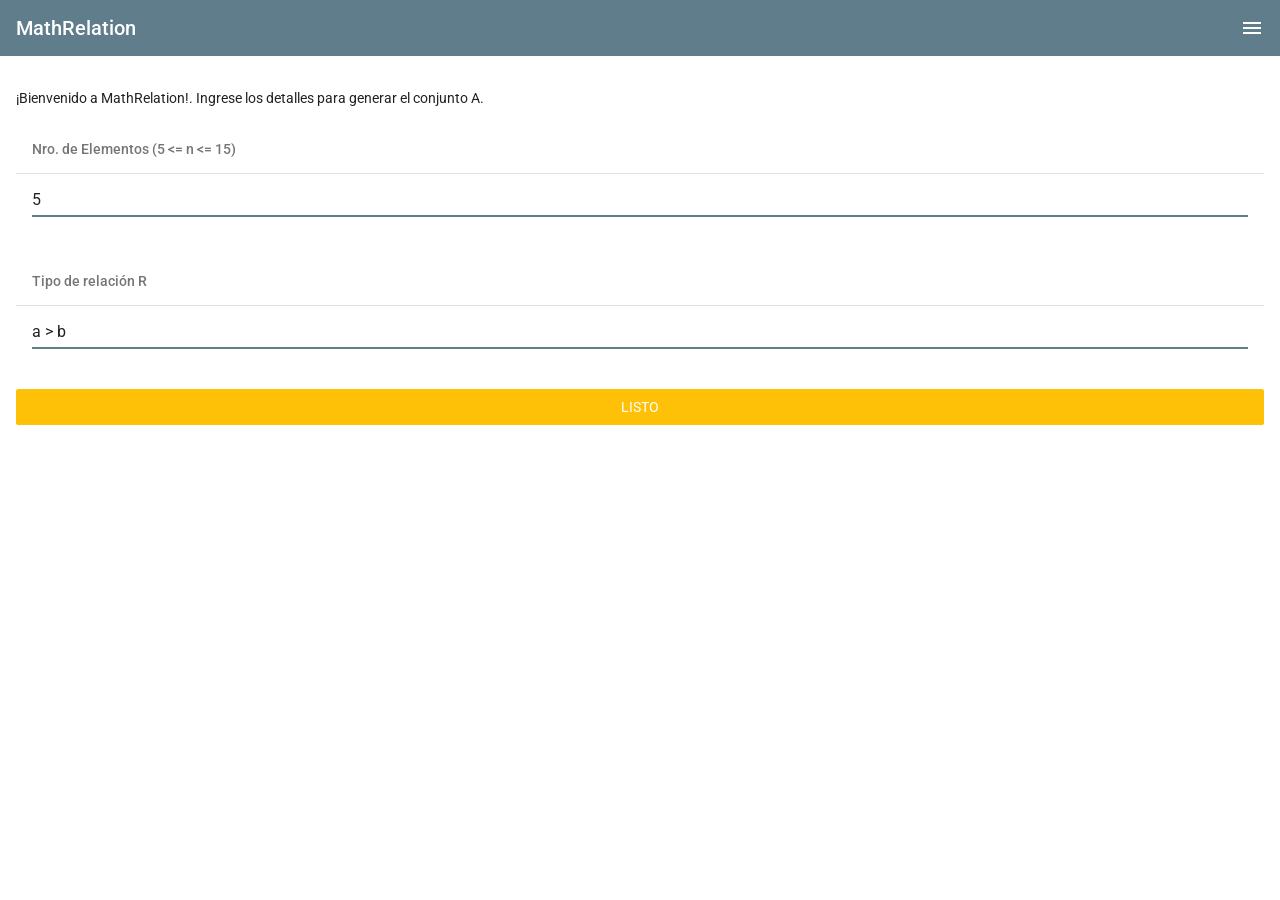
<file: index.html>
<!DOCTYPE html>
<html>
  <head>
    <!-- Required meta tags-->
    <meta charset="utf-8">
    <meta name="viewport" content="width=device-width, initial-scale=1, maximum-scale=1, minimum-scale=1, user-scalable=no, minimal-ui">
    <meta name="mobile-web-app-capable" content="yes">
    <meta name="apple-mobile-web-app-capable" content="yes">
    <meta name="apple-mobile-web-app-status-bar-style" content="black">
    <meta name="theme-color" content="#2196f3">

    <title>MathRelationApp v1</title>
    <!-- Path to Framework7 Library CSS, Material Theme -->
    <link rel="stylesheet" href="css/framework7.material.min.css">
    <!-- Path to Framework7 color related styles, Material Theme -->
    <link rel="stylesheet" href="css/framework7.material.colors.min.css">

    <link href="https://fonts.googleapis.com/css?family=Roboto:400,300,500,700" rel="stylesheet" type="text/css">

    <!-- Path to your custom app styles-->
    <link rel="stylesheet" href="css/aplicacion.css">

    <link rel="icon" href="img/icon.png">

  </head>

  <body class="theme-bluegray">
    
    <!-- ================ PANELES ================== >

    <!-- Primero, el overlay -->
    <div class="statusbar-overlay"></div>
    <div class="panel-overlay"></div>
    
    <div class="panel panel-left panel-cover">
      <div class="view navbar-fixed">
        <div class="pages">
          <div data-page="panel-left" class="page">
            <div class="navbar">
              <div class="navbar-inner">
                <div class="center">MathRelation</div>
              </div>
            </div>
            <div class="page-content">
              
             
              <div class="list-block">
                <ul>
                      
                 <li><a href="otra.html" class="item-link close-panel">
                  <div class="item-content">

                    <div class="item-inner">
                      <div class="item-title">FAQ</div>
                    </div>
                  </div></a></li>

                      <li><a href="acercade.html" class="item-link close-panel">
                        <div class="item-content">

                          <div class="item-inner">
                            <div class="item-title">Acerca de</div>
                          </div>
                        </div></a></li>
                       
                  
                 
                </ul>
              </div> <!-- fin .list-block-->
            
            </div>
          </div>
        </div>
      </div>
    </div>

    
     
    <!-- ================ VISTAS ================== >

    <!-- Views -->
    <div class="views">

      <!-- Your main view, should have "view-main" class -->
      <div class="view view-main">
        <!-- Pages container, because we use fixed navbar and toolbar, it has additional appropriate classes-->
        <div class="pages navbar-fixed">
          <!-- Page, "data-page" contains page name -->
          <div data-page="index" class="page">
 
            <!-- Top Navbar. In Material theme it should be inside of the page-->
            <div class="navbar">
              <div class="navbar-inner">
                <div class="center">MathRelation</div>
                 <div class="right"><a href="#" class="open-panel link icon-only"><i class="icon icon-bars"></i></a></div>
              </div>
            </div>
 
             
            <!-- Scrollable page content -->
            <div class="page-content">

             <div class="content-block">
               ¡Bienvenido a MathRelation!. Ingrese los detalles para generar el conjunto A.
              
               <div class="content-block-title">Nro. de Elementos (5 <= n <= 15)</div>
               <div class="list-block">
                <ul>
                  <li>
                    <div class="item-content">
                      <div class="item-inner"> 
                        <div class="item-input">
                          <!--<input type="text" placeholder="5" readonly="readonly" id="picker-elementos"/>-->
                          
                          <select id="id-elementos">
                            <option value="5">5</option>
                            <option value="6">6</option>
                            <option value="7">7</option>
                            <option value="8">8</option>
                            <option value="9">9</option>
                            <option value="10">10</option>
                            <option value="11">11</option>
                            <option value="12">12</option>
                            <option value="13">13</option>
                            <option value="14">14</option>
                            <option value="15">15</option>
                          </select>
                    
                    
                        </div>
                      </div>
                    </div>
                  </li>
                </ul>
              </div>

              <div class="content-block-title">Tipo de relación R</div>
               <div class="list-block">
                <ul>
                  <li>
                    <div class="item-content">
                      <div class="item-inner"> 
                        <div class="item-input">
                          <!--<input type="text" placeholder="Seleccione una relación" readonly="readonly" id="picker-relacion"/>-->
                          
                   
                           
                    <select id="id-tipo-relacion">
                      <option value="1">a > b</option>
                      <option value="2">a < b</option>
                      <option value="3">a ≥ b</option>
                      <option value="4">a ≤ b</option>
                      <option value="5">a | b = 0</option>
                    </select>
                           
                        </div>
                      </div>
                    </div>
                  </li>
                </ul>
              </div>

              
              
              <!--Boton-->
              <p class="buttons-row">
                <a href="#" id="btnRandom"  class="button button-fill color-amber" >Listo</a>
              </p>
              

              <ul id="bloque_identificadores">
              

              </ul>
              </div> <!-- Fin .content-block-->

              <div class="content-block" id="block_conjunto">
                
                <p id="text_Elementos" style="display:none;"></p>
              </div> <!-- Fin .content-block-->
            

            <div id="ShowResultados">
              <div class="content-block-title">Resultados</div>
              <!-- .list-block-->
              <div class="list-block accordion-list inset">
                <ul>
                  <li class="accordion-item"><a href="#" class="item-link item-content">
                    <div class="item-inner"> 
                      <div class="item-title">Relación</div>
                    </div></a>
                    <div class="accordion-item-content">
                      <div class="content-block">
                        <p id="idNotacion"></p>
                      </div>
                    </div>
                  </li>
                 
                  <li class="accordion-item"><a href="#" class="item-link item-content">
                    <div class="item-inner"> 
                      <div class="item-title">Diagrama de Hasse</div>
                    </div></a>
                    <div class="accordion-item-content">
                      <div class="content-block">
                       
                       <canvas id="idHasse" width="300" height="300"></canvas>
    
                      </div>
                    </div>
                  </li>
                </ul>
              </div><!-- Fin .list-block-->

            </div> <!-- Fin #ShowResultados-->


             
            </div>


          </div>
        </div>
      </div>
    </div>




    <!-- ================ LIBRERIAS JS ================== >

    <!-- Framework7 Library JS-->
    <script type="text/javascript" src="js/framework7.min.js"></script>
    
    <!-- jQuery -->
    <script src="js/jquery.js"> </script>
    
    <!-- JSs-->
    <script type="text/javascript" src="js/app-start.js"></script>
    <script type="text/javascript" src="js/main.js"></script>
   

  </body>
</html>
</file>
<file: css/aplicacion.css>
/* Your app custom files in this file */


/* Tab bar icons */
i.tabbar-demo-icon-1 {
  width: 30px;
  height: 30px;
  background-image: url("data:image/svg+xml;charset=utf-8,<svg xmlns='http://www.w3.org/2000/svg' viewBox='0 0 30 30' fill='%23929292'><g><circle cx='15.2' cy='8.8' r='1.5'/><polygon points='16.7,12.3 16.7,11.7 16.7,11.3 13.7,11.3 13.7,12.3 14.7,12.3 14.7,20.3 13.7,20.3 13.7,21.3 17.7,21.3 17.7,20.3 16.7,20.3'/><path d='M15.2,2.3C8.3,2.3,2.7,7.9,2.7,14.8s5.6,12.5,12.5,12.5c6.9,0,12.5-5.6,12.5-12.5S22.1,2.3,15.2,2.3z M15.2,26.3 c-6.3,0-11.5-5.2-11.5-11.5S8.8,3.3,15.2,3.3s11.5,5.2,11.5,11.5S21.5,26.3,15.2,26.3z'/></g></svg>");
}
.active i.tabbar-demo-icon-1 {
  background-image: url("data:image/svg+xml;charset=utf-8,<svg xmlns='http://www.w3.org/2000/svg' x='0px' y='0px' viewBox='0 0 30 30' fill='%23007aff'><path d='M15,2.6C8.1,2.6,2.5,8.2,2.5,15.1C2.5,22,8.1,27.6,15,27.6S27.5,22,27.5,15.1C27.5,8.2,21.9,2.6,15,2.6z M15,7.6 c0.8,0,1.5,0.7,1.5,1.5c0,0.8-0.7,1.5-1.5,1.5c-0.8,0-1.5-0.7-1.5-1.5C13.5,8.3,14.2,7.6,15,7.6z M17.5,21.6h-4v-1h1v-8h-1v-1h3V12 v0.6v8h1V21.6z'/></svg>");
}
i.tabbar-demo-icon-2 {
  width: 25px;
  height: 30px;
  background-image: url("data:image/svg+xml;charset=utf-8,<svg xmlns='http://www.w3.org/2000/svg' x='0px' y='0px' viewBox='0 0 25 17' fill='%23929292'><path d='M19.5,0h-14L0,6v11h25V6L19.5,0z M5.9,1h13.2l4.5,5H16c0,1.9-1.6,3.4-3.5,3.4C10.6,9.4,9,7.9,9,6H1.4L5.9,1z M24,16H1V7h7.1 c0.5,1.9,2.3,3.4,4.4,3.4s3.9-1.5,4.4-3.4H24V16z'/></svg>");
}
.active i.tabbar-demo-icon-2 {
  background-image: url("data:image/svg+xml;charset=utf-8,<svg xmlns='http://www.w3.org/2000/svg' x='0px' y='0px' viewBox='0 0 25 17' fill='%23007aff'><path d='M19.5,0h-14L0,6v11h25V6L19.5,0z M5.9,1h13.2l4.5,5H16c0,1.9-1.6,3.4-3.5,3.4C10.6,9.4,9,7.9,9,6H1.3L5.9,1z'/></svg>");
}
i.tabbar-demo-icon-3 {
  width: 30px;
  height: 30px;
  background-image: url("data:image/svg+xml;charset=utf-8,<svg xmlns='http://www.w3.org/2000/svg' x='0px' y='0px' viewBox='0 0 30 19' fill='%23929292'><path d='M16.8,1c3.7,0,6.8,3,6.8,6.8l0,0.1c0,0,0,0.1,0,0.1l0,1l1,0C27,9,29,11,29,13.5c0,2.5-2,4.5-4.5,4.5H6c-2.8,0-5-2.2-5-5 c0-2.1,1.4-4,3.4-4.7L5,8.1l0.1-0.6C5.3,6,6.5,5,8,5c0.4,0,0.9,0.1,1.3,0.3l0.9,0.5l0.4-0.9C11.8,2.5,14.2,1,16.8,1 M16.8,0 c-3.1,0-5.7,1.8-7,4.4C9.2,4.2,8.6,4,8,4C6,4,4.4,5.4,4.1,7.3C1.7,8.1,0,10.4,0,13c0,3.3,2.7,6,6,6h18.5v0c3,0,5.5-2.5,5.5-5.5 c0-3-2.5-5.5-5.5-5.5c0-0.1,0-0.2,0-0.2C24.5,3.5,21.1,0,16.8,0L16.8,0z'/></svg>");
}
.active i.tabbar-demo-icon-3 {
  background-image: url("data:image/svg+xml;charset=utf-8,<svg xmlns='http://www.w3.org/2000/svg' x='0px' y='0px' viewBox='0 0 30 19' fill='%23007aff'><path d='M24.5,8c0-0.1,0-0.2,0-0.2C24.5,3.5,21,0,16.8,0c-3.1,0-5.7,1.8-7,4.4C9.2,4.2,8.6,4,8,4C6,4,4.4,5.4,4,7.3 C1.7,8.1,0,10.4,0,13c0,3.3,2.7,6,6,6h18.5v0c3,0,5.5-2.5,5.5-5.5C30,10.5,27.5,8,24.5,8z'/></svg>");
}
i.tabbar-demo-icon-4 {
  width: 25px;
  height: 30px;
  background-image: url("data:image/svg+xml;charset=utf-8,<svg xmlns='http://www.w3.org/2000/svg' x='0px' y='0px' viewBox='0 0 25 19' fill='%23929292'><g><path d='M23,3h-4.1l-2.4-2.4c0,0,0,0,0,0l0,0C16.1,0.2,15.6,0,15,0h-5C9.5,0,8.9,0.3,8.6,0.6l0,0L6.2,3H2C0.9,3,0,3.9,0,5v12 c0,1.1,0.9,2,2,2h21c1.1,0,2-0.9,2-2V5C25,3.9,24.1,3,23,3z M24,17c0,0.6-0.4,1-1,1H2c-0.6,0-1-0.4-1-1V5c0-0.6,0.4-1,1-1h4.2h0.4 l0.3-0.3l1.2-1.2l0,0.1l1.1-1.2C9.5,1.1,9.8,1,10,1h5c0.3,0,0.5,0.1,0.7,0.3l2.4,2.4L18.4,4h0.4H23c0.6,0,1,0.4,1,1V17z'/><path d='M12.5,4C8.9,4,6,6.9,6,10.5c0,3.6,2.9,6.5,6.5,6.5c3.6,0,6.5-2.9,6.5-6.5C19,6.9,16.1,4,12.5,4z M12.5,16 c-3,0-5.5-2.5-5.5-5.5C7,7.5,9.5,5,12.5,5S18,7.5,18,10.5C18,13.5,15.5,16,12.5,16z'/><path d='M12.5,6C10,6,8,8,8,10.5C8,13,10,15,12.5,15s4.5-2,4.5-4.5C17,8,15,6,12.5,6z M12.5,14C10.6,14,9,12.4,9,10.5 C9,8.6,10.6,7,12.5,7S16,8.6,16,10.5C16,12.4,14.4,14,12.5,14z'/></g></svg>");
}
.active i.tabbar-demo-icon-4 {
  background-image: url("data:image/svg+xml;charset=utf-8,<svg xmlns='http://www.w3.org/2000/svg' x='0px' y='0px' viewBox='0 0 25 19' fill='%23007aff'><g><path d='M23,3h-4.1l-2.4-2.4c0,0,0,0,0,0l0,0C16.1,0.2,15.6,0,15.1,0h-5C9.5,0,9,0.3,8.6,0.6l0,0L6.2,3H2C0.9,3,0,3.9,0,5v12 c0,1.1,0.9,2,2,2h21c1.1,0,2-0.9,2-2V5C25,3.9,24.1,3,23,3z M12.5,16c-3,0-5.5-2.5-5.5-5.5C7,7.5,9.5,5,12.5,5c3,0,5.5,2.5,5.5,5.5 C18,13.5,15.5,16,12.5,16z'/><circle cx='12.5' cy='10.5' r='4.5'/></g></svg>");
}



#ShowResultados{
  display:none;
}
/*  Hasse */

 #idHasse {
        display: block;
        padding: 0;
        margin: 0 auto;
        width:300;
        height:300;
        background-color:#607d8b;
        color:#607d8b;
 }
</file>
<file: css/framework7.material.min.css>
/**
 * Framework7 1.3.5
 * Full Featured Mobile HTML Framework For Building iOS & Android Apps
 * 
 * http://www.idangero.us/framework7
 * 
 * Copyright 2015, Vladimir Kharlampidi
 * The iDangero.us
 * http://www.idangero.us/
 * 
 * Licensed under MIT
 * 
 * Released on: November 8, 2015
 */
body,html{position:relative;height:100%;width:100%;overflow-x:hidden}body{font-family:Roboto,Noto,Helvetica,Arial,sans-serif;margin:0;padding:0;color:#212121;font-size:14px;line-height:1.5;width:100%;-webkit-text-size-adjust:100%;background:#fff;overflow:hidden}*{-webkit-tap-highlight-color:transparent;-webkit-touch-callout:none}a,input,select,textarea{outline:0}a{text-decoration:none;color:#2196f3}p{margin:1em 0}.row{display:-webkit-box;display:-ms-flexbox;display:-webkit-flex;display:flex;-webkit-box-pack:justify;-ms-flex-pack:justify;-webkit-justify-content:space-between;justify-content:space-between;-webkit-box-lines:multiple;-moz-box-lines:multiple;-webkit-flex-wrap:wrap;-ms-flex-wrap:wrap;flex-wrap:wrap;-webkit-box-align:start;-ms-flex-align:start;-webkit-align-items:flex-start;align-items:flex-start}.row>[class*=col-]{box-sizing:border-box}.row .col-auto{width:100%}.row .col-100{width:100%;width:-webkit-calc((100% - 16px*0)/ 1);width:calc((100% - 16px*0)/ 1)}.row.no-gutter .col-100{width:100%}.row .col-95{width:95%;width:-webkit-calc((100% - 16px*.05263157894736836)/ 1.0526315789473684);width:calc((100% - 16px*.05263157894736836)/ 1.0526315789473684)}.row.no-gutter .col-95{width:95%}.row .col-90{width:90%;width:-webkit-calc((100% - 16px*.11111111111111116)/ 1.1111111111111112);width:calc((100% - 16px*.11111111111111116)/ 1.1111111111111112)}.row.no-gutter .col-90{width:90%}.row .col-85{width:85%;width:-webkit-calc((100% - 16px*.17647058823529416)/ 1.1764705882352942);width:calc((100% - 16px*.17647058823529416)/ 1.1764705882352942)}.row.no-gutter .col-85{width:85%}.row .col-80{width:80%;width:-webkit-calc((100% - 16px*.25)/ 1.25);width:calc((100% - 16px*.25)/ 1.25)}.row.no-gutter .col-80{width:80%}.row .col-75{width:75%;width:-webkit-calc((100% - 16px*.33333333333333326)/ 1.3333333333333333);width:calc((100% - 16px*.33333333333333326)/ 1.3333333333333333)}.row.no-gutter .col-75{width:75%}.row .col-66{width:66.66666666666666%;width:-webkit-calc((100% - 16px*.5000000000000002)/ 1.5000000000000002);width:calc((100% - 16px*.5000000000000002)/ 1.5000000000000002)}.row.no-gutter .col-66{width:66.66666666666666%}.row .col-60{width:60%;width:-webkit-calc((100% - 16px*.6666666666666667)/ 1.6666666666666667);width:calc((100% - 16px*.6666666666666667)/ 1.6666666666666667)}.row.no-gutter .col-60{width:60%}.row .col-50{width:50%;width:-webkit-calc((100% - 16px*1)/ 2);width:calc((100% - 16px*1)/ 2)}.row.no-gutter .col-50{width:50%}.row .col-40{width:40%;width:-webkit-calc((100% - 16px*1.5)/ 2.5);width:calc((100% - 16px*1.5)/ 2.5)}.row.no-gutter .col-40{width:40%}.row .col-33{width:33.333333333333336%;width:-webkit-calc((100% - 16px*2)/ 3);width:calc((100% - 16px*2)/ 3)}.row.no-gutter .col-33{width:33.333333333333336%}.row .col-25{width:25%;width:-webkit-calc((100% - 16px*3)/ 4);width:calc((100% - 16px*3)/ 4)}.row.no-gutter .col-25{width:25%}.row .col-20{width:20%;width:-webkit-calc((100% - 16px*4)/ 5);width:calc((100% - 16px*4)/ 5)}.row.no-gutter .col-20{width:20%}.row .col-15{width:15%;width:-webkit-calc((100% - 16px*5.666666666666667)/ 6.666666666666667);width:calc((100% - 16px*5.666666666666667)/ 6.666666666666667)}.row.no-gutter .col-15{width:15%}.row .col-10{width:10%;width:-webkit-calc((100% - 16px*9)/ 10);width:calc((100% - 16px*9)/ 10)}.row.no-gutter .col-10{width:10%}.row .col-5{width:5%;width:-webkit-calc((100% - 16px*19)/ 20);width:calc((100% - 16px*19)/ 20)}.row.no-gutter .col-5{width:5%}.row .col-auto:nth-last-child(1),.row .col-auto:nth-last-child(1)~.col-auto{width:100%;width:-webkit-calc((100% - 16px*0)/ 1);width:calc((100% - 16px*0)/ 1)}.row.no-gutter .col-auto:nth-last-child(1),.row.no-gutter .col-auto:nth-last-child(1)~.col-auto{width:100%}.row .col-auto:nth-last-child(2),.row .col-auto:nth-last-child(2)~.col-auto{width:50%;width:-webkit-calc((100% - 16px*1)/ 2);width:calc((100% - 16px*1)/ 2)}.row.no-gutter .col-auto:nth-last-child(2),.row.no-gutter .col-auto:nth-last-child(2)~.col-auto{width:50%}.row .col-auto:nth-last-child(3),.row .col-auto:nth-last-child(3)~.col-auto{width:33.33333333%;width:-webkit-calc((100% - 16px*2)/ 3);width:calc((100% - 16px*2)/ 3)}.row.no-gutter .col-auto:nth-last-child(3),.row.no-gutter .col-auto:nth-last-child(3)~.col-auto{width:33.33333333%}.row .col-auto:nth-last-child(4),.row .col-auto:nth-last-child(4)~.col-auto{width:25%;width:-webkit-calc((100% - 16px*3)/ 4);width:calc((100% - 16px*3)/ 4)}.row.no-gutter .col-auto:nth-last-child(4),.row.no-gutter .col-auto:nth-last-child(4)~.col-auto{width:25%}.row .col-auto:nth-last-child(5),.row .col-auto:nth-last-child(5)~.col-auto{width:20%;width:-webkit-calc((100% - 16px*4)/ 5);width:calc((100% - 16px*4)/ 5)}.row.no-gutter .col-auto:nth-last-child(5),.row.no-gutter .col-auto:nth-last-child(5)~.col-auto{width:20%}.row .col-auto:nth-last-child(6),.row .col-auto:nth-last-child(6)~.col-auto{width:16.66666667%;width:-webkit-calc((100% - 16px*5)/ 6);width:calc((100% - 16px*5)/ 6)}.row.no-gutter .col-auto:nth-last-child(6),.row.no-gutter .col-auto:nth-last-child(6)~.col-auto{width:16.66666667%}.row .col-auto:nth-last-child(7),.row .col-auto:nth-last-child(7)~.col-auto{width:14.28571429%;width:-webkit-calc((100% - 16px*6)/ 7);width:calc((100% - 16px*6)/ 7)}.row.no-gutter .col-auto:nth-last-child(7),.row.no-gutter .col-auto:nth-last-child(7)~.col-auto{width:14.28571429%}.row .col-auto:nth-last-child(8),.row .col-auto:nth-last-child(8)~.col-auto{width:12.5%;width:-webkit-calc((100% - 16px*7)/ 8);width:calc((100% - 16px*7)/ 8)}.row.no-gutter .col-auto:nth-last-child(8),.row.no-gutter .col-auto:nth-last-child(8)~.col-auto{width:12.5%}.row .col-auto:nth-last-child(9),.row .col-auto:nth-last-child(9)~.col-auto{width:11.11111111%;width:-webkit-calc((100% - 16px*8)/ 9);width:calc((100% - 16px*8)/ 9)}.row.no-gutter .col-auto:nth-last-child(9),.row.no-gutter .col-auto:nth-last-child(9)~.col-auto{width:11.11111111%}.row .col-auto:nth-last-child(10),.row .col-auto:nth-last-child(10)~.col-auto{width:10%;width:-webkit-calc((100% - 16px*9)/ 10);width:calc((100% - 16px*9)/ 10)}.row.no-gutter .col-auto:nth-last-child(10),.row.no-gutter .col-auto:nth-last-child(10)~.col-auto{width:10%}.row .col-auto:nth-last-child(11),.row .col-auto:nth-last-child(11)~.col-auto{width:9.09090909%;width:-webkit-calc((100% - 16px*10)/ 11);width:calc((100% - 16px*10)/ 11)}.row.no-gutter .col-auto:nth-last-child(11),.row.no-gutter .col-auto:nth-last-child(11)~.col-auto{width:9.09090909%}.row .col-auto:nth-last-child(12),.row .col-auto:nth-last-child(12)~.col-auto{width:8.33333333%;width:-webkit-calc((100% - 16px*11)/ 12);width:calc((100% - 16px*11)/ 12)}.row.no-gutter .col-auto:nth-last-child(12),.row.no-gutter .col-auto:nth-last-child(12)~.col-auto{width:8.33333333%}.row .col-auto:nth-last-child(13),.row .col-auto:nth-last-child(13)~.col-auto{width:7.69230769%;width:-webkit-calc((100% - 16px*12)/ 13);width:calc((100% - 16px*12)/ 13)}.row.no-gutter .col-auto:nth-last-child(13),.row.no-gutter .col-auto:nth-last-child(13)~.col-auto{width:7.69230769%}.row .col-auto:nth-last-child(14),.row .col-auto:nth-last-child(14)~.col-auto{width:7.14285714%;width:-webkit-calc((100% - 16px*13)/ 14);width:calc((100% - 16px*13)/ 14)}.row.no-gutter .col-auto:nth-last-child(14),.row.no-gutter .col-auto:nth-last-child(14)~.col-auto{width:7.14285714%}.row .col-auto:nth-last-child(15),.row .col-auto:nth-last-child(15)~.col-auto{width:6.66666667%;width:-webkit-calc((100% - 16px*14)/ 15);width:calc((100% - 16px*14)/ 15)}.row.no-gutter .col-auto:nth-last-child(15),.row.no-gutter .col-auto:nth-last-child(15)~.col-auto{width:6.66666667%}@media all and (min-width:768px){.row .tablet-100{width:100%;width:-webkit-calc((100% - 16px*0)/ 1);width:calc((100% - 16px*0)/ 1)}.row.no-gutter .tablet-100{width:100%}.row .tablet-95{width:95%;width:-webkit-calc((100% - 16px*.05263157894736836)/ 1.0526315789473684);width:calc((100% - 16px*.05263157894736836)/ 1.0526315789473684)}.row.no-gutter .tablet-95{width:95%}.row .tablet-90{width:90%;width:-webkit-calc((100% - 16px*.11111111111111116)/ 1.1111111111111112);width:calc((100% - 16px*.11111111111111116)/ 1.1111111111111112)}.row.no-gutter .tablet-90{width:90%}.row .tablet-85{width:85%;width:-webkit-calc((100% - 16px*.17647058823529416)/ 1.1764705882352942);width:calc((100% - 16px*.17647058823529416)/ 1.1764705882352942)}.row.no-gutter .tablet-85{width:85%}.row .tablet-80{width:80%;width:-webkit-calc((100% - 16px*.25)/ 1.25);width:calc((100% - 16px*.25)/ 1.25)}.row.no-gutter .tablet-80{width:80%}.row .tablet-75{width:75%;width:-webkit-calc((100% - 16px*.33333333333333326)/ 1.3333333333333333);width:calc((100% - 16px*.33333333333333326)/ 1.3333333333333333)}.row.no-gutter .tablet-75{width:75%}.row .tablet-66{width:66.66666666666666%;width:-webkit-calc((100% - 16px*.5000000000000002)/ 1.5000000000000002);width:calc((100% - 16px*.5000000000000002)/ 1.5000000000000002)}.row.no-gutter .tablet-66{width:66.66666666666666%}.row .tablet-60{width:60%;width:-webkit-calc((100% - 16px*.6666666666666667)/ 1.6666666666666667);width:calc((100% - 16px*.6666666666666667)/ 1.6666666666666667)}.row.no-gutter .tablet-60{width:60%}.row .tablet-50{width:50%;width:-webkit-calc((100% - 16px*1)/ 2);width:calc((100% - 16px*1)/ 2)}.row.no-gutter .tablet-50{width:50%}.row .tablet-40{width:40%;width:-webkit-calc((100% - 16px*1.5)/ 2.5);width:calc((100% - 16px*1.5)/ 2.5)}.row.no-gutter .tablet-40{width:40%}.row .tablet-33{width:33.333333333333336%;width:-webkit-calc((100% - 16px*2)/ 3);width:calc((100% - 16px*2)/ 3)}.row.no-gutter .tablet-33{width:33.333333333333336%}.row .tablet-25{width:25%;width:-webkit-calc((100% - 16px*3)/ 4);width:calc((100% - 16px*3)/ 4)}.row.no-gutter .tablet-25{width:25%}.row .tablet-20{width:20%;width:-webkit-calc((100% - 16px*4)/ 5);width:calc((100% - 16px*4)/ 5)}.row.no-gutter .tablet-20{width:20%}.row .tablet-15{width:15%;width:-webkit-calc((100% - 16px*5.666666666666667)/ 6.666666666666667);width:calc((100% - 16px*5.666666666666667)/ 6.666666666666667)}.row.no-gutter .tablet-15{width:15%}.row .tablet-10{width:10%;width:-webkit-calc((100% - 16px*9)/ 10);width:calc((100% - 16px*9)/ 10)}.row.no-gutter .tablet-10{width:10%}.row .tablet-5{width:5%;width:-webkit-calc((100% - 16px*19)/ 20);width:calc((100% - 16px*19)/ 20)}.row.no-gutter .tablet-5{width:5%}.row .tablet-auto:nth-last-child(1),.row .tablet-auto:nth-last-child(1)~.col-auto{width:100%;width:-webkit-calc((100% - 16px*0)/ 1);width:calc((100% - 16px*0)/ 1)}.row.no-gutter .tablet-auto:nth-last-child(1),.row.no-gutter .tablet-auto:nth-last-child(1)~.tablet-auto{width:100%}.row .tablet-auto:nth-last-child(2),.row .tablet-auto:nth-last-child(2)~.col-auto{width:50%;width:-webkit-calc((100% - 16px*1)/ 2);width:calc((100% - 16px*1)/ 2)}.row.no-gutter .tablet-auto:nth-last-child(2),.row.no-gutter .tablet-auto:nth-last-child(2)~.tablet-auto{width:50%}.row .tablet-auto:nth-last-child(3),.row .tablet-auto:nth-last-child(3)~.col-auto{width:33.33333333%;width:-webkit-calc((100% - 16px*2)/ 3);width:calc((100% - 16px*2)/ 3)}.row.no-gutter .tablet-auto:nth-last-child(3),.row.no-gutter .tablet-auto:nth-last-child(3)~.tablet-auto{width:33.33333333%}.row .tablet-auto:nth-last-child(4),.row .tablet-auto:nth-last-child(4)~.col-auto{width:25%;width:-webkit-calc((100% - 16px*3)/ 4);width:calc((100% - 16px*3)/ 4)}.row.no-gutter .tablet-auto:nth-last-child(4),.row.no-gutter .tablet-auto:nth-last-child(4)~.tablet-auto{width:25%}.row .tablet-auto:nth-last-child(5),.row .tablet-auto:nth-last-child(5)~.col-auto{width:20%;width:-webkit-calc((100% - 16px*4)/ 5);width:calc((100% - 16px*4)/ 5)}.row.no-gutter .tablet-auto:nth-last-child(5),.row.no-gutter .tablet-auto:nth-last-child(5)~.tablet-auto{width:20%}.row .tablet-auto:nth-last-child(6),.row .tablet-auto:nth-last-child(6)~.col-auto{width:16.66666667%;width:-webkit-calc((100% - 16px*5)/ 6);width:calc((100% - 16px*5)/ 6)}.row.no-gutter .tablet-auto:nth-last-child(6),.row.no-gutter .tablet-auto:nth-last-child(6)~.tablet-auto{width:16.66666667%}.row .tablet-auto:nth-last-child(7),.row .tablet-auto:nth-last-child(7)~.col-auto{width:14.28571429%;width:-webkit-calc((100% - 16px*6)/ 7);width:calc((100% - 16px*6)/ 7)}.row.no-gutter .tablet-auto:nth-last-child(7),.row.no-gutter .tablet-auto:nth-last-child(7)~.tablet-auto{width:14.28571429%}.row .tablet-auto:nth-last-child(8),.row .tablet-auto:nth-last-child(8)~.col-auto{width:12.5%;width:-webkit-calc((100% - 16px*7)/ 8);width:calc((100% - 16px*7)/ 8)}.row.no-gutter .tablet-auto:nth-last-child(8),.row.no-gutter .tablet-auto:nth-last-child(8)~.tablet-auto{width:12.5%}.row .tablet-auto:nth-last-child(9),.row .tablet-auto:nth-last-child(9)~.col-auto{width:11.11111111%;width:-webkit-calc((100% - 16px*8)/ 9);width:calc((100% - 16px*8)/ 9)}.row.no-gutter .tablet-auto:nth-last-child(9),.row.no-gutter .tablet-auto:nth-last-child(9)~.tablet-auto{width:11.11111111%}.row .tablet-auto:nth-last-child(10),.row .tablet-auto:nth-last-child(10)~.col-auto{width:10%;width:-webkit-calc((100% - 16px*9)/ 10);width:calc((100% - 16px*9)/ 10)}.row.no-gutter .tablet-auto:nth-last-child(10),.row.no-gutter .tablet-auto:nth-last-child(10)~.tablet-auto{width:10%}.row .tablet-auto:nth-last-child(11),.row .tablet-auto:nth-last-child(11)~.col-auto{width:9.09090909%;width:-webkit-calc((100% - 16px*10)/ 11);width:calc((100% - 16px*10)/ 11)}.row.no-gutter .tablet-auto:nth-last-child(11),.row.no-gutter .tablet-auto:nth-last-child(11)~.tablet-auto{width:9.09090909%}.row .tablet-auto:nth-last-child(12),.row .tablet-auto:nth-last-child(12)~.col-auto{width:8.33333333%;width:-webkit-calc((100% - 16px*11)/ 12);width:calc((100% - 16px*11)/ 12)}.row.no-gutter .tablet-auto:nth-last-child(12),.row.no-gutter .tablet-auto:nth-last-child(12)~.tablet-auto{width:8.33333333%}.row .tablet-auto:nth-last-child(13),.row .tablet-auto:nth-last-child(13)~.col-auto{width:7.69230769%;width:-webkit-calc((100% - 16px*12)/ 13);width:calc((100% - 16px*12)/ 13)}.row.no-gutter .tablet-auto:nth-last-child(13),.row.no-gutter .tablet-auto:nth-last-child(13)~.tablet-auto{width:7.69230769%}.row .tablet-auto:nth-last-child(14),.row .tablet-auto:nth-last-child(14)~.col-auto{width:7.14285714%;width:-webkit-calc((100% - 16px*13)/ 14);width:calc((100% - 16px*13)/ 14)}.row.no-gutter .tablet-auto:nth-last-child(14),.row.no-gutter .tablet-auto:nth-last-child(14)~.tablet-auto{width:7.14285714%}.row .tablet-auto:nth-last-child(15),.row .tablet-auto:nth-last-child(15)~.col-auto{width:6.66666667%;width:-webkit-calc((100% - 16px*14)/ 15);width:calc((100% - 16px*14)/ 15)}.row.no-gutter .tablet-auto:nth-last-child(15),.row.no-gutter .tablet-auto:nth-last-child(15)~.tablet-auto{width:6.66666667%}}.view,.views{position:relative;width:100%;height:100%;z-index:5000}.views{overflow:auto;-webkit-overflow-scrolling:touch}.view{overflow:hidden;box-sizing:border-box}.pages{position:relative;width:100%;height:100%;overflow:hidden}.page{box-sizing:border-box;position:absolute;left:0;top:0;width:100%;height:100%;background:#fff;-webkit-transform:translate3d(0,0,0);transform:translate3d(0,0,0)}.page.cached{display:none}.page-on-left{opacity:1;-webkit-transform:translate3d(0,0,0);transform:translate3d(0,0,0)}.page-on-right{opacity:0;pointer-events:none;-webkit-transform:translate3d(0,56px,0);transform:translate3d(0,56px,0)}.page-content{overflow:auto;-webkit-overflow-scrolling:touch;box-sizing:border-box;height:100%;position:relative;z-index:1}.page-transitioning{-webkit-transition-duration:300ms;transition-duration:300ms}.page-from-right-to-center{pointer-events:none;-webkit-animation:pageFromRightToCenter 300ms forwards;animation:pageFromRightToCenter 300ms forwards}.page-from-center-to-right{pointer-events:none;-webkit-animation:pageFromCenterToRight 300ms forwards;animation:pageFromCenterToRight 300ms forwards}@-webkit-keyframes pageFromRightToCenter{from{opacity:0;-webkit-transform:translate3d(0,56px,0)}to{opacity:1;-webkit-transform:translate3d(0,0,0)}}@keyframes pageFromRightToCenter{from{opacity:0;transform:translate3d(0,56px,0)}to{opacity:1;transform:translate3d(0,0,0)}}@-webkit-keyframes pageFromCenterToRight{from{opacity:1;-webkit-transform:translate3d(0,0,0)}to{opacity:0;-webkit-transform:translate3d(0,56px,0)}}@keyframes pageFromCenterToRight{from{opacity:1;transform:translate3d(0,0,0)}to{opacity:0;transform:translate3d(0,56px,0)}}.page-from-center-to-left{-webkit-animation:pageFromCenterToLeft 300ms forwards;animation:pageFromCenterToLeft 300ms forwards}.page-from-left-to-center{-webkit-animation:pageFromLeftToCenter 300ms forwards;animation:pageFromLeftToCenter 300ms forwards}@-webkit-keyframes pageFromCenterToLeft{from{opacity:1}to{opacity:1}}@keyframes pageFromCenterToLeft{from{opacity:1}to{opacity:1}}@-webkit-keyframes pageFromLeftToCenter{from{opacity:1}to{opacity:1}}@keyframes pageFromLeftToCenter{from{opacity:1}to{opacity:1}}.navbar-inner,.toolbar-inner{position:absolute;left:0;top:0;width:100%;height:100%;box-sizing:border-box;overflow:hidden;display:-webkit-box;display:-ms-flexbox;display:-webkit-flex;display:flex;-webkit-box-align:center;-ms-flex-align:center;-webkit-align-items:center;align-items:center}.navbar-inner{-webkit-box-pack:start;-ms-flex-pack:start;-webkit-justify-content:flex-start;justify-content:flex-start}.toolbar-inner{-webkit-box-pack:justify;-ms-flex-pack:justify;-webkit-justify-content:space-between;justify-content:space-between}.navbar-inner.cached{display:none}.navbar,.toolbar{width:100%;box-sizing:border-box;position:relative;margin:0;z-index:500;-webkit-backface-visibility:hidden;backface-visibility:hidden;color:#fff}.navbar b,.toolbar b{font-weight:500}.navbar~.toolbar{z-index:499}.navbar,.subnavbar,.toolbar{background:#2196f3}.navbar a.link,.subnavbar a.link,.toolbar a.link{text-decoration:none;position:relative;color:#fff;box-sizing:border-box;display:-webkit-box;display:-ms-flexbox;display:-webkit-flex;display:flex;-webkit-box-pack:center;-ms-flex-pack:center;-webkit-justify-content:center;justify-content:center;-webkit-box-align:center;-ms-flex-align:center;-webkit-align-items:center;align-items:center;padding:0 16px;min-width:48px}.navbar a.link:before,.subnavbar a.link:before,.toolbar a.link:before{content:'';width:152%;height:152%;position:absolute;left:-26%;top:-26%;background-image:-webkit-radial-gradient(center,circle cover,rgba(255,255,255,.15) 66%,rgba(255,255,255,0) 66%);background-image:radial-gradient(circle at center,rgba(255,255,255,.15) 66%,rgba(255,255,255,0) 66%);background-repeat:no-repeat;background-position:center;background-size:100% 100%;opacity:0;pointer-events:none;-webkit-transition-duration:600ms;transition-duration:600ms}.navbar a.link.active-state:before,.subnavbar a.link.active-state:before,.toolbar a.link.active-state:before,html:not(.watch-active-state) .navbar a.link:active:before,html:not(.watch-active-state) .subnavbar a.link:active:before,html:not(.watch-active-state) .toolbar a.link:active:before{opacity:1;-webkit-transition-duration:150ms;transition-duration:150ms}.navbar a.link i+i,.navbar a.link i+span,.navbar a.link span+i,.navbar a.link span+span,.subnavbar a.link i+i,.subnavbar a.link i+span,.subnavbar a.link span+i,.subnavbar a.link span+span,.toolbar a.link i+i,.toolbar a.link i+span,.toolbar a.link span+i,.toolbar a.link span+span{margin-left:8px}.navbar a.icon-only,.subnavbar a.icon-only,.toolbar a.icon-only{min-width:0;-webkit-box-flex:0;-webkit-flex-shrink:0;-ms-flex:0 0 auto;flex-shrink:0}.navbar i.icon,.subnavbar i.icon,.toolbar i.icon{display:block}.navbar .center,.subnavbar .center{font-size:20px;font-weight:500;text-align:center;margin:0 16px;position:relative;overflow:hidden;text-overflow:ellipsis;white-space:nowrap;line-height:56px;-webkit-box-flex:10;-webkit-flex-shrink:10;-ms-flex:0 10 auto;flex-shrink:10;display:-webkit-box;display:-ms-flexbox;display:-webkit-flex;display:flex;-webkit-box-align:center;-ms-flex-align:center;-webkit-align-items:center;align-items:center}.navbar .left,.navbar .right,.subnavbar .left,.subnavbar .right{-webkit-box-flex:0;-webkit-flex-shrink:0;-ms-flex:0 0 auto;flex-shrink:0;display:-webkit-box;display:-ms-flexbox;display:-webkit-flex;display:flex;-webkit-box-pack:start;-ms-flex-pack:start;-webkit-justify-content:flex-start;justify-content:flex-start;-webkit-box-align:center;-ms-flex-align:center;-webkit-align-items:center;align-items:center;-webkit-transform:translate3d(0,0,0);transform:translate3d(0,0,0)}.navbar .right,.subnavbar .right{margin-left:auto}.navbar .right:first-child,.subnavbar .right:first-child{position:absolute;right:16px;height:100%}.navbar{left:0;top:0;height:56px;font-size:20px}.navbar a.link{line-height:56px;height:56px}.popup .navbar{-webkit-transform:translate3d(0,0,0);transform:translate3d(0,0,0)}.subnavbar{height:48px;width:100%;position:absolute;left:0;top:100%;z-index:20;box-sizing:border-box;padding:0 16px;display:-webkit-box;display:-ms-flexbox;display:-webkit-flex;display:flex;-webkit-box-pack:justify;-ms-flex-pack:justify;-webkit-justify-content:space-between;justify-content:space-between;-webkit-box-align:center;-ms-flex-align:center;-webkit-align-items:center;align-items:center;overflow:hidden}.subnavbar a.link{line-height:48px;height:48px}.subnavbar .center{line-height:48px}.subnavbar .center:first-child{margin-left:56px}.navbar.no-border .subnavbar{margin-top:0}.navbar-on-left .subnavbar,.navbar-on-right .subnavbar{pointer-events:none}.navbar .subnavbar,.page .subnavbar{position:absolute}.page>.subnavbar{top:0;margin-top:0}.subnavbar>.buttons-row{width:100%}.subnavbar .searchbar,.subnavbar.searchbar{position:absolute}.subnavbar .searchbar,.subnavbar.searchbar{position:absolute}.subnavbar .searchbar{left:0;top:0}.toolbar{left:0;bottom:0;height:48px;font-size:14px}.toolbar a.link{line-height:48px;height:48px}.toolbar a{-webkit-box-flex:1;-webkit-flex-shrink:1;-ms-flex:0 1 auto;flex-shrink:1;position:relative;white-space:nowrap;text-overflow:ellipsis}.tabbar{z-index:5001;overflow:hidden;bottom:auto;top:0}.tabbar .toolbar-inner{padding-left:0;padding-right:0}.tabbar a.link{line-height:1.4}.tabbar a.link,.tabbar a.tab-link{height:100%;width:100%;box-sizing:border-box;padding-left:0;padding-right:0;display:-webkit-box;display:-ms-flexbox;display:-webkit-flex;display:flex;-webkit-box-pack:center;-ms-flex-pack:center;-webkit-justify-content:center;justify-content:center;-webkit-box-align:center;-ms-flex-align:center;-webkit-align-items:center;align-items:center;-ms-flex:1;-webkit-box-orient:vertical;-moz-box-orient:vertical;-ms-flex-direction:column;-webkit-flex-direction:column;flex-direction:column;font-size:14px;text-transform:uppercase}.tabbar i.icon{height:24px}.tabbar a.tab-link{-webkit-transition-duration:300ms;transition-duration:300ms;overflow:hidden;color:rgba(255,255,255,.7);position:relative}.tabbar a.tab-link.active,.tabbar a.tab-link.active-state,html:not(.watch-active-state) .tabbar a.tab-link:active{color:#fff}.tabbar .tab-link-highlight{position:absolute;left:0;bottom:0;height:3px;background:#0a6ebd;background:rgba(255,255,255,.5);-webkit-transition-duration:300ms;transition-duration:300ms}.tabbar-labels{height:72px}.tabbar-labels a.link,.tabbar-labels a.tab-link{padding-top:12px;padding-bottom:12px;height:100%;-webkit-box-pack:justify;-ms-flex-pack:justify;-webkit-justify-content:space-between;justify-content:space-between}.tabbar-labels span.tabbar-label{line-height:1;display:block;margin:0;margin-top:10px;position:relative;text-overflow:ellipsis;white-space:nowrap;overflow:hidden;max-width:100%}.page>.navbar,.page>.toolbar,.view>.navbar,.view>.toolbar,.views>.navbar,.views>.toolbar{position:absolute}.subnavbar~.page-content{padding-top:48px}.tabbar-fixed .page-content,.toolbar-fixed .page-content{padding-top:48px}.tabbar-labels-fixed .page-content{padding-top:72px}.toolbar:not(.messagebar)~.page-content{padding-top:48px}.tabbar-labels:not(.messagebar)~.page-content{padding-top:72px}.navbar-fixed .page-content{padding-top:56px}.navbar-fixed .page-content.with-subnavbar,.navbar-fixed .subnavbar~.page-content,.navbar-fixed .with-subnavbar .page-content{padding-top:104px}.navbar-fixed .page .subnavbar,.navbar-fixed.page .subnavbar{top:56px}.navbar-fixed .tabbar-fixed .page-content,.navbar-fixed .toolbar-fixed .page-content,.navbar-fixed.tabbar-fixed .page-content,.navbar-fixed.toolbar-fixed .page-content,.tabbar-fixed .navbar-fixed .page-content,.toolbar-fixed .navbar-fixed .page-content{padding-top:104px}.navbar-fixed .tabbar-labels-fixed .page-content,.navbar-fixed.tabbar-labels-fixed .page-content,.tabbar-labels-fixed .navbar-fixed .page-content{padding-top:128px}.navbar-fixed .toolbar:not(.messagebar)~.page-content{padding-top:104px}.navbar-fixed .tabbar-labels:not(.messagebar)~.page-content{padding-top:128px}.navbar-fixed .toolbar:not(.messagebar){top:56px}.navbar.navbar-hiding{-webkit-transition-duration:400ms;transition-duration:400ms;-webkit-transform:translate3d(0,0,0);transform:translate3d(0,0,0)}.navbar.navbar-hiding~.page .list-group-title,.navbar.navbar-hiding~.page-content .list-group-title,.navbar.navbar-hiding~.pages .list-group-title{-webkit-transition-duration:400ms;transition-duration:400ms}.navbar.navbar-hiding~.page .subnavbar,.navbar.navbar-hiding~.page-content .subnavbar,.navbar.navbar-hiding~.pages .subnavbar{-webkit-transition-duration:400ms;transition-duration:400ms}.navbar.navbar-hiding~.subnavbar,.navbar.navbar-hiding~.toolbar{-webkit-transition-duration:400ms;transition-duration:400ms}.navbar.navbar-hidden{-webkit-transition-duration:400ms;transition-duration:400ms;-webkit-transform:translate3d(0,-100%,0);transform:translate3d(0,-100%,0)}.navbar.navbar-hidden~.page .list-group-title,.navbar.navbar-hidden~.page-content .list-group-title,.navbar.navbar-hidden~.pages .list-group-title{-webkit-transition-duration:400ms;transition-duration:400ms;top:-56px}.navbar.navbar-hidden~.page .subnavbar,.navbar.navbar-hidden~.page-content .subnavbar,.navbar.navbar-hidden~.pages .subnavbar{-webkit-transform:translate3d(0,-56px,0);transform:translate3d(0,-56px,0);-webkit-transition-duration:400ms;transition-duration:400ms}.navbar.navbar-hidden~.subnavbar,.navbar.navbar-hidden~.toolbar:not(.messagebar){-webkit-transform:translate3d(0,-56px,0);transform:translate3d(0,-56px,0);-webkit-transition-duration:400ms;transition-duration:400ms}.page.no-navbar .page-content{padding-top:0}.page.no-navbar .page-content.with-subnavbar,.page.no-navbar.with-subnavbar .page-content,.with-subnavbar .page.no-navbar .page-content{padding-top:48px}.tabbar.tabbar-hiding,.tabbar.toolbar-hiding,.toolbar.tabbar-hiding,.toolbar.toolbar-hiding{-webkit-transition-duration:400ms;transition-duration:400ms;-webkit-transform:translate3d(0,0,0);transform:translate3d(0,0,0)}.tabbar.tabbar-hidden,.tabbar.toolbar-hidden,.toolbar.tabbar-hidden,.toolbar.toolbar-hidden{-webkit-transition-duration:400ms;transition-duration:400ms}.tabbar.tabbar-hidden,.tabbar.toolbar-hidden:not(.messagebar),.toolbar.tabbar-hidden,.toolbar.toolbar-hidden:not(.messagebar){-webkit-transform:translate3d(0,-100%,0);transform:translate3d(0,-100%,0)}.navbar~.tabbar.tabbar-hidden,.navbar~.tabbar.toolbar-hidden:not(.messagebar),.navbar~.toolbar.tabbar-hidden,.navbar~.toolbar.toolbar-hidden:not(.messagebar){-webkit-transform:translate3d(0,-104px,0);transform:translate3d(0,-104px,0)}.navbar~.tabbar.tabbar-labels.toolbar-hidden,.navbar~.toolbar.tabbar-labels.toolbar-hidden{-webkit-transform:translate3d(0,-128px,0);transform:translate3d(0,-128px,0)}.tabbar.toolbar-hidden.messagebar,.toolbar.toolbar-hidden.messagebar{-webkit-transform:translate3d(0,100%,0);transform:translate3d(0,100%,0)}.page.no-tabbar .page-content,.page.no-toolbar .page-content{padding-bottom:0}.searchbar{height:48px;width:100%;background:#2196f3;box-sizing:border-box;padding:0 16px;overflow:hidden;position:relative;display:-webkit-box;display:-ms-flexbox;display:-webkit-flex;display:flex;-webkit-box-align:center;-ms-flex-align:center;-webkit-align-items:center;align-items:center;color:#fff}.searchbar a{position:relative;color:#fff}.searchbar a:before{content:'';width:152%;height:152%;position:absolute;left:-26%;top:-26%;background-image:-webkit-radial-gradient(center,circle cover,rgba(255,255,255,.15) 66%,rgba(255,255,255,0) 66%);background-image:radial-gradient(circle at center,rgba(255,255,255,.15) 66%,rgba(255,255,255,0) 66%);background-repeat:no-repeat;background-position:center;background-size:100% 100%;opacity:0;pointer-events:none;-webkit-transition-duration:600ms;transition-duration:600ms}.searchbar a.active-state:before,html:not(.watch-active-state) .searchbar a:active:before{opacity:1;-webkit-transition-duration:150ms;transition-duration:150ms}.searchbar .searchbar-input{width:100%;height:32px;position:relative;-webkit-box-flex:1;-webkit-flex-shrink:1;-ms-flex:0 1 auto;flex-shrink:1}.searchbar input[type=search]{box-sizing:border-box;width:100%;height:100%;display:block;border:none;-webkit-appearance:none;-moz-appearance:none;-ms-appearance:none;appearance:none;border-radius:0;font-family:inherit;color:#fff;font-size:16px;font-weight:400;padding:0 36px 0 24px;background-color:transparent;background-repeat:no-repeat;background-position:0 center;-webkit-transition-duration:300ms;transition-duration:300ms;background-image:url("data:image/svg+xml;charset=utf-8,%3Csvg%20fill%3D'%23FFFFFF'%20height%3D'24'%20viewBox%3D'0%200%2024%2024'%20width%3D'24'%20xmlns%3D'http%3A%2F%2Fwww.w3.org%2F2000%2Fsvg'%3E%3Cpath%20d%3D'M15.5%2014h-.79l-.28-.27C15.41%2012.59%2016%2011.11%2016%209.5%2016%205.91%2013.09%203%209.5%203S3%205.91%203%209.5%205.91%2016%209.5%2016c1.61%200%203.09-.59%204.23-1.57l.27.28v.79l5%204.99L20.49%2019l-4.99-5zm-6%200C7.01%2014%205%2011.99%205%209.5S7.01%205%209.5%205%2014%207.01%2014%209.5%2011.99%2014%209.5%2014z'%2F%3E%3Cpath%20d%3D'M0%200h24v24H0z'%20fill%3D'none'%2F%3E%3C%2Fsvg%3E");-webkit-background-size:24px 24px;background-size:24px 24px;border-bottom:1px solid #fff;opacity:.6}.searchbar input[type=search]::-webkit-input-placeholder{color:#fff;opacity:1}.searchbar input[type=search]::-webkit-search-cancel-button{-webkit-appearance:none}.searchbar .searchbar-clear{position:absolute;width:56px;height:100%;right:-16px;top:0;opacity:0;pointer-events:none;background-position:center;background-repeat:no-repeat;background-image:url("data:image/svg+xml;charset=utf-8,%3Csvg%20fill%3D'%23fff'%20height%3D'24'%20viewBox%3D'0%200%2024%2024'%20width%3D'24'%20xmlns%3D'http%3A%2F%2Fwww.w3.org%2F2000%2Fsvg'%3E%3Cpath%20d%3D'M19%206.41L17.59%205%2012%2010.59%206.41%205%205%206.41%2010.59%2012%205%2017.59%206.41%2019%2012%2013.41%2017.59%2019%2019%2017.59%2013.41%2012z'%2F%3E%3Cpath%20d%3D'M0%200h24v24H0z'%20fill%3D'none'%2F%3E%3C%2Fsvg%3E");-webkit-background-size:24px 24px;background-size:24px 24px;-webkit-transition-duration:300ms;transition-duration:300ms;cursor:pointer}.searchbar .searchbar-cancel{display:none}.searchbar.searchbar-active input[type=search]{opacity:1}.searchbar.searchbar-active .searchbar-clear{pointer-events:auto;opacity:1}.searchbar.searchbar-not-empty .searchbar-clear{pointer-events:auto;opacity:1}.searchbar-overlay{position:absolute;left:0;top:0;width:100%;height:100%;z-index:100;opacity:0;pointer-events:none;background:rgba(0,0,0,.25);-webkit-transition-duration:300ms;transition-duration:300ms;-webkit-transform:translate3d(0,0,0);transform:translate3d(0,0,0)}.searchbar-overlay.searchbar-overlay-active{opacity:1;pointer-events:auto}.searchbar-not-found{display:none}.hidden-by-searchbar,.list-block .hidden-by-searchbar,.list-block li.hidden-by-searchbar{display:none}.page>.searchbar{position:absolute;width:100%;left:0;top:0;z-index:200}.page>.searchbar~.page-content{padding-top:48px}.navbar-fixed .page>.searchbar,.navbar-fixed>.searchbar,.navbar-through .page>.searchbar,.navbar-through>.searchbar{top:56px}.navbar-fixed .page>.searchbar~.page-content,.navbar-fixed>.searchbar~.page-content,.navbar-through .page>.searchbar~.page-content,.navbar-through>.searchbar~.page-content{padding-top:104px}.toolbar.messagebar{-webkit-transform:translate3d(0,0,0);transform:translate3d(0,0,0);background:#fff;height:48px;top:auto;bottom:0;font-size:16px;overflow:hidden}.toolbar.messagebar:before{content:'';position:absolute;left:0;top:0;bottom:auto;right:auto;height:1px;width:100%;background-color:#d1d1d1;display:block;z-index:15;-webkit-transform-origin:50% 0;transform-origin:50% 0}html.pixel-ratio-2 .toolbar.messagebar:before{-webkit-transform:scaleY(.5);transform:scaleY(.5)}html.pixel-ratio-3 .toolbar.messagebar:before{-webkit-transform:scaleY(.33);transform:scaleY(.33)}.toolbar.messagebar textarea{-webkit-appearance:none;-moz-appearance:none;-ms-appearance:none;appearance:none;-webkit-box-sizing:border-box;-moz-box-sizing:border-box;box-sizing:border-box;border:none;background:0 0;border-radius:0;box-shadow:none;display:block;padding:3px 8px 3px;margin:0;width:100%;height:28px;color:#333;font-size:16px;line-height:22px;font-family:inherit;resize:none;-webkit-box-flex:1;-webkit-flex-shrink:1;-ms-flex:0 1 auto;flex-shrink:1}.toolbar.messagebar a.link{color:#333;-ms-flex-item-align:flex-end;-webkit-align-self:flex-end;align-self:flex-end;height:48px;line-height:48px}.toolbar.messagebar a.link:before{background-image:-webkit-radial-gradient(center,circle cover,rgba(0,0,0,.1) 66%,rgba(0,0,0,0) 66%);background-image:radial-gradient(circle at center,rgba(0,0,0,.1) 66%,rgba(0,0,0,0) 66%)}.toolbar.messagebar .link{-webkit-box-flex:0;-webkit-flex-shrink:0;-ms-flex:0 0 auto;flex-shrink:0}.toolbar.messagebar~.page-content{padding-bottom:48px}.page.no-toolbar .toolbar.messagebar~.page-content{padding-bottom:48px}.hidden-toolbar .toolbar.messagebar{-webkit-transform:translate3d(0,0,0);transform:translate3d(0,0,0);-webkit-transition-duration:0ms;transition-duration:0ms}i.icon{display:inline-block;vertical-align:middle;background-size:100% auto;background-position:center;background-repeat:no-repeat;font-style:normal;position:relative}i.icon.icon-back{width:24px;height:24px;background-image:url("data:image/svg+xml;charset=utf-8,%3Csvg%20xmlns%3D'http%3A%2F%2Fwww.w3.org%2F2000%2Fsvg'%20width%3D'24'%20height%3D'24'%20viewBox%3D'0%200%2024%2024'%3E%3Cpath%20d%3D'M20%2011H7.83l5.59-5.59L12%204l-8%208%208%208%201.41-1.41L7.83%2013H20v-2z'%20fill%3D'%23ffffff'%2F%3E%3C%2Fsvg%3E")}i.icon.icon-forward{width:24px;height:24px;background-image:url("data:image/svg+xml;charset=utf-8,%3Csvg%20xmlns%3D'http%3A%2F%2Fwww.w3.org%2F2000%2Fsvg'%20width%3D'24'%20height%3D'24'%20viewBox%3D'0%200%2024%2024'%3E%3Cpath%20d%3D'M12%204l-1.41%201.41L16.17%2011H4v2h12.17l-5.58%205.59L12%2020l8-8z'%20fill%3D'%23ffffff'%2F%3E%3C%2Fsvg%3E")}i.icon.icon-bars{width:24px;height:24px;background-image:url("data:image/svg+xml;charset=utf-8,%3Csvg%20xmlns%3D'http%3A%2F%2Fwww.w3.org%2F2000%2Fsvg'%20width%3D'24'%20height%3D'24'%20viewBox%3D'0%200%2024%2024'%3E%3Cpath%20d%3D'M3%2018h18v-2H3v2zm0-5h18v-2H3v2zm0-7v2h18V6H3z'%20fill%3D'%23ffffff'%2F%3E%3C%2Fsvg%3E")}i.icon.icon-camera{width:24px;height:24px;background-image:url("data:image/svg+xml;charset=utf-8,%3Csvg%20fill%3D'%23333'%20height%3D'24'%20viewBox%3D'0%200%2024%2024'%20width%3D'24'%20xmlns%3D'http%3A%2F%2Fwww.w3.org%2F2000%2Fsvg'%3E%3Ccircle%20cx%3D'12'%20cy%3D'12'%20r%3D'3.2'%2F%3E%3Cpath%20d%3D'M9%202L7.17%204H4c-1.1%200-2%20.9-2%202v12c0%201.1.9%202%202%202h16c1.1%200%202-.9%202-2V6c0-1.1-.9-2-2-2h-3.17L15%202H9zm3%2015c-2.76%200-5-2.24-5-5s2.24-5%205-5%205%202.24%205%205-2.24%205-5%205z'%2F%3E%3Cpath%20d%3D'M0%200h24v24H0z'%20fill%3D'none'%2F%3E%3C%2Fsvg%3E")}i.icon.icon-f7{width:24px;height:24px;background-image:url(../img/i-f7-material.png);border-radius:3px}i.icon.icon-form-name{width:24px;height:24px;background-image:url(../img/i-form-name-material.svg)}i.icon.icon-form-password{width:24px;height:24px;background-image:url(../img/i-form-password-material.svg)}i.icon.icon-form-email{width:24px;height:24px;background-image:url(../img/i-form-email-material.svg)}i.icon.icon-form-calendar{width:24px;height:24px;background-image:url(../img/i-form-calendar-material.svg)}i.icon.icon-form-tel{width:24px;height:24px;background-image:url(../img/i-form-tel-material.svg)}i.icon.icon-form-gender{width:24px;height:24px;background-image:url(../img/i-form-gender-material.svg)}i.icon.icon-form-toggle{width:24px;height:24px;background-image:url(../img/i-form-toggle-material.svg)}i.icon.icon-form-comment{width:24px;height:24px;background-image:url(../img/i-form-comment-material.svg)}i.icon.icon-form-settings{width:24px;height:24px;background-image:url(../img/i-form-settings-material.svg)}i.icon.icon-form-url{width:24px;height:24px;background-image:url(../img/i-form-url-material.svg)}i.icon.icon-next,i.icon.icon-prev{width:24px;height:24px}i.icon.icon-next{background-image:url("data:image/svg+xml;charset=utf-8,%3Csvg%20xmlns%3D'http%3A%2F%2Fwww.w3.org%2F2000%2Fsvg'%20fill%3D'%23ffffff'%20width%3D'24'%20height%3D'24'%20viewBox%3D'0%200%2024%2024'%3E%3Cpath%20d%3D'M10%206L8.59%207.41%2013.17%2012l-4.58%204.59L10%2018l6-6z'%2F%3E%3Cpath%20d%3D'M0%200h24v24H0z'%20fill%3D'none'%2F%3E%3C%2Fsvg%3E")}i.icon.icon-prev{background-image:url("data:image/svg+xml;charset=utf-8,%3Csvg%20xmlns%3D'http%3A%2F%2Fwww.w3.org%2F2000%2Fsvg'%20fill%3D'%23ffffff'%20width%3D'24'%20height%3D'24'%20viewBox%3D'0%200%2024%2024'%3E%3Cpath%20d%3D'M15.41%207.41L14%206l-6%206%206%206%201.41-1.41L10.83%2012z'%2F%3E%3Cpath%20d%3D'M0%200h24v24H0z'%20fill%3D'none'%2F%3E%3C%2Fsvg%3E")}i.icon.icon-plus{width:24px;height:24px;font-size:0;background-image:url("data:image/svg+xml;charset=utf-8,%3Csvg%20fill%3D'%23FFFFFF'%20height%3D'24'%20viewBox%3D'0%200%2024%2024'%20width%3D'24'%20xmlns%3D'http%3A%2F%2Fwww.w3.org%2F2000%2Fsvg'%3E%3Cpath%20d%3D'M19%2013h-6v6h-2v-6H5v-2h6V5h2v6h6v2z'%2F%3E%3Cpath%20d%3D'M0%200h24v24H0z'%20fill%3D'none'%2F%3E%3C%2Fsvg%3E")}.badge{font-size:10px;display:inline-block;color:#fff;background:#8e8e93;border-radius:3px;padding:1px 6px;box-sizing:border-box}.icon .badge{position:absolute;left:100%;margin-left:-10px;top:-2px;font-size:10px;line-height:1.4;padding:1px 5px}.chip{font-size:13px;font-weight:400;color:rgba(0,0,0,.87);background:rgba(0,0,0,.12);display:inline-block;height:32px;line-height:32px;border-radius:16px;padding:0 12px;box-sizing:border-box;vertical-align:middle;display:-webkit-inline-box;display:-ms-inline-flexbox;display:-webkit-inline-flex;display:inline-flex;-webkit-box-align:center;-ms-flex-align:center;-webkit-align-items:center;align-items:center;margin:2px 0}.chip .chip-media{width:32px;height:32px;margin-left:-12px;vertical-align:top;border-radius:50%;text-align:center;line-height:32px;color:#fff;-webkit-box-flex:0;-webkit-flex-shrink:0;-ms-flex:0 0 auto;flex-shrink:0;font-size:16px;display:-webkit-box;display:-ms-flexbox;display:-webkit-flex;display:flex;-webkit-box-align:center;-ms-flex-align:center;-webkit-align-items:center;align-items:center;-webkit-box-pack:center;-ms-flex-pack:center;-webkit-justify-content:center;justify-content:center}.chip .chip-media img{max-width:100%;max-height:100%;width:auto;height:auto;border-radius:50%;display:block}.chip .chip-media+.chip-label{margin-left:8px}.chip .chip-label{white-space:nowrap;overflow:hidden;text-overflow:ellipsis;position:relative;-webkit-box-flex:1;-webkit-flex-shrink:1;-ms-flex:0 1 auto;flex-shrink:1;min-width:0}.chip .chip-label+.chip-delete{margin-left:4px}.chip .chip-delete{margin-right:-8px;width:24px;height:24px;text-align:center;line-height:24px;cursor:pointer;-webkit-box-flex:0;-webkit-flex-shrink:0;-ms-flex:0 0 auto;flex-shrink:0;background-image:url("data:image/svg+xml;charset=utf-8,%3Csvg%20fill%3D'%23000'%20height%3D'24'%20viewBox%3D'0%200%2024%2024'%20width%3D'24'%20xmlns%3D'http%3A%2F%2Fwww.w3.org%2F2000%2Fsvg'%3E%3Cpath%20d%3D'M12%202C6.47%202%202%206.47%202%2012s4.47%2010%2010%2010%2010-4.47%2010-10S17.53%202%2012%202zm5%2013.59L15.59%2017%2012%2013.41%208.41%2017%207%2015.59%2010.59%2012%207%208.41%208.41%207%2012%2010.59%2015.59%207%2017%208.41%2013.41%2012%2017%2015.59z'%2F%3E%3Cpath%20d%3D'M0%200h24v24H0z'%20fill%3D'none'%2F%3E%3C%2Fsvg%3E");background-repeat:no-repeat;background-position:center;background-size:20px 20px;opacity:.54}.chip .chip-delete.active-state,html:not(.watch-active-state) .chip .chip-delete:active{opacity:1}.content-block{margin:32px 0;padding:0 16px;box-sizing:border-box}.content-block-title{position:relative;overflow:hidden;margin:0;white-space:nowrap;text-overflow:ellipsis;font-size:14px;line-height:1;margin:16px 16px 16px;padding-top:16px;height:16px;line-height:16px;font-weight:500;color:rgba(0,0,0,.54)}.content-block-title+.card,.content-block-title+.content-block,.content-block-title+.list-block{margin-top:0}.content-block-inner{padding:16px 16px;margin-left:-16px;width:100%;position:relative}.content-block-inner:before{content:'';position:absolute;left:0;top:0;bottom:auto;right:auto;height:1px;width:100%;background-color:rgba(0,0,0,.12);display:block;z-index:15;-webkit-transform-origin:50% 0;transform-origin:50% 0}html.pixel-ratio-2 .content-block-inner:before{-webkit-transform:scaleY(.5);transform:scaleY(.5)}html.pixel-ratio-3 .content-block-inner:before{-webkit-transform:scaleY(.33);transform:scaleY(.33)}.content-block-inner:after{content:'';position:absolute;left:0;bottom:0;right:auto;top:auto;height:1px;width:100%;background-color:rgba(0,0,0,.12);display:block;z-index:15;-webkit-transform-origin:50% 100%;transform-origin:50% 100%}html.pixel-ratio-2 .content-block-inner:after{-webkit-transform:scaleY(.5);transform:scaleY(.5)}html.pixel-ratio-3 .content-block-inner:after{-webkit-transform:scaleY(.33);transform:scaleY(.33)}.content-block-inner>p:first-child{margin-top:0}.content-block-inner>p:last-child{margin-bottom:0}.content-block.inset{margin-left:16px;margin-right:16px;border-radius:7px}.content-block.inset .content-block-inner{border-radius:4px}.content-block.inset .content-block-inner:before{display:none}.content-block.inset .content-block-inner:after{display:none}@media all and (min-width:768px){.content-block.tablet-inset{margin-left:16px;margin-right:16px;border-radius:4px}.content-block.tablet-inset .content-block-inner{border-radius:4px}.content-block.tablet-inset .content-block-inner:before{display:none}.content-block.tablet-inset .content-block-inner:after{display:none}}.list-block{margin:32px 0;font-size:16px}.list-block ul{list-style:none;padding:0;margin:0;position:relative}.list-block ul:before{content:'';position:absolute;left:0;top:0;bottom:auto;right:auto;height:1px;width:100%;background-color:rgba(0,0,0,.12);display:block;z-index:15;-webkit-transform-origin:50% 0;transform-origin:50% 0}html.pixel-ratio-2 .list-block ul:before{-webkit-transform:scaleY(.5);transform:scaleY(.5)}html.pixel-ratio-3 .list-block ul:before{-webkit-transform:scaleY(.33);transform:scaleY(.33)}.list-block ul:after{content:'';position:absolute;left:0;bottom:0;right:auto;top:auto;height:1px;width:100%;background-color:rgba(0,0,0,.12);display:block;z-index:15;-webkit-transform-origin:50% 100%;transform-origin:50% 100%}html.pixel-ratio-2 .list-block ul:after{-webkit-transform:scaleY(.5);transform:scaleY(.5)}html.pixel-ratio-3 .list-block ul:after{-webkit-transform:scaleY(.33);transform:scaleY(.33)}.list-block ul ul{padding-left:56px}.list-block ul ul:before{display:none}.list-block ul ul:after{display:none}.list-block .align-top,.list-block .align-top .item-content,.list-block .align-top .item-inner{-webkit-box-align:start;-ms-flex-align:start;-webkit-align-items:flex-start;align-items:flex-start}.list-block.inset{margin-left:16px;margin-right:16px;border-radius:4px}.list-block.inset .content-block-title{margin-left:0;margin-right:0}.list-block.inset ul{border-radius:4px}.list-block.inset ul:before{display:none}.list-block.inset ul:after{display:none}.list-block.inset li:first-child>a{border-radius:4px 4px 0 0}.list-block.inset li:last-child>a{border-radius:0 0 4px 4px}.list-block.inset li:first-child:last-child>a{border-radius:4px}@media all and (min-width:768px){.list-block.tablet-inset{margin-left:16px;margin-right:16px;border-radius:4px}.list-block.tablet-inset .content-block-title{margin-left:0;margin-right:0}.list-block.tablet-inset ul{border-radius:4px}.list-block.tablet-inset ul:before{display:none}.list-block.tablet-inset ul:after{display:none}.list-block.tablet-inset li:first-child>a{border-radius:4px 4px 0 0}.list-block.tablet-inset li:last-child>a{border-radius:0 0 4px 4px}.list-block.tablet-inset li:first-child:last-child>a{border-radius:4px}.list-block.tablet-inset .content-block-title{margin-left:0;margin-right:0}.list-block.tablet-inset ul{border-radius:4px}.list-block.tablet-inset ul:before{display:none}.list-block.tablet-inset ul:after{display:none}.list-block.tablet-inset li:first-child>a{border-radius:4px 4px 0 0}.list-block.tablet-inset li:last-child>a{border-radius:0 0 4px 4px}.list-block.tablet-inset li:first-child:last-child>a{border-radius:4px}}.list-block li{box-sizing:border-box;position:relative}.list-block .item-media{display:-webkit-box;display:-ms-flexbox;display:-webkit-flex;display:flex;-webkit-box-flex:0;-webkit-flex-shrink:0;-ms-flex:0 0 auto;flex-shrink:0;-webkit-box-lines:single;-moz-box-lines:single;-webkit-flex-wrap:nowrap;-ms-flex-wrap:none;-ms-flex-wrap:nowrap;flex-wrap:nowrap;-webkit-box-align:center;-ms-flex-align:center;-webkit-align-items:center;align-items:center;box-sizing:border-box;padding-top:8px;padding-bottom:8px;min-width:40px}.list-block .item-media i+i{margin-left:8px}.list-block .item-media i+img{margin-left:8px}.list-block .item-media+.item-inner{margin-left:16px}.list-block .item-inner{padding-right:16px;position:relative;width:100%;padding-top:8px;padding-bottom:8px;min-height:48px;box-sizing:border-box;-webkit-box-flex:1;-ms-flex:1;overflow:hidden;display:-webkit-box;display:-ms-flexbox;display:-webkit-flex;display:flex;-webkit-box-pack:justify;-ms-flex-pack:justify;-webkit-justify-content:space-between;justify-content:space-between;-webkit-box-align:center;-ms-flex-align:center;-webkit-align-items:center;align-items:center;-ms-flex-item-align:stretch;-webkit-align-self:stretch;align-self:stretch}.list-block .item-inner:after{content:'';position:absolute;left:0;bottom:0;right:auto;top:auto;height:1px;width:100%;background-color:rgba(0,0,0,.12);display:block;z-index:15;-webkit-transform-origin:50% 100%;transform-origin:50% 100%}html.pixel-ratio-2 .list-block .item-inner:after{-webkit-transform:scaleY(.5);transform:scaleY(.5)}html.pixel-ratio-3 .list-block .item-inner:after{-webkit-transform:scaleY(.33);transform:scaleY(.33)}.list-block .item-title{min-width:0;-webkit-box-flex:1;-webkit-flex-shrink:1;-ms-flex:0 1 auto;flex-shrink:1;white-space:nowrap;position:relative;overflow:hidden;text-overflow:ellipsis;max-width:100%}.list-block .item-after{white-space:nowrap;color:#757575;-webkit-box-flex:0;-webkit-flex-shrink:0;-ms-flex:0 0 auto;flex-shrink:0;margin-left:8px;display:-webkit-box;display:-ms-flexbox;display:-webkit-flex;display:flex;max-height:28px;font-size:14px}.list-block .smart-select .item-after{max-width:70%;overflow:hidden;text-overflow:ellipsis;position:relative}.list-block .item-link{-webkit-transition-duration:300ms;transition-duration:300ms;display:block;color:inherit;position:relative;overflow:hidden;z-index:0}.list-block .item-link .item-inner{padding-right:42px;background-image:url("data:image/svg+xml;charset=utf-8,%3Csvg%20viewBox%3D'0%200%2060%20120'%20xmlns%3D'http%3A%2F%2Fwww.w3.org%2F2000%2Fsvg'%3E%3Cpath%20d%3D'm60%2061.5-38.25%2038.25-9.75-9.75%2029.25-28.5-29.25-28.5%209.75-9.75z'%20fill%3D'%23c7c7cc'%2F%3E%3C%2Fsvg%3E");background-size:10px 20px;background-repeat:no-repeat;background-position:95% center;background-position:-webkit-calc(100% - 16px) center;background-position:calc(100% - 16px) center}.list-block .item-link.active-state,html:not(.watch-active-state) .list-block .item-link:active{background-color:rgba(0,0,0,.1)}.list-block .item-link.list-button{padding:0 16px;font-size:16px;display:block;line-height:48px}.list-block .item-content{box-sizing:border-box;padding-left:16px;min-height:48px;display:-webkit-box;display:-ms-flexbox;display:-webkit-flex;display:flex;-webkit-box-pack:justify;-ms-flex-pack:justify;-webkit-justify-content:space-between;justify-content:space-between;-webkit-box-align:center;-ms-flex-align:center;-webkit-align-items:center;align-items:center}.list-block .list-block-label{margin:10px 0 35px;padding:0 16px;font-size:14px;color:rgba(0,0,0,.54)}.list-block .swipeout{overflow:hidden;-webkit-transform-style:preserve-3d;transform-style:preserve-3d}.list-block .swipeout.deleting{-webkit-transition-duration:300ms;transition-duration:300ms}.list-block .swipeout.deleting .swipeout-content{-webkit-transform:translateX(-100%);transform:translateX(-100%)}.list-block .swipeout.transitioning .swipeout-actions-left a,.list-block .swipeout.transitioning .swipeout-actions-right a,.list-block .swipeout.transitioning .swipeout-content,.list-block .swipeout.transitioning .swipeout-overswipe{-webkit-transition:300ms;transition:300ms}.list-block .swipeout-content{position:relative;z-index:10}.list-block .swipeout-overswipe{-webkit-transition:200ms left;transition:200ms left}.list-block .swipeout-actions-left,.list-block .swipeout-actions-right{position:absolute;top:0;height:100%;display:-webkit-box;display:-ms-flexbox;display:-webkit-flex;display:flex}.list-block .swipeout-actions-left a,.list-block .swipeout-actions-right a{padding:0 24px;color:#fff;background:#c7c7cc;display:-webkit-box;display:-ms-flexbox;display:-webkit-flex;display:flex;-webkit-box-align:center;-ms-flex-align:center;-webkit-align-items:center;align-items:center;position:relative;left:0}.list-block .swipeout-actions-left a:after,.list-block .swipeout-actions-right a:after{content:'';position:absolute;top:0;width:600%;height:100%;background:inherit;z-index:-1}.list-block .swipeout-actions-left a.swipeout-delete,.list-block .swipeout-actions-right a.swipeout-delete{background:#f44336}.list-block .swipeout-actions-right{right:0;-webkit-transform:translateX(100%);transform:translateX(100%)}.list-block .swipeout-actions-right a:after{left:100%;margin-left:-1px}.list-block .swipeout-actions-left{left:0;-webkit-transform:translateX(-100%);transform:translateX(-100%)}.list-block .swipeout-actions-left a:after{right:100%;margin-right:-1px}.list-block .item-subtitle{font-size:14px;position:relative;overflow:hidden;white-space:nowrap;max-width:100%;text-overflow:ellipsis}.list-block .item-text{font-size:14px;color:#757575;line-height:20px;position:relative;overflow:hidden;max-height:40px;text-overflow:ellipsis;-webkit-line-clamp:2;-webkit-box-orient:vertical;display:-webkit-box}.list-block li.media-item .item-inner,.list-block.media-list .item-inner{display:block;padding-top:14px;padding-bottom:14px;-ms-flex-item-align:stretch;-webkit-align-self:stretch;align-self:stretch}.list-block li.media-item .item-link .item-inner,.list-block.media-list .item-link .item-inner{background:0 0;padding-right:16px}.list-block li.media-item .item-link .item-title-row,.list-block.media-list .item-link .item-title-row{padding-right:26px;background:no-repeat right top;background-image:url("data:image/svg+xml;charset=utf-8,%3Csvg%20viewBox%3D'0%200%2060%20120'%20xmlns%3D'http%3A%2F%2Fwww.w3.org%2F2000%2Fsvg'%3E%3Cpath%20d%3D'm60%2061.5-38.25%2038.25-9.75-9.75%2029.25-28.5-29.25-28.5%209.75-9.75z'%20fill%3D'%23c7c7cc'%2F%3E%3C%2Fsvg%3E");background-size:10px 20px}.list-block li.media-item .item-media,.list-block.media-list .item-media{padding-top:14px;padding-bottom:14px;-ms-flex-item-align:flex-start;-webkit-align-self:flex-start;align-self:flex-start}.list-block li.media-item .item-media img,.list-block.media-list .item-media img{display:block}.list-block li.media-item .item-title-row,.list-block.media-list .item-title-row{display:-webkit-box;display:-ms-flexbox;display:-webkit-flex;display:flex;-webkit-box-pack:justify;-ms-flex-pack:justify;-webkit-justify-content:space-between;justify-content:space-between}.list-block li.media-item .item-content>.item-after,.list-block.media-list .item-content>.item-after{padding-top:14px;padding-bottom:14px;-ms-flex-item-align:flex-start;-webkit-align-self:flex-start;align-self:flex-start}.list-block .list-group ul:after,.list-block .list-group ul:before{z-index:11}.list-block .list-group+.list-group ul:before{display:none}.list-block .item-divider,.list-block .list-group-title{background:#f4f4f4;padding:0 16px;white-space:nowrap;position:relative;max-width:100%;text-overflow:ellipsis;overflow:hidden;color:rgba(0,0,0,.54);height:48px;box-sizing:border-box;line-height:48px;font-size:14px}.list-block .item-divider:before,.list-block .list-group-title:before{display:none}.list-block .list-group-title{position:relative;position:-webkit-sticky;position:-moz-sticky;position:sticky;top:0;z-index:10;margin-top:0}.list-block .sortable-handler{position:absolute;right:0;top:0;bottom:1px;z-index:10;background-repeat:no-repeat;background-size:18px 12px;background-position:center;width:50px;background-image:url("data:image/svg+xml;charset=utf-8,%3Csvg%20xmlns%3D'http%3A%2F%2Fwww.w3.org%2F2000%2Fsvg'%20viewBox%3D'0%200%2018%2012'%20fill%3D'%23c7c7cc'%3E%3Cpath%20d%3D'M0%2C2V0h22v2H0z'%2F%3E%3Cpath%20d%3D'M0%2C7V5h22v2H0z'%2F%3E%3Cpath%20d%3D'M0%2C12v-2h22v2H0z'%2F%3E%3C%2Fsvg%3E");opacity:0;visibility:hidden;cursor:pointer;-webkit-transition-duration:300ms;transition-duration:300ms}.list-block.sortable .item-inner{-webkit-transition-duration:300ms;transition-duration:300ms}.list-block.sortable-opened .sortable-handler{visibility:visible;opacity:1}.list-block.sortable-opened .item-inner,.list-block.sortable-opened .item-link .item-inner{padding-right:50px}.list-block.sortable-opened .item-link .item-inner,.list-block.sortable-opened .item-link .item-title-row{background-image:none}.list-block.sortable-sorting li{-webkit-transition-duration:300ms;transition-duration:300ms}.list-block li.sorting{z-index:50;background:rgba(255,255,255,.8);box-shadow:0 3px 6px rgba(0,0,0,.16),0 3px 6px rgba(0,0,0,.23);-webkit-transition-duration:0ms;transition-duration:0ms}.list-block li.sorting .item-inner:after{display:none}.list-block li:last-child .list-button:after{display:none}.list-block li:last-child .item-inner:after,.list-block li:last-child li:last-child .item-inner:after{display:none}.list-block li li:last-child .item-inner:after,.list-block li:last-child li .item-inner:after{content:'';position:absolute;left:0;bottom:0;right:auto;top:auto;height:1px;width:100%;background-color:rgba(0,0,0,.12);display:block;z-index:15;-webkit-transform-origin:50% 100%;transform-origin:50% 100%}html.pixel-ratio-2 .list-block li li:last-child .item-inner:after,html.pixel-ratio-2 .list-block li:last-child li .item-inner:after{-webkit-transform:scaleY(.5);transform:scaleY(.5)}html.pixel-ratio-3 .list-block li li:last-child .item-inner:after,html.pixel-ratio-3 .list-block li:last-child li .item-inner:after{-webkit-transform:scaleY(.33);transform:scaleY(.33)}.contacts-block{margin:0}.contacts-block .list-group-title{padding:0 16px;pointer-events:none;background:0 0;color:#888;line-height:48px;height:48px;font-size:20px;font-weight:500;overflow:visible;width:56px;top:0}.contacts-block .list-group-title+li{margin-top:-48px}.contacts-block .list-group:first-child ul:before{display:none}.contacts-block .list-group:last-child ul:after{display:none}.contacts-block li:not(.list-group-title){padding-left:56px}.list-block input[type=time],.list-block input[type=number],.list-block input[type=search],.list-block input[type=text],.list-block input[type=password],.list-block input[type=email],.list-block input[type=tel],.list-block input[type=url],.list-block input[type=date],.list-block input[type=datetime-local],.list-block select,.list-block textarea{-webkit-appearance:none;-moz-appearance:none;-ms-appearance:none;appearance:none;box-sizing:border-box;border:none;background:0 0;border-radius:0;box-shadow:none;display:block;padding:0;margin:0;width:100%;height:36px;color:#212121;font-size:16px;font-family:inherit}.list-block input[type=time]::-webkit-input-placeholder,.list-block input[type=number]::-webkit-input-placeholder,.list-block input[type=search]::-webkit-input-placeholder,.list-block input[type=text]::-webkit-input-placeholder,.list-block input[type=password]::-webkit-input-placeholder,.list-block input[type=email]::-webkit-input-placeholder,.list-block input[type=tel]::-webkit-input-placeholder,.list-block input[type=url]::-webkit-input-placeholder,.list-block input[type=date]::-webkit-input-placeholder,.list-block input[type=datetime-local]::-webkit-input-placeholder,.list-block select::-webkit-input-placeholder,.list-block textarea::-webkit-input-placeholder{color:rgba(0,0,0,.35)}.list-block .floating-label,.list-block .label{vertical-align:top;color:rgba(0,0,0,.65);-webkit-transition-duration:200ms;transition-duration:200ms;width:35%;-webkit-box-flex:0;-webkit-flex-shrink:0;-ms-flex:0 0 auto;flex-shrink:0}.list-block input[type=date],.list-block input[type=datetime-local]{line-height:44px}.list-block select{-webkit-appearance:none;-moz-appearance:none;-ms-appearance:none;appearance:none}.list-block textarea{resize:none;line-height:1.4;padding-top:8px;padding-bottom:7px;height:100px}.list-block textarea.resizable{height:36px}.list-block .item-input{width:100%;-ms-flex:1;-webkit-box-flex:1;-webkit-flex-shrink:1;-ms-flex:0 1 auto;flex-shrink:1;font-size:0;position:relative;margin-bottom:4px;min-height:36px}.list-block .input-item ul:after,.list-block.inputs-list ul:after{display:none}.list-block .input-item .item-media,.list-block.inputs-list .item-media{-ms-flex-item-align:flex-end;-webkit-align-self:flex-end;align-self:flex-end;min-height:36px;margin-bottom:8px;padding:0}.list-block .input-item .item-inner,.list-block.inputs-list .item-inner{display:block;margin-bottom:4px;padding-bottom:0}.list-block .input-item .item-inner:after,.list-block.inputs-list .item-inner:after{display:none}.list-block .input-item .floating-label,.list-block .input-item .label,.list-block.inputs-list .floating-label,.list-block.inputs-list .label{width:100%;font-size:12px}.list-block .input-item .floating-label,.list-block.inputs-list .floating-label{-webkit-transform-origin:left;transform-origin:left;-webkit-transform:scale(1.33333333) translateY(21px);transform:scale(1.33333333) translateY(21px);color:rgba(0,0,0,.35);width:auto}.list-block .input-item .floating-label~.item-input input::-webkit-input-placeholder,.list-block.inputs-list .floating-label~.item-input input::-webkit-input-placeholder{color:transparent}.list-block .focus-state .floating-label,.list-block .not-empty-state .floating-label{color:rgba(0,0,0,.65);-webkit-transform:scale(1) translateY(0);transform:scale(1) translateY(0)}.list-block .focus-state .floating-label,.list-block .focus-state .label{color:#2196f3}.input-field,.item-input-field{position:relative}.input-field:after,.item-input-field:after{content:'';position:absolute;left:0;bottom:0;right:auto;top:auto;height:1px;width:100%;background-color:rgba(0,0,0,.12);display:block;z-index:15;-webkit-transform-origin:50% 100%;transform-origin:50% 100%}html.pixel-ratio-2 .input-field:after,html.pixel-ratio-2 .item-input-field:after{-webkit-transform:scaleY(.5);transform:scaleY(.5)}html.pixel-ratio-3 .input-field:after,html.pixel-ratio-3 .item-input-field:after{-webkit-transform:scaleY(.33);transform:scaleY(.33)}.input-field:after,.item-input-field:after{-webkit-transition-duration:200ms;transition-duration:200ms}.focus-state .input-field:after,.focus-state .item-input-field:after,.input-field.focus-state:after,.input-field.not-empty-state:after,.item-input-field.focus-state:after,.item-input-field.not-empty-state:after,.not-empty-state .input-field:after,.not-empty-state .item-input-field:after{background:#2196f3;-webkit-transform:scaleY(2)!important;transform:scaleY(2)!important}textarea.resizable{overflow:hidden}.label-switch{display:inline-block;vertical-align:middle;width:36px;height:14px;position:relative;cursor:pointer;-ms-flex-item-align:center;-webkit-align-self:center;align-self:center}.label-switch .checkbox{width:36px;border-radius:36px;box-sizing:border-box;height:14px;background:#b0afaf;z-index:0;margin:0;padding:0;-webkit-appearance:none;-moz-appearance:none;-ms-appearance:none;appearance:none;border:none;cursor:pointer;position:relative;-webkit-transition-duration:300ms;transition-duration:300ms}.label-switch .checkbox:after{content:' ';height:20px;width:20px;border-radius:20px;background:#fff;position:absolute;z-index:2;top:-3px;left:0;box-shadow:0 2px 5px rgba(0,0,0,.4);-webkit-transform:translateX(0);transform:translateX(0);-webkit-transition-duration:300ms;transition-duration:300ms}.label-switch input[type=checkbox]{display:none}.label-switch input[type=checkbox]:checked+.checkbox{background:rgba(33,150,243,.5)}.label-switch input[type=checkbox]:checked+.checkbox:after{-webkit-transform:translateX(16px);transform:translateX(16px);background:#2196f3}.item-input .label-switch{top:11px}.button{color:#2196f3;text-decoration:none;text-align:center;display:block;border-radius:2px;line-height:36px;box-sizing:border-box;-webkit-appearance:none;-moz-appearance:none;-ms-appearance:none;appearance:none;background:0 0;padding:0 10px;margin:0;height:36px;white-space:nowrap;text-overflow:ellipsis;font-size:14px;text-transform:uppercase;font-family:inherit;cursor:pointer;min-width:64px;padding:0 8px;position:relative;overflow:hidden;outline:0;border:none;-webkit-transition-duration:300ms;transition-duration:300ms;-webkit-transform:translate3d(0,0,0);transform:translate3d(0,0,0)}input[type=submit].button,input[type=button].button{width:100%}.button.active-state,html:not(.watch-active-state) .button:active{background:rgba(0,0,0,.1)}.button.button-fill{background-color:#2196f3;color:#fff}.button.button-fill.active-state,html:not(.watch-active-state) .button.button-fill:active{background:#0c82df}.button.button-big{height:48px;line-height:48px;border-radius:3px}.button i.icon:first-child{margin-right:10px}.button i.icon:last-child{margin-left:10px}.button i.icon:first-child:last-child{margin-left:0;margin-right:0}.navbar .button:not(.button-fill),.notifications .button:not(.button-fill),.subnavbar .button:not(.button-fill),.toolbar .button:not(.button-fill){color:#fff}.navbar .button:not(.button-fill).active-state,.notifications .button:not(.button-fill).active-state,.subnavbar .button:not(.button-fill).active-state,.toolbar .button:not(.button-fill).active-state,html:not(.watch-active-state) .navbar .button:not(.button-fill):active,html:not(.watch-active-state) .notifications .button:not(.button-fill):active,html:not(.watch-active-state) .subnavbar .button:not(.button-fill):active,html:not(.watch-active-state) .toolbar .button:not(.button-fill):active{background:rgba(255,255,255,.15)}.button-raised{box-shadow:0 1px 3px rgba(0,0,0,.12),0 1px 2px rgba(0,0,0,.24)}.button-raised.active-state,html:not(.watch-active-state) .button-raised:active{box-shadow:0 3px 6px rgba(0,0,0,.16),0 3px 6px rgba(0,0,0,.23)}.buttons-row{-ms-flex-item-align:center;-webkit-align-self:center;align-self:center;display:-webkit-box;display:-ms-flexbox;display:-webkit-flex;display:flex;-webkit-box-lines:single;-moz-box-lines:single;-webkit-flex-wrap:nowrap;-ms-flex-wrap:none;-ms-flex-wrap:nowrap;flex-wrap:nowrap}.buttons-row .button{margin-left:16px;width:100%;-webkit-box-flex:1;-ms-flex:1}.buttons-row .button:first-child{margin-left:0}.range-slider{width:100%;position:relative;overflow:hidden;-ms-flex-item-align:center;-webkit-align-self:center;align-self:center}.range-slider input[type=range]{position:relative;height:20px;width:100%;margin:0;-webkit-appearance:none;-moz-appearance:none;-ms-appearance:none;appearance:none;background:-webkit-gradient(linear,50% 0,50% 100%,color-stop(0,#b9b9b9),color-stop(100%,#b9b9b9));background:linear-gradient(to right,#b9b9b9 0,#b9b9b9 100%);background-position:center;background-size:100% 2px;background-repeat:no-repeat;outline:0;-ms-background-position-y:500px}.range-slider input[type=range]:active,.range-slider input[type=range]:focus{border:0;outline:0 none}.range-slider input[type=range]::-webkit-slider-thumb{-webkit-appearance:none;-moz-appearance:none;-ms-appearance:none;appearance:none;border:none;outline:0;height:20px;width:20px;position:relative;background:#2196f3;border-radius:20px}.range-slider input[type=range]::-webkit-slider-thumb:before{position:absolute;top:50%;right:100%;width:2000px;height:2px;margin-top:-1px;z-index:1;background:#2196f3;content:' '}.range-slider input[type=range]::-moz-range-track{width:100%;height:2px;background:#b7b8b7;border:none;outline:0}.range-slider input[type=range]::-moz-range-thumb{-webkit-appearance:none;-moz-appearance:none;-ms-appearance:none;appearance:none;border:none;outline:0;height:20px;width:20px;position:relative;background:#2196f3;border-radius:20px}.range-slider input[type=range]::-ms-track{width:100%;height:2px;cursor:pointer;background:0 0;border-color:transparent;color:transparent}.range-slider input[type=range]::-ms-thumb{-webkit-appearance:none;-moz-appearance:none;-ms-appearance:none;appearance:none;border:none;outline:0;height:20px;width:20px;position:relative;background:#2196f3;border-radius:20px}.range-slider input[type=range]::-ms-fill-lower{background:#2196f3}.range-slider input[type=range]::-ms-fill-upper{background:#b7b8b7}.item-input .range-slider{top:8px}label.label-checkbox{cursor:pointer}label.label-checkbox i.icon-form-checkbox{width:18px;height:18px;position:relative;border-radius:2px;border:2px solid #6d6d6d;box-sizing:border-box;-webkit-transition-duration:300ms;transition-duration:300ms;background:0 0}label.label-checkbox i.icon-form-checkbox:after{content:' ';position:absolute;width:18px;height:18px;left:-2px;top:-2px;-webkit-transition-duration:300ms;transition-duration:300ms;opacity:0;background:no-repeat center;background-image:url("data:image/svg+xml;charset=utf-8,%3Csvg%20xmlns%3D'http%3A%2F%2Fwww.w3.org%2F2000%2Fsvg'%20fill%3D'%23ffffff'%20width%3D'24'%20height%3D'24'%20viewBox%3D'0%200%2024%2024'%3E%3Cpath%20d%3D'M9%2016.17L4.83%2012l-1.42%201.41L9%2019%2021%207l-1.41-1.41z'%2F%3E%3C%2Fsvg%3E");-webkit-background-size:100% auto;background-size:100% auto}label.label-checkbox input[type=checkbox],label.label-checkbox input[type=radio]{display:none}label.label-checkbox input[type=checkbox]:checked+.item-media i.icon-form-checkbox,label.label-checkbox input[type=checkbox]:checked~.item-after i.icon-form-checkbox,label.label-checkbox input[type=checkbox]:checked~.item-inner i.icon-form-checkbox,label.label-checkbox input[type=radio]:checked+.item-media i.icon-form-checkbox,label.label-checkbox input[type=radio]:checked~.item-after i.icon-form-checkbox,label.label-checkbox input[type=radio]:checked~.item-inner i.icon-form-checkbox{border-color:#2196f3;background-color:#2196f3}label.label-checkbox input[type=checkbox]:checked+.item-media i.icon-form-checkbox:after,label.label-checkbox input[type=checkbox]:checked~.item-after i.icon-form-checkbox:after,label.label-checkbox input[type=checkbox]:checked~.item-inner i.icon-form-checkbox:after,label.label-checkbox input[type=radio]:checked+.item-media i.icon-form-checkbox:after,label.label-checkbox input[type=radio]:checked~.item-after i.icon-form-checkbox:after,label.label-checkbox input[type=radio]:checked~.item-inner i.icon-form-checkbox:after{opacity:1}label.label-radio{cursor:pointer}label.label-radio i.icon-form-radio{width:20px;height:20px;position:relative;border-radius:20px;border:2px solid #6d6d6d;box-sizing:border-box;-webkit-transition-duration:300ms;transition-duration:300ms}label.label-radio i.icon-form-radio:after{content:' ';position:absolute;width:10px;height:10px;left:50%;top:50%;margin-left:-5px;margin-top:-5px;background-color:#2196f3;border-radius:100%;-webkit-transform:scale(0);transform:scale(0);-webkit-transition-duration:300ms;transition-duration:300ms}label.label-radio input[type=checkbox],label.label-radio input[type=radio]{display:none}label.label-radio input[type=checkbox]:checked+.item-media i.icon-form-radio,label.label-radio input[type=checkbox]:checked~.item-after i.icon-form-radio,label.label-radio input[type=checkbox]:checked~.item-inner i.icon-form-radio,label.label-radio input[type=radio]:checked+.item-media i.icon-form-radio,label.label-radio input[type=radio]:checked~.item-after i.icon-form-radio,label.label-radio input[type=radio]:checked~.item-inner i.icon-form-radio{border-color:#2196f3}label.label-radio input[type=checkbox]:checked+.item-media i.icon-form-radio:after,label.label-radio input[type=checkbox]:checked~.item-after i.icon-form-radio:after,label.label-radio input[type=checkbox]:checked~.item-inner i.icon-form-radio:after,label.label-radio input[type=radio]:checked+.item-media i.icon-form-radio:after,label.label-radio input[type=radio]:checked~.item-after i.icon-form-radio:after,label.label-radio input[type=radio]:checked~.item-inner i.icon-form-radio:after{background-color:#2196f3;-webkit-transform:scale(1);transform:scale(1)}label.label-checkbox,label.label-radio{position:relative;overflow:hidden;z-index:0;-webkit-transition-duration:300ms;transition-duration:300ms}label.label-checkbox .item-after i.icon-form-checkbox,label.label-checkbox .item-after i.icon-form-radio,label.label-radio .item-after i.icon-form-checkbox,label.label-radio .item-after i.icon-form-radio{margin-left:8px;margin-right:16px}.media-item label.label-checkbox .item-media i.icon-form-checkbox,.media-item label.label-checkbox .item-media i.icon-form-radio,.media-item label.label-radio .item-media i.icon-form-checkbox,.media-item label.label-radio .item-media i.icon-form-radio,.media-list label.label-checkbox .item-media i.icon-form-checkbox,.media-list label.label-checkbox .item-media i.icon-form-radio,.media-list label.label-radio .item-media i.icon-form-checkbox,.media-list label.label-radio .item-media i.icon-form-radio{margin-top:4px}html:not(.watch-active-state) label.label-checkbox:active,html:not(.watch-active-state) label.label-radio:active,label.label-checkbox.active-state,label.label-radio.active-state{background-color:rgba(0,0,0,.1)}html:not(.watch-active-state) label.label-checkbox:active .item-inner:after,html:not(.watch-active-state) label.label-radio:active .item-inner:after,label.label-checkbox.active-state .item-inner:after,label.label-radio.active-state .item-inner:after{background-color:transparent}.smart-select select{display:none}.floating-button{color:#fff;position:absolute;right:16px;bottom:16px;width:56px;height:56px;border-radius:50%;z-index:1500;overflow:hidden;-webkit-transition-duration:300ms;transition-duration:300ms;box-shadow:0 10px 20px rgba(0,0,0,.19),0 6px 6px rgba(0,0,0,.23);display:-webkit-box;display:-ms-flexbox;display:-webkit-flex;display:flex;-webkit-box-align:center;-ms-flex-align:center;-webkit-align-items:center;align-items:center;-webkit-box-pack:center;-ms-flex-pack:center;-webkit-justify-content:center;justify-content:center;background-color:#2196f3}.floating-button.active-state,html:not(.watch-active-state) .floating-button:active{background:#0c82df}.list-block .accordion-item-toggle{cursor:pointer;-webkit-transition-duration:300ms;transition-duration:300ms}.list-block .accordion-item-toggle .item-inner{padding-right:42px;background:no-repeat -webkit-calc(100% - 15px) center;background:no-repeat calc(100% - 15px) center;background-image:url("data:image/svg+xml;charset=utf-8,%3Csvg%20viewBox%3D'0%200%2060%20120'%20xmlns%3D'http%3A%2F%2Fwww.w3.org%2F2000%2Fsvg'%3E%3Cpath%20d%3D'm60%2061.5-38.25%2038.25-9.75-9.75%2029.25-28.5-29.25-28.5%209.75-9.75z'%20fill%3D'%23c7c7cc'%2F%3E%3C%2Fsvg%3E");background-size:10px 20px}.list-block .accordion-item-toggle.active-state,html:not(.watch-active-state) .list-block .accordion-item-toggle:active{-webkit-transition-duration:0ms;transition-duration:0ms;background-color:#d9d9d9}.list-block .accordion-item-toggle.active-state>.item-inner:after,html:not(.watch-active-state) .list-block .accordion-item-toggle:active>.item-inner:after{background-color:transparent}.list-block .accordion-item-toggle .item-inner,.list-block .accordion-item>.item-link .item-inner{-webkit-transition-duration:300ms;transition-duration:300ms;-webkit-transition-property:background-color;transition-property:background-color}.list-block .accordion-item-toggle .item-inner:after,.list-block .accordion-item>.item-link .item-inner:after{-webkit-transition-duration:300ms;transition-duration:300ms}.list-block .accordion-item-expanded.media-item .accordion-item-toggle .item-title-row,.list-block .accordion-item-expanded.media-item>.item-link .item-title-row,.list-block.media-list .accordion-item-expanded .accordion-item-toggle .item-title-row,.list-block.media-list .accordion-item-expanded>.item-link .item-title-row,.list-block:not(.media-list) .accordion-item-expanded:not(.media-item) .accordion-item-toggle .item-inner,.list-block:not(.media-list) .accordion-item-expanded:not(.media-item)>.item-link .item-inner{background-image:url("data:image/svg+xml;charset=utf-8,%3Csvg%20viewBox%3D'0%200%2060%20120'%20xmlns%3D'http%3A%2F%2Fwww.w3.org%2F2000%2Fsvg'%3E%3Cpath%20d%3D'm60%2061.5-38.25%2038.25-9.75-9.75%2029.25-28.5-29.25-28.5%209.75-9.75z'%20transform%3D'translate(115%2C%2030)%20rotate(90)'%20fill%3D'%23c7c7cc'%2F%3E%3C%2Fsvg%3E");background-size:20px 20px}.list-block .accordion-item-expanded .accordion-item-toggle .item-inner:after,.list-block .accordion-item-expanded>.item-link .item-inner:after{background-color:transparent}.list-block .accordion-item .content-block,.list-block .accordion-item .list-block{margin-top:0;margin-bottom:0}.list-block .accordion-item ul{padding-left:0}.accordion-item-content{position:relative;overflow:hidden;height:0;font-size:14px;-webkit-transition-duration:300ms;transition-duration:300ms;-webkit-transform:translate3d(0,0,0);transform:translate3d(0,0,0)}.accordion-item-expanded>.accordion-item-content{height:auto}html.android-4 .accordion-item-content{-webkit-transform:none;transform:none}.card .list-block ul,.cards-list ul{background:0 0}.card .list-block>ul:before,.cards-list>ul:before{display:none}.card .list-block>ul:after,.cards-list>ul:after{display:none}.card{background:#fff;margin:8px;position:relative;border-radius:2px;font-size:14px;box-shadow:0 1px 3px rgba(0,0,0,.12),0 1px 2px rgba(0,0,0,.24)}.card .content-block,.card .list-block{margin:0}.row:not(.no-gutter) .col>.card{margin-left:0;margin-right:0}.page-content>.card:last-child{margin-bottom:32px}.card-content{position:relative}.card-content-inner{padding:16px;position:relative}.card-content-inner>p:first-child{margin-top:0}.card-content-inner>p:last-child{margin-bottom:0}.card-content-inner>.content-block,.card-content-inner>.list-block{margin:-15px}.card-footer,.card-header{min-height:48px;position:relative;padding:4px 16px;box-sizing:border-box;display:-webkit-box;display:-ms-flexbox;display:-webkit-flex;display:flex;-webkit-box-pack:justify;-ms-flex-pack:justify;-webkit-justify-content:space-between;justify-content:space-between;-webkit-box-align:center;-ms-flex-align:center;-webkit-align-items:center;align-items:center}.card-footer[valign=top],.card-header[valign=top]{-webkit-box-align:start;-ms-flex-align:start;-webkit-align-items:flex-start;align-items:flex-start}.card-footer[valign=bottom],.card-header[valign=bottom]{-webkit-box-align:end;-ms-flex-align:end;-webkit-align-items:flex-end;align-items:flex-end}.card-footer a.link,.card-header a.link{color:#2196f3;text-decoration:none;text-align:center;display:block;border-radius:2px;line-height:36px;box-sizing:border-box;-webkit-appearance:none;-moz-appearance:none;-ms-appearance:none;appearance:none;background:0 0;padding:0 10px;margin:0;height:36px;white-space:nowrap;text-overflow:ellipsis;font-size:14px;text-transform:uppercase;font-family:inherit;cursor:pointer;min-width:64px;padding:0 8px;position:relative;overflow:hidden;outline:0;border:none;-webkit-transition-duration:300ms;transition-duration:300ms;-webkit-transform:translate3d(0,0,0);transform:translate3d(0,0,0);-webkit-user-select:none;user-select:none}input[type=submit].card-footer a.link,input[type=submit].card-header a.link,input[type=button].card-footer a.link,input[type=button].card-header a.link{width:100%}.card-footer a.link.active-state,.card-header a.link.active-state,html:not(.watch-active-state) .card-footer a.link:active,html:not(.watch-active-state) .card-header a.link:active{background:rgba(0,0,0,.1)}.card-footer a.link.button-fill,.card-header a.link.button-fill{background-color:#2196f3;color:#fff}.card-footer a.link.button-fill.active-state,.card-header a.link.button-fill.active-state,html:not(.watch-active-state) .card-footer a.link.button-fill:active,html:not(.watch-active-state) .card-header a.link.button-fill:active{background:#0c82df}.card-footer a.link.button-big,.card-header a.link.button-big{height:48px;line-height:48px;border-radius:3px}.card-footer a.link i.icon:first-child,.card-header a.link i.icon:first-child{margin-right:10px}.card-footer a.link i.icon:last-child,.card-header a.link i.icon:last-child{margin-left:10px}.card-footer a.link i.icon:first-child:last-child,.card-header a.link i.icon:first-child:last-child{margin-left:0;margin-right:0}.navbar .card-footer a.link:not(.button-fill),.navbar .card-header a.link:not(.button-fill),.notifications .card-footer a.link:not(.button-fill),.notifications .card-header a.link:not(.button-fill),.subnavbar .card-footer a.link:not(.button-fill),.subnavbar .card-header a.link:not(.button-fill),.toolbar .card-footer a.link:not(.button-fill),.toolbar .card-header a.link:not(.button-fill){color:#fff}.navbar .card-footer a.link:not(.button-fill).active-state,.navbar .card-header a.link:not(.button-fill).active-state,.notifications .card-footer a.link:not(.button-fill).active-state,.notifications .card-header a.link:not(.button-fill).active-state,.subnavbar .card-footer a.link:not(.button-fill).active-state,.subnavbar .card-header a.link:not(.button-fill).active-state,.toolbar .card-footer a.link:not(.button-fill).active-state,.toolbar .card-header a.link:not(.button-fill).active-state,html:not(.watch-active-state) .navbar .card-footer a.link:not(.button-fill):active,html:not(.watch-active-state) .navbar .card-header a.link:not(.button-fill):active,html:not(.watch-active-state) .notifications .card-footer a.link:not(.button-fill):active,html:not(.watch-active-state) .notifications .card-header a.link:not(.button-fill):active,html:not(.watch-active-state) .subnavbar .card-footer a.link:not(.button-fill):active,html:not(.watch-active-state) .subnavbar .card-header a.link:not(.button-fill):active,html:not(.watch-active-state) .toolbar .card-footer a.link:not(.button-fill):active,html:not(.watch-active-state) .toolbar .card-header a.link:not(.button-fill):active{background:rgba(255,255,255,.15)}.card-footer a.link i+i,.card-footer a.link i+span,.card-footer a.link span+i,.card-footer a.link span+span,.card-header a.link i+i,.card-header a.link i+span,.card-header a.link span+i,.card-header a.link span+span{margin-left:7px}.card-footer a.link i.icon,.card-header a.link i.icon{display:block}.card-footer a.icon-only,.card-header a.icon-only{min-width:48px;display:-webkit-box;display:-ms-flexbox;display:-webkit-flex;display:flex;-webkit-box-pack:center;-ms-flex-pack:center;-webkit-justify-content:center;justify-content:center;-webkit-box-align:center;-ms-flex-align:center;-webkit-align-items:center;align-items:center;margin:0}.card-header{border-radius:2px 2px 0 0;font-size:16px}.card-header:after{content:'';position:absolute;left:0;bottom:0;right:auto;top:auto;height:1px;width:100%;background-color:#e1e1e1;display:block;z-index:15;-webkit-transform-origin:50% 100%;transform-origin:50% 100%}html.pixel-ratio-2 .card-header:after{-webkit-transform:scaleY(.5);transform:scaleY(.5)}html.pixel-ratio-3 .card-header:after{-webkit-transform:scaleY(.33);transform:scaleY(.33)}.card-header.no-border:after{display:none}.card-footer{border-radius:0 0 2px 2px;color:#757575}.card-footer:before{content:'';position:absolute;left:0;top:0;bottom:auto;right:auto;height:1px;width:100%;background-color:#e1e1e1;display:block;z-index:15;-webkit-transform-origin:50% 0;transform-origin:50% 0}html.pixel-ratio-2 .card-footer:before{-webkit-transform:scaleY(.5);transform:scaleY(.5)}html.pixel-ratio-3 .card-footer:before{-webkit-transform:scaleY(.33);transform:scaleY(.33)}.card-footer.no-border:before{display:none}.modal-overlay,.picker-modal-overlay,.popup-overlay,.preloader-indicator-overlay{position:absolute;left:0;top:0;width:100%;height:100%;background:rgba(0,0,0,.4);z-index:13000;visibility:hidden;opacity:0;-webkit-transition-duration:400ms;transition-duration:400ms}.modal-overlay.modal-overlay-visible,.picker-modal-overlay.modal-overlay-visible,.popup-overlay.modal-overlay-visible,.preloader-indicator-overlay.modal-overlay-visible{visibility:visible;opacity:1}.popup-overlay{z-index:10500}.picker-modal-overlay{z-index:12000}.modal{width:280px;position:absolute;z-index:13500;left:50%;margin-left:-140px;margin-top:0;top:50%;border-radius:3px;opacity:0;-webkit-transform:translate3d(0,0,0) scale(1.185);transform:translate3d(0,0,0) scale(1.185);-webkit-transition-property:-webkit-transform,opacity;-moz-transition-property:-moz-transform,opacity;-ms-transition-property:-ms-transform,opacity;-o-transition-property:-o-transform,opacity;transition-property:transform,opacity;color:#757575;display:none;background:#fff;font-size:16px;box-shadow:0 19px 38px rgba(0,0,0,.3),0 15px 12px rgba(0,0,0,.22)}.modal.modal-in{opacity:1;-webkit-transition-duration:400ms;transition-duration:400ms;-webkit-transform:translate3d(0,0,0) scale(1);transform:translate3d(0,0,0) scale(1)}.modal.modal-out{opacity:0;z-index:13499;-webkit-transition-duration:400ms;transition-duration:400ms;-webkit-transform:translate3d(0,0,0) scale(.815);transform:translate3d(0,0,0) scale(.815)}.modal-inner{padding:24px 24px 20px;position:relative}.modal-title{font-weight:500;font-size:20px;color:#212121;line-height:1.3}.modal-title+.modal-text{margin-top:20px}.modal-text{line-height:1.5}.modal-buttons{height:48px;padding:6px 8px;overflow:hidden;box-sizing:border-box;display:-webkit-box;display:-ms-flexbox;display:-webkit-flex;display:flex;-webkit-box-pack:end;-ms-flex-pack:end;-webkit-justify-content:flex-end;justify-content:flex-end}.modal-buttons.modal-buttons-vertical{display:block;height:auto;padding:0 0 8px 0}.modal-buttons.modal-buttons-vertical .modal-button{margin-left:0;text-align:right;height:48px;line-height:48px;border-radius:0;padding-left:16px;padding-right:16px}.modal-button,.modal-buttons .button{color:#2196f3;text-decoration:none;text-align:center;display:block;border-radius:2px;line-height:36px;box-sizing:border-box;-webkit-appearance:none;-moz-appearance:none;-ms-appearance:none;appearance:none;background:0 0;padding:0 10px;margin:0;height:36px;white-space:nowrap;text-overflow:ellipsis;font-size:14px;text-transform:uppercase;font-family:inherit;cursor:pointer;min-width:64px;padding:0 8px;position:relative;overflow:hidden;outline:0;border:none;-webkit-transition-duration:300ms;transition-duration:300ms;-webkit-transform:translate3d(0,0,0);transform:translate3d(0,0,0);-webkit-user-select:none;user-select:none}input[type=submit].modal-button,input[type=submit].modal-buttons .button,input[type=button].modal-button,input[type=button].modal-buttons .button{width:100%}.modal-button.active-state,.modal-buttons .button.active-state,html:not(.watch-active-state) .modal-button:active,html:not(.watch-active-state) .modal-buttons .button:active{background:rgba(0,0,0,.1)}.modal-button.button-fill,.modal-buttons .button.button-fill{background-color:#2196f3;color:#fff}.modal-button.button-fill.active-state,.modal-buttons .button.button-fill.active-state,html:not(.watch-active-state) .modal-button.button-fill:active,html:not(.watch-active-state) .modal-buttons .button.button-fill:active{background:#0c82df}.modal-button.button-big,.modal-buttons .button.button-big{height:48px;line-height:48px;border-radius:3px}.modal-button i.icon:first-child,.modal-buttons .button i.icon:first-child{margin-right:10px}.modal-button i.icon:last-child,.modal-buttons .button i.icon:last-child{margin-left:10px}.modal-button i.icon:first-child:last-child,.modal-buttons .button i.icon:first-child:last-child{margin-left:0;margin-right:0}.navbar .modal-button:not(.button-fill),.navbar .modal-buttons .button:not(.button-fill),.notifications .modal-button:not(.button-fill),.notifications .modal-buttons .button:not(.button-fill),.subnavbar .modal-button:not(.button-fill),.subnavbar .modal-buttons .button:not(.button-fill),.toolbar .modal-button:not(.button-fill),.toolbar .modal-buttons .button:not(.button-fill){color:#fff}.navbar .modal-button:not(.button-fill).active-state,.navbar .modal-buttons .button:not(.button-fill).active-state,.notifications .modal-button:not(.button-fill).active-state,.notifications .modal-buttons .button:not(.button-fill).active-state,.subnavbar .modal-button:not(.button-fill).active-state,.subnavbar .modal-buttons .button:not(.button-fill).active-state,.toolbar .modal-button:not(.button-fill).active-state,.toolbar .modal-buttons .button:not(.button-fill).active-state,html:not(.watch-active-state) .navbar .modal-button:not(.button-fill):active,html:not(.watch-active-state) .navbar .modal-buttons .button:not(.button-fill):active,html:not(.watch-active-state) .notifications .modal-button:not(.button-fill):active,html:not(.watch-active-state) .notifications .modal-buttons .button:not(.button-fill):active,html:not(.watch-active-state) .subnavbar .modal-button:not(.button-fill):active,html:not(.watch-active-state) .subnavbar .modal-buttons .button:not(.button-fill):active,html:not(.watch-active-state) .toolbar .modal-button:not(.button-fill):active,html:not(.watch-active-state) .toolbar .modal-buttons .button:not(.button-fill):active{background:rgba(255,255,255,.15)}.modal-button.modal-button-bold,.modal-buttons .button.modal-button-bold{font-weight:700}.modal-button+.modal-button,.modal-buttons .button+.modal-button{margin-left:4px}.modal-no-buttons .modal-buttons{display:none}.actions-modal{position:absolute;left:0;bottom:0;z-index:13500;width:100%;background:#fff;-webkit-transform:translate3d(0,100%,0);transform:translate3d(0,100%,0)}.actions-modal.modal-in{-webkit-transition-duration:300ms;transition-duration:300ms;-webkit-transform:translate3d(0,0,0);transform:translate3d(0,0,0)}.actions-modal.modal-out{z-index:13499;-webkit-transition-duration:300ms;transition-duration:300ms;-webkit-transform:translate3d(0,100%,0);transform:translate3d(0,100%,0)}.actions-modal-group{position:relative}.actions-modal-group:after{content:'';position:absolute;left:0;bottom:0;right:auto;top:auto;height:1px;width:100%;background-color:#d2d2d6;display:block;z-index:15;-webkit-transform-origin:50% 100%;transform-origin:50% 100%}html.pixel-ratio-2 .actions-modal-group:after{-webkit-transform:scaleY(.5);transform:scaleY(.5)}html.pixel-ratio-3 .actions-modal-group:after{-webkit-transform:scaleY(.33);transform:scaleY(.33)}.actions-modal-group:last-child:after{display:none}.actions-modal-button,.actions-modal-label{width:100%;font-weight:400;margin:0;box-sizing:border-box;display:block;position:relative;padding:0 16px}.actions-modal-button a,.actions-modal-label a{text-decoration:none;color:inherit;display:block}.actions-modal-button b,.actions-modal-label b{font-weight:500}.actions-modal-button.actions-modal-button-bold,.actions-modal-label.actions-modal-button-bold{font-weight:500}.actions-modal-button.actions-modal-button-red,.actions-modal-label.actions-modal-button-red{color:#f44336}.actions-modal-button.disabled,.actions-modal-label.disabled{opacity:.95;color:#9e9e9e}.actions-modal-button{cursor:pointer;line-height:48px;font-size:16px;color:rgba(0,0,0,.87);-webkit-transition-duration:300ms;transition-duration:300ms}.actions-modal-button,.actions-modal-button a{position:relative;overflow:hidden;white-space:nowrap;text-overflow:ellipsis}.actions-modal-button.active-state,html:not(.watch-active-state) .actions-modal-button:active{background:rgba(0,0,0,.1)}.actions-modal-label{font-size:16px;color:rgba(0,0,0,.54);min-height:56px;line-height:1.3;padding-top:12px;padding-bottom:12px;display:-webkit-box;display:-ms-flexbox;display:-webkit-flex;display:flex;-webkit-box-pack:start;-ms-flex-pack:start;-webkit-justify-content:flex-start;justify-content:flex-start;-webkit-box-align:center;-ms-flex-align:center;-webkit-align-items:center;align-items:center}input.modal-text-input{box-sizing:border-box;height:36px;background:#fff;margin:0;margin-top:15px;padding:0;border:none;width:100%;font-size:16px;font-family:inherit;display:block;box-shadow:none;-webkit-appearance:none;-moz-appearance:none;-ms-appearance:none;appearance:none;-webkit-transition-duration:200ms;transition-duration:200ms}input.modal-text-input::-webkit-input-placeholder{color:rgba(0,0,0,.35)}input.modal-text-input+input.modal-text-input{margin-top:16px}.popover{width:320px;background:#fff;z-index:13500;margin:0;top:0;opacity:0;left:0;border-radius:3px;position:absolute;display:none;box-shadow:0 3px 6px rgba(0,0,0,.16),0 3px 6px rgba(0,0,0,.23);-webkit-transform:scale(.85,.6);transform:scale(.85,.6);-webkit-transition-property:opacity,-webkit-transform;-moz-transition-property:opacity,-moz-transform;transition-property:opacity,transform}.popover.popover-on-top{-webkit-transform-origin:center bottom;transform-origin:center bottom}.popover.popover-on-bottom{-webkit-transform-origin:center top;transform-origin:center top}.popover.modal-in{-webkit-transform:scale(1);transform:scale(1);-webkit-transition-duration:300ms;transition-duration:300ms;opacity:1}.popover.modal-out{-webkit-transform:scale(1);transform:scale(1);-webkit-transition-duration:300ms;transition-duration:300ms;opacity:0}.popover .list-block{margin:0}.popover .list-block:first-child:last-child ul:before{display:none}.popover .list-block:first-child:last-child ul:after{display:none}.popover .list-block ul{background:0 0}.popover .list-block ul:before{display:none}.popover .list-block:first-child ul{border-radius:3px 3px 0 0}.popover .list-block:first-child li:first-child a{border-radius:3px 3px 0 0}.popover .list-block:last-child ul{border-radius:0 0 3px 3px}.popover .list-block:last-child ul:after{display:none}.popover .list-block:last-child li:last-child a{border-radius:0 0 3px 3px}.popover .list-block:first-child:last-child li:first-child:last-child a,.popover .list-block:first-child:last-child ul:first-child:last-child{border-radius:3px}.popover-inner{overflow:auto;-webkit-overflow-scrolling:touch}.actions-popover .list-block{margin:0}.actions-popover-label{padding:8px 16px;color:rgba(0,0,0,.54);font-size:16px;line-height:1.3;padding-top:12px;padding-bottom:12px;position:relative}.actions-popover-label:after{content:'';position:absolute;left:0;bottom:0;right:auto;top:auto;height:1px;width:100%;background-color:#d2d2d6;display:block;z-index:15;-webkit-transform-origin:50% 100%;transform-origin:50% 100%}html.pixel-ratio-2 .actions-popover-label:after{-webkit-transform:scaleY(.5);transform:scaleY(.5)}html.pixel-ratio-3 .actions-popover-label:after{-webkit-transform:scaleY(.33);transform:scaleY(.33)}.actions-popover-label:last-child:after{display:none}.login-screen,.popup{position:absolute;left:0;top:0;width:100%;height:100%;z-index:11000;background:#fff;box-sizing:border-box;display:none;overflow:auto;-webkit-overflow-scrolling:touch;-webkit-transition-property:-webkit-transform;-moz-transition-property:-moz-transform;-ms-transition-property:-ms-transform;-o-transition-property:-o-transform;transition-property:transform;-webkit-transform:translate3d(0,100%,0);transform:translate3d(0,100%,0)}.login-screen.modal-in,.login-screen.modal-out,.popup.modal-in,.popup.modal-out{-webkit-transition-duration:400ms;transition-duration:400ms}.login-screen.modal-in,.popup.modal-in{-webkit-transform:translate3d(0,0,0);transform:translate3d(0,0,0)}.login-screen.modal-out,.popup.modal-out{-webkit-transform:translate3d(0,100%,0);transform:translate3d(0,100%,0)}.login-screen.modal-in,.login-screen.modal-out{display:block}@media all and (min-width:630px) and (min-height:630px){.popup:not(.tablet-fullscreen){width:630px;height:630px;left:50%;top:50%;margin-left:-315px;margin-top:-315px;box-shadow:0 20px 44px rgba(0,0,0,.5);border-radius:3px;-webkit-transform:translate3d(0,1024px,0);transform:translate3d(0,1024px,0)}.popup:not(.tablet-fullscreen).modal-in{-webkit-transform:translate3d(0,0,0);transform:translate3d(0,0,0)}.popup:not(.tablet-fullscreen).modal-out{-webkit-transform:translate3d(0,1024px,0);transform:translate3d(0,1024px,0)}}@media all and (max-width:629px),(max-height:629px){html.with-statusbar-overlay .popup{height:-webkit-calc(100% - 20px);height:calc(100% - 20px);top:20px}html.with-statusbar-overlay .popup-overlay{z-index:9500}}html.with-statusbar-overlay .login-screen,html.with-statusbar-overlay .popup.tablet-fullscreen{height:-webkit-calc(100% - 20px);height:calc(100% - 20px);top:20px}.modal-preloader .modal-inner,.modal-preloader .modal-title{text-align:center}.preloader-indicator-overlay{visibility:visible;opacity:0;background:0 0}.preloader-indicator-modal{position:absolute;left:50%;top:50%;padding:8px;margin-left:-24px;margin-top:-24px;background:rgba(0,0,0,.8);z-index:13500;border-radius:4px}.preloader-indicator-modal .preloader{display:block}.picker-modal{position:absolute;left:0;bottom:0;width:100%;height:260px;z-index:12000;display:none;-webkit-transition-property:-webkit-transform;-moz-transition-property:-moz-transform;-ms-transition-property:-ms-transform;-o-transition-property:-o-transform;transition-property:transform;background:#fff;-webkit-transform:translate3d(0,100%,0);transform:translate3d(0,100%,0)}.picker-modal.modal-in,.picker-modal.modal-out{-webkit-transition-duration:400ms;transition-duration:400ms}.picker-modal.modal-in{-webkit-transform:translate3d(0,0,0);transform:translate3d(0,0,0)}.picker-modal.modal-out{-webkit-transform:translate3d(0,100%,0);transform:translate3d(0,100%,0)}.picker-modal .picker-modal-inner{height:100%;position:relative}.picker-modal .toolbar{position:relative;width:100%;top:0}.picker-modal .toolbar+.picker-modal-inner{height:-webkit-calc(100% - 48px);height:-moz-calc(100% - 48px);height:calc(100% - 48px)}.picker-modal .toolbar a.link{-webkit-box-flex:0;-webkit-flex-shrink:0;-ms-flex:0 0 auto;flex-shrink:0}.picker-modal .picker-footer,.picker-modal .picker-header{height:48px}.picker-modal .picker-header{background:#2196f3}.picker-modal .picker-header+.toolbar .toolbar-inner{overflow:visible}.picker-modal .picker-header+.picker-footer+.toolbar+.picker-modal-inner{height:-webkit-calc(100% - 48px * 3);height:-moz-calc(100% - 48px * 3);height:calc(100% - 48px * 3)}.picker-modal .picker-footer{position:absolute;left:0;bottom:0;width:100%;height:48px;padding:6px 8px;overflow:hidden;box-sizing:border-box;display:-webkit-box;display:-ms-flexbox;display:-webkit-flex;display:flex;-webkit-box-pack:end;-ms-flex-pack:end;-webkit-justify-content:flex-end;justify-content:flex-end}.picker-modal .picker-footer.modal-buttons-vertical{display:block;height:auto;padding:0 0 8px 0}.picker-modal .picker-footer.modal-buttons-vertical .modal-button{margin-left:0;text-align:right;height:48px;line-height:48px;border-radius:0;padding-left:16px;padding-right:16px}.picker-modal .picker-footer+.picker-modal-inner,.picker-modal .picker-header+.picker-modal-inner{height:-webkit-calc(100% - 48px);height:-moz-calc(100% - 48px);height:calc(100% - 48px)}.picker-modal .picker-footer+.toolbar+.picker-modal-inner,.picker-modal .picker-header+.toolbar+.picker-modal-inner{height:-webkit-calc(100% - 48px * 2);height:-moz-calc(100% - 48px * 2);height:calc(100% - 48px * 2)}.picker-modal.picker-modal-inline,.popover .picker-modal{display:block;position:relative;background:0 0;z-index:inherit;-webkit-transform:translate3d(0,0,0);transform:translate3d(0,0,0)}.picker-modal.picker-modal-inline .toolbar,.popover .picker-modal .toolbar{top:0}.popover .picker-modal{width:auto}.popover .picker-modal .picker-header:first-child,.popover .picker-modal .toolbar:first-child{border-radius:2px 2px 0 0}.picker-modal.smart-select-picker .list-block{margin:0}.picker-modal.smart-select-picker .list-block ul:before{display:none}.picker-modal.smart-select-picker .list-block ul:after{display:none}.panel-overlay{position:absolute;left:0;top:0;width:100%;height:100%;background:rgba(0,0,0,.2);opacity:0;z-index:5999;display:none;-webkit-transform:translate3d(0,0,0);transform:translate3d(0,0,0);-webkit-transition-duration:300ms;transition-duration:300ms}.panel{z-index:1000;display:none;background:#fff;box-sizing:border-box;overflow:auto;-webkit-overflow-scrolling:touch;position:absolute;width:260px;top:0;height:100%;-webkit-transform:translate3d(0,0,0);transform:translate3d(0,0,0);-webkit-transition-duration:300ms;transition-duration:300ms}.panel.panel-left.panel-cover{z-index:6000;left:-260px}.panel.panel-left.panel-reveal{left:0}.panel.panel-right.panel-cover{z-index:6000;right:-260px}.panel.panel-right.panel-reveal{right:0}body.with-panel-left-cover .panel,body.with-panel-right-cover .panel{box-shadow:0 0 20px rgba(0,0,0,.5)}body.with-panel-left-cover .views,body.with-panel-right-cover .views{-webkit-transform:translate3d(0,0,0);transform:translate3d(0,0,0)}body.with-panel-left-cover .panel-overlay,body.with-panel-right-cover .panel-overlay{display:block;opacity:1}body.with-panel-left-reveal .views,body.with-panel-right-reveal .views{box-shadow:0 0 20px rgba(0,0,0,.5);-webkit-transition-duration:300ms;transition-duration:300ms;-webkit-transition-property:-webkit-transform,box-shadow;-moz-transition-property:-moz-transform,box-shadow;transition-property:transform,box-shadow}body.with-panel-left-reveal .panel-overlay,body.with-panel-right-reveal .panel-overlay{background:transparent;display:block;opacity:0}body.with-panel-left-reveal .views{-webkit-transform:translate3d(260px,0,0);transform:translate3d(260px,0,0)}body.with-panel-left-reveal .panel-overlay{-webkit-transform:translate3d(260px,0,0);transform:translate3d(260px,0,0)}body.with-panel-left-cover .panel-left{-webkit-transform:translate3d(260px,0,0);transform:translate3d(260px,0,0)}body.with-panel-right-reveal .views{-webkit-transform:translate3d(-260px,0,0);transform:translate3d(-260px,0,0)}body.with-panel-right-reveal .panel-overlay{-webkit-transform:translate3d(-260px,0,0);transform:translate3d(-260px,0,0)}body.with-panel-right-cover .panel-right{-webkit-transform:translate3d(-260px,0,0);transform:translate3d(-260px,0,0)}body.panel-closing .panel-overlay{display:block}body.panel-closing .views{-webkit-transition-duration:300ms;transition-duration:300ms;-webkit-transition-property:-webkit-transform,box-shadow;-moz-transition-property:-moz-transform,box-shadow;transition-property:transform,box-shadow}.lazy-loaded.lazy-fadeIn{-webkit-animation:lazyFadeIn 600ms;animation:lazyFadeIn 600ms}@-webkit-keyframes lazyFadeIn{from{opacity:0}to{opacity:1}}@keyframes lazyFadeIn{from{opacity:0}to{opacity:1}}.tabs .tab{display:none}.tabs .tab.active{display:block}.tabs-animated-wrap{position:relative;width:100%;overflow:hidden;height:100%}.tabs-animated-wrap>.tabs{display:-webkit-box;display:-ms-flexbox;display:-webkit-flex;display:flex;height:100%;-webkit-transition-duration:300ms;transition-duration:300ms}.tabs-animated-wrap>.tabs>.tab{width:100%;display:block;-webkit-box-flex:0;-webkit-flex-shrink:0;-ms-flex:0 0 auto;flex-shrink:0}.messages-content{background:#eee}.messages{display:-webkit-box;display:-ms-flexbox;display:-webkit-flex;display:flex;-webkit-box-orient:vertical;-moz-box-orient:vertical;-ms-flex-direction:column;-webkit-flex-direction:column;flex-direction:column}.messages-date{text-align:center;font-weight:500;font-size:12px;line-height:1;margin:10px 15px}.messages-date span{font-weight:400}.message{box-sizing:border-box;margin:0 8px 8px 8px;max-width:80%;display:-webkit-box;display:-ms-flexbox;display:-webkit-flex;display:flex;-webkit-box-orient:vertical;-moz-box-orient:vertical;-ms-flex-direction:column;-webkit-flex-direction:column;flex-direction:column}.message:first-child{margin-top:8px}.message.message-pic img{display:block;height:auto;max-width:100%}.message-date,.message-label,.message-name,.messages-date{color:rgba(0,0,0,.51)}.message-name{font-size:12px;line-height:1;margin-bottom:2px;margin-top:7px}.message-hide-name .message-name{display:none}.message-label{font-size:12px;line-height:1;margin-top:4px}.message-hide-label .message-label{display:none}.message-avatar{width:48px;height:48px;border-radius:100%;margin-top:-48px;position:relative;top:1px;background-size:cover;opacity:1;-webkit-transition-duration:400ms;transition-duration:400ms}.message-hide-avatar .message-avatar{opacity:0}.message-text{box-sizing:border-box;border-radius:2px;padding:6px 8px;min-width:48px;font-size:16px;line-height:1.2;word-break:break-word;color:#333;min-height:48px;position:relative;-webkit-transform:translate3d(0,0,0);transform:translate3d(0,0,0)}.message-pic .message-text{padding:8px}.message-date{font-size:12px;margin-top:4px}.message-pic img+.message-date{margin-top:8px}.message-sent{-ms-flex-item-align:end;-webkit-align-self:flex-end;align-self:flex-end;-webkit-box-align:end;-ms-flex-align:end;-webkit-align-items:flex-end;align-items:flex-end}.message-sent .message-label,.message-sent .message-name{margin-right:8px}.message-sent .message-text{background-color:#C8E6C9;margin-left:auto;border-radius:2px 2px 0 2px;margin-right:8px}.message-sent .message-text:before{position:absolute;content:'';border-left:0 solid transparent;border-right:8px solid transparent;border-bottom:8px solid #C8E6C9;left:100%;bottom:0;width:0;height:0}.message-sent.message-with-avatar .message-label,.message-sent.message-with-avatar .message-name,.message-sent.message-with-avatar .message-text{margin-right:56px}.message-received{-ms-flex-item-align:start;-webkit-align-self:flex-start;align-self:flex-start;-webkit-box-align:start;-ms-flex-align:start;-webkit-align-items:flex-start;align-items:flex-start}.message-received .message-text{background-color:#fff;border-radius:2px 2px 2px 0;margin-left:8px}.message-received .message-text:before{position:absolute;content:'';border-left:8px solid transparent;border-right:0 solid transparent;border-bottom:8px solid #fff;right:100%;bottom:0;width:0;height:0}.message-received .message-label,.message-received .message-name{margin-left:8px}.message-received.message-with-avatar .message-label,.message-received.message-with-avatar .message-name,.message-received.message-with-avatar .message-text{margin-left:56px}.message-appear-from-bottom{-webkit-animation:messageAppearFromBottom 400ms;animation:messageAppearFromBottom 400ms}.message-appear-from-top{-webkit-animation:messageAppearFromTop 400ms;animation:messageAppearFromTop 400ms}@-webkit-keyframes messageAppearFromBottom{from{-webkit-transform:translate3d(0,100%,0)}to{-webkit-transform:translate3d(0,0,0)}}@keyframes messageAppearFromBottom{from{transform:translate3d(0,100%,0)}to{transform:translate3d(0,0,0)}}@-webkit-keyframes messageAppearFromTop{from{-webkit-transform:translate3d(0,-100%,0)}to{-webkit-transform:translate3d(0,0,0)}}@keyframes messageAppearFromTop{from{transform:translate3d(0,-100%,0)}to{transform:translate3d(0,0,0)}}html.with-statusbar-overlay body{padding-top:20px;box-sizing:border-box}html.with-statusbar-overlay body .statusbar-overlay{display:block}html.with-statusbar-overlay body .panel{padding-top:20px}.statusbar-overlay{background:#2196f3;z-index:10000;position:absolute;left:0;top:0;height:20px;width:100%;display:none;-webkit-transition-duration:300ms;transition-duration:300ms}.preloader{font-size:0;display:inline-block;width:32px;height:32px;-webkit-animation:preloader-outer 6600ms linear infinite;animation:preloader-outer 6600ms linear infinite}.preloader svg{width:100%;height:100%;-webkit-animation:preloader-inner 1320ms linear infinite;animation:preloader-inner 1320ms linear infinite}.preloader svg circle{fill:none;stroke:#757575;stroke-linecap:square;-webkit-animation:preloader-arc 1320ms cubic-bezier(.8,0,.4,.8) infinite;animation:preloader-arc 1320ms cubic-bezier(.8,0,.4,.8) infinite}.preloader.preloader-white svg circle{stroke:#fff}@-webkit-keyframes preloader-outer{0%{-webkit-transform:rotate(0)}100%{-webkit-transform:rotate(360deg)}}@keyframes preloader-outer{0%{transform:rotate(0)}100%{transform:rotate(360deg)}}@-webkit-keyframes preloader-inner{0%{-webkit-transform:rotate(-100.8deg)}100%{-webkit-transform:rotate(0)}}@keyframes preloader-inner{0%{transform:rotate(-100.8deg)}100%{transform:rotate(0)}}@-webkit-keyframes preloader-arc{0%{stroke-dasharray:1 210.49px;stroke-dashoffset:0}40%{stroke-dasharray:151.55px,210.49px;stroke-dashoffset:0}100%{stroke-dasharray:1 210.49px;stroke-dashoffset:-151.55px}}@keyframes preloader-arc{0%{stroke-dasharray:1 210.49px;stroke-dashoffset:0}40%{stroke-dasharray:151.55px,210.49px;stroke-dashoffset:0}100%{stroke-dasharray:1 210.49px;stroke-dashoffset:-151.55px}}.pull-to-refresh-layer{position:absolute;position:relative;margin-top:-48px;left:0;top:0;width:100%;height:48px}.pull-to-refresh-layer .preloader{position:absolute;left:50%;top:50%;margin-left:-16px;margin-top:-16px;visibility:hidden}.pull-to-refresh-layer .pull-to-refresh-arrow{width:24px;height:24px;position:absolute;left:50%;top:50%;margin-left:-12px;margin-top:-12px;background:no-repeat center;background-image:url("data:image/svg+xml;charset=utf-8,%3Csvg%20xmlns%3D'http%3A%2F%2Fwww.w3.org%2F2000%2Fsvg'%20viewBox%3D'-80%204%2024%2024'%3E%3Cpath%20d%3D'M-69%2C8v12.2l-5.6-5.6L-76%2C16l8%2C8l8-8l-1.4-1.4l-5.6%2C5.6V8H-69z'%20fill%3D'%238c8c8c'%2F%3E%3C%2Fsvg%3E");z-index:10;-webkit-transform:rotate(0) translate3d(0,0,0);transform:rotate(0) translate3d(0,0,0);-webkit-transition-duration:300ms;transition-duration:300ms}.pull-to-refresh-content.pull-to-refresh-no-navbar{margin-top:-48px;height:-webkit-calc(100% + 48px);height:-moz-calc(100% + 48px);height:calc(100% + 48px)}.pull-to-refresh-content.pull-to-refresh-no-navbar .pull-to-refresh-layer{margin-top:0}.pull-to-refresh-content.refreshing,.pull-to-refresh-content.transitioning{-webkit-transition-duration:400ms;transition-duration:400ms}.pull-to-refresh-content:not(.refreshing) .pull-to-refresh-layer .preloader{-webkit-animation:none;animation:none}.pull-to-refresh-content.refreshing{-webkit-transform:translate3d(0,48px,0);transform:translate3d(0,48px,0)}.pull-to-refresh-content.refreshing .pull-to-refresh-arrow{visibility:hidden;-webkit-transition-duration:0ms;transition-duration:0ms}.pull-to-refresh-content.refreshing .preloader{visibility:visible}.pull-to-refresh-content.pull-up .pull-to-refresh-arrow{-webkit-transform:rotate(180deg) translate3d(0,0,0);transform:rotate(180deg) translate3d(0,0,0)}.swiper-container{margin:0 auto;position:relative;overflow:hidden;z-index:1}.swiper-container-no-flexbox .swiper-slide{float:left}.swiper-container-vertical>.swiper-wrapper{-webkit-box-orient:vertical;-moz-box-orient:vertical;-ms-flex-direction:column;-webkit-flex-direction:column;flex-direction:column}.swiper-wrapper{position:relative;width:100%;height:100%;z-index:1;display:-webkit-box;display:-moz-box;display:-ms-flexbox;display:-webkit-flex;display:flex;-webkit-transform-style:preserve-3d;-moz-transform-style:preserve-3d;-ms-transform-style:preserve-3d;transform-style:preserve-3d;-webkit-transition-property:-webkit-transform;-moz-transition-property:-moz-transform;-o-transition-property:-o-transform;-ms-transition-property:-ms-transform;transition-property:transform;-webkit-box-sizing:content-box;-moz-box-sizing:content-box;box-sizing:content-box}.swiper-container-android .swiper-slide,.swiper-wrapper{-webkit-transform:translate3d(0,0,0);-moz-transform:translate3d(0,0,0);-o-transform:translate(0,0);-ms-transform:translate3d(0,0,0);transform:translate3d(0,0,0)}.swiper-container-multirow>.swiper-wrapper{-webkit-box-lines:multiple;-moz-box-lines:multiple;-ms-fles-wrap:wrap;-webkit-flex-wrap:wrap;flex-wrap:wrap}.swiper-container-free-mode>.swiper-wrapper{-webkit-transition-timing-function:ease-out;-moz-transition-timing-function:ease-out;-ms-transition-timing-function:ease-out;-o-transition-timing-function:ease-out;transition-timing-function:ease-out;margin:0 auto}.swiper-slide{-webkit-transform-style:preserve-3d;-moz-transform-style:preserve-3d;-ms-transform-style:preserve-3d;transform-style:preserve-3d;-webkit-flex-shrink:0;-ms-flex:0 0 auto;flex-shrink:0;width:100%;height:100%;position:relative}.swiper-container .swiper-notification{position:absolute;left:0;top:0;pointer-events:none;opacity:0;z-index:-1000}.swiper-wp8-horizontal{-ms-touch-action:pan-y;touch-action:pan-y}.swiper-wp8-vertical{-ms-touch-action:pan-x;touch-action:pan-x}.swiper-button-next,.swiper-button-prev{position:absolute;top:50%;width:27px;height:44px;margin-top:-22px;z-index:10;cursor:pointer;-moz-background-size:27px 44px;-webkit-background-size:27px 44px;background-size:27px 44px;background-position:center;background-repeat:no-repeat}.swiper-button-next.swiper-button-disabled,.swiper-button-prev.swiper-button-disabled{opacity:.35;cursor:auto;pointer-events:none}.swiper-button-prev,.swiper-container-rtl .swiper-button-next{background-image:url("data:image/svg+xml;charset=utf-8,%3Csvg%20xmlns%3D'http%3A%2F%2Fwww.w3.org%2F2000%2Fsvg'%20viewBox%3D'0%200%2027%2044'%3E%3Cpath%20d%3D'M0%2C22L22%2C0l2.1%2C2.1L4.2%2C22l19.9%2C19.9L22%2C44L0%2C22L0%2C22L0%2C22z'%20fill%3D'%23007aff'%2F%3E%3C%2Fsvg%3E");left:10px;right:auto}.swiper-button-next,.swiper-container-rtl .swiper-button-prev{background-image:url("data:image/svg+xml;charset=utf-8,%3Csvg%20xmlns%3D'http%3A%2F%2Fwww.w3.org%2F2000%2Fsvg'%20viewBox%3D'0%200%2027%2044'%3E%3Cpath%20d%3D'M27%2C22L27%2C22L5%2C44l-2.1-2.1L22.8%2C22L2.9%2C2.1L5%2C0L27%2C22L27%2C22z'%20fill%3D'%23007aff'%2F%3E%3C%2Fsvg%3E");right:10px;left:auto}.swiper-pagination{position:absolute;text-align:center;-webkit-transition:300ms;-moz-transition:300ms;-o-transition:300ms;transition:300ms;-webkit-transform:translate3d(0,0,0);-ms-transform:translate3d(0,0,0);-o-transform:translate3d(0,0,0);transform:translate3d(0,0,0);z-index:10}.swiper-pagination.swiper-pagination-hidden{opacity:0}.swiper-pagination-bullet{width:8px;height:8px;display:inline-block;border-radius:100%;background:#000;opacity:.2}.swiper-pagination-bullet-active{opacity:1;background:#007aff}.swiper-container-vertical>.swiper-pagination{right:10px;top:50%;-webkit-transform:translate3d(0,-50%,0);-moz-transform:translate3d(0,-50%,0);-o-transform:translate(0,-50%);-ms-transform:translate3d(0,-50%,0);transform:translate3d(0,-50%,0)}.swiper-container-vertical>.swiper-pagination .swiper-pagination-bullet{margin:5px 0;display:block}.swiper-container-horizontal>.swiper-pagination{bottom:10px;left:0;width:100%}.swiper-container-horizontal>.swiper-pagination .swiper-pagination-bullet{margin:0 5px}.swiper-container-3d{-webkit-perspective:1200px;-moz-perspective:1200px;-o-perspective:1200px;perspective:1200px}.swiper-container-3d .swiper-cube-shadow,.swiper-container-3d .swiper-slide,.swiper-container-3d .swiper-slide-shadow-bottom,.swiper-container-3d .swiper-slide-shadow-left,.swiper-container-3d .swiper-slide-shadow-right,.swiper-container-3d .swiper-slide-shadow-top,.swiper-container-3d .swiper-wrapper{-webkit-transform-style:preserve-3d;-moz-transform-style:preserve-3d;-ms-transform-style:preserve-3d;transform-style:preserve-3d}.swiper-container-3d .swiper-slide-shadow-bottom,.swiper-container-3d .swiper-slide-shadow-left,.swiper-container-3d .swiper-slide-shadow-right,.swiper-container-3d .swiper-slide-shadow-top{position:absolute;left:0;top:0;width:100%;height:100%;pointer-events:none;z-index:10}.swiper-container-3d .swiper-slide-shadow-left{background-image:-webkit-gradient(linear,left top,right top,from(rgba(0,0,0,.5)),to(rgba(0,0,0,0)));background-image:-webkit-linear-gradient(right,rgba(0,0,0,.5),rgba(0,0,0,0));background-image:-moz-linear-gradient(right,rgba(0,0,0,.5),rgba(0,0,0,0));background-image:-o-linear-gradient(right,rgba(0,0,0,.5),rgba(0,0,0,0));background-image:linear-gradient(to left,rgba(0,0,0,.5),rgba(0,0,0,0))}.swiper-container-3d .swiper-slide-shadow-right{background-image:-webkit-gradient(linear,right top,left top,from(rgba(0,0,0,.5)),to(rgba(0,0,0,0)));background-image:-webkit-linear-gradient(left,rgba(0,0,0,.5),rgba(0,0,0,0));background-image:-moz-linear-gradient(left,rgba(0,0,0,.5),rgba(0,0,0,0));background-image:-o-linear-gradient(left,rgba(0,0,0,.5),rgba(0,0,0,0));background-image:linear-gradient(to right,rgba(0,0,0,.5),rgba(0,0,0,0))}.swiper-container-3d .swiper-slide-shadow-top{background-image:-webkit-gradient(linear,left top,left bottom,from(rgba(0,0,0,.5)),to(rgba(0,0,0,0)));background-image:-webkit-linear-gradient(bottom,rgba(0,0,0,.5),rgba(0,0,0,0));background-image:-moz-linear-gradient(bottom,rgba(0,0,0,.5),rgba(0,0,0,0));background-image:-o-linear-gradient(bottom,rgba(0,0,0,.5),rgba(0,0,0,0));background-image:linear-gradient(to top,rgba(0,0,0,.5),rgba(0,0,0,0))}.swiper-container-3d .swiper-slide-shadow-bottom{background-image:-webkit-gradient(linear,left bottom,left top,from(rgba(0,0,0,.5)),to(rgba(0,0,0,0)));background-image:-webkit-linear-gradient(top,rgba(0,0,0,.5),rgba(0,0,0,0));background-image:-moz-linear-gradient(top,rgba(0,0,0,.5),rgba(0,0,0,0));background-image:-o-linear-gradient(top,rgba(0,0,0,.5),rgba(0,0,0,0));background-image:linear-gradient(to bottom,rgba(0,0,0,.5),rgba(0,0,0,0))}.swiper-container-coverflow .swiper-wrapper{-ms-perspective:1200px}.swiper-container-fade.swiper-container-free-mode .swiper-slide{-webkit-transition-timing-function:ease-out;-moz-transition-timing-function:ease-out;-ms-transition-timing-function:ease-out;-o-transition-timing-function:ease-out;transition-timing-function:ease-out}.swiper-container-fade .swiper-slide{pointer-events:none}.swiper-container-fade .swiper-slide-active{pointer-events:auto}.swiper-container-cube{overflow:visible}.swiper-container-cube .swiper-slide{pointer-events:none;visibility:hidden;-webkit-transform-origin:0 0;-moz-transform-origin:0 0;-ms-transform-origin:0 0;transform-origin:0 0;-webkit-backface-visibility:hidden;-moz-backface-visibility:hidden;-ms-backface-visibility:hidden;backface-visibility:hidden;width:100%;height:100%}.swiper-container-cube.swiper-container-rtl .swiper-slide{-webkit-transform-origin:100% 0;-moz-transform-origin:100% 0;-ms-transform-origin:100% 0;transform-origin:100% 0}.swiper-container-cube .swiper-slide-active,.swiper-container-cube .swiper-slide-next,.swiper-container-cube .swiper-slide-next+.swiper-slide,.swiper-container-cube .swiper-slide-prev{pointer-events:auto;visibility:visible}.swiper-container-cube .swiper-cube-shadow{position:absolute;left:0;bottom:0;width:100%;height:100%;background:#000;opacity:.6;-webkit-filter:blur(50px);filter:blur(50px)}.swiper-container-cube.swiper-container-vertical .swiper-cube-shadow{z-index:0}.swiper-scrollbar{border-radius:10px;position:relative;-ms-touch-action:none;background:rgba(0,0,0,.1)}.swiper-container-horizontal>.swiper-scrollbar{position:absolute;left:1%;bottom:3px;z-index:50;height:5px;width:98%}.swiper-container-vertical>.swiper-scrollbar{position:absolute;right:3px;top:1%;z-index:50;width:5px;height:98%}.swiper-scrollbar-drag{height:100%;width:100%;position:relative;background:rgba(0,0,0,.5);border-radius:10px;left:0;top:0}.swiper-scrollbar-cursor-drag{cursor:move}.swiper-slide .preloader{width:42px;height:42px;position:absolute;left:50%;top:50%;margin-left:-21px;margin-top:-21px;z-index:10}.photo-browser{position:absolute;left:0;top:0;width:100%;height:100%;z-index:11500}body>.photo-browser{opacity:0;display:none;-webkit-transform:translate3d(0,0,0);transform:translate3d(0,0,0)}body>.photo-browser.photo-browser-in{display:block;-webkit-animation:photoBrowserIn 400ms forwards;animation:photoBrowserIn 400ms forwards}body>.photo-browser.photo-browser-out{display:block;-webkit-animation:photoBrowserOut 400ms forwards;animation:photoBrowserOut 400ms forwards}html.with-statusbar-overlay body>.photo-browser{height:-webkit-calc(100% - 20px);height:calc(100% - 20px);top:20px}.popup>.photo-browser .navbar,.popup>.photo-browser .toolbar,body>.photo-browser .navbar,body>.photo-browser .toolbar{-webkit-transform:translate3d(0,0,0);transform:translate3d(0,0,0)}.photo-browser .page[data-page=photo-browser-slides]{background:0 0}.photo-browser-popup{background:0 0}.photo-browser .navbar,.photo-browser .toolbar,.views .view[data-page=photo-browser-slides] .navbar,.views .view[data-page=photo-browser-slides] .toolbar{background:rgba(33,150,243,.95);-webkit-transition-duration:400ms;transition-duration:400ms}.view[data-page=photo-browser-slides] .page[data-page=photo-browser-slides] .navbar,.view[data-page=photo-browser-slides] .page[data-page=photo-browser-slides] .toolbar{-webkit-transform:translate3d(0,0,0);transform:translate3d(0,0,0)}.photo-browser .page[data-page=photo-browser-slides] .toolbar,.view[data-page=photo-browser-slides] .page[data-page=photo-browser-slides] .toolbar{bottom:0;top:auto}.photo-browser-exposed .navbar,.photo-browser-exposed .toolbar{opacity:0;visibility:hidden;pointer-events:none}.photo-browser-exposed .photo-browser-swiper-container{background:#000}.photo-browser-of{margin:0 5px}.photo-browser-captions{pointer-events:none;position:absolute;left:0;width:100%;bottom:0;z-index:10;opacity:1;-webkit-transition-duration:400ms;transition-duration:400ms}.photo-browser-captions.photo-browser-captions-exposed{opacity:0}.toolbar~.photo-browser-captions{bottom:48px;-webkit-transform:translate3d(0,0,0);transform:translate3d(0,0,0)}.photo-browser-exposed .toolbar~.photo-browser-captions{-webkit-transform:translate3d(0,48px,0);transform:translate3d(0,48px,0)}.toolbar~.photo-browser-captions.photo-browser-captions-exposed{-webkit-transform:translate3d(0,0,0);transform:translate3d(0,0,0)}.photo-browser-caption{box-sizing:border-box;-webkit-transition-duration:300ms;transition-duration:300ms;position:absolute;bottom:0;left:0;opacity:0;padding:4px 5px;width:100%;text-align:center;background:rgba(0,0,0,.8)}.photo-browser-caption:empty{display:none}.photo-browser-caption.photo-browser-caption-active{opacity:1}.photo-browser-captions-light .photo-browser-caption{background:rgba(255,255,255,.8)}.photo-browser-captions-dark .photo-browser-caption{color:#fff}.photo-browser-exposed .photo-browser-caption{color:#fff;background:rgba(0,0,0,.8)}.photo-browser-swiper-container{position:absolute;left:0;top:0;width:100%;height:100%;overflow:hidden;background:#fff;-webkit-transition-duration:400ms;transition-duration:400ms}.photo-browser-swiper-wrapper{position:absolute;left:0;top:0;width:100%;height:100%;padding:0;display:-webkit-box;display:-ms-flexbox;display:-webkit-flex;display:flex}.photo-browser-link-inactive{opacity:.3}.photo-browser-slide{width:100%;height:100%;position:relative;overflow:hidden;display:-webkit-box;display:-ms-flexbox;display:-webkit-flex;display:flex;-webkit-box-pack:center;-ms-flex-pack:center;-webkit-justify-content:center;justify-content:center;-webkit-box-align:center;-ms-flex-align:center;-webkit-align-items:center;align-items:center;-webkit-box-flex:0;-webkit-flex-shrink:0;-ms-flex:0 0 auto;flex-shrink:0;box-sizing:border-box}.photo-browser-slide.transitioning{-webkit-transition-duration:400ms;transition-duration:400ms}.photo-browser-slide span.photo-browser-zoom-container{width:100%;text-align:center;display:none}.photo-browser-slide img{width:auto;height:auto;max-width:100%;max-height:100%;display:none}.photo-browser-slide.swiper-slide-active span.photo-browser-zoom-container,.photo-browser-slide.swiper-slide-next span.photo-browser-zoom-container,.photo-browser-slide.swiper-slide-prev span.photo-browser-zoom-container{display:block}.photo-browser-slide.swiper-slide-active img,.photo-browser-slide.swiper-slide-next img,.photo-browser-slide.swiper-slide-prev img{display:inline}.photo-browser-slide.swiper-slide-active.photo-browser-slide-lazy .preloader,.photo-browser-slide.swiper-slide-next.photo-browser-slide-lazy .preloader,.photo-browser-slide.swiper-slide-prev.photo-browser-slide-lazy .preloader{display:block}.photo-browser-slide iframe{width:100%;height:100%}.photo-browser-slide .preloader{display:none;position:absolute;width:42px;height:42px;margin-left:-21px;margin-top:-21px;left:50%;top:50%}.photo-browser.photo-browser-dark .navbar,.photo-browser.photo-browser-dark .toolbar{background:rgba(30,30,30,.8);color:#fff}.photo-browser.photo-browser-dark .navbar:before,.photo-browser.photo-browser-dark .toolbar:before{display:none}.photo-browser.photo-browser-dark .navbar:after,.photo-browser.photo-browser-dark .toolbar:after{display:none}.photo-browser.photo-browser-dark .navbar a,.photo-browser.photo-browser-dark .toolbar a{color:#fff}.photo-browser.photo-browser-dark .photo-browser-swiper-container{background:#000}@-webkit-keyframes photoBrowserIn{0%{-webkit-transform:translate3d(0,0,0) scale(.5);opacity:0}100%{-webkit-transform:translate3d(0,0,0) scale(1);opacity:1}}@keyframes photoBrowserIn{0%{transform:translate3d(0,0,0) scale(.5);opacity:0}100%{transform:translate3d(0,0,0) scale(1);opacity:1}}@-webkit-keyframes photoBrowserOut{0%{-webkit-transform:translate3d(0,0,0) scale(1);opacity:1}100%{-webkit-transform:translate3d(0,0,0) scale(.5);opacity:0}}@keyframes photoBrowserOut{0%{transform:translate3d(0,0,0) scale(1);opacity:1}100%{transform:translate3d(0,0,0) scale(.5);opacity:0}}.picker-columns{width:100%;height:260px;z-index:11500}.picker-columns.picker-modal-inline{height:200px}@media (orientation:landscape) and (max-height:415px){.picker-columns:not(.picker-modal-inline){height:200px}}.popover.popover-picker-columns{width:280px}.popover.popover-picker-columns .toolbar{border-radius:2px 2px 0 0}.picker-items{display:-webkit-box;display:-ms-flexbox;display:-webkit-flex;display:flex;-webkit-box-pack:center;-ms-flex-pack:center;-webkit-justify-content:center;justify-content:center;padding:0;text-align:right;font-size:20px;-webkit-mask-box-image:-webkit-linear-gradient(bottom,transparent,transparent 5%,#fff 20%,#fff 80%,transparent 95%,transparent);-webkit-mask-box-image:linear-gradient(to top,transparent,transparent 5%,#fff 20%,#fff 80%,transparent 95%,transparent)}.picker-items-col{overflow:hidden;position:relative;max-height:100%}.picker-items-col.picker-items-col-left{text-align:left}.picker-items-col.picker-items-col-center{text-align:center}.picker-items-col.picker-items-col-right{text-align:right}.picker-items-col.picker-items-col-divider{color:rgba(0,0,0,.87);display:-webkit-box;display:-ms-flexbox;display:-webkit-flex;display:flex;-webkit-box-align:center;-ms-flex-align:center;-webkit-align-items:center;align-items:center}.picker-items-col-wrapper{-webkit-transition-duration:300ms;transition-duration:300ms;-webkit-transition-timing-function:ease-out;transition-timing-function:ease-out}.picker-item{height:36px;line-height:36px;padding:0 10px;white-space:nowrap;position:relative;overflow:hidden;text-overflow:ellipsis;color:rgba(0,0,0,.54);left:0;top:0;width:100%;box-sizing:border-box;-webkit-transition-duration:300ms;transition-duration:300ms}.picker-items-col-absolute .picker-item{position:absolute}.picker-item.picker-item-far{pointer-events:none}.picker-item.picker-selected{color:rgba(0,0,0,.87);-webkit-transform:translate3d(0,0,0) rotateX(0);transform:translate3d(0,0,0) rotateX(0)}.picker-center-highlight{height:36px;box-sizing:border-box;position:absolute;left:0;width:100%;top:50%;margin-top:-18px;pointer-events:none}.picker-center-highlight:before{content:'';position:absolute;left:0;top:0;bottom:auto;right:auto;height:1px;width:100%;background-color:rgba(0,0,0,.15);display:block;z-index:15;-webkit-transform-origin:50% 0;transform-origin:50% 0}html.pixel-ratio-2 .picker-center-highlight:before{-webkit-transform:scaleY(.5);transform:scaleY(.5)}html.pixel-ratio-3 .picker-center-highlight:before{-webkit-transform:scaleY(.33);transform:scaleY(.33)}.picker-center-highlight:after{content:'';position:absolute;left:0;bottom:0;right:auto;top:auto;height:1px;width:100%;background-color:rgba(0,0,0,.15);display:block;z-index:15;-webkit-transform-origin:50% 100%;transform-origin:50% 100%}html.pixel-ratio-2 .picker-center-highlight:after{-webkit-transform:scaleY(.5);transform:scaleY(.5)}html.pixel-ratio-3 .picker-center-highlight:after{-webkit-transform:scaleY(.33);transform:scaleY(.33)}.picker-3d .picker-items{overflow:hidden;-webkit-perspective:1200px;perspective:1200px}.picker-3d .picker-item,.picker-3d .picker-items-col,.picker-3d .picker-items-col-wrapper{-webkit-transform-style:preserve-3d;transform-style:preserve-3d}.picker-3d .picker-items-col{overflow:visible}.picker-3d .picker-item{-webkit-transform-origin:center center -110px;transform-origin:center center -110px;-webkit-backface-visibility:hidden;backface-visibility:hidden;-webkit-transition-timing-function:ease-out;transition-timing-function:ease-out}.picker-calendar{background:#fff;height:420px;overflow:hidden;bottom:auto;width:90%;left:50%;top:50%;min-width:300px;max-width:380px;-webkit-transform:translate3d(-50%,100%,0);transform:translate3d(-50%,100%,0);box-shadow:0 19px 38px rgba(0,0,0,.3),0 15px 12px rgba(0,0,0,.22)}@media (orientation:landscape) and (max-height:415px){.picker-calendar:not(.picker-modal-inline){height:220px}}.picker-calendar .picker-modal-inner{overflow:hidden}.picker-calendar.modal-in{-webkit-transform:translate3d(-50%,-50%,0);transform:translate3d(-50%,-50%,0)}.picker-calendar.modal-out{-webkit-transform:translate3d(-50%,100%,0);transform:translate3d(-50%,100%,0)}.picker-calendar.picker-modal-inline{height:300px}.picker-calendar.picker-modal-inline,.popover-picker-calendar .picker-calendar{-webkit-transform:translate3d(0,0,0);transform:translate3d(0,0,0);width:auto;max-width:none;left:0;top:0;box-shadow:none}.picker-calendar.picker-modal{z-index:12500}.popover.popover-picker-calendar{width:320px}.picker-calendar-selected-date{line-height:48px;color:#fff;padding:0 24px;font-size:20px;position:relative;overflow:hidden;text-overflow:ellipsis;white-space:nowrap}.picker-calendar-week-days{height:14.28571429%;display:-webkit-box;display:-ms-flexbox;display:-webkit-flex;display:flex;font-size:12px;box-sizing:border-box;position:relative;color:rgba(0,0,0,.54)}.picker-calendar-week-days .picker-calendar-week-day{-webkit-box-flex:1;-webkit-flex-shrink:1;-ms-flex:0 1 auto;flex-shrink:1;width:14.28571429%;width:-webkit-calc(100% / 7);width:-moz-calc(100% / 7);width:calc(100% / 7);text-align:center;display:-webkit-box;display:-ms-flexbox;display:-webkit-flex;display:flex;-webkit-box-pack:center;-ms-flex-pack:center;-webkit-justify-content:center;justify-content:center;-webkit-box-align:center;-ms-flex-align:center;-webkit-align-items:center;align-items:center}.picker-calendar-week-days+.picker-calendar-months{height:-webkit-calc(100% - 100% / 7);height:-moz-calc(100% - 100% / 7);height:calc(100% - 100% / 7)}.picker-calendar-months{width:100%;height:100%;overflow:hidden;position:relative}.picker-calendar-months-wrapper{position:relative;width:100%;height:100%;-webkit-transition-duration:300ms;transition-duration:300ms}.picker-calendar-month{display:-webkit-box;display:-ms-flexbox;display:-webkit-flex;display:flex;-webkit-box-orient:vertical;-moz-box-orient:vertical;-ms-flex-direction:column;-webkit-flex-direction:column;flex-direction:column;width:100%;height:100%;position:absolute;left:0;top:0}.picker-calendar-row{height:16.66666667%;height:-webkit-calc(100% / 6);height:-moz-calc(100% / 6);height:calc(100% / 6);display:-webkit-box;display:-ms-flexbox;display:-webkit-flex;display:flex;-webkit-box-flex:1;-webkit-flex-shrink:1;-ms-flex:0 1 auto;flex-shrink:1;width:100%;position:relative}.picker-calendar-day{-webkit-box-flex:1;-webkit-flex-shrink:1;-ms-flex:0 1 auto;flex-shrink:1;display:-webkit-box;display:-ms-flexbox;display:-webkit-flex;display:flex;-webkit-box-pack:center;-ms-flex-pack:center;-webkit-justify-content:center;justify-content:center;-webkit-box-align:center;-ms-flex-align:center;-webkit-align-items:center;align-items:center;box-sizing:border-box;width:14.28571429%;width:-webkit-calc(100% / 7);width:-moz-calc(100% / 7);width:calc(100% / 7);text-align:center;font-size:12px;cursor:pointer}.picker-calendar-day.picker-calendar-day-next,.picker-calendar-day.picker-calendar-day-prev{color:#b8b8b8}.picker-calendar-day.picker-calendar-day-disabled{color:#d4d4d4;cursor:auto}.picker-calendar-day.picker-calendar-day-today span{color:#2196f3}.picker-calendar-day.picker-calendar-day-selected span{background:#2196f3;color:#fff}.picker-calendar-range .picker-calendar-day.picker-calendar-day-selected span{border-radius:0;width:100%}.picker-calendar-day.picker-calendar-day-has-events span:after{content:'';width:4px;height:4px;border-radius:50%;background:#2196f3;position:absolute;margin-left:-2px;left:50%;bottom:2px}.picker-calendar-day.picker-calendar-day-has-events.picker-calendar-day-selected span:after{display:none}.picker-calendar-day span{display:inline-block;border-radius:100%;width:36px;height:36px;line-height:36px;position:relative}.picker-calendar-month-picker,.picker-calendar-year-picker{display:-webkit-box;display:-ms-flexbox;display:-webkit-flex;display:flex;-webkit-box-align:center;-ms-flex-align:center;-webkit-align-items:center;align-items:center;-webkit-box-pack:justify;-ms-flex-pack:justify;-webkit-justify-content:space-between;justify-content:space-between;width:50%;max-width:200px;-webkit-box-flex:10;-webkit-flex-shrink:10;-ms-flex:0 10 auto;flex-shrink:10}.picker-calendar-month-picker span,.picker-calendar-year-picker span{-webkit-box-flex:1;-webkit-flex-shrink:1;-ms-flex:0 1 auto;flex-shrink:1;position:relative;overflow:hidden;text-overflow:ellipsis;width:100%;text-align:center}.notifications{position:absolute;left:0;bottom:0;width:100%;z-index:10900;color:#fff;font-size:14px;margin:0;border:none;display:none;box-sizing:border-box;max-height:100%;overflow:auto;-webkit-overflow-scrolling:touch;-webkit-transition-duration:450ms;transition-duration:450ms;-webkit-perspective:1200px;perspective:1200px}.notifications.list-block>ul{max-width:568px;background:#323232;margin:0 auto}.notifications.list-block>ul:before{display:none}.notifications.list-block>ul:after{display:none}.notifications .item-content{-webkit-box-align:start;-ms-flex-align:start;-webkit-align-items:flex-start;align-items:flex-start;padding-left:24px}.notifications .item-title{font-size:14px;font-weight:400;white-space:normal;padding-top:14px;padding-bottom:14px}.notifications .item-inner{padding-right:24px;padding-top:0;padding-bottom:0}.notifications .item-inner:after{display:none}.notifications .item-after{max-height:none;margin-left:16px}.notifications .button.close-notification{color:#48aeff}.notifications .notification-item{margin:0 auto;-webkit-transition-duration:450ms;transition-duration:450ms;-webkit-transition-delay:100ms;transition-delay:100ms;-webkit-transform:translate3d(0,0,0);transform:translate3d(0,0,0);opacity:1}.notifications .notification-hidden{opacity:0;-webkit-transition-delay:0ms;transition-delay:0ms;-webkit-transform:translate3d(0,0,0);transform:translate3d(0,0,0)}@media (min-width:569px){.notifications.list-block>ul{border-radius:2px;width:auto;min-width:288px}}.login-screen-content{background:#fff}.login-screen-content .content-block,.login-screen-content .list-block,.login-screen-content .list-block-label,.login-screen-content .login-screen-title{max-width:480px;margin:24px auto}.login-screen-content .list-block ul{background:0 0}.login-screen-content .list-block ul:before{display:none}.login-screen-content .list-block ul:after{display:none}.login-screen-content .list-block-label{text-align:center}.navbar-fixed .page .login-screen-content{padding-top:0}.login-screen-title{text-align:center;font-size:34px}.actions-modal-button,.button,.floating-button,.label-checkbox,.label-radio,.modal-button,.ripple,.tab-link,a.item-link,a.link{-webkit-user-select:none;user-select:none}.ripple-wave{left:0;top:0;position:absolute!important;border-radius:50%;pointer-events:none;z-index:-1;background:rgba(0,0,0,.1);padding:0;margin:0;font-size:0;-webkit-transform:translate3d(0,0,0) scale(0);transform:translate3d(0,0,0) scale(0);-webkit-transition-duration:1400ms;transition-duration:1400ms}.ripple-wave.ripple-wave-fill{-webkit-transition-duration:300ms;transition-duration:300ms;opacity:.35}.ripple-wave.ripple-wave-out{-webkit-transition-duration:600ms;transition-duration:600ms;opacity:0}.button-fill .ripple-wave,.picker-calendar-day .ripple-wave{z-index:1}.button-fill .ripple-wave,.floating-button .ripple-wave,.navbar .ripple-wave,.notifications .ripple-wave,.searchbar .ripple-wave,.subnavbar .ripple-wave,.toolbar .ripple-wave{background:rgba(255,255,255,.3)}.messagebar .ripple-wave{background:rgba(0,0,0,.1)}.disabled,[disabled]{opacity:.55;pointer-events:none}.disabled .disabled,.disabled [disabled],[disabled] .disabled,[disabled] [disabled]{opacity:1}
</file>
<file: css/framework7.material.colors.min.css>
/**
 * Framework7 1.3.5
 * Full Featured Mobile HTML Framework For Building iOS & Android Apps
 * 
 * http://www.idangero.us/framework7
 * 
 * Copyright 2015, Vladimir Kharlampidi
 * The iDangero.us
 * http://www.idangero.us/
 * 
 * Licensed under MIT
 * 
 * Released on: November 8, 2015
 */
.layout-dark .login-screen-content,.layout-dark .page,.layout-dark .panel,.page.layout-dark,.panel.layout-dark{background-color:#222;color:rgba(255,255,255,.87)}.layout-dark .content-block-title{color:rgba(255,255,255,.87)}.layout-dark .content-block-inner:before{background-color:#393939}.layout-dark .content-block-inner:after{background-color:#393939}.layout-dark .popover .list-block ul{background:0 0}.layout-dark .card{background:#1c1c1c}.layout-dark .card-header:after{background-color:#393939}.layout-dark .card-footer{color:#bbb}.layout-dark .card-footer:before{background-color:#393939}.layout-dark .list-block ul:before,.list-block.layout-dark ul:before{background-color:#393939}.layout-dark .list-block ul:after,.list-block.layout-dark ul:after{background-color:#393939}.layout-dark .list-block.inset ul,.list-block.layout-dark.inset ul{background:#1c1c1c}.layout-dark .list-block.notifications>ul,.list-block.layout-dark.notifications>ul{background:0 0}.layout-dark li.sorting{background-color:rgba(34,34,34,.8)}.layout-dark .swipeout-actions-left a,.layout-dark .swipeout-actions-right a{background-color:#444}.layout-dark .item-inner:after,.layout-dark .list-block ul ul li:last-child .item-inner:after{background-color:#393939}.layout-dark .item-after,.layout-dark .item-text{color:rgba(255,255,255,.7)}.layout-dark .list-block-label{color:#bbb}.layout-dark .item-divider,.layout-dark .list-group-title{background:#1a1a1a;color:#bbb}.layout-dark .item-divider:before,.layout-dark .list-group-title:before{background-color:#393939}.layout-dark .contacts-block .list-group-title{background:0 0}.layout-dark .item-link.active-state,.layout-dark label.label-checkbox.active-state,.layout-dark label.label-radio.active-state,html:not(.watch-active-state) .layout-dark .item-link:active,html:not(.watch-active-state) .layout-dark label.label-checkbox:active,html:not(.watch-active-state) .layout-dark label.label-radio:active{background-color:rgba(255,255,255,.05)}.layout-dark .list-block input[type=text],.layout-dark .list-block input[type=password],.layout-dark .list-block input[type=search],.layout-dark .list-block input[type=email],.layout-dark .list-block input[type=tel],.layout-dark .list-block input[type=url],.layout-dark .list-block input[type=date],.layout-dark .list-block input[type=datetime-local],.layout-dark .list-block input[type=time],.layout-dark .list-block input[type=number],.layout-dark .list-block select,.layout-dark .list-block textarea{color:#fff}.layout-dark .list-block input[type=text]::-webkit-input-placeholder,.layout-dark .list-block input[type=password]::-webkit-input-placeholder,.layout-dark .list-block input[type=search]::-webkit-input-placeholder,.layout-dark .list-block input[type=email]::-webkit-input-placeholder,.layout-dark .list-block input[type=tel]::-webkit-input-placeholder,.layout-dark .list-block input[type=url]::-webkit-input-placeholder,.layout-dark .list-block input[type=date]::-webkit-input-placeholder,.layout-dark .list-block input[type=datetime-local]::-webkit-input-placeholder,.layout-dark .list-block input[type=time]::-webkit-input-placeholder,.layout-dark .list-block input[type=number]::-webkit-input-placeholder,.layout-dark .list-block select::-webkit-input-placeholder,.layout-dark .list-block textarea::-webkit-input-placeholder{color:rgba(255,255,255,.35)}.layout-dark .label-switch .checkbox{background:rgba(255,255,255,.3)}.layout-dark .item-inner:not(.focus-state) .floating-label,.layout-dark .item-inner:not(.focus-state) .label{color:rgba(255,255,255,.7)}.layout-dark .item-inner:not(.focus-state):not(.not-empty-state) .input-field:after,.layout-dark .item-inner:not(.focus-state):not(.not-empty-state) .item-input-field:after{background-color:rgba(255,255,255,.12)}.layout-dark label.label-checkbox i.icon-form-checkbox{border-color:rgba(255,255,255,.7)}.layout-dark label.label-radio i.icon-form-radio{border-color:rgba(255,255,255,.7)}.layout-dark .item-link.list-button:after{background-color:#393939}.layout-dark .page-content .ripple-wave{background:rgba(255,255,255,.3)}.layout-dark .button:not(.button-fill).active-state,html:not(.watch-active-state) .layout-dark .button:not(.button-fill):active{background:rgba(255,255,255,.1)}.layout-dark .chip{background:rgba(255,255,255,.87)}.color-red{color:#f44336}.list-block .item-link.list-button.color-red,.tabbar a.active.color-red,a.color-red{color:#f44336}.label-switch input[type=checkbox]:checked+.checkbox.color-red,.label-switch.color-red input[type=checkbox]:checked+.checkbox{background-color:#f44336}.theme-red .button:not(.button-fill){color:#f44336}.theme-red .navbar .button:not(.button-fill),.theme-red .subnavbar .button:not(.button-fill),.theme-red .toolbar .button:not(.button-fill),.theme-red.navbar .button:not(.button-fill),.theme-red.subnavbar .button:not(.button-fill),.theme-red.toolbar .button:not(.button-fill){color:#fff}.button.color-red:not(.button-fill),.color-red.buttons-row .button:not(.button-fill){color:#f44336!important}.theme-red .button.button-fill{background:#f44336;color:#fff}.theme-red .button.button-fill.active-state,html:not(.watch-active-state) .theme-red .button.button-fill:active{background:#d32f2f}.button.button-fill.bg-red,.button.button-fill.color-red{background:#f44336!important;color:#fff}.button.button-fill.bg-red.active-state,.button.button-fill.color-red.active-state,html:not(.watch-active-state) .button.button-fill.bg-red:active,html:not(.watch-active-state) .button.button-fill.color-red:active{background:#d32f2f!important}.color-red i.icon,i.icon.color-red{color:#f44336}i.icon-next.color-red,i.icon-next.theme-red{background-image:url("data:image/svg+xml;charset=utf-8,%3Csvg%20xmlns%3D'http%3A%2F%2Fwww.w3.org%2F2000%2Fsvg'%20fill%3D'%23f44336'%20width%3D'24'%20height%3D'24'%20viewBox%3D'0%200%2024%2024'%3E%3Cpath%20d%3D'M10%206L8.59%207.41%2013.17%2012l-4.58%204.59L10%2018l6-6z'%2F%3E%3Cpath%20d%3D'M0%200h24v24H0z'%20fill%3D'none'%2F%3E%3C%2Fsvg%3E")}i.icon-prev.color-red,i.icon-prev.theme-red{background-image:url("data:image/svg+xml;charset=utf-8,%3Csvg%20xmlns%3D'http%3A%2F%2Fwww.w3.org%2F2000%2Fsvg'%20fill%3D'%23f44336'%20width%3D'24'%20height%3D'24'%20viewBox%3D'0%200%2024%2024'%3E%3Cpath%20d%3D'M15.41%207.41L14%206l-6%206%206%206%201.41-1.41L10.83%2012z'%2F%3E%3Cpath%20d%3D'M0%200h24v24H0z'%20fill%3D'none'%2F%3E%3C%2Fsvg%3E")}i.icon-back.color-red,i.icon-back.theme-red{background-image:url("data:image/svg+xml;charset=utf-8,%3Csvg%20xmlns%3D'http%3A%2F%2Fwww.w3.org%2F2000%2Fsvg'%20width%3D'24'%20height%3D'24'%20viewBox%3D'0%200%2024%2024'%3E%3Cpath%20d%3D'M20%2011H7.83l5.59-5.59L12%204l-8%208%208%208%201.41-1.41L7.83%2013H20v-2z'%20fill%3D'%23f44336'%2F%3E%3C%2Fsvg%3E")}i.icon-forward.color-red,i.icon-forward.theme-red{background-image:url("data:image/svg+xml;charset=utf-8,%3Csvg%20xmlns%3D'http%3A%2F%2Fwww.w3.org%2F2000%2Fsvg'%20width%3D'24'%20height%3D'24'%20viewBox%3D'0%200%2024%2024'%3E%3Cpath%20d%3D'M12%204l-1.41%201.41L16.17%2011H4v2h12.17l-5.58%205.59L12%2020l8-8z'%20fill%3D'%23f44336'%2F%3E%3C%2Fsvg%3E")}i.icon-bars.color-red,i.icon-bars.theme-red{background-image:url("data:image/svg+xml;charset=utf-8,%3Csvg%20xmlns%3D'http%3A%2F%2Fwww.w3.org%2F2000%2Fsvg'%20width%3D'24'%20height%3D'24'%20viewBox%3D'0%200%2024%2024'%3E%3Cpath%20d%3D'M3%2018h18v-2H3v2zm0-5h18v-2H3v2zm0-7v2h18V6H3z'%20fill%3D'%23f44336'%2F%3E%3C%2Fsvg%3E")}.preloader.color-red svg circle,.preloader.preloader-red svg circle{stroke:#f44336}.theme-red a{color:#f44336}.navbar.theme-red,.searchbar.theme-red,.subnavbar.theme-red,.theme-red .navbar,.theme-red .searchbar,.theme-red .subnavbar,.theme-red .toolbar,.toolbar.theme-red{background-color:#f44336}.range-slider.theme-red input[type=range]::-webkit-slider-thumb:before,.theme-red .range-slider input[type=range]::-webkit-slider-thumb:before{background-color:#f44336}.range-slider.theme-red input[type=range]::-webkit-slider-thumb,.theme-red .range-slider input[type=range]::-webkit-slider-thumb{background-color:#f44336}.range-slider.theme-red input[type=range]::-ms-thumb,.theme-red .range-slider input[type=range]::-ms-thumb{background-color:#f44336}.range-slider.theme-red input[type=range]::-ms-fill-lower,.theme-red .range-slider input[type=range]::-ms-fill-lower{background-color:#f44336}.range-slider.theme-red input[type=range]::-moz-range-thumb,.theme-red .range-slider input[type=range]::-moz-range-thumb{background-color:#f44336}.label-switch.theme-red input[type=checkbox]:checked+.checkbox,.theme-red .label-switch input[type=checkbox]:checked+.checkbox{background-color:rgba(244,67,54,.5)}.label-switch.theme-red input[type=checkbox]:checked+.checkbox:after,.theme-red .label-switch input[type=checkbox]:checked+.checkbox:after{background-color:#f44336}.theme-red label.label-checkbox,label.label-checkbox.theme-red{cursor:pointer}.theme-red label.label-checkbox i.icon-form-checkbox:after,label.label-checkbox.theme-red i.icon-form-checkbox:after{background-image:url("data:image/svg+xml;charset=utf-8,%3Csvg%20xmlns%3D'http%3A%2F%2Fwww.w3.org%2F2000%2Fsvg'%20fill%3D'%23ffffff'%20width%3D'24'%20height%3D'24'%20viewBox%3D'0%200%2024%2024'%3E%3Cpath%20d%3D'M9%2016.17L4.83%2012l-1.42%201.41L9%2019%2021%207l-1.41-1.41z'%2F%3E%3C%2Fsvg%3E")}.theme-red label.label-checkbox input[type=checkbox]:checked+.item-media i.icon-form-checkbox,.theme-red label.label-checkbox input[type=checkbox]:checked~.item-after i.icon-form-checkbox,.theme-red label.label-checkbox input[type=checkbox]:checked~.item-inner i.icon-form-checkbox,.theme-red label.label-checkbox input[type=radio]:checked+.item-media i.icon-form-checkbox,.theme-red label.label-checkbox input[type=radio]:checked~.item-after i.icon-form-checkbox,.theme-red label.label-checkbox input[type=radio]:checked~.item-inner i.icon-form-checkbox,label.label-checkbox.theme-red input[type=checkbox]:checked+.item-media i.icon-form-checkbox,label.label-checkbox.theme-red input[type=checkbox]:checked~.item-after i.icon-form-checkbox,label.label-checkbox.theme-red input[type=checkbox]:checked~.item-inner i.icon-form-checkbox,label.label-checkbox.theme-red input[type=radio]:checked+.item-media i.icon-form-checkbox,label.label-checkbox.theme-red input[type=radio]:checked~.item-after i.icon-form-checkbox,label.label-checkbox.theme-red input[type=radio]:checked~.item-inner i.icon-form-checkbox{border-color:#f44336;background-color:#f44336}.theme-red label.label-radio i.icon-form-radio:after,label.label-radio.theme-red i.icon-form-radio:after{background-color:#f44336}.theme-red label.label-radio input[type=checkbox]:checked+.item-media i.icon-form-radio,.theme-red label.label-radio input[type=checkbox]:checked~.item-after i.icon-form-radio,.theme-red label.label-radio input[type=checkbox]:checked~.item-inner i.icon-form-radio,.theme-red label.label-radio input[type=radio]:checked+.item-media i.icon-form-radio,.theme-red label.label-radio input[type=radio]:checked~.item-after i.icon-form-radio,.theme-red label.label-radio input[type=radio]:checked~.item-inner i.icon-form-radio,label.label-radio.theme-red input[type=checkbox]:checked+.item-media i.icon-form-radio,label.label-radio.theme-red input[type=checkbox]:checked~.item-after i.icon-form-radio,label.label-radio.theme-red input[type=checkbox]:checked~.item-inner i.icon-form-radio,label.label-radio.theme-red input[type=radio]:checked+.item-media i.icon-form-radio,label.label-radio.theme-red input[type=radio]:checked~.item-after i.icon-form-radio,label.label-radio.theme-red input[type=radio]:checked~.item-inner i.icon-form-radio{border-color:#f44336}.theme-red label.label-radio input[type=checkbox]:checked+.item-media i.icon-form-radio:after,.theme-red label.label-radio input[type=checkbox]:checked~.item-after i.icon-form-radio:after,.theme-red label.label-radio input[type=checkbox]:checked~.item-inner i.icon-form-radio:after,.theme-red label.label-radio input[type=radio]:checked+.item-media i.icon-form-radio:after,.theme-red label.label-radio input[type=radio]:checked~.item-after i.icon-form-radio:after,.theme-red label.label-radio input[type=radio]:checked~.item-inner i.icon-form-radio:after,label.label-radio.theme-red input[type=checkbox]:checked+.item-media i.icon-form-radio:after,label.label-radio.theme-red input[type=checkbox]:checked~.item-after i.icon-form-radio:after,label.label-radio.theme-red input[type=checkbox]:checked~.item-inner i.icon-form-radio:after,label.label-radio.theme-red input[type=radio]:checked+.item-media i.icon-form-radio:after,label.label-radio.theme-red input[type=radio]:checked~.item-after i.icon-form-radio:after,label.label-radio.theme-red input[type=radio]:checked~.item-inner i.icon-form-radio:after{background-color:#f44336}.theme-red .focus-state .floating-label,.theme-red .focus-state .label{color:#f44336}.theme-red .input-field.focus-state:after,.theme-red .input-field.not-empty-state:after,.theme-red .item-input-field.focus-state:after,.theme-red .item-input-field.not-empty-state:after{background:#f44336}.theme-red .picker-calendar-day.picker-calendar-day-today span{color:#f44336}.theme-red .picker-calendar-day.picker-calendar-day-selected span{background-color:#f44336;color:#fff}.theme-red .picker-calendar-day.picker-calendar-day-has-events span:after{background-color:#f44336}.theme-red .picker-header{background-color:#f44336}.theme-red .modal-button{color:#f44336}.swiper-pagination.color-red .swiper-pagination-bullet-active,.theme-red .swiper-pagination .swiper-pagination-bullet-active{background-color:#f44336}.swiper-button-next.color-red,.swiper-container-rtl .swiper-button-prev.color-red,.theme-red .swiper-button-next,.theme-red .swiper-container-rtl .swiper-button-prev{background-image:url("data:image/svg+xml;charset=utf-8,%3Csvg%20xmlns%3D'http%3A%2F%2Fwww.w3.org%2F2000%2Fsvg'%20viewBox%3D'0%200%2027%2044'%3E%3Cpath%20d%3D'M27%2C22L27%2C22L5%2C44l-2.1-2.1L22.8%2C22L2.9%2C2.1L5%2C0L27%2C22L27%2C22z'%20fill%3D'%23f44336'%2F%3E%3C%2Fsvg%3E")}.swiper-button-prev.color-red,.swiper-container-rtl .swiper-button-next.color-red,.theme-red .swiper-button-prev,.theme-red .swiper-container-rtl .swiper-button-next{background-image:url("data:image/svg+xml;charset=utf-8,%3Csvg%20xmlns%3D'http%3A%2F%2Fwww.w3.org%2F2000%2Fsvg'%20viewBox%3D'0%200%2027%2044'%3E%3Cpath%20d%3D'M0%2C22L22%2C0l2.1%2C2.1L4.2%2C22l19.9%2C19.9L22%2C44L0%2C22L0%2C22L0%2C22z'%20fill%3D'%23f44336'%2F%3E%3C%2Fsvg%3E")}.bg-red,.list-block .swipeout-actions-left a.bg-red,.list-block .swipeout-actions-right a.bg-red,a.bg-red{background-color:#f44336}.border-red{border-color:#f44336}.border-red:after,.border-red:before,.list-block .border-red.item-inner:after,.list-block .border-red.item-inner:before,.list-block ul.border-red:after,.list-block ul.border-red:before{background-color:#f44336}.floating-button.color-red,.floating-button.theme-red,.theme-red .floating-button{color:#fff;background:#f44336}.floating-button.color-red.active-state,.floating-button.theme-red.active-state,.theme-red .floating-button.active-state,html:not(.watch-active-state) .floating-button.color-red:active,html:not(.watch-active-state) .floating-button.theme-red:active,html:not(.watch-active-state) .theme-red .floating-button:active{background:#d32f2f}.floating-button.color-red i,.floating-button.theme-red i,.theme-red .floating-button i{color:inherit}.ripple-red .ripple-wave{background-color:rgba(244,67,54,.3)}.color-pink{color:#e91e63}.list-block .item-link.list-button.color-pink,.tabbar a.active.color-pink,a.color-pink{color:#e91e63}.label-switch input[type=checkbox]:checked+.checkbox.color-pink,.label-switch.color-pink input[type=checkbox]:checked+.checkbox{background-color:#e91e63}.theme-pink .button:not(.button-fill){color:#e91e63}.theme-pink .navbar .button:not(.button-fill),.theme-pink .subnavbar .button:not(.button-fill),.theme-pink .toolbar .button:not(.button-fill),.theme-pink.navbar .button:not(.button-fill),.theme-pink.subnavbar .button:not(.button-fill),.theme-pink.toolbar .button:not(.button-fill){color:#fff}.button.color-pink:not(.button-fill),.color-pink.buttons-row .button:not(.button-fill){color:#e91e63!important}.theme-pink .button.button-fill{background:#e91e63;color:#fff}.theme-pink .button.button-fill.active-state,html:not(.watch-active-state) .theme-pink .button.button-fill:active{background:#c2185b}.button.button-fill.bg-pink,.button.button-fill.color-pink{background:#e91e63!important;color:#fff}.button.button-fill.bg-pink.active-state,.button.button-fill.color-pink.active-state,html:not(.watch-active-state) .button.button-fill.bg-pink:active,html:not(.watch-active-state) .button.button-fill.color-pink:active{background:#c2185b!important}.color-pink i.icon,i.icon.color-pink{color:#e91e63}i.icon-next.color-pink,i.icon-next.theme-pink{background-image:url("data:image/svg+xml;charset=utf-8,%3Csvg%20xmlns%3D'http%3A%2F%2Fwww.w3.org%2F2000%2Fsvg'%20fill%3D'%23e91e63'%20width%3D'24'%20height%3D'24'%20viewBox%3D'0%200%2024%2024'%3E%3Cpath%20d%3D'M10%206L8.59%207.41%2013.17%2012l-4.58%204.59L10%2018l6-6z'%2F%3E%3Cpath%20d%3D'M0%200h24v24H0z'%20fill%3D'none'%2F%3E%3C%2Fsvg%3E")}i.icon-prev.color-pink,i.icon-prev.theme-pink{background-image:url("data:image/svg+xml;charset=utf-8,%3Csvg%20xmlns%3D'http%3A%2F%2Fwww.w3.org%2F2000%2Fsvg'%20fill%3D'%23e91e63'%20width%3D'24'%20height%3D'24'%20viewBox%3D'0%200%2024%2024'%3E%3Cpath%20d%3D'M15.41%207.41L14%206l-6%206%206%206%201.41-1.41L10.83%2012z'%2F%3E%3Cpath%20d%3D'M0%200h24v24H0z'%20fill%3D'none'%2F%3E%3C%2Fsvg%3E")}i.icon-back.color-pink,i.icon-back.theme-pink{background-image:url("data:image/svg+xml;charset=utf-8,%3Csvg%20xmlns%3D'http%3A%2F%2Fwww.w3.org%2F2000%2Fsvg'%20width%3D'24'%20height%3D'24'%20viewBox%3D'0%200%2024%2024'%3E%3Cpath%20d%3D'M20%2011H7.83l5.59-5.59L12%204l-8%208%208%208%201.41-1.41L7.83%2013H20v-2z'%20fill%3D'%23e91e63'%2F%3E%3C%2Fsvg%3E")}i.icon-forward.color-pink,i.icon-forward.theme-pink{background-image:url("data:image/svg+xml;charset=utf-8,%3Csvg%20xmlns%3D'http%3A%2F%2Fwww.w3.org%2F2000%2Fsvg'%20width%3D'24'%20height%3D'24'%20viewBox%3D'0%200%2024%2024'%3E%3Cpath%20d%3D'M12%204l-1.41%201.41L16.17%2011H4v2h12.17l-5.58%205.59L12%2020l8-8z'%20fill%3D'%23e91e63'%2F%3E%3C%2Fsvg%3E")}i.icon-bars.color-pink,i.icon-bars.theme-pink{background-image:url("data:image/svg+xml;charset=utf-8,%3Csvg%20xmlns%3D'http%3A%2F%2Fwww.w3.org%2F2000%2Fsvg'%20width%3D'24'%20height%3D'24'%20viewBox%3D'0%200%2024%2024'%3E%3Cpath%20d%3D'M3%2018h18v-2H3v2zm0-5h18v-2H3v2zm0-7v2h18V6H3z'%20fill%3D'%23e91e63'%2F%3E%3C%2Fsvg%3E")}.preloader.color-pink svg circle,.preloader.preloader-pink svg circle{stroke:#e91e63}.theme-pink a{color:#e91e63}.navbar.theme-pink,.searchbar.theme-pink,.subnavbar.theme-pink,.theme-pink .navbar,.theme-pink .searchbar,.theme-pink .subnavbar,.theme-pink .toolbar,.toolbar.theme-pink{background-color:#e91e63}.range-slider.theme-pink input[type=range]::-webkit-slider-thumb:before,.theme-pink .range-slider input[type=range]::-webkit-slider-thumb:before{background-color:#e91e63}.range-slider.theme-pink input[type=range]::-webkit-slider-thumb,.theme-pink .range-slider input[type=range]::-webkit-slider-thumb{background-color:#e91e63}.range-slider.theme-pink input[type=range]::-ms-thumb,.theme-pink .range-slider input[type=range]::-ms-thumb{background-color:#e91e63}.range-slider.theme-pink input[type=range]::-ms-fill-lower,.theme-pink .range-slider input[type=range]::-ms-fill-lower{background-color:#e91e63}.range-slider.theme-pink input[type=range]::-moz-range-thumb,.theme-pink .range-slider input[type=range]::-moz-range-thumb{background-color:#e91e63}.label-switch.theme-pink input[type=checkbox]:checked+.checkbox,.theme-pink .label-switch input[type=checkbox]:checked+.checkbox{background-color:rgba(233,30,99,.5)}.label-switch.theme-pink input[type=checkbox]:checked+.checkbox:after,.theme-pink .label-switch input[type=checkbox]:checked+.checkbox:after{background-color:#e91e63}.theme-pink label.label-checkbox,label.label-checkbox.theme-pink{cursor:pointer}.theme-pink label.label-checkbox i.icon-form-checkbox:after,label.label-checkbox.theme-pink i.icon-form-checkbox:after{background-image:url("data:image/svg+xml;charset=utf-8,%3Csvg%20xmlns%3D'http%3A%2F%2Fwww.w3.org%2F2000%2Fsvg'%20fill%3D'%23ffffff'%20width%3D'24'%20height%3D'24'%20viewBox%3D'0%200%2024%2024'%3E%3Cpath%20d%3D'M9%2016.17L4.83%2012l-1.42%201.41L9%2019%2021%207l-1.41-1.41z'%2F%3E%3C%2Fsvg%3E")}.theme-pink label.label-checkbox input[type=checkbox]:checked+.item-media i.icon-form-checkbox,.theme-pink label.label-checkbox input[type=checkbox]:checked~.item-after i.icon-form-checkbox,.theme-pink label.label-checkbox input[type=checkbox]:checked~.item-inner i.icon-form-checkbox,.theme-pink label.label-checkbox input[type=radio]:checked+.item-media i.icon-form-checkbox,.theme-pink label.label-checkbox input[type=radio]:checked~.item-after i.icon-form-checkbox,.theme-pink label.label-checkbox input[type=radio]:checked~.item-inner i.icon-form-checkbox,label.label-checkbox.theme-pink input[type=checkbox]:checked+.item-media i.icon-form-checkbox,label.label-checkbox.theme-pink input[type=checkbox]:checked~.item-after i.icon-form-checkbox,label.label-checkbox.theme-pink input[type=checkbox]:checked~.item-inner i.icon-form-checkbox,label.label-checkbox.theme-pink input[type=radio]:checked+.item-media i.icon-form-checkbox,label.label-checkbox.theme-pink input[type=radio]:checked~.item-after i.icon-form-checkbox,label.label-checkbox.theme-pink input[type=radio]:checked~.item-inner i.icon-form-checkbox{border-color:#e91e63;background-color:#e91e63}.theme-pink label.label-radio i.icon-form-radio:after,label.label-radio.theme-pink i.icon-form-radio:after{background-color:#e91e63}.theme-pink label.label-radio input[type=checkbox]:checked+.item-media i.icon-form-radio,.theme-pink label.label-radio input[type=checkbox]:checked~.item-after i.icon-form-radio,.theme-pink label.label-radio input[type=checkbox]:checked~.item-inner i.icon-form-radio,.theme-pink label.label-radio input[type=radio]:checked+.item-media i.icon-form-radio,.theme-pink label.label-radio input[type=radio]:checked~.item-after i.icon-form-radio,.theme-pink label.label-radio input[type=radio]:checked~.item-inner i.icon-form-radio,label.label-radio.theme-pink input[type=checkbox]:checked+.item-media i.icon-form-radio,label.label-radio.theme-pink input[type=checkbox]:checked~.item-after i.icon-form-radio,label.label-radio.theme-pink input[type=checkbox]:checked~.item-inner i.icon-form-radio,label.label-radio.theme-pink input[type=radio]:checked+.item-media i.icon-form-radio,label.label-radio.theme-pink input[type=radio]:checked~.item-after i.icon-form-radio,label.label-radio.theme-pink input[type=radio]:checked~.item-inner i.icon-form-radio{border-color:#e91e63}.theme-pink label.label-radio input[type=checkbox]:checked+.item-media i.icon-form-radio:after,.theme-pink label.label-radio input[type=checkbox]:checked~.item-after i.icon-form-radio:after,.theme-pink label.label-radio input[type=checkbox]:checked~.item-inner i.icon-form-radio:after,.theme-pink label.label-radio input[type=radio]:checked+.item-media i.icon-form-radio:after,.theme-pink label.label-radio input[type=radio]:checked~.item-after i.icon-form-radio:after,.theme-pink label.label-radio input[type=radio]:checked~.item-inner i.icon-form-radio:after,label.label-radio.theme-pink input[type=checkbox]:checked+.item-media i.icon-form-radio:after,label.label-radio.theme-pink input[type=checkbox]:checked~.item-after i.icon-form-radio:after,label.label-radio.theme-pink input[type=checkbox]:checked~.item-inner i.icon-form-radio:after,label.label-radio.theme-pink input[type=radio]:checked+.item-media i.icon-form-radio:after,label.label-radio.theme-pink input[type=radio]:checked~.item-after i.icon-form-radio:after,label.label-radio.theme-pink input[type=radio]:checked~.item-inner i.icon-form-radio:after{background-color:#e91e63}.theme-pink .focus-state .floating-label,.theme-pink .focus-state .label{color:#e91e63}.theme-pink .input-field.focus-state:after,.theme-pink .input-field.not-empty-state:after,.theme-pink .item-input-field.focus-state:after,.theme-pink .item-input-field.not-empty-state:after{background:#e91e63}.theme-pink .picker-calendar-day.picker-calendar-day-today span{color:#e91e63}.theme-pink .picker-calendar-day.picker-calendar-day-selected span{background-color:#e91e63;color:#fff}.theme-pink .picker-calendar-day.picker-calendar-day-has-events span:after{background-color:#e91e63}.theme-pink .picker-header{background-color:#e91e63}.theme-pink .modal-button{color:#e91e63}.swiper-pagination.color-pink .swiper-pagination-bullet-active,.theme-pink .swiper-pagination .swiper-pagination-bullet-active{background-color:#e91e63}.swiper-button-next.color-pink,.swiper-container-rtl .swiper-button-prev.color-pink,.theme-pink .swiper-button-next,.theme-pink .swiper-container-rtl .swiper-button-prev{background-image:url("data:image/svg+xml;charset=utf-8,%3Csvg%20xmlns%3D'http%3A%2F%2Fwww.w3.org%2F2000%2Fsvg'%20viewBox%3D'0%200%2027%2044'%3E%3Cpath%20d%3D'M27%2C22L27%2C22L5%2C44l-2.1-2.1L22.8%2C22L2.9%2C2.1L5%2C0L27%2C22L27%2C22z'%20fill%3D'%23e91e63'%2F%3E%3C%2Fsvg%3E")}.swiper-button-prev.color-pink,.swiper-container-rtl .swiper-button-next.color-pink,.theme-pink .swiper-button-prev,.theme-pink .swiper-container-rtl .swiper-button-next{background-image:url("data:image/svg+xml;charset=utf-8,%3Csvg%20xmlns%3D'http%3A%2F%2Fwww.w3.org%2F2000%2Fsvg'%20viewBox%3D'0%200%2027%2044'%3E%3Cpath%20d%3D'M0%2C22L22%2C0l2.1%2C2.1L4.2%2C22l19.9%2C19.9L22%2C44L0%2C22L0%2C22L0%2C22z'%20fill%3D'%23e91e63'%2F%3E%3C%2Fsvg%3E")}.bg-pink,.list-block .swipeout-actions-left a.bg-pink,.list-block .swipeout-actions-right a.bg-pink,a.bg-pink{background-color:#e91e63}.border-pink{border-color:#e91e63}.border-pink:after,.border-pink:before,.list-block .border-pink.item-inner:after,.list-block .border-pink.item-inner:before,.list-block ul.border-pink:after,.list-block ul.border-pink:before{background-color:#e91e63}.floating-button.color-pink,.floating-button.theme-pink,.theme-pink .floating-button{color:#fff;background:#e91e63}.floating-button.color-pink.active-state,.floating-button.theme-pink.active-state,.theme-pink .floating-button.active-state,html:not(.watch-active-state) .floating-button.color-pink:active,html:not(.watch-active-state) .floating-button.theme-pink:active,html:not(.watch-active-state) .theme-pink .floating-button:active{background:#c2185b}.floating-button.color-pink i,.floating-button.theme-pink i,.theme-pink .floating-button i{color:inherit}.ripple-pink .ripple-wave{background-color:rgba(233,30,99,.3)}.color-purple{color:#9c27b0}.list-block .item-link.list-button.color-purple,.tabbar a.active.color-purple,a.color-purple{color:#9c27b0}.label-switch input[type=checkbox]:checked+.checkbox.color-purple,.label-switch.color-purple input[type=checkbox]:checked+.checkbox{background-color:#9c27b0}.theme-purple .button:not(.button-fill){color:#9c27b0}.theme-purple .navbar .button:not(.button-fill),.theme-purple .subnavbar .button:not(.button-fill),.theme-purple .toolbar .button:not(.button-fill),.theme-purple.navbar .button:not(.button-fill),.theme-purple.subnavbar .button:not(.button-fill),.theme-purple.toolbar .button:not(.button-fill){color:#fff}.button.color-purple:not(.button-fill),.color-purple.buttons-row .button:not(.button-fill){color:#9c27b0!important}.theme-purple .button.button-fill{background:#9c27b0;color:#fff}.theme-purple .button.button-fill.active-state,html:not(.watch-active-state) .theme-purple .button.button-fill:active{background:#7b1fa2}.button.button-fill.bg-purple,.button.button-fill.color-purple{background:#9c27b0!important;color:#fff}.button.button-fill.bg-purple.active-state,.button.button-fill.color-purple.active-state,html:not(.watch-active-state) .button.button-fill.bg-purple:active,html:not(.watch-active-state) .button.button-fill.color-purple:active{background:#7b1fa2!important}.color-purple i.icon,i.icon.color-purple{color:#9c27b0}i.icon-next.color-purple,i.icon-next.theme-purple{background-image:url("data:image/svg+xml;charset=utf-8,%3Csvg%20xmlns%3D'http%3A%2F%2Fwww.w3.org%2F2000%2Fsvg'%20fill%3D'%239c27b0'%20width%3D'24'%20height%3D'24'%20viewBox%3D'0%200%2024%2024'%3E%3Cpath%20d%3D'M10%206L8.59%207.41%2013.17%2012l-4.58%204.59L10%2018l6-6z'%2F%3E%3Cpath%20d%3D'M0%200h24v24H0z'%20fill%3D'none'%2F%3E%3C%2Fsvg%3E")}i.icon-prev.color-purple,i.icon-prev.theme-purple{background-image:url("data:image/svg+xml;charset=utf-8,%3Csvg%20xmlns%3D'http%3A%2F%2Fwww.w3.org%2F2000%2Fsvg'%20fill%3D'%239c27b0'%20width%3D'24'%20height%3D'24'%20viewBox%3D'0%200%2024%2024'%3E%3Cpath%20d%3D'M15.41%207.41L14%206l-6%206%206%206%201.41-1.41L10.83%2012z'%2F%3E%3Cpath%20d%3D'M0%200h24v24H0z'%20fill%3D'none'%2F%3E%3C%2Fsvg%3E")}i.icon-back.color-purple,i.icon-back.theme-purple{background-image:url("data:image/svg+xml;charset=utf-8,%3Csvg%20xmlns%3D'http%3A%2F%2Fwww.w3.org%2F2000%2Fsvg'%20width%3D'24'%20height%3D'24'%20viewBox%3D'0%200%2024%2024'%3E%3Cpath%20d%3D'M20%2011H7.83l5.59-5.59L12%204l-8%208%208%208%201.41-1.41L7.83%2013H20v-2z'%20fill%3D'%239c27b0'%2F%3E%3C%2Fsvg%3E")}i.icon-forward.color-purple,i.icon-forward.theme-purple{background-image:url("data:image/svg+xml;charset=utf-8,%3Csvg%20xmlns%3D'http%3A%2F%2Fwww.w3.org%2F2000%2Fsvg'%20width%3D'24'%20height%3D'24'%20viewBox%3D'0%200%2024%2024'%3E%3Cpath%20d%3D'M12%204l-1.41%201.41L16.17%2011H4v2h12.17l-5.58%205.59L12%2020l8-8z'%20fill%3D'%239c27b0'%2F%3E%3C%2Fsvg%3E")}i.icon-bars.color-purple,i.icon-bars.theme-purple{background-image:url("data:image/svg+xml;charset=utf-8,%3Csvg%20xmlns%3D'http%3A%2F%2Fwww.w3.org%2F2000%2Fsvg'%20width%3D'24'%20height%3D'24'%20viewBox%3D'0%200%2024%2024'%3E%3Cpath%20d%3D'M3%2018h18v-2H3v2zm0-5h18v-2H3v2zm0-7v2h18V6H3z'%20fill%3D'%239c27b0'%2F%3E%3C%2Fsvg%3E")}.preloader.color-purple svg circle,.preloader.preloader-purple svg circle{stroke:#9c27b0}.theme-purple a{color:#9c27b0}.navbar.theme-purple,.searchbar.theme-purple,.subnavbar.theme-purple,.theme-purple .navbar,.theme-purple .searchbar,.theme-purple .subnavbar,.theme-purple .toolbar,.toolbar.theme-purple{background-color:#9c27b0}.range-slider.theme-purple input[type=range]::-webkit-slider-thumb:before,.theme-purple .range-slider input[type=range]::-webkit-slider-thumb:before{background-color:#9c27b0}.range-slider.theme-purple input[type=range]::-webkit-slider-thumb,.theme-purple .range-slider input[type=range]::-webkit-slider-thumb{background-color:#9c27b0}.range-slider.theme-purple input[type=range]::-ms-thumb,.theme-purple .range-slider input[type=range]::-ms-thumb{background-color:#9c27b0}.range-slider.theme-purple input[type=range]::-ms-fill-lower,.theme-purple .range-slider input[type=range]::-ms-fill-lower{background-color:#9c27b0}.range-slider.theme-purple input[type=range]::-moz-range-thumb,.theme-purple .range-slider input[type=range]::-moz-range-thumb{background-color:#9c27b0}.label-switch.theme-purple input[type=checkbox]:checked+.checkbox,.theme-purple .label-switch input[type=checkbox]:checked+.checkbox{background-color:rgba(156,39,176,.5)}.label-switch.theme-purple input[type=checkbox]:checked+.checkbox:after,.theme-purple .label-switch input[type=checkbox]:checked+.checkbox:after{background-color:#9c27b0}.theme-purple label.label-checkbox,label.label-checkbox.theme-purple{cursor:pointer}.theme-purple label.label-checkbox i.icon-form-checkbox:after,label.label-checkbox.theme-purple i.icon-form-checkbox:after{background-image:url("data:image/svg+xml;charset=utf-8,%3Csvg%20xmlns%3D'http%3A%2F%2Fwww.w3.org%2F2000%2Fsvg'%20fill%3D'%23ffffff'%20width%3D'24'%20height%3D'24'%20viewBox%3D'0%200%2024%2024'%3E%3Cpath%20d%3D'M9%2016.17L4.83%2012l-1.42%201.41L9%2019%2021%207l-1.41-1.41z'%2F%3E%3C%2Fsvg%3E")}.theme-purple label.label-checkbox input[type=checkbox]:checked+.item-media i.icon-form-checkbox,.theme-purple label.label-checkbox input[type=checkbox]:checked~.item-after i.icon-form-checkbox,.theme-purple label.label-checkbox input[type=checkbox]:checked~.item-inner i.icon-form-checkbox,.theme-purple label.label-checkbox input[type=radio]:checked+.item-media i.icon-form-checkbox,.theme-purple label.label-checkbox input[type=radio]:checked~.item-after i.icon-form-checkbox,.theme-purple label.label-checkbox input[type=radio]:checked~.item-inner i.icon-form-checkbox,label.label-checkbox.theme-purple input[type=checkbox]:checked+.item-media i.icon-form-checkbox,label.label-checkbox.theme-purple input[type=checkbox]:checked~.item-after i.icon-form-checkbox,label.label-checkbox.theme-purple input[type=checkbox]:checked~.item-inner i.icon-form-checkbox,label.label-checkbox.theme-purple input[type=radio]:checked+.item-media i.icon-form-checkbox,label.label-checkbox.theme-purple input[type=radio]:checked~.item-after i.icon-form-checkbox,label.label-checkbox.theme-purple input[type=radio]:checked~.item-inner i.icon-form-checkbox{border-color:#9c27b0;background-color:#9c27b0}.theme-purple label.label-radio i.icon-form-radio:after,label.label-radio.theme-purple i.icon-form-radio:after{background-color:#9c27b0}.theme-purple label.label-radio input[type=checkbox]:checked+.item-media i.icon-form-radio,.theme-purple label.label-radio input[type=checkbox]:checked~.item-after i.icon-form-radio,.theme-purple label.label-radio input[type=checkbox]:checked~.item-inner i.icon-form-radio,.theme-purple label.label-radio input[type=radio]:checked+.item-media i.icon-form-radio,.theme-purple label.label-radio input[type=radio]:checked~.item-after i.icon-form-radio,.theme-purple label.label-radio input[type=radio]:checked~.item-inner i.icon-form-radio,label.label-radio.theme-purple input[type=checkbox]:checked+.item-media i.icon-form-radio,label.label-radio.theme-purple input[type=checkbox]:checked~.item-after i.icon-form-radio,label.label-radio.theme-purple input[type=checkbox]:checked~.item-inner i.icon-form-radio,label.label-radio.theme-purple input[type=radio]:checked+.item-media i.icon-form-radio,label.label-radio.theme-purple input[type=radio]:checked~.item-after i.icon-form-radio,label.label-radio.theme-purple input[type=radio]:checked~.item-inner i.icon-form-radio{border-color:#9c27b0}.theme-purple label.label-radio input[type=checkbox]:checked+.item-media i.icon-form-radio:after,.theme-purple label.label-radio input[type=checkbox]:checked~.item-after i.icon-form-radio:after,.theme-purple label.label-radio input[type=checkbox]:checked~.item-inner i.icon-form-radio:after,.theme-purple label.label-radio input[type=radio]:checked+.item-media i.icon-form-radio:after,.theme-purple label.label-radio input[type=radio]:checked~.item-after i.icon-form-radio:after,.theme-purple label.label-radio input[type=radio]:checked~.item-inner i.icon-form-radio:after,label.label-radio.theme-purple input[type=checkbox]:checked+.item-media i.icon-form-radio:after,label.label-radio.theme-purple input[type=checkbox]:checked~.item-after i.icon-form-radio:after,label.label-radio.theme-purple input[type=checkbox]:checked~.item-inner i.icon-form-radio:after,label.label-radio.theme-purple input[type=radio]:checked+.item-media i.icon-form-radio:after,label.label-radio.theme-purple input[type=radio]:checked~.item-after i.icon-form-radio:after,label.label-radio.theme-purple input[type=radio]:checked~.item-inner i.icon-form-radio:after{background-color:#9c27b0}.theme-purple .focus-state .floating-label,.theme-purple .focus-state .label{color:#9c27b0}.theme-purple .input-field.focus-state:after,.theme-purple .input-field.not-empty-state:after,.theme-purple .item-input-field.focus-state:after,.theme-purple .item-input-field.not-empty-state:after{background:#9c27b0}.theme-purple .picker-calendar-day.picker-calendar-day-today span{color:#9c27b0}.theme-purple .picker-calendar-day.picker-calendar-day-selected span{background-color:#9c27b0;color:#fff}.theme-purple .picker-calendar-day.picker-calendar-day-has-events span:after{background-color:#9c27b0}.theme-purple .picker-header{background-color:#9c27b0}.theme-purple .modal-button{color:#9c27b0}.swiper-pagination.color-purple .swiper-pagination-bullet-active,.theme-purple .swiper-pagination .swiper-pagination-bullet-active{background-color:#9c27b0}.swiper-button-next.color-purple,.swiper-container-rtl .swiper-button-prev.color-purple,.theme-purple .swiper-button-next,.theme-purple .swiper-container-rtl .swiper-button-prev{background-image:url("data:image/svg+xml;charset=utf-8,%3Csvg%20xmlns%3D'http%3A%2F%2Fwww.w3.org%2F2000%2Fsvg'%20viewBox%3D'0%200%2027%2044'%3E%3Cpath%20d%3D'M27%2C22L27%2C22L5%2C44l-2.1-2.1L22.8%2C22L2.9%2C2.1L5%2C0L27%2C22L27%2C22z'%20fill%3D'%239c27b0'%2F%3E%3C%2Fsvg%3E")}.swiper-button-prev.color-purple,.swiper-container-rtl .swiper-button-next.color-purple,.theme-purple .swiper-button-prev,.theme-purple .swiper-container-rtl .swiper-button-next{background-image:url("data:image/svg+xml;charset=utf-8,%3Csvg%20xmlns%3D'http%3A%2F%2Fwww.w3.org%2F2000%2Fsvg'%20viewBox%3D'0%200%2027%2044'%3E%3Cpath%20d%3D'M0%2C22L22%2C0l2.1%2C2.1L4.2%2C22l19.9%2C19.9L22%2C44L0%2C22L0%2C22L0%2C22z'%20fill%3D'%239c27b0'%2F%3E%3C%2Fsvg%3E")}.bg-purple,.list-block .swipeout-actions-left a.bg-purple,.list-block .swipeout-actions-right a.bg-purple,a.bg-purple{background-color:#9c27b0}.border-purple{border-color:#9c27b0}.border-purple:after,.border-purple:before,.list-block .border-purple.item-inner:after,.list-block .border-purple.item-inner:before,.list-block ul.border-purple:after,.list-block ul.border-purple:before{background-color:#9c27b0}.floating-button.color-purple,.floating-button.theme-purple,.theme-purple .floating-button{color:#fff;background:#9c27b0}.floating-button.color-purple.active-state,.floating-button.theme-purple.active-state,.theme-purple .floating-button.active-state,html:not(.watch-active-state) .floating-button.color-purple:active,html:not(.watch-active-state) .floating-button.theme-purple:active,html:not(.watch-active-state) .theme-purple .floating-button:active{background:#7b1fa2}.floating-button.color-purple i,.floating-button.theme-purple i,.theme-purple .floating-button i{color:inherit}.ripple-purple .ripple-wave{background-color:rgba(156,39,176,.3)}.color-deeppurple{color:#673ab7}.list-block .item-link.list-button.color-deeppurple,.tabbar a.active.color-deeppurple,a.color-deeppurple{color:#673ab7}.label-switch input[type=checkbox]:checked+.checkbox.color-deeppurple,.label-switch.color-deeppurple input[type=checkbox]:checked+.checkbox{background-color:#673ab7}.theme-deeppurple .button:not(.button-fill){color:#673ab7}.theme-deeppurple .navbar .button:not(.button-fill),.theme-deeppurple .subnavbar .button:not(.button-fill),.theme-deeppurple .toolbar .button:not(.button-fill),.theme-deeppurple.navbar .button:not(.button-fill),.theme-deeppurple.subnavbar .button:not(.button-fill),.theme-deeppurple.toolbar .button:not(.button-fill){color:#fff}.button.color-deeppurple:not(.button-fill),.color-deeppurple.buttons-row .button:not(.button-fill){color:#673ab7!important}.theme-deeppurple .button.button-fill{background:#673ab7;color:#fff}.theme-deeppurple .button.button-fill.active-state,html:not(.watch-active-state) .theme-deeppurple .button.button-fill:active{background:#512da8}.button.button-fill.bg-deeppurple,.button.button-fill.color-deeppurple{background:#673ab7!important;color:#fff}.button.button-fill.bg-deeppurple.active-state,.button.button-fill.color-deeppurple.active-state,html:not(.watch-active-state) .button.button-fill.bg-deeppurple:active,html:not(.watch-active-state) .button.button-fill.color-deeppurple:active{background:#512da8!important}.color-deeppurple i.icon,i.icon.color-deeppurple{color:#673ab7}i.icon-next.color-deeppurple,i.icon-next.theme-deeppurple{background-image:url("data:image/svg+xml;charset=utf-8,%3Csvg%20xmlns%3D'http%3A%2F%2Fwww.w3.org%2F2000%2Fsvg'%20fill%3D'%23673ab7'%20width%3D'24'%20height%3D'24'%20viewBox%3D'0%200%2024%2024'%3E%3Cpath%20d%3D'M10%206L8.59%207.41%2013.17%2012l-4.58%204.59L10%2018l6-6z'%2F%3E%3Cpath%20d%3D'M0%200h24v24H0z'%20fill%3D'none'%2F%3E%3C%2Fsvg%3E")}i.icon-prev.color-deeppurple,i.icon-prev.theme-deeppurple{background-image:url("data:image/svg+xml;charset=utf-8,%3Csvg%20xmlns%3D'http%3A%2F%2Fwww.w3.org%2F2000%2Fsvg'%20fill%3D'%23673ab7'%20width%3D'24'%20height%3D'24'%20viewBox%3D'0%200%2024%2024'%3E%3Cpath%20d%3D'M15.41%207.41L14%206l-6%206%206%206%201.41-1.41L10.83%2012z'%2F%3E%3Cpath%20d%3D'M0%200h24v24H0z'%20fill%3D'none'%2F%3E%3C%2Fsvg%3E")}i.icon-back.color-deeppurple,i.icon-back.theme-deeppurple{background-image:url("data:image/svg+xml;charset=utf-8,%3Csvg%20xmlns%3D'http%3A%2F%2Fwww.w3.org%2F2000%2Fsvg'%20width%3D'24'%20height%3D'24'%20viewBox%3D'0%200%2024%2024'%3E%3Cpath%20d%3D'M20%2011H7.83l5.59-5.59L12%204l-8%208%208%208%201.41-1.41L7.83%2013H20v-2z'%20fill%3D'%23673ab7'%2F%3E%3C%2Fsvg%3E")}i.icon-forward.color-deeppurple,i.icon-forward.theme-deeppurple{background-image:url("data:image/svg+xml;charset=utf-8,%3Csvg%20xmlns%3D'http%3A%2F%2Fwww.w3.org%2F2000%2Fsvg'%20width%3D'24'%20height%3D'24'%20viewBox%3D'0%200%2024%2024'%3E%3Cpath%20d%3D'M12%204l-1.41%201.41L16.17%2011H4v2h12.17l-5.58%205.59L12%2020l8-8z'%20fill%3D'%23673ab7'%2F%3E%3C%2Fsvg%3E")}i.icon-bars.color-deeppurple,i.icon-bars.theme-deeppurple{background-image:url("data:image/svg+xml;charset=utf-8,%3Csvg%20xmlns%3D'http%3A%2F%2Fwww.w3.org%2F2000%2Fsvg'%20width%3D'24'%20height%3D'24'%20viewBox%3D'0%200%2024%2024'%3E%3Cpath%20d%3D'M3%2018h18v-2H3v2zm0-5h18v-2H3v2zm0-7v2h18V6H3z'%20fill%3D'%23673ab7'%2F%3E%3C%2Fsvg%3E")}.preloader.color-deeppurple svg circle,.preloader.preloader-deeppurple svg circle{stroke:#673ab7}.theme-deeppurple a{color:#673ab7}.navbar.theme-deeppurple,.searchbar.theme-deeppurple,.subnavbar.theme-deeppurple,.theme-deeppurple .navbar,.theme-deeppurple .searchbar,.theme-deeppurple .subnavbar,.theme-deeppurple .toolbar,.toolbar.theme-deeppurple{background-color:#673ab7}.range-slider.theme-deeppurple input[type=range]::-webkit-slider-thumb:before,.theme-deeppurple .range-slider input[type=range]::-webkit-slider-thumb:before{background-color:#673ab7}.range-slider.theme-deeppurple input[type=range]::-webkit-slider-thumb,.theme-deeppurple .range-slider input[type=range]::-webkit-slider-thumb{background-color:#673ab7}.range-slider.theme-deeppurple input[type=range]::-ms-thumb,.theme-deeppurple .range-slider input[type=range]::-ms-thumb{background-color:#673ab7}.range-slider.theme-deeppurple input[type=range]::-ms-fill-lower,.theme-deeppurple .range-slider input[type=range]::-ms-fill-lower{background-color:#673ab7}.range-slider.theme-deeppurple input[type=range]::-moz-range-thumb,.theme-deeppurple .range-slider input[type=range]::-moz-range-thumb{background-color:#673ab7}.label-switch.theme-deeppurple input[type=checkbox]:checked+.checkbox,.theme-deeppurple .label-switch input[type=checkbox]:checked+.checkbox{background-color:rgba(103,58,183,.5)}.label-switch.theme-deeppurple input[type=checkbox]:checked+.checkbox:after,.theme-deeppurple .label-switch input[type=checkbox]:checked+.checkbox:after{background-color:#673ab7}.theme-deeppurple label.label-checkbox,label.label-checkbox.theme-deeppurple{cursor:pointer}.theme-deeppurple label.label-checkbox i.icon-form-checkbox:after,label.label-checkbox.theme-deeppurple i.icon-form-checkbox:after{background-image:url("data:image/svg+xml;charset=utf-8,%3Csvg%20xmlns%3D'http%3A%2F%2Fwww.w3.org%2F2000%2Fsvg'%20fill%3D'%23ffffff'%20width%3D'24'%20height%3D'24'%20viewBox%3D'0%200%2024%2024'%3E%3Cpath%20d%3D'M9%2016.17L4.83%2012l-1.42%201.41L9%2019%2021%207l-1.41-1.41z'%2F%3E%3C%2Fsvg%3E")}.theme-deeppurple label.label-checkbox input[type=checkbox]:checked+.item-media i.icon-form-checkbox,.theme-deeppurple label.label-checkbox input[type=checkbox]:checked~.item-after i.icon-form-checkbox,.theme-deeppurple label.label-checkbox input[type=checkbox]:checked~.item-inner i.icon-form-checkbox,.theme-deeppurple label.label-checkbox input[type=radio]:checked+.item-media i.icon-form-checkbox,.theme-deeppurple label.label-checkbox input[type=radio]:checked~.item-after i.icon-form-checkbox,.theme-deeppurple label.label-checkbox input[type=radio]:checked~.item-inner i.icon-form-checkbox,label.label-checkbox.theme-deeppurple input[type=checkbox]:checked+.item-media i.icon-form-checkbox,label.label-checkbox.theme-deeppurple input[type=checkbox]:checked~.item-after i.icon-form-checkbox,label.label-checkbox.theme-deeppurple input[type=checkbox]:checked~.item-inner i.icon-form-checkbox,label.label-checkbox.theme-deeppurple input[type=radio]:checked+.item-media i.icon-form-checkbox,label.label-checkbox.theme-deeppurple input[type=radio]:checked~.item-after i.icon-form-checkbox,label.label-checkbox.theme-deeppurple input[type=radio]:checked~.item-inner i.icon-form-checkbox{border-color:#673ab7;background-color:#673ab7}.theme-deeppurple label.label-radio i.icon-form-radio:after,label.label-radio.theme-deeppurple i.icon-form-radio:after{background-color:#673ab7}.theme-deeppurple label.label-radio input[type=checkbox]:checked+.item-media i.icon-form-radio,.theme-deeppurple label.label-radio input[type=checkbox]:checked~.item-after i.icon-form-radio,.theme-deeppurple label.label-radio input[type=checkbox]:checked~.item-inner i.icon-form-radio,.theme-deeppurple label.label-radio input[type=radio]:checked+.item-media i.icon-form-radio,.theme-deeppurple label.label-radio input[type=radio]:checked~.item-after i.icon-form-radio,.theme-deeppurple label.label-radio input[type=radio]:checked~.item-inner i.icon-form-radio,label.label-radio.theme-deeppurple input[type=checkbox]:checked+.item-media i.icon-form-radio,label.label-radio.theme-deeppurple input[type=checkbox]:checked~.item-after i.icon-form-radio,label.label-radio.theme-deeppurple input[type=checkbox]:checked~.item-inner i.icon-form-radio,label.label-radio.theme-deeppurple input[type=radio]:checked+.item-media i.icon-form-radio,label.label-radio.theme-deeppurple input[type=radio]:checked~.item-after i.icon-form-radio,label.label-radio.theme-deeppurple input[type=radio]:checked~.item-inner i.icon-form-radio{border-color:#673ab7}.theme-deeppurple label.label-radio input[type=checkbox]:checked+.item-media i.icon-form-radio:after,.theme-deeppurple label.label-radio input[type=checkbox]:checked~.item-after i.icon-form-radio:after,.theme-deeppurple label.label-radio input[type=checkbox]:checked~.item-inner i.icon-form-radio:after,.theme-deeppurple label.label-radio input[type=radio]:checked+.item-media i.icon-form-radio:after,.theme-deeppurple label.label-radio input[type=radio]:checked~.item-after i.icon-form-radio:after,.theme-deeppurple label.label-radio input[type=radio]:checked~.item-inner i.icon-form-radio:after,label.label-radio.theme-deeppurple input[type=checkbox]:checked+.item-media i.icon-form-radio:after,label.label-radio.theme-deeppurple input[type=checkbox]:checked~.item-after i.icon-form-radio:after,label.label-radio.theme-deeppurple input[type=checkbox]:checked~.item-inner i.icon-form-radio:after,label.label-radio.theme-deeppurple input[type=radio]:checked+.item-media i.icon-form-radio:after,label.label-radio.theme-deeppurple input[type=radio]:checked~.item-after i.icon-form-radio:after,label.label-radio.theme-deeppurple input[type=radio]:checked~.item-inner i.icon-form-radio:after{background-color:#673ab7}.theme-deeppurple .focus-state .floating-label,.theme-deeppurple .focus-state .label{color:#673ab7}.theme-deeppurple .input-field.focus-state:after,.theme-deeppurple .input-field.not-empty-state:after,.theme-deeppurple .item-input-field.focus-state:after,.theme-deeppurple .item-input-field.not-empty-state:after{background:#673ab7}.theme-deeppurple .picker-calendar-day.picker-calendar-day-today span{color:#673ab7}.theme-deeppurple .picker-calendar-day.picker-calendar-day-selected span{background-color:#673ab7;color:#fff}.theme-deeppurple .picker-calendar-day.picker-calendar-day-has-events span:after{background-color:#673ab7}.theme-deeppurple .picker-header{background-color:#673ab7}.theme-deeppurple .modal-button{color:#673ab7}.swiper-pagination.color-deeppurple .swiper-pagination-bullet-active,.theme-deeppurple .swiper-pagination .swiper-pagination-bullet-active{background-color:#673ab7}.swiper-button-next.color-deeppurple,.swiper-container-rtl .swiper-button-prev.color-deeppurple,.theme-deeppurple .swiper-button-next,.theme-deeppurple .swiper-container-rtl .swiper-button-prev{background-image:url("data:image/svg+xml;charset=utf-8,%3Csvg%20xmlns%3D'http%3A%2F%2Fwww.w3.org%2F2000%2Fsvg'%20viewBox%3D'0%200%2027%2044'%3E%3Cpath%20d%3D'M27%2C22L27%2C22L5%2C44l-2.1-2.1L22.8%2C22L2.9%2C2.1L5%2C0L27%2C22L27%2C22z'%20fill%3D'%23673ab7'%2F%3E%3C%2Fsvg%3E")}.swiper-button-prev.color-deeppurple,.swiper-container-rtl .swiper-button-next.color-deeppurple,.theme-deeppurple .swiper-button-prev,.theme-deeppurple .swiper-container-rtl .swiper-button-next{background-image:url("data:image/svg+xml;charset=utf-8,%3Csvg%20xmlns%3D'http%3A%2F%2Fwww.w3.org%2F2000%2Fsvg'%20viewBox%3D'0%200%2027%2044'%3E%3Cpath%20d%3D'M0%2C22L22%2C0l2.1%2C2.1L4.2%2C22l19.9%2C19.9L22%2C44L0%2C22L0%2C22L0%2C22z'%20fill%3D'%23673ab7'%2F%3E%3C%2Fsvg%3E")}.bg-deeppurple,.list-block .swipeout-actions-left a.bg-deeppurple,.list-block .swipeout-actions-right a.bg-deeppurple,a.bg-deeppurple{background-color:#673ab7}.border-deeppurple{border-color:#673ab7}.border-deeppurple:after,.border-deeppurple:before,.list-block .border-deeppurple.item-inner:after,.list-block .border-deeppurple.item-inner:before,.list-block ul.border-deeppurple:after,.list-block ul.border-deeppurple:before{background-color:#673ab7}.floating-button.color-deeppurple,.floating-button.theme-deeppurple,.theme-deeppurple .floating-button{color:#fff;background:#673ab7}.floating-button.color-deeppurple.active-state,.floating-button.theme-deeppurple.active-state,.theme-deeppurple .floating-button.active-state,html:not(.watch-active-state) .floating-button.color-deeppurple:active,html:not(.watch-active-state) .floating-button.theme-deeppurple:active,html:not(.watch-active-state) .theme-deeppurple .floating-button:active{background:#512da8}.floating-button.color-deeppurple i,.floating-button.theme-deeppurple i,.theme-deeppurple .floating-button i{color:inherit}.ripple-deeppurple .ripple-wave{background-color:rgba(103,58,183,.3)}.color-indigo{color:#3f51b5}.list-block .item-link.list-button.color-indigo,.tabbar a.active.color-indigo,a.color-indigo{color:#3f51b5}.label-switch input[type=checkbox]:checked+.checkbox.color-indigo,.label-switch.color-indigo input[type=checkbox]:checked+.checkbox{background-color:#3f51b5}.theme-indigo .button:not(.button-fill){color:#3f51b5}.theme-indigo .navbar .button:not(.button-fill),.theme-indigo .subnavbar .button:not(.button-fill),.theme-indigo .toolbar .button:not(.button-fill),.theme-indigo.navbar .button:not(.button-fill),.theme-indigo.subnavbar .button:not(.button-fill),.theme-indigo.toolbar .button:not(.button-fill){color:#fff}.button.color-indigo:not(.button-fill),.color-indigo.buttons-row .button:not(.button-fill){color:#3f51b5!important}.theme-indigo .button.button-fill{background:#3f51b5;color:#fff}.theme-indigo .button.button-fill.active-state,html:not(.watch-active-state) .theme-indigo .button.button-fill:active{background:#303f9f}.button.button-fill.bg-indigo,.button.button-fill.color-indigo{background:#3f51b5!important;color:#fff}.button.button-fill.bg-indigo.active-state,.button.button-fill.color-indigo.active-state,html:not(.watch-active-state) .button.button-fill.bg-indigo:active,html:not(.watch-active-state) .button.button-fill.color-indigo:active{background:#303f9f!important}.color-indigo i.icon,i.icon.color-indigo{color:#3f51b5}i.icon-next.color-indigo,i.icon-next.theme-indigo{background-image:url("data:image/svg+xml;charset=utf-8,%3Csvg%20xmlns%3D'http%3A%2F%2Fwww.w3.org%2F2000%2Fsvg'%20fill%3D'%233f51b5'%20width%3D'24'%20height%3D'24'%20viewBox%3D'0%200%2024%2024'%3E%3Cpath%20d%3D'M10%206L8.59%207.41%2013.17%2012l-4.58%204.59L10%2018l6-6z'%2F%3E%3Cpath%20d%3D'M0%200h24v24H0z'%20fill%3D'none'%2F%3E%3C%2Fsvg%3E")}i.icon-prev.color-indigo,i.icon-prev.theme-indigo{background-image:url("data:image/svg+xml;charset=utf-8,%3Csvg%20xmlns%3D'http%3A%2F%2Fwww.w3.org%2F2000%2Fsvg'%20fill%3D'%233f51b5'%20width%3D'24'%20height%3D'24'%20viewBox%3D'0%200%2024%2024'%3E%3Cpath%20d%3D'M15.41%207.41L14%206l-6%206%206%206%201.41-1.41L10.83%2012z'%2F%3E%3Cpath%20d%3D'M0%200h24v24H0z'%20fill%3D'none'%2F%3E%3C%2Fsvg%3E")}i.icon-back.color-indigo,i.icon-back.theme-indigo{background-image:url("data:image/svg+xml;charset=utf-8,%3Csvg%20xmlns%3D'http%3A%2F%2Fwww.w3.org%2F2000%2Fsvg'%20width%3D'24'%20height%3D'24'%20viewBox%3D'0%200%2024%2024'%3E%3Cpath%20d%3D'M20%2011H7.83l5.59-5.59L12%204l-8%208%208%208%201.41-1.41L7.83%2013H20v-2z'%20fill%3D'%233f51b5'%2F%3E%3C%2Fsvg%3E")}i.icon-forward.color-indigo,i.icon-forward.theme-indigo{background-image:url("data:image/svg+xml;charset=utf-8,%3Csvg%20xmlns%3D'http%3A%2F%2Fwww.w3.org%2F2000%2Fsvg'%20width%3D'24'%20height%3D'24'%20viewBox%3D'0%200%2024%2024'%3E%3Cpath%20d%3D'M12%204l-1.41%201.41L16.17%2011H4v2h12.17l-5.58%205.59L12%2020l8-8z'%20fill%3D'%233f51b5'%2F%3E%3C%2Fsvg%3E")}i.icon-bars.color-indigo,i.icon-bars.theme-indigo{background-image:url("data:image/svg+xml;charset=utf-8,%3Csvg%20xmlns%3D'http%3A%2F%2Fwww.w3.org%2F2000%2Fsvg'%20width%3D'24'%20height%3D'24'%20viewBox%3D'0%200%2024%2024'%3E%3Cpath%20d%3D'M3%2018h18v-2H3v2zm0-5h18v-2H3v2zm0-7v2h18V6H3z'%20fill%3D'%233f51b5'%2F%3E%3C%2Fsvg%3E")}.preloader.color-indigo svg circle,.preloader.preloader-indigo svg circle{stroke:#3f51b5}.theme-indigo a{color:#3f51b5}.navbar.theme-indigo,.searchbar.theme-indigo,.subnavbar.theme-indigo,.theme-indigo .navbar,.theme-indigo .searchbar,.theme-indigo .subnavbar,.theme-indigo .toolbar,.toolbar.theme-indigo{background-color:#3f51b5}.range-slider.theme-indigo input[type=range]::-webkit-slider-thumb:before,.theme-indigo .range-slider input[type=range]::-webkit-slider-thumb:before{background-color:#3f51b5}.range-slider.theme-indigo input[type=range]::-webkit-slider-thumb,.theme-indigo .range-slider input[type=range]::-webkit-slider-thumb{background-color:#3f51b5}.range-slider.theme-indigo input[type=range]::-ms-thumb,.theme-indigo .range-slider input[type=range]::-ms-thumb{background-color:#3f51b5}.range-slider.theme-indigo input[type=range]::-ms-fill-lower,.theme-indigo .range-slider input[type=range]::-ms-fill-lower{background-color:#3f51b5}.range-slider.theme-indigo input[type=range]::-moz-range-thumb,.theme-indigo .range-slider input[type=range]::-moz-range-thumb{background-color:#3f51b5}.label-switch.theme-indigo input[type=checkbox]:checked+.checkbox,.theme-indigo .label-switch input[type=checkbox]:checked+.checkbox{background-color:rgba(63,81,181,.5)}.label-switch.theme-indigo input[type=checkbox]:checked+.checkbox:after,.theme-indigo .label-switch input[type=checkbox]:checked+.checkbox:after{background-color:#3f51b5}.theme-indigo label.label-checkbox,label.label-checkbox.theme-indigo{cursor:pointer}.theme-indigo label.label-checkbox i.icon-form-checkbox:after,label.label-checkbox.theme-indigo i.icon-form-checkbox:after{background-image:url("data:image/svg+xml;charset=utf-8,%3Csvg%20xmlns%3D'http%3A%2F%2Fwww.w3.org%2F2000%2Fsvg'%20fill%3D'%23ffffff'%20width%3D'24'%20height%3D'24'%20viewBox%3D'0%200%2024%2024'%3E%3Cpath%20d%3D'M9%2016.17L4.83%2012l-1.42%201.41L9%2019%2021%207l-1.41-1.41z'%2F%3E%3C%2Fsvg%3E")}.theme-indigo label.label-checkbox input[type=checkbox]:checked+.item-media i.icon-form-checkbox,.theme-indigo label.label-checkbox input[type=checkbox]:checked~.item-after i.icon-form-checkbox,.theme-indigo label.label-checkbox input[type=checkbox]:checked~.item-inner i.icon-form-checkbox,.theme-indigo label.label-checkbox input[type=radio]:checked+.item-media i.icon-form-checkbox,.theme-indigo label.label-checkbox input[type=radio]:checked~.item-after i.icon-form-checkbox,.theme-indigo label.label-checkbox input[type=radio]:checked~.item-inner i.icon-form-checkbox,label.label-checkbox.theme-indigo input[type=checkbox]:checked+.item-media i.icon-form-checkbox,label.label-checkbox.theme-indigo input[type=checkbox]:checked~.item-after i.icon-form-checkbox,label.label-checkbox.theme-indigo input[type=checkbox]:checked~.item-inner i.icon-form-checkbox,label.label-checkbox.theme-indigo input[type=radio]:checked+.item-media i.icon-form-checkbox,label.label-checkbox.theme-indigo input[type=radio]:checked~.item-after i.icon-form-checkbox,label.label-checkbox.theme-indigo input[type=radio]:checked~.item-inner i.icon-form-checkbox{border-color:#3f51b5;background-color:#3f51b5}.theme-indigo label.label-radio i.icon-form-radio:after,label.label-radio.theme-indigo i.icon-form-radio:after{background-color:#3f51b5}.theme-indigo label.label-radio input[type=checkbox]:checked+.item-media i.icon-form-radio,.theme-indigo label.label-radio input[type=checkbox]:checked~.item-after i.icon-form-radio,.theme-indigo label.label-radio input[type=checkbox]:checked~.item-inner i.icon-form-radio,.theme-indigo label.label-radio input[type=radio]:checked+.item-media i.icon-form-radio,.theme-indigo label.label-radio input[type=radio]:checked~.item-after i.icon-form-radio,.theme-indigo label.label-radio input[type=radio]:checked~.item-inner i.icon-form-radio,label.label-radio.theme-indigo input[type=checkbox]:checked+.item-media i.icon-form-radio,label.label-radio.theme-indigo input[type=checkbox]:checked~.item-after i.icon-form-radio,label.label-radio.theme-indigo input[type=checkbox]:checked~.item-inner i.icon-form-radio,label.label-radio.theme-indigo input[type=radio]:checked+.item-media i.icon-form-radio,label.label-radio.theme-indigo input[type=radio]:checked~.item-after i.icon-form-radio,label.label-radio.theme-indigo input[type=radio]:checked~.item-inner i.icon-form-radio{border-color:#3f51b5}.theme-indigo label.label-radio input[type=checkbox]:checked+.item-media i.icon-form-radio:after,.theme-indigo label.label-radio input[type=checkbox]:checked~.item-after i.icon-form-radio:after,.theme-indigo label.label-radio input[type=checkbox]:checked~.item-inner i.icon-form-radio:after,.theme-indigo label.label-radio input[type=radio]:checked+.item-media i.icon-form-radio:after,.theme-indigo label.label-radio input[type=radio]:checked~.item-after i.icon-form-radio:after,.theme-indigo label.label-radio input[type=radio]:checked~.item-inner i.icon-form-radio:after,label.label-radio.theme-indigo input[type=checkbox]:checked+.item-media i.icon-form-radio:after,label.label-radio.theme-indigo input[type=checkbox]:checked~.item-after i.icon-form-radio:after,label.label-radio.theme-indigo input[type=checkbox]:checked~.item-inner i.icon-form-radio:after,label.label-radio.theme-indigo input[type=radio]:checked+.item-media i.icon-form-radio:after,label.label-radio.theme-indigo input[type=radio]:checked~.item-after i.icon-form-radio:after,label.label-radio.theme-indigo input[type=radio]:checked~.item-inner i.icon-form-radio:after{background-color:#3f51b5}.theme-indigo .focus-state .floating-label,.theme-indigo .focus-state .label{color:#3f51b5}.theme-indigo .input-field.focus-state:after,.theme-indigo .input-field.not-empty-state:after,.theme-indigo .item-input-field.focus-state:after,.theme-indigo .item-input-field.not-empty-state:after{background:#3f51b5}.theme-indigo .picker-calendar-day.picker-calendar-day-today span{color:#3f51b5}.theme-indigo .picker-calendar-day.picker-calendar-day-selected span{background-color:#3f51b5;color:#fff}.theme-indigo .picker-calendar-day.picker-calendar-day-has-events span:after{background-color:#3f51b5}.theme-indigo .picker-header{background-color:#3f51b5}.theme-indigo .modal-button{color:#3f51b5}.swiper-pagination.color-indigo .swiper-pagination-bullet-active,.theme-indigo .swiper-pagination .swiper-pagination-bullet-active{background-color:#3f51b5}.swiper-button-next.color-indigo,.swiper-container-rtl .swiper-button-prev.color-indigo,.theme-indigo .swiper-button-next,.theme-indigo .swiper-container-rtl .swiper-button-prev{background-image:url("data:image/svg+xml;charset=utf-8,%3Csvg%20xmlns%3D'http%3A%2F%2Fwww.w3.org%2F2000%2Fsvg'%20viewBox%3D'0%200%2027%2044'%3E%3Cpath%20d%3D'M27%2C22L27%2C22L5%2C44l-2.1-2.1L22.8%2C22L2.9%2C2.1L5%2C0L27%2C22L27%2C22z'%20fill%3D'%233f51b5'%2F%3E%3C%2Fsvg%3E")}.swiper-button-prev.color-indigo,.swiper-container-rtl .swiper-button-next.color-indigo,.theme-indigo .swiper-button-prev,.theme-indigo .swiper-container-rtl .swiper-button-next{background-image:url("data:image/svg+xml;charset=utf-8,%3Csvg%20xmlns%3D'http%3A%2F%2Fwww.w3.org%2F2000%2Fsvg'%20viewBox%3D'0%200%2027%2044'%3E%3Cpath%20d%3D'M0%2C22L22%2C0l2.1%2C2.1L4.2%2C22l19.9%2C19.9L22%2C44L0%2C22L0%2C22L0%2C22z'%20fill%3D'%233f51b5'%2F%3E%3C%2Fsvg%3E")}.bg-indigo,.list-block .swipeout-actions-left a.bg-indigo,.list-block .swipeout-actions-right a.bg-indigo,a.bg-indigo{background-color:#3f51b5}.border-indigo{border-color:#3f51b5}.border-indigo:after,.border-indigo:before,.list-block .border-indigo.item-inner:after,.list-block .border-indigo.item-inner:before,.list-block ul.border-indigo:after,.list-block ul.border-indigo:before{background-color:#3f51b5}.floating-button.color-indigo,.floating-button.theme-indigo,.theme-indigo .floating-button{color:#fff;background:#3f51b5}.floating-button.color-indigo.active-state,.floating-button.theme-indigo.active-state,.theme-indigo .floating-button.active-state,html:not(.watch-active-state) .floating-button.color-indigo:active,html:not(.watch-active-state) .floating-button.theme-indigo:active,html:not(.watch-active-state) .theme-indigo .floating-button:active{background:#303f9f}.floating-button.color-indigo i,.floating-button.theme-indigo i,.theme-indigo .floating-button i{color:inherit}.ripple-indigo .ripple-wave{background-color:rgba(63,81,181,.3)}.color-blue{color:#2196f3}.list-block .item-link.list-button.color-blue,.tabbar a.active.color-blue,a.color-blue{color:#2196f3}.label-switch input[type=checkbox]:checked+.checkbox.color-blue,.label-switch.color-blue input[type=checkbox]:checked+.checkbox{background-color:#2196f3}.theme-blue .button:not(.button-fill){color:#2196f3}.theme-blue .navbar .button:not(.button-fill),.theme-blue .subnavbar .button:not(.button-fill),.theme-blue .toolbar .button:not(.button-fill),.theme-blue.navbar .button:not(.button-fill),.theme-blue.subnavbar .button:not(.button-fill),.theme-blue.toolbar .button:not(.button-fill){color:#fff}.button.color-blue:not(.button-fill),.color-blue.buttons-row .button:not(.button-fill){color:#2196f3!important}.theme-blue .button.button-fill{background:#2196f3;color:#fff}.theme-blue .button.button-fill.active-state,html:not(.watch-active-state) .theme-blue .button.button-fill:active{background:#1976d2}.button.button-fill.bg-blue,.button.button-fill.color-blue{background:#2196f3!important;color:#fff}.button.button-fill.bg-blue.active-state,.button.button-fill.color-blue.active-state,html:not(.watch-active-state) .button.button-fill.bg-blue:active,html:not(.watch-active-state) .button.button-fill.color-blue:active{background:#1976d2!important}.color-blue i.icon,i.icon.color-blue{color:#2196f3}i.icon-next.color-blue,i.icon-next.theme-blue{background-image:url("data:image/svg+xml;charset=utf-8,%3Csvg%20xmlns%3D'http%3A%2F%2Fwww.w3.org%2F2000%2Fsvg'%20fill%3D'%232196f3'%20width%3D'24'%20height%3D'24'%20viewBox%3D'0%200%2024%2024'%3E%3Cpath%20d%3D'M10%206L8.59%207.41%2013.17%2012l-4.58%204.59L10%2018l6-6z'%2F%3E%3Cpath%20d%3D'M0%200h24v24H0z'%20fill%3D'none'%2F%3E%3C%2Fsvg%3E")}i.icon-prev.color-blue,i.icon-prev.theme-blue{background-image:url("data:image/svg+xml;charset=utf-8,%3Csvg%20xmlns%3D'http%3A%2F%2Fwww.w3.org%2F2000%2Fsvg'%20fill%3D'%232196f3'%20width%3D'24'%20height%3D'24'%20viewBox%3D'0%200%2024%2024'%3E%3Cpath%20d%3D'M15.41%207.41L14%206l-6%206%206%206%201.41-1.41L10.83%2012z'%2F%3E%3Cpath%20d%3D'M0%200h24v24H0z'%20fill%3D'none'%2F%3E%3C%2Fsvg%3E")}i.icon-back.color-blue,i.icon-back.theme-blue{background-image:url("data:image/svg+xml;charset=utf-8,%3Csvg%20xmlns%3D'http%3A%2F%2Fwww.w3.org%2F2000%2Fsvg'%20width%3D'24'%20height%3D'24'%20viewBox%3D'0%200%2024%2024'%3E%3Cpath%20d%3D'M20%2011H7.83l5.59-5.59L12%204l-8%208%208%208%201.41-1.41L7.83%2013H20v-2z'%20fill%3D'%232196f3'%2F%3E%3C%2Fsvg%3E")}i.icon-forward.color-blue,i.icon-forward.theme-blue{background-image:url("data:image/svg+xml;charset=utf-8,%3Csvg%20xmlns%3D'http%3A%2F%2Fwww.w3.org%2F2000%2Fsvg'%20width%3D'24'%20height%3D'24'%20viewBox%3D'0%200%2024%2024'%3E%3Cpath%20d%3D'M12%204l-1.41%201.41L16.17%2011H4v2h12.17l-5.58%205.59L12%2020l8-8z'%20fill%3D'%232196f3'%2F%3E%3C%2Fsvg%3E")}i.icon-bars.color-blue,i.icon-bars.theme-blue{background-image:url("data:image/svg+xml;charset=utf-8,%3Csvg%20xmlns%3D'http%3A%2F%2Fwww.w3.org%2F2000%2Fsvg'%20width%3D'24'%20height%3D'24'%20viewBox%3D'0%200%2024%2024'%3E%3Cpath%20d%3D'M3%2018h18v-2H3v2zm0-5h18v-2H3v2zm0-7v2h18V6H3z'%20fill%3D'%232196f3'%2F%3E%3C%2Fsvg%3E")}.preloader.color-blue svg circle,.preloader.preloader-blue svg circle{stroke:#2196f3}.theme-blue a{color:#2196f3}.navbar.theme-blue,.searchbar.theme-blue,.subnavbar.theme-blue,.theme-blue .navbar,.theme-blue .searchbar,.theme-blue .subnavbar,.theme-blue .toolbar,.toolbar.theme-blue{background-color:#2196f3}.range-slider.theme-blue input[type=range]::-webkit-slider-thumb:before,.theme-blue .range-slider input[type=range]::-webkit-slider-thumb:before{background-color:#2196f3}.range-slider.theme-blue input[type=range]::-webkit-slider-thumb,.theme-blue .range-slider input[type=range]::-webkit-slider-thumb{background-color:#2196f3}.range-slider.theme-blue input[type=range]::-ms-thumb,.theme-blue .range-slider input[type=range]::-ms-thumb{background-color:#2196f3}.range-slider.theme-blue input[type=range]::-ms-fill-lower,.theme-blue .range-slider input[type=range]::-ms-fill-lower{background-color:#2196f3}.range-slider.theme-blue input[type=range]::-moz-range-thumb,.theme-blue .range-slider input[type=range]::-moz-range-thumb{background-color:#2196f3}.label-switch.theme-blue input[type=checkbox]:checked+.checkbox,.theme-blue .label-switch input[type=checkbox]:checked+.checkbox{background-color:rgba(33,150,243,.5)}.label-switch.theme-blue input[type=checkbox]:checked+.checkbox:after,.theme-blue .label-switch input[type=checkbox]:checked+.checkbox:after{background-color:#2196f3}.theme-blue label.label-checkbox,label.label-checkbox.theme-blue{cursor:pointer}.theme-blue label.label-checkbox i.icon-form-checkbox:after,label.label-checkbox.theme-blue i.icon-form-checkbox:after{background-image:url("data:image/svg+xml;charset=utf-8,%3Csvg%20xmlns%3D'http%3A%2F%2Fwww.w3.org%2F2000%2Fsvg'%20fill%3D'%23ffffff'%20width%3D'24'%20height%3D'24'%20viewBox%3D'0%200%2024%2024'%3E%3Cpath%20d%3D'M9%2016.17L4.83%2012l-1.42%201.41L9%2019%2021%207l-1.41-1.41z'%2F%3E%3C%2Fsvg%3E")}.theme-blue label.label-checkbox input[type=checkbox]:checked+.item-media i.icon-form-checkbox,.theme-blue label.label-checkbox input[type=checkbox]:checked~.item-after i.icon-form-checkbox,.theme-blue label.label-checkbox input[type=checkbox]:checked~.item-inner i.icon-form-checkbox,.theme-blue label.label-checkbox input[type=radio]:checked+.item-media i.icon-form-checkbox,.theme-blue label.label-checkbox input[type=radio]:checked~.item-after i.icon-form-checkbox,.theme-blue label.label-checkbox input[type=radio]:checked~.item-inner i.icon-form-checkbox,label.label-checkbox.theme-blue input[type=checkbox]:checked+.item-media i.icon-form-checkbox,label.label-checkbox.theme-blue input[type=checkbox]:checked~.item-after i.icon-form-checkbox,label.label-checkbox.theme-blue input[type=checkbox]:checked~.item-inner i.icon-form-checkbox,label.label-checkbox.theme-blue input[type=radio]:checked+.item-media i.icon-form-checkbox,label.label-checkbox.theme-blue input[type=radio]:checked~.item-after i.icon-form-checkbox,label.label-checkbox.theme-blue input[type=radio]:checked~.item-inner i.icon-form-checkbox{border-color:#2196f3;background-color:#2196f3}.theme-blue label.label-radio i.icon-form-radio:after,label.label-radio.theme-blue i.icon-form-radio:after{background-color:#2196f3}.theme-blue label.label-radio input[type=checkbox]:checked+.item-media i.icon-form-radio,.theme-blue label.label-radio input[type=checkbox]:checked~.item-after i.icon-form-radio,.theme-blue label.label-radio input[type=checkbox]:checked~.item-inner i.icon-form-radio,.theme-blue label.label-radio input[type=radio]:checked+.item-media i.icon-form-radio,.theme-blue label.label-radio input[type=radio]:checked~.item-after i.icon-form-radio,.theme-blue label.label-radio input[type=radio]:checked~.item-inner i.icon-form-radio,label.label-radio.theme-blue input[type=checkbox]:checked+.item-media i.icon-form-radio,label.label-radio.theme-blue input[type=checkbox]:checked~.item-after i.icon-form-radio,label.label-radio.theme-blue input[type=checkbox]:checked~.item-inner i.icon-form-radio,label.label-radio.theme-blue input[type=radio]:checked+.item-media i.icon-form-radio,label.label-radio.theme-blue input[type=radio]:checked~.item-after i.icon-form-radio,label.label-radio.theme-blue input[type=radio]:checked~.item-inner i.icon-form-radio{border-color:#2196f3}.theme-blue label.label-radio input[type=checkbox]:checked+.item-media i.icon-form-radio:after,.theme-blue label.label-radio input[type=checkbox]:checked~.item-after i.icon-form-radio:after,.theme-blue label.label-radio input[type=checkbox]:checked~.item-inner i.icon-form-radio:after,.theme-blue label.label-radio input[type=radio]:checked+.item-media i.icon-form-radio:after,.theme-blue label.label-radio input[type=radio]:checked~.item-after i.icon-form-radio:after,.theme-blue label.label-radio input[type=radio]:checked~.item-inner i.icon-form-radio:after,label.label-radio.theme-blue input[type=checkbox]:checked+.item-media i.icon-form-radio:after,label.label-radio.theme-blue input[type=checkbox]:checked~.item-after i.icon-form-radio:after,label.label-radio.theme-blue input[type=checkbox]:checked~.item-inner i.icon-form-radio:after,label.label-radio.theme-blue input[type=radio]:checked+.item-media i.icon-form-radio:after,label.label-radio.theme-blue input[type=radio]:checked~.item-after i.icon-form-radio:after,label.label-radio.theme-blue input[type=radio]:checked~.item-inner i.icon-form-radio:after{background-color:#2196f3}.theme-blue .focus-state .floating-label,.theme-blue .focus-state .label{color:#2196f3}.theme-blue .input-field.focus-state:after,.theme-blue .input-field.not-empty-state:after,.theme-blue .item-input-field.focus-state:after,.theme-blue .item-input-field.not-empty-state:after{background:#2196f3}.theme-blue .picker-calendar-day.picker-calendar-day-today span{color:#2196f3}.theme-blue .picker-calendar-day.picker-calendar-day-selected span{background-color:#2196f3;color:#fff}.theme-blue .picker-calendar-day.picker-calendar-day-has-events span:after{background-color:#2196f3}.theme-blue .picker-header{background-color:#2196f3}.theme-blue .modal-button{color:#2196f3}.swiper-pagination.color-blue .swiper-pagination-bullet-active,.theme-blue .swiper-pagination .swiper-pagination-bullet-active{background-color:#2196f3}.swiper-button-next.color-blue,.swiper-container-rtl .swiper-button-prev.color-blue,.theme-blue .swiper-button-next,.theme-blue .swiper-container-rtl .swiper-button-prev{background-image:url("data:image/svg+xml;charset=utf-8,%3Csvg%20xmlns%3D'http%3A%2F%2Fwww.w3.org%2F2000%2Fsvg'%20viewBox%3D'0%200%2027%2044'%3E%3Cpath%20d%3D'M27%2C22L27%2C22L5%2C44l-2.1-2.1L22.8%2C22L2.9%2C2.1L5%2C0L27%2C22L27%2C22z'%20fill%3D'%232196f3'%2F%3E%3C%2Fsvg%3E")}.swiper-button-prev.color-blue,.swiper-container-rtl .swiper-button-next.color-blue,.theme-blue .swiper-button-prev,.theme-blue .swiper-container-rtl .swiper-button-next{background-image:url("data:image/svg+xml;charset=utf-8,%3Csvg%20xmlns%3D'http%3A%2F%2Fwww.w3.org%2F2000%2Fsvg'%20viewBox%3D'0%200%2027%2044'%3E%3Cpath%20d%3D'M0%2C22L22%2C0l2.1%2C2.1L4.2%2C22l19.9%2C19.9L22%2C44L0%2C22L0%2C22L0%2C22z'%20fill%3D'%232196f3'%2F%3E%3C%2Fsvg%3E")}.bg-blue,.list-block .swipeout-actions-left a.bg-blue,.list-block .swipeout-actions-right a.bg-blue,a.bg-blue{background-color:#2196f3}.border-blue{border-color:#2196f3}.border-blue:after,.border-blue:before,.list-block .border-blue.item-inner:after,.list-block .border-blue.item-inner:before,.list-block ul.border-blue:after,.list-block ul.border-blue:before{background-color:#2196f3}.floating-button.color-blue,.floating-button.theme-blue,.theme-blue .floating-button{color:#fff;background:#2196f3}.floating-button.color-blue.active-state,.floating-button.theme-blue.active-state,.theme-blue .floating-button.active-state,html:not(.watch-active-state) .floating-button.color-blue:active,html:not(.watch-active-state) .floating-button.theme-blue:active,html:not(.watch-active-state) .theme-blue .floating-button:active{background:#1976d2}.floating-button.color-blue i,.floating-button.theme-blue i,.theme-blue .floating-button i{color:inherit}.ripple-blue .ripple-wave{background-color:rgba(33,150,243,.3)}.color-lightblue{color:#03a9f4}.list-block .item-link.list-button.color-lightblue,.tabbar a.active.color-lightblue,a.color-lightblue{color:#03a9f4}.label-switch input[type=checkbox]:checked+.checkbox.color-lightblue,.label-switch.color-lightblue input[type=checkbox]:checked+.checkbox{background-color:#03a9f4}.theme-lightblue .button:not(.button-fill){color:#03a9f4}.theme-lightblue .navbar .button:not(.button-fill),.theme-lightblue .subnavbar .button:not(.button-fill),.theme-lightblue .toolbar .button:not(.button-fill),.theme-lightblue.navbar .button:not(.button-fill),.theme-lightblue.subnavbar .button:not(.button-fill),.theme-lightblue.toolbar .button:not(.button-fill){color:#fff}.button.color-lightblue:not(.button-fill),.color-lightblue.buttons-row .button:not(.button-fill){color:#03a9f4!important}.theme-lightblue .button.button-fill{background:#03a9f4;color:#fff}.theme-lightblue .button.button-fill.active-state,html:not(.watch-active-state) .theme-lightblue .button.button-fill:active{background:#0288d1}.button.button-fill.bg-lightblue,.button.button-fill.color-lightblue{background:#03a9f4!important;color:#fff}.button.button-fill.bg-lightblue.active-state,.button.button-fill.color-lightblue.active-state,html:not(.watch-active-state) .button.button-fill.bg-lightblue:active,html:not(.watch-active-state) .button.button-fill.color-lightblue:active{background:#0288d1!important}.color-lightblue i.icon,i.icon.color-lightblue{color:#03a9f4}i.icon-next.color-lightblue,i.icon-next.theme-lightblue{background-image:url("data:image/svg+xml;charset=utf-8,%3Csvg%20xmlns%3D'http%3A%2F%2Fwww.w3.org%2F2000%2Fsvg'%20fill%3D'%2303a9f4'%20width%3D'24'%20height%3D'24'%20viewBox%3D'0%200%2024%2024'%3E%3Cpath%20d%3D'M10%206L8.59%207.41%2013.17%2012l-4.58%204.59L10%2018l6-6z'%2F%3E%3Cpath%20d%3D'M0%200h24v24H0z'%20fill%3D'none'%2F%3E%3C%2Fsvg%3E")}i.icon-prev.color-lightblue,i.icon-prev.theme-lightblue{background-image:url("data:image/svg+xml;charset=utf-8,%3Csvg%20xmlns%3D'http%3A%2F%2Fwww.w3.org%2F2000%2Fsvg'%20fill%3D'%2303a9f4'%20width%3D'24'%20height%3D'24'%20viewBox%3D'0%200%2024%2024'%3E%3Cpath%20d%3D'M15.41%207.41L14%206l-6%206%206%206%201.41-1.41L10.83%2012z'%2F%3E%3Cpath%20d%3D'M0%200h24v24H0z'%20fill%3D'none'%2F%3E%3C%2Fsvg%3E")}i.icon-back.color-lightblue,i.icon-back.theme-lightblue{background-image:url("data:image/svg+xml;charset=utf-8,%3Csvg%20xmlns%3D'http%3A%2F%2Fwww.w3.org%2F2000%2Fsvg'%20width%3D'24'%20height%3D'24'%20viewBox%3D'0%200%2024%2024'%3E%3Cpath%20d%3D'M20%2011H7.83l5.59-5.59L12%204l-8%208%208%208%201.41-1.41L7.83%2013H20v-2z'%20fill%3D'%2303a9f4'%2F%3E%3C%2Fsvg%3E")}i.icon-forward.color-lightblue,i.icon-forward.theme-lightblue{background-image:url("data:image/svg+xml;charset=utf-8,%3Csvg%20xmlns%3D'http%3A%2F%2Fwww.w3.org%2F2000%2Fsvg'%20width%3D'24'%20height%3D'24'%20viewBox%3D'0%200%2024%2024'%3E%3Cpath%20d%3D'M12%204l-1.41%201.41L16.17%2011H4v2h12.17l-5.58%205.59L12%2020l8-8z'%20fill%3D'%2303a9f4'%2F%3E%3C%2Fsvg%3E")}i.icon-bars.color-lightblue,i.icon-bars.theme-lightblue{background-image:url("data:image/svg+xml;charset=utf-8,%3Csvg%20xmlns%3D'http%3A%2F%2Fwww.w3.org%2F2000%2Fsvg'%20width%3D'24'%20height%3D'24'%20viewBox%3D'0%200%2024%2024'%3E%3Cpath%20d%3D'M3%2018h18v-2H3v2zm0-5h18v-2H3v2zm0-7v2h18V6H3z'%20fill%3D'%2303a9f4'%2F%3E%3C%2Fsvg%3E")}.preloader.color-lightblue svg circle,.preloader.preloader-lightblue svg circle{stroke:#03a9f4}.theme-lightblue a{color:#03a9f4}.navbar.theme-lightblue,.searchbar.theme-lightblue,.subnavbar.theme-lightblue,.theme-lightblue .navbar,.theme-lightblue .searchbar,.theme-lightblue .subnavbar,.theme-lightblue .toolbar,.toolbar.theme-lightblue{background-color:#03a9f4}.range-slider.theme-lightblue input[type=range]::-webkit-slider-thumb:before,.theme-lightblue .range-slider input[type=range]::-webkit-slider-thumb:before{background-color:#03a9f4}.range-slider.theme-lightblue input[type=range]::-webkit-slider-thumb,.theme-lightblue .range-slider input[type=range]::-webkit-slider-thumb{background-color:#03a9f4}.range-slider.theme-lightblue input[type=range]::-ms-thumb,.theme-lightblue .range-slider input[type=range]::-ms-thumb{background-color:#03a9f4}.range-slider.theme-lightblue input[type=range]::-ms-fill-lower,.theme-lightblue .range-slider input[type=range]::-ms-fill-lower{background-color:#03a9f4}.range-slider.theme-lightblue input[type=range]::-moz-range-thumb,.theme-lightblue .range-slider input[type=range]::-moz-range-thumb{background-color:#03a9f4}.label-switch.theme-lightblue input[type=checkbox]:checked+.checkbox,.theme-lightblue .label-switch input[type=checkbox]:checked+.checkbox{background-color:rgba(3,169,244,.5)}.label-switch.theme-lightblue input[type=checkbox]:checked+.checkbox:after,.theme-lightblue .label-switch input[type=checkbox]:checked+.checkbox:after{background-color:#03a9f4}.theme-lightblue label.label-checkbox,label.label-checkbox.theme-lightblue{cursor:pointer}.theme-lightblue label.label-checkbox i.icon-form-checkbox:after,label.label-checkbox.theme-lightblue i.icon-form-checkbox:after{background-image:url("data:image/svg+xml;charset=utf-8,%3Csvg%20xmlns%3D'http%3A%2F%2Fwww.w3.org%2F2000%2Fsvg'%20fill%3D'%23ffffff'%20width%3D'24'%20height%3D'24'%20viewBox%3D'0%200%2024%2024'%3E%3Cpath%20d%3D'M9%2016.17L4.83%2012l-1.42%201.41L9%2019%2021%207l-1.41-1.41z'%2F%3E%3C%2Fsvg%3E")}.theme-lightblue label.label-checkbox input[type=checkbox]:checked+.item-media i.icon-form-checkbox,.theme-lightblue label.label-checkbox input[type=checkbox]:checked~.item-after i.icon-form-checkbox,.theme-lightblue label.label-checkbox input[type=checkbox]:checked~.item-inner i.icon-form-checkbox,.theme-lightblue label.label-checkbox input[type=radio]:checked+.item-media i.icon-form-checkbox,.theme-lightblue label.label-checkbox input[type=radio]:checked~.item-after i.icon-form-checkbox,.theme-lightblue label.label-checkbox input[type=radio]:checked~.item-inner i.icon-form-checkbox,label.label-checkbox.theme-lightblue input[type=checkbox]:checked+.item-media i.icon-form-checkbox,label.label-checkbox.theme-lightblue input[type=checkbox]:checked~.item-after i.icon-form-checkbox,label.label-checkbox.theme-lightblue input[type=checkbox]:checked~.item-inner i.icon-form-checkbox,label.label-checkbox.theme-lightblue input[type=radio]:checked+.item-media i.icon-form-checkbox,label.label-checkbox.theme-lightblue input[type=radio]:checked~.item-after i.icon-form-checkbox,label.label-checkbox.theme-lightblue input[type=radio]:checked~.item-inner i.icon-form-checkbox{border-color:#03a9f4;background-color:#03a9f4}.theme-lightblue label.label-radio i.icon-form-radio:after,label.label-radio.theme-lightblue i.icon-form-radio:after{background-color:#03a9f4}.theme-lightblue label.label-radio input[type=checkbox]:checked+.item-media i.icon-form-radio,.theme-lightblue label.label-radio input[type=checkbox]:checked~.item-after i.icon-form-radio,.theme-lightblue label.label-radio input[type=checkbox]:checked~.item-inner i.icon-form-radio,.theme-lightblue label.label-radio input[type=radio]:checked+.item-media i.icon-form-radio,.theme-lightblue label.label-radio input[type=radio]:checked~.item-after i.icon-form-radio,.theme-lightblue label.label-radio input[type=radio]:checked~.item-inner i.icon-form-radio,label.label-radio.theme-lightblue input[type=checkbox]:checked+.item-media i.icon-form-radio,label.label-radio.theme-lightblue input[type=checkbox]:checked~.item-after i.icon-form-radio,label.label-radio.theme-lightblue input[type=checkbox]:checked~.item-inner i.icon-form-radio,label.label-radio.theme-lightblue input[type=radio]:checked+.item-media i.icon-form-radio,label.label-radio.theme-lightblue input[type=radio]:checked~.item-after i.icon-form-radio,label.label-radio.theme-lightblue input[type=radio]:checked~.item-inner i.icon-form-radio{border-color:#03a9f4}.theme-lightblue label.label-radio input[type=checkbox]:checked+.item-media i.icon-form-radio:after,.theme-lightblue label.label-radio input[type=checkbox]:checked~.item-after i.icon-form-radio:after,.theme-lightblue label.label-radio input[type=checkbox]:checked~.item-inner i.icon-form-radio:after,.theme-lightblue label.label-radio input[type=radio]:checked+.item-media i.icon-form-radio:after,.theme-lightblue label.label-radio input[type=radio]:checked~.item-after i.icon-form-radio:after,.theme-lightblue label.label-radio input[type=radio]:checked~.item-inner i.icon-form-radio:after,label.label-radio.theme-lightblue input[type=checkbox]:checked+.item-media i.icon-form-radio:after,label.label-radio.theme-lightblue input[type=checkbox]:checked~.item-after i.icon-form-radio:after,label.label-radio.theme-lightblue input[type=checkbox]:checked~.item-inner i.icon-form-radio:after,label.label-radio.theme-lightblue input[type=radio]:checked+.item-media i.icon-form-radio:after,label.label-radio.theme-lightblue input[type=radio]:checked~.item-after i.icon-form-radio:after,label.label-radio.theme-lightblue input[type=radio]:checked~.item-inner i.icon-form-radio:after{background-color:#03a9f4}.theme-lightblue .focus-state .floating-label,.theme-lightblue .focus-state .label{color:#03a9f4}.theme-lightblue .input-field.focus-state:after,.theme-lightblue .input-field.not-empty-state:after,.theme-lightblue .item-input-field.focus-state:after,.theme-lightblue .item-input-field.not-empty-state:after{background:#03a9f4}.theme-lightblue .picker-calendar-day.picker-calendar-day-today span{color:#03a9f4}.theme-lightblue .picker-calendar-day.picker-calendar-day-selected span{background-color:#03a9f4;color:#fff}.theme-lightblue .picker-calendar-day.picker-calendar-day-has-events span:after{background-color:#03a9f4}.theme-lightblue .picker-header{background-color:#03a9f4}.theme-lightblue .modal-button{color:#03a9f4}.swiper-pagination.color-lightblue .swiper-pagination-bullet-active,.theme-lightblue .swiper-pagination .swiper-pagination-bullet-active{background-color:#03a9f4}.swiper-button-next.color-lightblue,.swiper-container-rtl .swiper-button-prev.color-lightblue,.theme-lightblue .swiper-button-next,.theme-lightblue .swiper-container-rtl .swiper-button-prev{background-image:url("data:image/svg+xml;charset=utf-8,%3Csvg%20xmlns%3D'http%3A%2F%2Fwww.w3.org%2F2000%2Fsvg'%20viewBox%3D'0%200%2027%2044'%3E%3Cpath%20d%3D'M27%2C22L27%2C22L5%2C44l-2.1-2.1L22.8%2C22L2.9%2C2.1L5%2C0L27%2C22L27%2C22z'%20fill%3D'%2303a9f4'%2F%3E%3C%2Fsvg%3E")}.swiper-button-prev.color-lightblue,.swiper-container-rtl .swiper-button-next.color-lightblue,.theme-lightblue .swiper-button-prev,.theme-lightblue .swiper-container-rtl .swiper-button-next{background-image:url("data:image/svg+xml;charset=utf-8,%3Csvg%20xmlns%3D'http%3A%2F%2Fwww.w3.org%2F2000%2Fsvg'%20viewBox%3D'0%200%2027%2044'%3E%3Cpath%20d%3D'M0%2C22L22%2C0l2.1%2C2.1L4.2%2C22l19.9%2C19.9L22%2C44L0%2C22L0%2C22L0%2C22z'%20fill%3D'%2303a9f4'%2F%3E%3C%2Fsvg%3E")}.bg-lightblue,.list-block .swipeout-actions-left a.bg-lightblue,.list-block .swipeout-actions-right a.bg-lightblue,a.bg-lightblue{background-color:#03a9f4}.border-lightblue{border-color:#03a9f4}.border-lightblue:after,.border-lightblue:before,.list-block .border-lightblue.item-inner:after,.list-block .border-lightblue.item-inner:before,.list-block ul.border-lightblue:after,.list-block ul.border-lightblue:before{background-color:#03a9f4}.floating-button.color-lightblue,.floating-button.theme-lightblue,.theme-lightblue .floating-button{color:#fff;background:#03a9f4}.floating-button.color-lightblue.active-state,.floating-button.theme-lightblue.active-state,.theme-lightblue .floating-button.active-state,html:not(.watch-active-state) .floating-button.color-lightblue:active,html:not(.watch-active-state) .floating-button.theme-lightblue:active,html:not(.watch-active-state) .theme-lightblue .floating-button:active{background:#0288d1}.floating-button.color-lightblue i,.floating-button.theme-lightblue i,.theme-lightblue .floating-button i{color:inherit}.ripple-lightblue .ripple-wave{background-color:rgba(3,169,244,.3)}.color-cyan{color:#00bcd4}.list-block .item-link.list-button.color-cyan,.tabbar a.active.color-cyan,a.color-cyan{color:#00bcd4}.label-switch input[type=checkbox]:checked+.checkbox.color-cyan,.label-switch.color-cyan input[type=checkbox]:checked+.checkbox{background-color:#00bcd4}.theme-cyan .button:not(.button-fill){color:#00bcd4}.theme-cyan .navbar .button:not(.button-fill),.theme-cyan .subnavbar .button:not(.button-fill),.theme-cyan .toolbar .button:not(.button-fill),.theme-cyan.navbar .button:not(.button-fill),.theme-cyan.subnavbar .button:not(.button-fill),.theme-cyan.toolbar .button:not(.button-fill){color:#fff}.button.color-cyan:not(.button-fill),.color-cyan.buttons-row .button:not(.button-fill){color:#00bcd4!important}.theme-cyan .button.button-fill{background:#00bcd4;color:#fff}.theme-cyan .button.button-fill.active-state,html:not(.watch-active-state) .theme-cyan .button.button-fill:active{background:#0097a7}.button.button-fill.bg-cyan,.button.button-fill.color-cyan{background:#00bcd4!important;color:#fff}.button.button-fill.bg-cyan.active-state,.button.button-fill.color-cyan.active-state,html:not(.watch-active-state) .button.button-fill.bg-cyan:active,html:not(.watch-active-state) .button.button-fill.color-cyan:active{background:#0097a7!important}.color-cyan i.icon,i.icon.color-cyan{color:#00bcd4}i.icon-next.color-cyan,i.icon-next.theme-cyan{background-image:url("data:image/svg+xml;charset=utf-8,%3Csvg%20xmlns%3D'http%3A%2F%2Fwww.w3.org%2F2000%2Fsvg'%20fill%3D'%2300bcd4'%20width%3D'24'%20height%3D'24'%20viewBox%3D'0%200%2024%2024'%3E%3Cpath%20d%3D'M10%206L8.59%207.41%2013.17%2012l-4.58%204.59L10%2018l6-6z'%2F%3E%3Cpath%20d%3D'M0%200h24v24H0z'%20fill%3D'none'%2F%3E%3C%2Fsvg%3E")}i.icon-prev.color-cyan,i.icon-prev.theme-cyan{background-image:url("data:image/svg+xml;charset=utf-8,%3Csvg%20xmlns%3D'http%3A%2F%2Fwww.w3.org%2F2000%2Fsvg'%20fill%3D'%2300bcd4'%20width%3D'24'%20height%3D'24'%20viewBox%3D'0%200%2024%2024'%3E%3Cpath%20d%3D'M15.41%207.41L14%206l-6%206%206%206%201.41-1.41L10.83%2012z'%2F%3E%3Cpath%20d%3D'M0%200h24v24H0z'%20fill%3D'none'%2F%3E%3C%2Fsvg%3E")}i.icon-back.color-cyan,i.icon-back.theme-cyan{background-image:url("data:image/svg+xml;charset=utf-8,%3Csvg%20xmlns%3D'http%3A%2F%2Fwww.w3.org%2F2000%2Fsvg'%20width%3D'24'%20height%3D'24'%20viewBox%3D'0%200%2024%2024'%3E%3Cpath%20d%3D'M20%2011H7.83l5.59-5.59L12%204l-8%208%208%208%201.41-1.41L7.83%2013H20v-2z'%20fill%3D'%2300bcd4'%2F%3E%3C%2Fsvg%3E")}i.icon-forward.color-cyan,i.icon-forward.theme-cyan{background-image:url("data:image/svg+xml;charset=utf-8,%3Csvg%20xmlns%3D'http%3A%2F%2Fwww.w3.org%2F2000%2Fsvg'%20width%3D'24'%20height%3D'24'%20viewBox%3D'0%200%2024%2024'%3E%3Cpath%20d%3D'M12%204l-1.41%201.41L16.17%2011H4v2h12.17l-5.58%205.59L12%2020l8-8z'%20fill%3D'%2300bcd4'%2F%3E%3C%2Fsvg%3E")}i.icon-bars.color-cyan,i.icon-bars.theme-cyan{background-image:url("data:image/svg+xml;charset=utf-8,%3Csvg%20xmlns%3D'http%3A%2F%2Fwww.w3.org%2F2000%2Fsvg'%20width%3D'24'%20height%3D'24'%20viewBox%3D'0%200%2024%2024'%3E%3Cpath%20d%3D'M3%2018h18v-2H3v2zm0-5h18v-2H3v2zm0-7v2h18V6H3z'%20fill%3D'%2300bcd4'%2F%3E%3C%2Fsvg%3E")}.preloader.color-cyan svg circle,.preloader.preloader-cyan svg circle{stroke:#00bcd4}.theme-cyan a{color:#00bcd4}.navbar.theme-cyan,.searchbar.theme-cyan,.subnavbar.theme-cyan,.theme-cyan .navbar,.theme-cyan .searchbar,.theme-cyan .subnavbar,.theme-cyan .toolbar,.toolbar.theme-cyan{background-color:#00bcd4}.range-slider.theme-cyan input[type=range]::-webkit-slider-thumb:before,.theme-cyan .range-slider input[type=range]::-webkit-slider-thumb:before{background-color:#00bcd4}.range-slider.theme-cyan input[type=range]::-webkit-slider-thumb,.theme-cyan .range-slider input[type=range]::-webkit-slider-thumb{background-color:#00bcd4}.range-slider.theme-cyan input[type=range]::-ms-thumb,.theme-cyan .range-slider input[type=range]::-ms-thumb{background-color:#00bcd4}.range-slider.theme-cyan input[type=range]::-ms-fill-lower,.theme-cyan .range-slider input[type=range]::-ms-fill-lower{background-color:#00bcd4}.range-slider.theme-cyan input[type=range]::-moz-range-thumb,.theme-cyan .range-slider input[type=range]::-moz-range-thumb{background-color:#00bcd4}.label-switch.theme-cyan input[type=checkbox]:checked+.checkbox,.theme-cyan .label-switch input[type=checkbox]:checked+.checkbox{background-color:rgba(0,188,212,.5)}.label-switch.theme-cyan input[type=checkbox]:checked+.checkbox:after,.theme-cyan .label-switch input[type=checkbox]:checked+.checkbox:after{background-color:#00bcd4}.theme-cyan label.label-checkbox,label.label-checkbox.theme-cyan{cursor:pointer}.theme-cyan label.label-checkbox i.icon-form-checkbox:after,label.label-checkbox.theme-cyan i.icon-form-checkbox:after{background-image:url("data:image/svg+xml;charset=utf-8,%3Csvg%20xmlns%3D'http%3A%2F%2Fwww.w3.org%2F2000%2Fsvg'%20fill%3D'%23ffffff'%20width%3D'24'%20height%3D'24'%20viewBox%3D'0%200%2024%2024'%3E%3Cpath%20d%3D'M9%2016.17L4.83%2012l-1.42%201.41L9%2019%2021%207l-1.41-1.41z'%2F%3E%3C%2Fsvg%3E")}.theme-cyan label.label-checkbox input[type=checkbox]:checked+.item-media i.icon-form-checkbox,.theme-cyan label.label-checkbox input[type=checkbox]:checked~.item-after i.icon-form-checkbox,.theme-cyan label.label-checkbox input[type=checkbox]:checked~.item-inner i.icon-form-checkbox,.theme-cyan label.label-checkbox input[type=radio]:checked+.item-media i.icon-form-checkbox,.theme-cyan label.label-checkbox input[type=radio]:checked~.item-after i.icon-form-checkbox,.theme-cyan label.label-checkbox input[type=radio]:checked~.item-inner i.icon-form-checkbox,label.label-checkbox.theme-cyan input[type=checkbox]:checked+.item-media i.icon-form-checkbox,label.label-checkbox.theme-cyan input[type=checkbox]:checked~.item-after i.icon-form-checkbox,label.label-checkbox.theme-cyan input[type=checkbox]:checked~.item-inner i.icon-form-checkbox,label.label-checkbox.theme-cyan input[type=radio]:checked+.item-media i.icon-form-checkbox,label.label-checkbox.theme-cyan input[type=radio]:checked~.item-after i.icon-form-checkbox,label.label-checkbox.theme-cyan input[type=radio]:checked~.item-inner i.icon-form-checkbox{border-color:#00bcd4;background-color:#00bcd4}.theme-cyan label.label-radio i.icon-form-radio:after,label.label-radio.theme-cyan i.icon-form-radio:after{background-color:#00bcd4}.theme-cyan label.label-radio input[type=checkbox]:checked+.item-media i.icon-form-radio,.theme-cyan label.label-radio input[type=checkbox]:checked~.item-after i.icon-form-radio,.theme-cyan label.label-radio input[type=checkbox]:checked~.item-inner i.icon-form-radio,.theme-cyan label.label-radio input[type=radio]:checked+.item-media i.icon-form-radio,.theme-cyan label.label-radio input[type=radio]:checked~.item-after i.icon-form-radio,.theme-cyan label.label-radio input[type=radio]:checked~.item-inner i.icon-form-radio,label.label-radio.theme-cyan input[type=checkbox]:checked+.item-media i.icon-form-radio,label.label-radio.theme-cyan input[type=checkbox]:checked~.item-after i.icon-form-radio,label.label-radio.theme-cyan input[type=checkbox]:checked~.item-inner i.icon-form-radio,label.label-radio.theme-cyan input[type=radio]:checked+.item-media i.icon-form-radio,label.label-radio.theme-cyan input[type=radio]:checked~.item-after i.icon-form-radio,label.label-radio.theme-cyan input[type=radio]:checked~.item-inner i.icon-form-radio{border-color:#00bcd4}.theme-cyan label.label-radio input[type=checkbox]:checked+.item-media i.icon-form-radio:after,.theme-cyan label.label-radio input[type=checkbox]:checked~.item-after i.icon-form-radio:after,.theme-cyan label.label-radio input[type=checkbox]:checked~.item-inner i.icon-form-radio:after,.theme-cyan label.label-radio input[type=radio]:checked+.item-media i.icon-form-radio:after,.theme-cyan label.label-radio input[type=radio]:checked~.item-after i.icon-form-radio:after,.theme-cyan label.label-radio input[type=radio]:checked~.item-inner i.icon-form-radio:after,label.label-radio.theme-cyan input[type=checkbox]:checked+.item-media i.icon-form-radio:after,label.label-radio.theme-cyan input[type=checkbox]:checked~.item-after i.icon-form-radio:after,label.label-radio.theme-cyan input[type=checkbox]:checked~.item-inner i.icon-form-radio:after,label.label-radio.theme-cyan input[type=radio]:checked+.item-media i.icon-form-radio:after,label.label-radio.theme-cyan input[type=radio]:checked~.item-after i.icon-form-radio:after,label.label-radio.theme-cyan input[type=radio]:checked~.item-inner i.icon-form-radio:after{background-color:#00bcd4}.theme-cyan .focus-state .floating-label,.theme-cyan .focus-state .label{color:#00bcd4}.theme-cyan .input-field.focus-state:after,.theme-cyan .input-field.not-empty-state:after,.theme-cyan .item-input-field.focus-state:after,.theme-cyan .item-input-field.not-empty-state:after{background:#00bcd4}.theme-cyan .picker-calendar-day.picker-calendar-day-today span{color:#00bcd4}.theme-cyan .picker-calendar-day.picker-calendar-day-selected span{background-color:#00bcd4;color:#fff}.theme-cyan .picker-calendar-day.picker-calendar-day-has-events span:after{background-color:#00bcd4}.theme-cyan .picker-header{background-color:#00bcd4}.theme-cyan .modal-button{color:#00bcd4}.swiper-pagination.color-cyan .swiper-pagination-bullet-active,.theme-cyan .swiper-pagination .swiper-pagination-bullet-active{background-color:#00bcd4}.swiper-button-next.color-cyan,.swiper-container-rtl .swiper-button-prev.color-cyan,.theme-cyan .swiper-button-next,.theme-cyan .swiper-container-rtl .swiper-button-prev{background-image:url("data:image/svg+xml;charset=utf-8,%3Csvg%20xmlns%3D'http%3A%2F%2Fwww.w3.org%2F2000%2Fsvg'%20viewBox%3D'0%200%2027%2044'%3E%3Cpath%20d%3D'M27%2C22L27%2C22L5%2C44l-2.1-2.1L22.8%2C22L2.9%2C2.1L5%2C0L27%2C22L27%2C22z'%20fill%3D'%2300bcd4'%2F%3E%3C%2Fsvg%3E")}.swiper-button-prev.color-cyan,.swiper-container-rtl .swiper-button-next.color-cyan,.theme-cyan .swiper-button-prev,.theme-cyan .swiper-container-rtl .swiper-button-next{background-image:url("data:image/svg+xml;charset=utf-8,%3Csvg%20xmlns%3D'http%3A%2F%2Fwww.w3.org%2F2000%2Fsvg'%20viewBox%3D'0%200%2027%2044'%3E%3Cpath%20d%3D'M0%2C22L22%2C0l2.1%2C2.1L4.2%2C22l19.9%2C19.9L22%2C44L0%2C22L0%2C22L0%2C22z'%20fill%3D'%2300bcd4'%2F%3E%3C%2Fsvg%3E")}.bg-cyan,.list-block .swipeout-actions-left a.bg-cyan,.list-block .swipeout-actions-right a.bg-cyan,a.bg-cyan{background-color:#00bcd4}.border-cyan{border-color:#00bcd4}.border-cyan:after,.border-cyan:before,.list-block .border-cyan.item-inner:after,.list-block .border-cyan.item-inner:before,.list-block ul.border-cyan:after,.list-block ul.border-cyan:before{background-color:#00bcd4}.floating-button.color-cyan,.floating-button.theme-cyan,.theme-cyan .floating-button{color:#fff;background:#00bcd4}.floating-button.color-cyan.active-state,.floating-button.theme-cyan.active-state,.theme-cyan .floating-button.active-state,html:not(.watch-active-state) .floating-button.color-cyan:active,html:not(.watch-active-state) .floating-button.theme-cyan:active,html:not(.watch-active-state) .theme-cyan .floating-button:active{background:#0097a7}.floating-button.color-cyan i,.floating-button.theme-cyan i,.theme-cyan .floating-button i{color:inherit}.ripple-cyan .ripple-wave{background-color:rgba(0,188,212,.3)}.color-teal{color:#009688}.list-block .item-link.list-button.color-teal,.tabbar a.active.color-teal,a.color-teal{color:#009688}.label-switch input[type=checkbox]:checked+.checkbox.color-teal,.label-switch.color-teal input[type=checkbox]:checked+.checkbox{background-color:#009688}.theme-teal .button:not(.button-fill){color:#009688}.theme-teal .navbar .button:not(.button-fill),.theme-teal .subnavbar .button:not(.button-fill),.theme-teal .toolbar .button:not(.button-fill),.theme-teal.navbar .button:not(.button-fill),.theme-teal.subnavbar .button:not(.button-fill),.theme-teal.toolbar .button:not(.button-fill){color:#fff}.button.color-teal:not(.button-fill),.color-teal.buttons-row .button:not(.button-fill){color:#009688!important}.theme-teal .button.button-fill{background:#009688;color:#fff}.theme-teal .button.button-fill.active-state,html:not(.watch-active-state) .theme-teal .button.button-fill:active{background:#00897b}.button.button-fill.bg-teal,.button.button-fill.color-teal{background:#009688!important;color:#fff}.button.button-fill.bg-teal.active-state,.button.button-fill.color-teal.active-state,html:not(.watch-active-state) .button.button-fill.bg-teal:active,html:not(.watch-active-state) .button.button-fill.color-teal:active{background:#00897b!important}.color-teal i.icon,i.icon.color-teal{color:#009688}i.icon-next.color-teal,i.icon-next.theme-teal{background-image:url("data:image/svg+xml;charset=utf-8,%3Csvg%20xmlns%3D'http%3A%2F%2Fwww.w3.org%2F2000%2Fsvg'%20fill%3D'%23009688'%20width%3D'24'%20height%3D'24'%20viewBox%3D'0%200%2024%2024'%3E%3Cpath%20d%3D'M10%206L8.59%207.41%2013.17%2012l-4.58%204.59L10%2018l6-6z'%2F%3E%3Cpath%20d%3D'M0%200h24v24H0z'%20fill%3D'none'%2F%3E%3C%2Fsvg%3E")}i.icon-prev.color-teal,i.icon-prev.theme-teal{background-image:url("data:image/svg+xml;charset=utf-8,%3Csvg%20xmlns%3D'http%3A%2F%2Fwww.w3.org%2F2000%2Fsvg'%20fill%3D'%23009688'%20width%3D'24'%20height%3D'24'%20viewBox%3D'0%200%2024%2024'%3E%3Cpath%20d%3D'M15.41%207.41L14%206l-6%206%206%206%201.41-1.41L10.83%2012z'%2F%3E%3Cpath%20d%3D'M0%200h24v24H0z'%20fill%3D'none'%2F%3E%3C%2Fsvg%3E")}i.icon-back.color-teal,i.icon-back.theme-teal{background-image:url("data:image/svg+xml;charset=utf-8,%3Csvg%20xmlns%3D'http%3A%2F%2Fwww.w3.org%2F2000%2Fsvg'%20width%3D'24'%20height%3D'24'%20viewBox%3D'0%200%2024%2024'%3E%3Cpath%20d%3D'M20%2011H7.83l5.59-5.59L12%204l-8%208%208%208%201.41-1.41L7.83%2013H20v-2z'%20fill%3D'%23009688'%2F%3E%3C%2Fsvg%3E")}i.icon-forward.color-teal,i.icon-forward.theme-teal{background-image:url("data:image/svg+xml;charset=utf-8,%3Csvg%20xmlns%3D'http%3A%2F%2Fwww.w3.org%2F2000%2Fsvg'%20width%3D'24'%20height%3D'24'%20viewBox%3D'0%200%2024%2024'%3E%3Cpath%20d%3D'M12%204l-1.41%201.41L16.17%2011H4v2h12.17l-5.58%205.59L12%2020l8-8z'%20fill%3D'%23009688'%2F%3E%3C%2Fsvg%3E")}i.icon-bars.color-teal,i.icon-bars.theme-teal{background-image:url("data:image/svg+xml;charset=utf-8,%3Csvg%20xmlns%3D'http%3A%2F%2Fwww.w3.org%2F2000%2Fsvg'%20width%3D'24'%20height%3D'24'%20viewBox%3D'0%200%2024%2024'%3E%3Cpath%20d%3D'M3%2018h18v-2H3v2zm0-5h18v-2H3v2zm0-7v2h18V6H3z'%20fill%3D'%23009688'%2F%3E%3C%2Fsvg%3E")}.preloader.color-teal svg circle,.preloader.preloader-teal svg circle{stroke:#009688}.theme-teal a{color:#009688}.navbar.theme-teal,.searchbar.theme-teal,.subnavbar.theme-teal,.theme-teal .navbar,.theme-teal .searchbar,.theme-teal .subnavbar,.theme-teal .toolbar,.toolbar.theme-teal{background-color:#009688}.range-slider.theme-teal input[type=range]::-webkit-slider-thumb:before,.theme-teal .range-slider input[type=range]::-webkit-slider-thumb:before{background-color:#009688}.range-slider.theme-teal input[type=range]::-webkit-slider-thumb,.theme-teal .range-slider input[type=range]::-webkit-slider-thumb{background-color:#009688}.range-slider.theme-teal input[type=range]::-ms-thumb,.theme-teal .range-slider input[type=range]::-ms-thumb{background-color:#009688}.range-slider.theme-teal input[type=range]::-ms-fill-lower,.theme-teal .range-slider input[type=range]::-ms-fill-lower{background-color:#009688}.range-slider.theme-teal input[type=range]::-moz-range-thumb,.theme-teal .range-slider input[type=range]::-moz-range-thumb{background-color:#009688}.label-switch.theme-teal input[type=checkbox]:checked+.checkbox,.theme-teal .label-switch input[type=checkbox]:checked+.checkbox{background-color:rgba(0,150,136,.5)}.label-switch.theme-teal input[type=checkbox]:checked+.checkbox:after,.theme-teal .label-switch input[type=checkbox]:checked+.checkbox:after{background-color:#009688}.theme-teal label.label-checkbox,label.label-checkbox.theme-teal{cursor:pointer}.theme-teal label.label-checkbox i.icon-form-checkbox:after,label.label-checkbox.theme-teal i.icon-form-checkbox:after{background-image:url("data:image/svg+xml;charset=utf-8,%3Csvg%20xmlns%3D'http%3A%2F%2Fwww.w3.org%2F2000%2Fsvg'%20fill%3D'%23ffffff'%20width%3D'24'%20height%3D'24'%20viewBox%3D'0%200%2024%2024'%3E%3Cpath%20d%3D'M9%2016.17L4.83%2012l-1.42%201.41L9%2019%2021%207l-1.41-1.41z'%2F%3E%3C%2Fsvg%3E")}.theme-teal label.label-checkbox input[type=checkbox]:checked+.item-media i.icon-form-checkbox,.theme-teal label.label-checkbox input[type=checkbox]:checked~.item-after i.icon-form-checkbox,.theme-teal label.label-checkbox input[type=checkbox]:checked~.item-inner i.icon-form-checkbox,.theme-teal label.label-checkbox input[type=radio]:checked+.item-media i.icon-form-checkbox,.theme-teal label.label-checkbox input[type=radio]:checked~.item-after i.icon-form-checkbox,.theme-teal label.label-checkbox input[type=radio]:checked~.item-inner i.icon-form-checkbox,label.label-checkbox.theme-teal input[type=checkbox]:checked+.item-media i.icon-form-checkbox,label.label-checkbox.theme-teal input[type=checkbox]:checked~.item-after i.icon-form-checkbox,label.label-checkbox.theme-teal input[type=checkbox]:checked~.item-inner i.icon-form-checkbox,label.label-checkbox.theme-teal input[type=radio]:checked+.item-media i.icon-form-checkbox,label.label-checkbox.theme-teal input[type=radio]:checked~.item-after i.icon-form-checkbox,label.label-checkbox.theme-teal input[type=radio]:checked~.item-inner i.icon-form-checkbox{border-color:#009688;background-color:#009688}.theme-teal label.label-radio i.icon-form-radio:after,label.label-radio.theme-teal i.icon-form-radio:after{background-color:#009688}.theme-teal label.label-radio input[type=checkbox]:checked+.item-media i.icon-form-radio,.theme-teal label.label-radio input[type=checkbox]:checked~.item-after i.icon-form-radio,.theme-teal label.label-radio input[type=checkbox]:checked~.item-inner i.icon-form-radio,.theme-teal label.label-radio input[type=radio]:checked+.item-media i.icon-form-radio,.theme-teal label.label-radio input[type=radio]:checked~.item-after i.icon-form-radio,.theme-teal label.label-radio input[type=radio]:checked~.item-inner i.icon-form-radio,label.label-radio.theme-teal input[type=checkbox]:checked+.item-media i.icon-form-radio,label.label-radio.theme-teal input[type=checkbox]:checked~.item-after i.icon-form-radio,label.label-radio.theme-teal input[type=checkbox]:checked~.item-inner i.icon-form-radio,label.label-radio.theme-teal input[type=radio]:checked+.item-media i.icon-form-radio,label.label-radio.theme-teal input[type=radio]:checked~.item-after i.icon-form-radio,label.label-radio.theme-teal input[type=radio]:checked~.item-inner i.icon-form-radio{border-color:#009688}.theme-teal label.label-radio input[type=checkbox]:checked+.item-media i.icon-form-radio:after,.theme-teal label.label-radio input[type=checkbox]:checked~.item-after i.icon-form-radio:after,.theme-teal label.label-radio input[type=checkbox]:checked~.item-inner i.icon-form-radio:after,.theme-teal label.label-radio input[type=radio]:checked+.item-media i.icon-form-radio:after,.theme-teal label.label-radio input[type=radio]:checked~.item-after i.icon-form-radio:after,.theme-teal label.label-radio input[type=radio]:checked~.item-inner i.icon-form-radio:after,label.label-radio.theme-teal input[type=checkbox]:checked+.item-media i.icon-form-radio:after,label.label-radio.theme-teal input[type=checkbox]:checked~.item-after i.icon-form-radio:after,label.label-radio.theme-teal input[type=checkbox]:checked~.item-inner i.icon-form-radio:after,label.label-radio.theme-teal input[type=radio]:checked+.item-media i.icon-form-radio:after,label.label-radio.theme-teal input[type=radio]:checked~.item-after i.icon-form-radio:after,label.label-radio.theme-teal input[type=radio]:checked~.item-inner i.icon-form-radio:after{background-color:#009688}.theme-teal .focus-state .floating-label,.theme-teal .focus-state .label{color:#009688}.theme-teal .input-field.focus-state:after,.theme-teal .input-field.not-empty-state:after,.theme-teal .item-input-field.focus-state:after,.theme-teal .item-input-field.not-empty-state:after{background:#009688}.theme-teal .picker-calendar-day.picker-calendar-day-today span{color:#009688}.theme-teal .picker-calendar-day.picker-calendar-day-selected span{background-color:#009688;color:#fff}.theme-teal .picker-calendar-day.picker-calendar-day-has-events span:after{background-color:#009688}.theme-teal .picker-header{background-color:#009688}.theme-teal .modal-button{color:#009688}.swiper-pagination.color-teal .swiper-pagination-bullet-active,.theme-teal .swiper-pagination .swiper-pagination-bullet-active{background-color:#009688}.swiper-button-next.color-teal,.swiper-container-rtl .swiper-button-prev.color-teal,.theme-teal .swiper-button-next,.theme-teal .swiper-container-rtl .swiper-button-prev{background-image:url("data:image/svg+xml;charset=utf-8,%3Csvg%20xmlns%3D'http%3A%2F%2Fwww.w3.org%2F2000%2Fsvg'%20viewBox%3D'0%200%2027%2044'%3E%3Cpath%20d%3D'M27%2C22L27%2C22L5%2C44l-2.1-2.1L22.8%2C22L2.9%2C2.1L5%2C0L27%2C22L27%2C22z'%20fill%3D'%23009688'%2F%3E%3C%2Fsvg%3E")}.swiper-button-prev.color-teal,.swiper-container-rtl .swiper-button-next.color-teal,.theme-teal .swiper-button-prev,.theme-teal .swiper-container-rtl .swiper-button-next{background-image:url("data:image/svg+xml;charset=utf-8,%3Csvg%20xmlns%3D'http%3A%2F%2Fwww.w3.org%2F2000%2Fsvg'%20viewBox%3D'0%200%2027%2044'%3E%3Cpath%20d%3D'M0%2C22L22%2C0l2.1%2C2.1L4.2%2C22l19.9%2C19.9L22%2C44L0%2C22L0%2C22L0%2C22z'%20fill%3D'%23009688'%2F%3E%3C%2Fsvg%3E")}.bg-teal,.list-block .swipeout-actions-left a.bg-teal,.list-block .swipeout-actions-right a.bg-teal,a.bg-teal{background-color:#009688}.border-teal{border-color:#009688}.border-teal:after,.border-teal:before,.list-block .border-teal.item-inner:after,.list-block .border-teal.item-inner:before,.list-block ul.border-teal:after,.list-block ul.border-teal:before{background-color:#009688}.floating-button.color-teal,.floating-button.theme-teal,.theme-teal .floating-button{color:#fff;background:#009688}.floating-button.color-teal.active-state,.floating-button.theme-teal.active-state,.theme-teal .floating-button.active-state,html:not(.watch-active-state) .floating-button.color-teal:active,html:not(.watch-active-state) .floating-button.theme-teal:active,html:not(.watch-active-state) .theme-teal .floating-button:active{background:#00897b}.floating-button.color-teal i,.floating-button.theme-teal i,.theme-teal .floating-button i{color:inherit}.ripple-teal .ripple-wave{background-color:rgba(0,150,136,.3)}.color-green{color:#4caf50}.list-block .item-link.list-button.color-green,.tabbar a.active.color-green,a.color-green{color:#4caf50}.label-switch input[type=checkbox]:checked+.checkbox.color-green,.label-switch.color-green input[type=checkbox]:checked+.checkbox{background-color:#4caf50}.theme-green .button:not(.button-fill){color:#4caf50}.theme-green .navbar .button:not(.button-fill),.theme-green .subnavbar .button:not(.button-fill),.theme-green .toolbar .button:not(.button-fill),.theme-green.navbar .button:not(.button-fill),.theme-green.subnavbar .button:not(.button-fill),.theme-green.toolbar .button:not(.button-fill){color:#fff}.button.color-green:not(.button-fill),.color-green.buttons-row .button:not(.button-fill){color:#4caf50!important}.theme-green .button.button-fill{background:#4caf50;color:#fff}.theme-green .button.button-fill.active-state,html:not(.watch-active-state) .theme-green .button.button-fill:active{background:#388e3c}.button.button-fill.bg-green,.button.button-fill.color-green{background:#4caf50!important;color:#fff}.button.button-fill.bg-green.active-state,.button.button-fill.color-green.active-state,html:not(.watch-active-state) .button.button-fill.bg-green:active,html:not(.watch-active-state) .button.button-fill.color-green:active{background:#388e3c!important}.color-green i.icon,i.icon.color-green{color:#4caf50}i.icon-next.color-green,i.icon-next.theme-green{background-image:url("data:image/svg+xml;charset=utf-8,%3Csvg%20xmlns%3D'http%3A%2F%2Fwww.w3.org%2F2000%2Fsvg'%20fill%3D'%234caf50'%20width%3D'24'%20height%3D'24'%20viewBox%3D'0%200%2024%2024'%3E%3Cpath%20d%3D'M10%206L8.59%207.41%2013.17%2012l-4.58%204.59L10%2018l6-6z'%2F%3E%3Cpath%20d%3D'M0%200h24v24H0z'%20fill%3D'none'%2F%3E%3C%2Fsvg%3E")}i.icon-prev.color-green,i.icon-prev.theme-green{background-image:url("data:image/svg+xml;charset=utf-8,%3Csvg%20xmlns%3D'http%3A%2F%2Fwww.w3.org%2F2000%2Fsvg'%20fill%3D'%234caf50'%20width%3D'24'%20height%3D'24'%20viewBox%3D'0%200%2024%2024'%3E%3Cpath%20d%3D'M15.41%207.41L14%206l-6%206%206%206%201.41-1.41L10.83%2012z'%2F%3E%3Cpath%20d%3D'M0%200h24v24H0z'%20fill%3D'none'%2F%3E%3C%2Fsvg%3E")}i.icon-back.color-green,i.icon-back.theme-green{background-image:url("data:image/svg+xml;charset=utf-8,%3Csvg%20xmlns%3D'http%3A%2F%2Fwww.w3.org%2F2000%2Fsvg'%20width%3D'24'%20height%3D'24'%20viewBox%3D'0%200%2024%2024'%3E%3Cpath%20d%3D'M20%2011H7.83l5.59-5.59L12%204l-8%208%208%208%201.41-1.41L7.83%2013H20v-2z'%20fill%3D'%234caf50'%2F%3E%3C%2Fsvg%3E")}i.icon-forward.color-green,i.icon-forward.theme-green{background-image:url("data:image/svg+xml;charset=utf-8,%3Csvg%20xmlns%3D'http%3A%2F%2Fwww.w3.org%2F2000%2Fsvg'%20width%3D'24'%20height%3D'24'%20viewBox%3D'0%200%2024%2024'%3E%3Cpath%20d%3D'M12%204l-1.41%201.41L16.17%2011H4v2h12.17l-5.58%205.59L12%2020l8-8z'%20fill%3D'%234caf50'%2F%3E%3C%2Fsvg%3E")}i.icon-bars.color-green,i.icon-bars.theme-green{background-image:url("data:image/svg+xml;charset=utf-8,%3Csvg%20xmlns%3D'http%3A%2F%2Fwww.w3.org%2F2000%2Fsvg'%20width%3D'24'%20height%3D'24'%20viewBox%3D'0%200%2024%2024'%3E%3Cpath%20d%3D'M3%2018h18v-2H3v2zm0-5h18v-2H3v2zm0-7v2h18V6H3z'%20fill%3D'%234caf50'%2F%3E%3C%2Fsvg%3E")}.preloader.color-green svg circle,.preloader.preloader-green svg circle{stroke:#4caf50}.theme-green a{color:#4caf50}.navbar.theme-green,.searchbar.theme-green,.subnavbar.theme-green,.theme-green .navbar,.theme-green .searchbar,.theme-green .subnavbar,.theme-green .toolbar,.toolbar.theme-green{background-color:#4caf50}.range-slider.theme-green input[type=range]::-webkit-slider-thumb:before,.theme-green .range-slider input[type=range]::-webkit-slider-thumb:before{background-color:#4caf50}.range-slider.theme-green input[type=range]::-webkit-slider-thumb,.theme-green .range-slider input[type=range]::-webkit-slider-thumb{background-color:#4caf50}.range-slider.theme-green input[type=range]::-ms-thumb,.theme-green .range-slider input[type=range]::-ms-thumb{background-color:#4caf50}.range-slider.theme-green input[type=range]::-ms-fill-lower,.theme-green .range-slider input[type=range]::-ms-fill-lower{background-color:#4caf50}.range-slider.theme-green input[type=range]::-moz-range-thumb,.theme-green .range-slider input[type=range]::-moz-range-thumb{background-color:#4caf50}.label-switch.theme-green input[type=checkbox]:checked+.checkbox,.theme-green .label-switch input[type=checkbox]:checked+.checkbox{background-color:rgba(76,175,80,.5)}.label-switch.theme-green input[type=checkbox]:checked+.checkbox:after,.theme-green .label-switch input[type=checkbox]:checked+.checkbox:after{background-color:#4caf50}.theme-green label.label-checkbox,label.label-checkbox.theme-green{cursor:pointer}.theme-green label.label-checkbox i.icon-form-checkbox:after,label.label-checkbox.theme-green i.icon-form-checkbox:after{background-image:url("data:image/svg+xml;charset=utf-8,%3Csvg%20xmlns%3D'http%3A%2F%2Fwww.w3.org%2F2000%2Fsvg'%20fill%3D'%23ffffff'%20width%3D'24'%20height%3D'24'%20viewBox%3D'0%200%2024%2024'%3E%3Cpath%20d%3D'M9%2016.17L4.83%2012l-1.42%201.41L9%2019%2021%207l-1.41-1.41z'%2F%3E%3C%2Fsvg%3E")}.theme-green label.label-checkbox input[type=checkbox]:checked+.item-media i.icon-form-checkbox,.theme-green label.label-checkbox input[type=checkbox]:checked~.item-after i.icon-form-checkbox,.theme-green label.label-checkbox input[type=checkbox]:checked~.item-inner i.icon-form-checkbox,.theme-green label.label-checkbox input[type=radio]:checked+.item-media i.icon-form-checkbox,.theme-green label.label-checkbox input[type=radio]:checked~.item-after i.icon-form-checkbox,.theme-green label.label-checkbox input[type=radio]:checked~.item-inner i.icon-form-checkbox,label.label-checkbox.theme-green input[type=checkbox]:checked+.item-media i.icon-form-checkbox,label.label-checkbox.theme-green input[type=checkbox]:checked~.item-after i.icon-form-checkbox,label.label-checkbox.theme-green input[type=checkbox]:checked~.item-inner i.icon-form-checkbox,label.label-checkbox.theme-green input[type=radio]:checked+.item-media i.icon-form-checkbox,label.label-checkbox.theme-green input[type=radio]:checked~.item-after i.icon-form-checkbox,label.label-checkbox.theme-green input[type=radio]:checked~.item-inner i.icon-form-checkbox{border-color:#4caf50;background-color:#4caf50}.theme-green label.label-radio i.icon-form-radio:after,label.label-radio.theme-green i.icon-form-radio:after{background-color:#4caf50}.theme-green label.label-radio input[type=checkbox]:checked+.item-media i.icon-form-radio,.theme-green label.label-radio input[type=checkbox]:checked~.item-after i.icon-form-radio,.theme-green label.label-radio input[type=checkbox]:checked~.item-inner i.icon-form-radio,.theme-green label.label-radio input[type=radio]:checked+.item-media i.icon-form-radio,.theme-green label.label-radio input[type=radio]:checked~.item-after i.icon-form-radio,.theme-green label.label-radio input[type=radio]:checked~.item-inner i.icon-form-radio,label.label-radio.theme-green input[type=checkbox]:checked+.item-media i.icon-form-radio,label.label-radio.theme-green input[type=checkbox]:checked~.item-after i.icon-form-radio,label.label-radio.theme-green input[type=checkbox]:checked~.item-inner i.icon-form-radio,label.label-radio.theme-green input[type=radio]:checked+.item-media i.icon-form-radio,label.label-radio.theme-green input[type=radio]:checked~.item-after i.icon-form-radio,label.label-radio.theme-green input[type=radio]:checked~.item-inner i.icon-form-radio{border-color:#4caf50}.theme-green label.label-radio input[type=checkbox]:checked+.item-media i.icon-form-radio:after,.theme-green label.label-radio input[type=checkbox]:checked~.item-after i.icon-form-radio:after,.theme-green label.label-radio input[type=checkbox]:checked~.item-inner i.icon-form-radio:after,.theme-green label.label-radio input[type=radio]:checked+.item-media i.icon-form-radio:after,.theme-green label.label-radio input[type=radio]:checked~.item-after i.icon-form-radio:after,.theme-green label.label-radio input[type=radio]:checked~.item-inner i.icon-form-radio:after,label.label-radio.theme-green input[type=checkbox]:checked+.item-media i.icon-form-radio:after,label.label-radio.theme-green input[type=checkbox]:checked~.item-after i.icon-form-radio:after,label.label-radio.theme-green input[type=checkbox]:checked~.item-inner i.icon-form-radio:after,label.label-radio.theme-green input[type=radio]:checked+.item-media i.icon-form-radio:after,label.label-radio.theme-green input[type=radio]:checked~.item-after i.icon-form-radio:after,label.label-radio.theme-green input[type=radio]:checked~.item-inner i.icon-form-radio:after{background-color:#4caf50}.theme-green .focus-state .floating-label,.theme-green .focus-state .label{color:#4caf50}.theme-green .input-field.focus-state:after,.theme-green .input-field.not-empty-state:after,.theme-green .item-input-field.focus-state:after,.theme-green .item-input-field.not-empty-state:after{background:#4caf50}.theme-green .picker-calendar-day.picker-calendar-day-today span{color:#4caf50}.theme-green .picker-calendar-day.picker-calendar-day-selected span{background-color:#4caf50;color:#fff}.theme-green .picker-calendar-day.picker-calendar-day-has-events span:after{background-color:#4caf50}.theme-green .picker-header{background-color:#4caf50}.theme-green .modal-button{color:#4caf50}.swiper-pagination.color-green .swiper-pagination-bullet-active,.theme-green .swiper-pagination .swiper-pagination-bullet-active{background-color:#4caf50}.swiper-button-next.color-green,.swiper-container-rtl .swiper-button-prev.color-green,.theme-green .swiper-button-next,.theme-green .swiper-container-rtl .swiper-button-prev{background-image:url("data:image/svg+xml;charset=utf-8,%3Csvg%20xmlns%3D'http%3A%2F%2Fwww.w3.org%2F2000%2Fsvg'%20viewBox%3D'0%200%2027%2044'%3E%3Cpath%20d%3D'M27%2C22L27%2C22L5%2C44l-2.1-2.1L22.8%2C22L2.9%2C2.1L5%2C0L27%2C22L27%2C22z'%20fill%3D'%234caf50'%2F%3E%3C%2Fsvg%3E")}.swiper-button-prev.color-green,.swiper-container-rtl .swiper-button-next.color-green,.theme-green .swiper-button-prev,.theme-green .swiper-container-rtl .swiper-button-next{background-image:url("data:image/svg+xml;charset=utf-8,%3Csvg%20xmlns%3D'http%3A%2F%2Fwww.w3.org%2F2000%2Fsvg'%20viewBox%3D'0%200%2027%2044'%3E%3Cpath%20d%3D'M0%2C22L22%2C0l2.1%2C2.1L4.2%2C22l19.9%2C19.9L22%2C44L0%2C22L0%2C22L0%2C22z'%20fill%3D'%234caf50'%2F%3E%3C%2Fsvg%3E")}.bg-green,.list-block .swipeout-actions-left a.bg-green,.list-block .swipeout-actions-right a.bg-green,a.bg-green{background-color:#4caf50}.border-green{border-color:#4caf50}.border-green:after,.border-green:before,.list-block .border-green.item-inner:after,.list-block .border-green.item-inner:before,.list-block ul.border-green:after,.list-block ul.border-green:before{background-color:#4caf50}.floating-button.color-green,.floating-button.theme-green,.theme-green .floating-button{color:#fff;background:#4caf50}.floating-button.color-green.active-state,.floating-button.theme-green.active-state,.theme-green .floating-button.active-state,html:not(.watch-active-state) .floating-button.color-green:active,html:not(.watch-active-state) .floating-button.theme-green:active,html:not(.watch-active-state) .theme-green .floating-button:active{background:#388e3c}.floating-button.color-green i,.floating-button.theme-green i,.theme-green .floating-button i{color:inherit}.ripple-green .ripple-wave{background-color:rgba(76,175,80,.3)}.color-lightgreen{color:#8bc34a}.list-block .item-link.list-button.color-lightgreen,.tabbar a.active.color-lightgreen,a.color-lightgreen{color:#8bc34a}.label-switch input[type=checkbox]:checked+.checkbox.color-lightgreen,.label-switch.color-lightgreen input[type=checkbox]:checked+.checkbox{background-color:#8bc34a}.theme-lightgreen .button:not(.button-fill){color:#8bc34a}.theme-lightgreen .navbar .button:not(.button-fill),.theme-lightgreen .subnavbar .button:not(.button-fill),.theme-lightgreen .toolbar .button:not(.button-fill),.theme-lightgreen.navbar .button:not(.button-fill),.theme-lightgreen.subnavbar .button:not(.button-fill),.theme-lightgreen.toolbar .button:not(.button-fill){color:#fff}.button.color-lightgreen:not(.button-fill),.color-lightgreen.buttons-row .button:not(.button-fill){color:#8bc34a!important}.theme-lightgreen .button.button-fill{background:#8bc34a;color:#fff}.theme-lightgreen .button.button-fill.active-state,html:not(.watch-active-state) .theme-lightgreen .button.button-fill:active{background:#689f38}.button.button-fill.bg-lightgreen,.button.button-fill.color-lightgreen{background:#8bc34a!important;color:#fff}.button.button-fill.bg-lightgreen.active-state,.button.button-fill.color-lightgreen.active-state,html:not(.watch-active-state) .button.button-fill.bg-lightgreen:active,html:not(.watch-active-state) .button.button-fill.color-lightgreen:active{background:#689f38!important}.color-lightgreen i.icon,i.icon.color-lightgreen{color:#8bc34a}i.icon-next.color-lightgreen,i.icon-next.theme-lightgreen{background-image:url("data:image/svg+xml;charset=utf-8,%3Csvg%20xmlns%3D'http%3A%2F%2Fwww.w3.org%2F2000%2Fsvg'%20fill%3D'%238bc34a'%20width%3D'24'%20height%3D'24'%20viewBox%3D'0%200%2024%2024'%3E%3Cpath%20d%3D'M10%206L8.59%207.41%2013.17%2012l-4.58%204.59L10%2018l6-6z'%2F%3E%3Cpath%20d%3D'M0%200h24v24H0z'%20fill%3D'none'%2F%3E%3C%2Fsvg%3E")}i.icon-prev.color-lightgreen,i.icon-prev.theme-lightgreen{background-image:url("data:image/svg+xml;charset=utf-8,%3Csvg%20xmlns%3D'http%3A%2F%2Fwww.w3.org%2F2000%2Fsvg'%20fill%3D'%238bc34a'%20width%3D'24'%20height%3D'24'%20viewBox%3D'0%200%2024%2024'%3E%3Cpath%20d%3D'M15.41%207.41L14%206l-6%206%206%206%201.41-1.41L10.83%2012z'%2F%3E%3Cpath%20d%3D'M0%200h24v24H0z'%20fill%3D'none'%2F%3E%3C%2Fsvg%3E")}i.icon-back.color-lightgreen,i.icon-back.theme-lightgreen{background-image:url("data:image/svg+xml;charset=utf-8,%3Csvg%20xmlns%3D'http%3A%2F%2Fwww.w3.org%2F2000%2Fsvg'%20width%3D'24'%20height%3D'24'%20viewBox%3D'0%200%2024%2024'%3E%3Cpath%20d%3D'M20%2011H7.83l5.59-5.59L12%204l-8%208%208%208%201.41-1.41L7.83%2013H20v-2z'%20fill%3D'%238bc34a'%2F%3E%3C%2Fsvg%3E")}i.icon-forward.color-lightgreen,i.icon-forward.theme-lightgreen{background-image:url("data:image/svg+xml;charset=utf-8,%3Csvg%20xmlns%3D'http%3A%2F%2Fwww.w3.org%2F2000%2Fsvg'%20width%3D'24'%20height%3D'24'%20viewBox%3D'0%200%2024%2024'%3E%3Cpath%20d%3D'M12%204l-1.41%201.41L16.17%2011H4v2h12.17l-5.58%205.59L12%2020l8-8z'%20fill%3D'%238bc34a'%2F%3E%3C%2Fsvg%3E")}i.icon-bars.color-lightgreen,i.icon-bars.theme-lightgreen{background-image:url("data:image/svg+xml;charset=utf-8,%3Csvg%20xmlns%3D'http%3A%2F%2Fwww.w3.org%2F2000%2Fsvg'%20width%3D'24'%20height%3D'24'%20viewBox%3D'0%200%2024%2024'%3E%3Cpath%20d%3D'M3%2018h18v-2H3v2zm0-5h18v-2H3v2zm0-7v2h18V6H3z'%20fill%3D'%238bc34a'%2F%3E%3C%2Fsvg%3E")}.preloader.color-lightgreen svg circle,.preloader.preloader-lightgreen svg circle{stroke:#8bc34a}.theme-lightgreen a{color:#8bc34a}.navbar.theme-lightgreen,.searchbar.theme-lightgreen,.subnavbar.theme-lightgreen,.theme-lightgreen .navbar,.theme-lightgreen .searchbar,.theme-lightgreen .subnavbar,.theme-lightgreen .toolbar,.toolbar.theme-lightgreen{background-color:#8bc34a}.range-slider.theme-lightgreen input[type=range]::-webkit-slider-thumb:before,.theme-lightgreen .range-slider input[type=range]::-webkit-slider-thumb:before{background-color:#8bc34a}.range-slider.theme-lightgreen input[type=range]::-webkit-slider-thumb,.theme-lightgreen .range-slider input[type=range]::-webkit-slider-thumb{background-color:#8bc34a}.range-slider.theme-lightgreen input[type=range]::-ms-thumb,.theme-lightgreen .range-slider input[type=range]::-ms-thumb{background-color:#8bc34a}.range-slider.theme-lightgreen input[type=range]::-ms-fill-lower,.theme-lightgreen .range-slider input[type=range]::-ms-fill-lower{background-color:#8bc34a}.range-slider.theme-lightgreen input[type=range]::-moz-range-thumb,.theme-lightgreen .range-slider input[type=range]::-moz-range-thumb{background-color:#8bc34a}.label-switch.theme-lightgreen input[type=checkbox]:checked+.checkbox,.theme-lightgreen .label-switch input[type=checkbox]:checked+.checkbox{background-color:rgba(139,195,74,.5)}.label-switch.theme-lightgreen input[type=checkbox]:checked+.checkbox:after,.theme-lightgreen .label-switch input[type=checkbox]:checked+.checkbox:after{background-color:#8bc34a}.theme-lightgreen label.label-checkbox,label.label-checkbox.theme-lightgreen{cursor:pointer}.theme-lightgreen label.label-checkbox i.icon-form-checkbox:after,label.label-checkbox.theme-lightgreen i.icon-form-checkbox:after{background-image:url("data:image/svg+xml;charset=utf-8,%3Csvg%20xmlns%3D'http%3A%2F%2Fwww.w3.org%2F2000%2Fsvg'%20fill%3D'%23ffffff'%20width%3D'24'%20height%3D'24'%20viewBox%3D'0%200%2024%2024'%3E%3Cpath%20d%3D'M9%2016.17L4.83%2012l-1.42%201.41L9%2019%2021%207l-1.41-1.41z'%2F%3E%3C%2Fsvg%3E")}.theme-lightgreen label.label-checkbox input[type=checkbox]:checked+.item-media i.icon-form-checkbox,.theme-lightgreen label.label-checkbox input[type=checkbox]:checked~.item-after i.icon-form-checkbox,.theme-lightgreen label.label-checkbox input[type=checkbox]:checked~.item-inner i.icon-form-checkbox,.theme-lightgreen label.label-checkbox input[type=radio]:checked+.item-media i.icon-form-checkbox,.theme-lightgreen label.label-checkbox input[type=radio]:checked~.item-after i.icon-form-checkbox,.theme-lightgreen label.label-checkbox input[type=radio]:checked~.item-inner i.icon-form-checkbox,label.label-checkbox.theme-lightgreen input[type=checkbox]:checked+.item-media i.icon-form-checkbox,label.label-checkbox.theme-lightgreen input[type=checkbox]:checked~.item-after i.icon-form-checkbox,label.label-checkbox.theme-lightgreen input[type=checkbox]:checked~.item-inner i.icon-form-checkbox,label.label-checkbox.theme-lightgreen input[type=radio]:checked+.item-media i.icon-form-checkbox,label.label-checkbox.theme-lightgreen input[type=radio]:checked~.item-after i.icon-form-checkbox,label.label-checkbox.theme-lightgreen input[type=radio]:checked~.item-inner i.icon-form-checkbox{border-color:#8bc34a;background-color:#8bc34a}.theme-lightgreen label.label-radio i.icon-form-radio:after,label.label-radio.theme-lightgreen i.icon-form-radio:after{background-color:#8bc34a}.theme-lightgreen label.label-radio input[type=checkbox]:checked+.item-media i.icon-form-radio,.theme-lightgreen label.label-radio input[type=checkbox]:checked~.item-after i.icon-form-radio,.theme-lightgreen label.label-radio input[type=checkbox]:checked~.item-inner i.icon-form-radio,.theme-lightgreen label.label-radio input[type=radio]:checked+.item-media i.icon-form-radio,.theme-lightgreen label.label-radio input[type=radio]:checked~.item-after i.icon-form-radio,.theme-lightgreen label.label-radio input[type=radio]:checked~.item-inner i.icon-form-radio,label.label-radio.theme-lightgreen input[type=checkbox]:checked+.item-media i.icon-form-radio,label.label-radio.theme-lightgreen input[type=checkbox]:checked~.item-after i.icon-form-radio,label.label-radio.theme-lightgreen input[type=checkbox]:checked~.item-inner i.icon-form-radio,label.label-radio.theme-lightgreen input[type=radio]:checked+.item-media i.icon-form-radio,label.label-radio.theme-lightgreen input[type=radio]:checked~.item-after i.icon-form-radio,label.label-radio.theme-lightgreen input[type=radio]:checked~.item-inner i.icon-form-radio{border-color:#8bc34a}.theme-lightgreen label.label-radio input[type=checkbox]:checked+.item-media i.icon-form-radio:after,.theme-lightgreen label.label-radio input[type=checkbox]:checked~.item-after i.icon-form-radio:after,.theme-lightgreen label.label-radio input[type=checkbox]:checked~.item-inner i.icon-form-radio:after,.theme-lightgreen label.label-radio input[type=radio]:checked+.item-media i.icon-form-radio:after,.theme-lightgreen label.label-radio input[type=radio]:checked~.item-after i.icon-form-radio:after,.theme-lightgreen label.label-radio input[type=radio]:checked~.item-inner i.icon-form-radio:after,label.label-radio.theme-lightgreen input[type=checkbox]:checked+.item-media i.icon-form-radio:after,label.label-radio.theme-lightgreen input[type=checkbox]:checked~.item-after i.icon-form-radio:after,label.label-radio.theme-lightgreen input[type=checkbox]:checked~.item-inner i.icon-form-radio:after,label.label-radio.theme-lightgreen input[type=radio]:checked+.item-media i.icon-form-radio:after,label.label-radio.theme-lightgreen input[type=radio]:checked~.item-after i.icon-form-radio:after,label.label-radio.theme-lightgreen input[type=radio]:checked~.item-inner i.icon-form-radio:after{background-color:#8bc34a}.theme-lightgreen .focus-state .floating-label,.theme-lightgreen .focus-state .label{color:#8bc34a}.theme-lightgreen .input-field.focus-state:after,.theme-lightgreen .input-field.not-empty-state:after,.theme-lightgreen .item-input-field.focus-state:after,.theme-lightgreen .item-input-field.not-empty-state:after{background:#8bc34a}.theme-lightgreen .picker-calendar-day.picker-calendar-day-today span{color:#8bc34a}.theme-lightgreen .picker-calendar-day.picker-calendar-day-selected span{background-color:#8bc34a;color:#fff}.theme-lightgreen .picker-calendar-day.picker-calendar-day-has-events span:after{background-color:#8bc34a}.theme-lightgreen .picker-header{background-color:#8bc34a}.theme-lightgreen .modal-button{color:#8bc34a}.swiper-pagination.color-lightgreen .swiper-pagination-bullet-active,.theme-lightgreen .swiper-pagination .swiper-pagination-bullet-active{background-color:#8bc34a}.swiper-button-next.color-lightgreen,.swiper-container-rtl .swiper-button-prev.color-lightgreen,.theme-lightgreen .swiper-button-next,.theme-lightgreen .swiper-container-rtl .swiper-button-prev{background-image:url("data:image/svg+xml;charset=utf-8,%3Csvg%20xmlns%3D'http%3A%2F%2Fwww.w3.org%2F2000%2Fsvg'%20viewBox%3D'0%200%2027%2044'%3E%3Cpath%20d%3D'M27%2C22L27%2C22L5%2C44l-2.1-2.1L22.8%2C22L2.9%2C2.1L5%2C0L27%2C22L27%2C22z'%20fill%3D'%238bc34a'%2F%3E%3C%2Fsvg%3E")}.swiper-button-prev.color-lightgreen,.swiper-container-rtl .swiper-button-next.color-lightgreen,.theme-lightgreen .swiper-button-prev,.theme-lightgreen .swiper-container-rtl .swiper-button-next{background-image:url("data:image/svg+xml;charset=utf-8,%3Csvg%20xmlns%3D'http%3A%2F%2Fwww.w3.org%2F2000%2Fsvg'%20viewBox%3D'0%200%2027%2044'%3E%3Cpath%20d%3D'M0%2C22L22%2C0l2.1%2C2.1L4.2%2C22l19.9%2C19.9L22%2C44L0%2C22L0%2C22L0%2C22z'%20fill%3D'%238bc34a'%2F%3E%3C%2Fsvg%3E")}.bg-lightgreen,.list-block .swipeout-actions-left a.bg-lightgreen,.list-block .swipeout-actions-right a.bg-lightgreen,a.bg-lightgreen{background-color:#8bc34a}.border-lightgreen{border-color:#8bc34a}.border-lightgreen:after,.border-lightgreen:before,.list-block .border-lightgreen.item-inner:after,.list-block .border-lightgreen.item-inner:before,.list-block ul.border-lightgreen:after,.list-block ul.border-lightgreen:before{background-color:#8bc34a}.floating-button.color-lightgreen,.floating-button.theme-lightgreen,.theme-lightgreen .floating-button{color:#fff;background:#8bc34a}.floating-button.color-lightgreen.active-state,.floating-button.theme-lightgreen.active-state,.theme-lightgreen .floating-button.active-state,html:not(.watch-active-state) .floating-button.color-lightgreen:active,html:not(.watch-active-state) .floating-button.theme-lightgreen:active,html:not(.watch-active-state) .theme-lightgreen .floating-button:active{background:#689f38}.floating-button.color-lightgreen i,.floating-button.theme-lightgreen i,.theme-lightgreen .floating-button i{color:inherit}.ripple-lightgreen .ripple-wave{background-color:rgba(139,195,74,.3)}.color-lime{color:#cddc39}.list-block .item-link.list-button.color-lime,.tabbar a.active.color-lime,a.color-lime{color:#cddc39}.label-switch input[type=checkbox]:checked+.checkbox.color-lime,.label-switch.color-lime input[type=checkbox]:checked+.checkbox{background-color:#cddc39}.theme-lime .button:not(.button-fill){color:#cddc39}.theme-lime .navbar .button:not(.button-fill),.theme-lime .subnavbar .button:not(.button-fill),.theme-lime .toolbar .button:not(.button-fill),.theme-lime.navbar .button:not(.button-fill),.theme-lime.subnavbar .button:not(.button-fill),.theme-lime.toolbar .button:not(.button-fill){color:#fff}.button.color-lime:not(.button-fill),.color-lime.buttons-row .button:not(.button-fill){color:#cddc39!important}.theme-lime .button.button-fill{background:#cddc39;color:#fff}.theme-lime .button.button-fill.active-state,html:not(.watch-active-state) .theme-lime .button.button-fill:active{background:#afb42b}.button.button-fill.bg-lime,.button.button-fill.color-lime{background:#cddc39!important;color:#fff}.button.button-fill.bg-lime.active-state,.button.button-fill.color-lime.active-state,html:not(.watch-active-state) .button.button-fill.bg-lime:active,html:not(.watch-active-state) .button.button-fill.color-lime:active{background:#afb42b!important}.color-lime i.icon,i.icon.color-lime{color:#cddc39}i.icon-next.color-lime,i.icon-next.theme-lime{background-image:url("data:image/svg+xml;charset=utf-8,%3Csvg%20xmlns%3D'http%3A%2F%2Fwww.w3.org%2F2000%2Fsvg'%20fill%3D'%23cddc39'%20width%3D'24'%20height%3D'24'%20viewBox%3D'0%200%2024%2024'%3E%3Cpath%20d%3D'M10%206L8.59%207.41%2013.17%2012l-4.58%204.59L10%2018l6-6z'%2F%3E%3Cpath%20d%3D'M0%200h24v24H0z'%20fill%3D'none'%2F%3E%3C%2Fsvg%3E")}i.icon-prev.color-lime,i.icon-prev.theme-lime{background-image:url("data:image/svg+xml;charset=utf-8,%3Csvg%20xmlns%3D'http%3A%2F%2Fwww.w3.org%2F2000%2Fsvg'%20fill%3D'%23cddc39'%20width%3D'24'%20height%3D'24'%20viewBox%3D'0%200%2024%2024'%3E%3Cpath%20d%3D'M15.41%207.41L14%206l-6%206%206%206%201.41-1.41L10.83%2012z'%2F%3E%3Cpath%20d%3D'M0%200h24v24H0z'%20fill%3D'none'%2F%3E%3C%2Fsvg%3E")}i.icon-back.color-lime,i.icon-back.theme-lime{background-image:url("data:image/svg+xml;charset=utf-8,%3Csvg%20xmlns%3D'http%3A%2F%2Fwww.w3.org%2F2000%2Fsvg'%20width%3D'24'%20height%3D'24'%20viewBox%3D'0%200%2024%2024'%3E%3Cpath%20d%3D'M20%2011H7.83l5.59-5.59L12%204l-8%208%208%208%201.41-1.41L7.83%2013H20v-2z'%20fill%3D'%23cddc39'%2F%3E%3C%2Fsvg%3E")}i.icon-forward.color-lime,i.icon-forward.theme-lime{background-image:url("data:image/svg+xml;charset=utf-8,%3Csvg%20xmlns%3D'http%3A%2F%2Fwww.w3.org%2F2000%2Fsvg'%20width%3D'24'%20height%3D'24'%20viewBox%3D'0%200%2024%2024'%3E%3Cpath%20d%3D'M12%204l-1.41%201.41L16.17%2011H4v2h12.17l-5.58%205.59L12%2020l8-8z'%20fill%3D'%23cddc39'%2F%3E%3C%2Fsvg%3E")}i.icon-bars.color-lime,i.icon-bars.theme-lime{background-image:url("data:image/svg+xml;charset=utf-8,%3Csvg%20xmlns%3D'http%3A%2F%2Fwww.w3.org%2F2000%2Fsvg'%20width%3D'24'%20height%3D'24'%20viewBox%3D'0%200%2024%2024'%3E%3Cpath%20d%3D'M3%2018h18v-2H3v2zm0-5h18v-2H3v2zm0-7v2h18V6H3z'%20fill%3D'%23cddc39'%2F%3E%3C%2Fsvg%3E")}.preloader.color-lime svg circle,.preloader.preloader-lime svg circle{stroke:#cddc39}.theme-lime a{color:#cddc39}.navbar.theme-lime,.searchbar.theme-lime,.subnavbar.theme-lime,.theme-lime .navbar,.theme-lime .searchbar,.theme-lime .subnavbar,.theme-lime .toolbar,.toolbar.theme-lime{background-color:#cddc39}.range-slider.theme-lime input[type=range]::-webkit-slider-thumb:before,.theme-lime .range-slider input[type=range]::-webkit-slider-thumb:before{background-color:#cddc39}.range-slider.theme-lime input[type=range]::-webkit-slider-thumb,.theme-lime .range-slider input[type=range]::-webkit-slider-thumb{background-color:#cddc39}.range-slider.theme-lime input[type=range]::-ms-thumb,.theme-lime .range-slider input[type=range]::-ms-thumb{background-color:#cddc39}.range-slider.theme-lime input[type=range]::-ms-fill-lower,.theme-lime .range-slider input[type=range]::-ms-fill-lower{background-color:#cddc39}.range-slider.theme-lime input[type=range]::-moz-range-thumb,.theme-lime .range-slider input[type=range]::-moz-range-thumb{background-color:#cddc39}.label-switch.theme-lime input[type=checkbox]:checked+.checkbox,.theme-lime .label-switch input[type=checkbox]:checked+.checkbox{background-color:rgba(205,220,57,.5)}.label-switch.theme-lime input[type=checkbox]:checked+.checkbox:after,.theme-lime .label-switch input[type=checkbox]:checked+.checkbox:after{background-color:#cddc39}.theme-lime label.label-checkbox,label.label-checkbox.theme-lime{cursor:pointer}.theme-lime label.label-checkbox i.icon-form-checkbox:after,label.label-checkbox.theme-lime i.icon-form-checkbox:after{background-image:url("data:image/svg+xml;charset=utf-8,%3Csvg%20xmlns%3D'http%3A%2F%2Fwww.w3.org%2F2000%2Fsvg'%20fill%3D'%23ffffff'%20width%3D'24'%20height%3D'24'%20viewBox%3D'0%200%2024%2024'%3E%3Cpath%20d%3D'M9%2016.17L4.83%2012l-1.42%201.41L9%2019%2021%207l-1.41-1.41z'%2F%3E%3C%2Fsvg%3E")}.theme-lime label.label-checkbox input[type=checkbox]:checked+.item-media i.icon-form-checkbox,.theme-lime label.label-checkbox input[type=checkbox]:checked~.item-after i.icon-form-checkbox,.theme-lime label.label-checkbox input[type=checkbox]:checked~.item-inner i.icon-form-checkbox,.theme-lime label.label-checkbox input[type=radio]:checked+.item-media i.icon-form-checkbox,.theme-lime label.label-checkbox input[type=radio]:checked~.item-after i.icon-form-checkbox,.theme-lime label.label-checkbox input[type=radio]:checked~.item-inner i.icon-form-checkbox,label.label-checkbox.theme-lime input[type=checkbox]:checked+.item-media i.icon-form-checkbox,label.label-checkbox.theme-lime input[type=checkbox]:checked~.item-after i.icon-form-checkbox,label.label-checkbox.theme-lime input[type=checkbox]:checked~.item-inner i.icon-form-checkbox,label.label-checkbox.theme-lime input[type=radio]:checked+.item-media i.icon-form-checkbox,label.label-checkbox.theme-lime input[type=radio]:checked~.item-after i.icon-form-checkbox,label.label-checkbox.theme-lime input[type=radio]:checked~.item-inner i.icon-form-checkbox{border-color:#cddc39;background-color:#cddc39}.theme-lime label.label-radio i.icon-form-radio:after,label.label-radio.theme-lime i.icon-form-radio:after{background-color:#cddc39}.theme-lime label.label-radio input[type=checkbox]:checked+.item-media i.icon-form-radio,.theme-lime label.label-radio input[type=checkbox]:checked~.item-after i.icon-form-radio,.theme-lime label.label-radio input[type=checkbox]:checked~.item-inner i.icon-form-radio,.theme-lime label.label-radio input[type=radio]:checked+.item-media i.icon-form-radio,.theme-lime label.label-radio input[type=radio]:checked~.item-after i.icon-form-radio,.theme-lime label.label-radio input[type=radio]:checked~.item-inner i.icon-form-radio,label.label-radio.theme-lime input[type=checkbox]:checked+.item-media i.icon-form-radio,label.label-radio.theme-lime input[type=checkbox]:checked~.item-after i.icon-form-radio,label.label-radio.theme-lime input[type=checkbox]:checked~.item-inner i.icon-form-radio,label.label-radio.theme-lime input[type=radio]:checked+.item-media i.icon-form-radio,label.label-radio.theme-lime input[type=radio]:checked~.item-after i.icon-form-radio,label.label-radio.theme-lime input[type=radio]:checked~.item-inner i.icon-form-radio{border-color:#cddc39}.theme-lime label.label-radio input[type=checkbox]:checked+.item-media i.icon-form-radio:after,.theme-lime label.label-radio input[type=checkbox]:checked~.item-after i.icon-form-radio:after,.theme-lime label.label-radio input[type=checkbox]:checked~.item-inner i.icon-form-radio:after,.theme-lime label.label-radio input[type=radio]:checked+.item-media i.icon-form-radio:after,.theme-lime label.label-radio input[type=radio]:checked~.item-after i.icon-form-radio:after,.theme-lime label.label-radio input[type=radio]:checked~.item-inner i.icon-form-radio:after,label.label-radio.theme-lime input[type=checkbox]:checked+.item-media i.icon-form-radio:after,label.label-radio.theme-lime input[type=checkbox]:checked~.item-after i.icon-form-radio:after,label.label-radio.theme-lime input[type=checkbox]:checked~.item-inner i.icon-form-radio:after,label.label-radio.theme-lime input[type=radio]:checked+.item-media i.icon-form-radio:after,label.label-radio.theme-lime input[type=radio]:checked~.item-after i.icon-form-radio:after,label.label-radio.theme-lime input[type=radio]:checked~.item-inner i.icon-form-radio:after{background-color:#cddc39}.theme-lime .focus-state .floating-label,.theme-lime .focus-state .label{color:#cddc39}.theme-lime .input-field.focus-state:after,.theme-lime .input-field.not-empty-state:after,.theme-lime .item-input-field.focus-state:after,.theme-lime .item-input-field.not-empty-state:after{background:#cddc39}.theme-lime .picker-calendar-day.picker-calendar-day-today span{color:#cddc39}.theme-lime .picker-calendar-day.picker-calendar-day-selected span{background-color:#cddc39;color:#fff}.theme-lime .picker-calendar-day.picker-calendar-day-has-events span:after{background-color:#cddc39}.theme-lime .picker-header{background-color:#cddc39}.theme-lime .modal-button{color:#cddc39}.swiper-pagination.color-lime .swiper-pagination-bullet-active,.theme-lime .swiper-pagination .swiper-pagination-bullet-active{background-color:#cddc39}.swiper-button-next.color-lime,.swiper-container-rtl .swiper-button-prev.color-lime,.theme-lime .swiper-button-next,.theme-lime .swiper-container-rtl .swiper-button-prev{background-image:url("data:image/svg+xml;charset=utf-8,%3Csvg%20xmlns%3D'http%3A%2F%2Fwww.w3.org%2F2000%2Fsvg'%20viewBox%3D'0%200%2027%2044'%3E%3Cpath%20d%3D'M27%2C22L27%2C22L5%2C44l-2.1-2.1L22.8%2C22L2.9%2C2.1L5%2C0L27%2C22L27%2C22z'%20fill%3D'%23cddc39'%2F%3E%3C%2Fsvg%3E")}.swiper-button-prev.color-lime,.swiper-container-rtl .swiper-button-next.color-lime,.theme-lime .swiper-button-prev,.theme-lime .swiper-container-rtl .swiper-button-next{background-image:url("data:image/svg+xml;charset=utf-8,%3Csvg%20xmlns%3D'http%3A%2F%2Fwww.w3.org%2F2000%2Fsvg'%20viewBox%3D'0%200%2027%2044'%3E%3Cpath%20d%3D'M0%2C22L22%2C0l2.1%2C2.1L4.2%2C22l19.9%2C19.9L22%2C44L0%2C22L0%2C22L0%2C22z'%20fill%3D'%23cddc39'%2F%3E%3C%2Fsvg%3E")}.bg-lime,.list-block .swipeout-actions-left a.bg-lime,.list-block .swipeout-actions-right a.bg-lime,a.bg-lime{background-color:#cddc39}.border-lime{border-color:#cddc39}.border-lime:after,.border-lime:before,.list-block .border-lime.item-inner:after,.list-block .border-lime.item-inner:before,.list-block ul.border-lime:after,.list-block ul.border-lime:before{background-color:#cddc39}.floating-button.color-lime,.floating-button.theme-lime,.theme-lime .floating-button{color:#fff;background:#cddc39}.floating-button.color-lime.active-state,.floating-button.theme-lime.active-state,.theme-lime .floating-button.active-state,html:not(.watch-active-state) .floating-button.color-lime:active,html:not(.watch-active-state) .floating-button.theme-lime:active,html:not(.watch-active-state) .theme-lime .floating-button:active{background:#afb42b}.floating-button.color-lime i,.floating-button.theme-lime i,.theme-lime .floating-button i{color:inherit}.ripple-lime .ripple-wave{background-color:rgba(205,220,57,.3)}.color-yellow{color:#ffeb3b}.list-block .item-link.list-button.color-yellow,.tabbar a.active.color-yellow,a.color-yellow{color:#ffeb3b}.label-switch input[type=checkbox]:checked+.checkbox.color-yellow,.label-switch.color-yellow input[type=checkbox]:checked+.checkbox{background-color:#ffeb3b}.theme-yellow .button:not(.button-fill){color:#ffeb3b}.theme-yellow .navbar .button:not(.button-fill),.theme-yellow .subnavbar .button:not(.button-fill),.theme-yellow .toolbar .button:not(.button-fill),.theme-yellow.navbar .button:not(.button-fill),.theme-yellow.subnavbar .button:not(.button-fill),.theme-yellow.toolbar .button:not(.button-fill){color:#fff}.button.color-yellow:not(.button-fill),.color-yellow.buttons-row .button:not(.button-fill){color:#ffeb3b!important}.theme-yellow .button.button-fill{background:#ffeb3b;color:#fff}.theme-yellow .button.button-fill.active-state,html:not(.watch-active-state) .theme-yellow .button.button-fill:active{background:#fbc02d}.button.button-fill.bg-yellow,.button.button-fill.color-yellow{background:#ffeb3b!important;color:#fff}.button.button-fill.bg-yellow.active-state,.button.button-fill.color-yellow.active-state,html:not(.watch-active-state) .button.button-fill.bg-yellow:active,html:not(.watch-active-state) .button.button-fill.color-yellow:active{background:#fbc02d!important}.color-yellow i.icon,i.icon.color-yellow{color:#ffeb3b}i.icon-next.color-yellow,i.icon-next.theme-yellow{background-image:url("data:image/svg+xml;charset=utf-8,%3Csvg%20xmlns%3D'http%3A%2F%2Fwww.w3.org%2F2000%2Fsvg'%20fill%3D'%23ffeb3b'%20width%3D'24'%20height%3D'24'%20viewBox%3D'0%200%2024%2024'%3E%3Cpath%20d%3D'M10%206L8.59%207.41%2013.17%2012l-4.58%204.59L10%2018l6-6z'%2F%3E%3Cpath%20d%3D'M0%200h24v24H0z'%20fill%3D'none'%2F%3E%3C%2Fsvg%3E")}i.icon-prev.color-yellow,i.icon-prev.theme-yellow{background-image:url("data:image/svg+xml;charset=utf-8,%3Csvg%20xmlns%3D'http%3A%2F%2Fwww.w3.org%2F2000%2Fsvg'%20fill%3D'%23ffeb3b'%20width%3D'24'%20height%3D'24'%20viewBox%3D'0%200%2024%2024'%3E%3Cpath%20d%3D'M15.41%207.41L14%206l-6%206%206%206%201.41-1.41L10.83%2012z'%2F%3E%3Cpath%20d%3D'M0%200h24v24H0z'%20fill%3D'none'%2F%3E%3C%2Fsvg%3E")}i.icon-back.color-yellow,i.icon-back.theme-yellow{background-image:url("data:image/svg+xml;charset=utf-8,%3Csvg%20xmlns%3D'http%3A%2F%2Fwww.w3.org%2F2000%2Fsvg'%20width%3D'24'%20height%3D'24'%20viewBox%3D'0%200%2024%2024'%3E%3Cpath%20d%3D'M20%2011H7.83l5.59-5.59L12%204l-8%208%208%208%201.41-1.41L7.83%2013H20v-2z'%20fill%3D'%23ffeb3b'%2F%3E%3C%2Fsvg%3E")}i.icon-forward.color-yellow,i.icon-forward.theme-yellow{background-image:url("data:image/svg+xml;charset=utf-8,%3Csvg%20xmlns%3D'http%3A%2F%2Fwww.w3.org%2F2000%2Fsvg'%20width%3D'24'%20height%3D'24'%20viewBox%3D'0%200%2024%2024'%3E%3Cpath%20d%3D'M12%204l-1.41%201.41L16.17%2011H4v2h12.17l-5.58%205.59L12%2020l8-8z'%20fill%3D'%23ffeb3b'%2F%3E%3C%2Fsvg%3E")}i.icon-bars.color-yellow,i.icon-bars.theme-yellow{background-image:url("data:image/svg+xml;charset=utf-8,%3Csvg%20xmlns%3D'http%3A%2F%2Fwww.w3.org%2F2000%2Fsvg'%20width%3D'24'%20height%3D'24'%20viewBox%3D'0%200%2024%2024'%3E%3Cpath%20d%3D'M3%2018h18v-2H3v2zm0-5h18v-2H3v2zm0-7v2h18V6H3z'%20fill%3D'%23ffeb3b'%2F%3E%3C%2Fsvg%3E")}.preloader.color-yellow svg circle,.preloader.preloader-yellow svg circle{stroke:#ffeb3b}.theme-yellow a{color:#ffeb3b}.navbar.theme-yellow,.searchbar.theme-yellow,.subnavbar.theme-yellow,.theme-yellow .navbar,.theme-yellow .searchbar,.theme-yellow .subnavbar,.theme-yellow .toolbar,.toolbar.theme-yellow{background-color:#ffeb3b}.range-slider.theme-yellow input[type=range]::-webkit-slider-thumb:before,.theme-yellow .range-slider input[type=range]::-webkit-slider-thumb:before{background-color:#ffeb3b}.range-slider.theme-yellow input[type=range]::-webkit-slider-thumb,.theme-yellow .range-slider input[type=range]::-webkit-slider-thumb{background-color:#ffeb3b}.range-slider.theme-yellow input[type=range]::-ms-thumb,.theme-yellow .range-slider input[type=range]::-ms-thumb{background-color:#ffeb3b}.range-slider.theme-yellow input[type=range]::-ms-fill-lower,.theme-yellow .range-slider input[type=range]::-ms-fill-lower{background-color:#ffeb3b}.range-slider.theme-yellow input[type=range]::-moz-range-thumb,.theme-yellow .range-slider input[type=range]::-moz-range-thumb{background-color:#ffeb3b}.label-switch.theme-yellow input[type=checkbox]:checked+.checkbox,.theme-yellow .label-switch input[type=checkbox]:checked+.checkbox{background-color:rgba(255,235,59,.5)}.label-switch.theme-yellow input[type=checkbox]:checked+.checkbox:after,.theme-yellow .label-switch input[type=checkbox]:checked+.checkbox:after{background-color:#ffeb3b}.theme-yellow label.label-checkbox,label.label-checkbox.theme-yellow{cursor:pointer}.theme-yellow label.label-checkbox i.icon-form-checkbox:after,label.label-checkbox.theme-yellow i.icon-form-checkbox:after{background-image:url("data:image/svg+xml;charset=utf-8,%3Csvg%20xmlns%3D'http%3A%2F%2Fwww.w3.org%2F2000%2Fsvg'%20fill%3D'%23ffffff'%20width%3D'24'%20height%3D'24'%20viewBox%3D'0%200%2024%2024'%3E%3Cpath%20d%3D'M9%2016.17L4.83%2012l-1.42%201.41L9%2019%2021%207l-1.41-1.41z'%2F%3E%3C%2Fsvg%3E")}.theme-yellow label.label-checkbox input[type=checkbox]:checked+.item-media i.icon-form-checkbox,.theme-yellow label.label-checkbox input[type=checkbox]:checked~.item-after i.icon-form-checkbox,.theme-yellow label.label-checkbox input[type=checkbox]:checked~.item-inner i.icon-form-checkbox,.theme-yellow label.label-checkbox input[type=radio]:checked+.item-media i.icon-form-checkbox,.theme-yellow label.label-checkbox input[type=radio]:checked~.item-after i.icon-form-checkbox,.theme-yellow label.label-checkbox input[type=radio]:checked~.item-inner i.icon-form-checkbox,label.label-checkbox.theme-yellow input[type=checkbox]:checked+.item-media i.icon-form-checkbox,label.label-checkbox.theme-yellow input[type=checkbox]:checked~.item-after i.icon-form-checkbox,label.label-checkbox.theme-yellow input[type=checkbox]:checked~.item-inner i.icon-form-checkbox,label.label-checkbox.theme-yellow input[type=radio]:checked+.item-media i.icon-form-checkbox,label.label-checkbox.theme-yellow input[type=radio]:checked~.item-after i.icon-form-checkbox,label.label-checkbox.theme-yellow input[type=radio]:checked~.item-inner i.icon-form-checkbox{border-color:#ffeb3b;background-color:#ffeb3b}.theme-yellow label.label-radio i.icon-form-radio:after,label.label-radio.theme-yellow i.icon-form-radio:after{background-color:#ffeb3b}.theme-yellow label.label-radio input[type=checkbox]:checked+.item-media i.icon-form-radio,.theme-yellow label.label-radio input[type=checkbox]:checked~.item-after i.icon-form-radio,.theme-yellow label.label-radio input[type=checkbox]:checked~.item-inner i.icon-form-radio,.theme-yellow label.label-radio input[type=radio]:checked+.item-media i.icon-form-radio,.theme-yellow label.label-radio input[type=radio]:checked~.item-after i.icon-form-radio,.theme-yellow label.label-radio input[type=radio]:checked~.item-inner i.icon-form-radio,label.label-radio.theme-yellow input[type=checkbox]:checked+.item-media i.icon-form-radio,label.label-radio.theme-yellow input[type=checkbox]:checked~.item-after i.icon-form-radio,label.label-radio.theme-yellow input[type=checkbox]:checked~.item-inner i.icon-form-radio,label.label-radio.theme-yellow input[type=radio]:checked+.item-media i.icon-form-radio,label.label-radio.theme-yellow input[type=radio]:checked~.item-after i.icon-form-radio,label.label-radio.theme-yellow input[type=radio]:checked~.item-inner i.icon-form-radio{border-color:#ffeb3b}.theme-yellow label.label-radio input[type=checkbox]:checked+.item-media i.icon-form-radio:after,.theme-yellow label.label-radio input[type=checkbox]:checked~.item-after i.icon-form-radio:after,.theme-yellow label.label-radio input[type=checkbox]:checked~.item-inner i.icon-form-radio:after,.theme-yellow label.label-radio input[type=radio]:checked+.item-media i.icon-form-radio:after,.theme-yellow label.label-radio input[type=radio]:checked~.item-after i.icon-form-radio:after,.theme-yellow label.label-radio input[type=radio]:checked~.item-inner i.icon-form-radio:after,label.label-radio.theme-yellow input[type=checkbox]:checked+.item-media i.icon-form-radio:after,label.label-radio.theme-yellow input[type=checkbox]:checked~.item-after i.icon-form-radio:after,label.label-radio.theme-yellow input[type=checkbox]:checked~.item-inner i.icon-form-radio:after,label.label-radio.theme-yellow input[type=radio]:checked+.item-media i.icon-form-radio:after,label.label-radio.theme-yellow input[type=radio]:checked~.item-after i.icon-form-radio:after,label.label-radio.theme-yellow input[type=radio]:checked~.item-inner i.icon-form-radio:after{background-color:#ffeb3b}.theme-yellow .focus-state .floating-label,.theme-yellow .focus-state .label{color:#ffeb3b}.theme-yellow .input-field.focus-state:after,.theme-yellow .input-field.not-empty-state:after,.theme-yellow .item-input-field.focus-state:after,.theme-yellow .item-input-field.not-empty-state:after{background:#ffeb3b}.theme-yellow .picker-calendar-day.picker-calendar-day-today span{color:#ffeb3b}.theme-yellow .picker-calendar-day.picker-calendar-day-selected span{background-color:#ffeb3b;color:#fff}.theme-yellow .picker-calendar-day.picker-calendar-day-has-events span:after{background-color:#ffeb3b}.theme-yellow .picker-header{background-color:#ffeb3b}.theme-yellow .modal-button{color:#ffeb3b}.swiper-pagination.color-yellow .swiper-pagination-bullet-active,.theme-yellow .swiper-pagination .swiper-pagination-bullet-active{background-color:#ffeb3b}.swiper-button-next.color-yellow,.swiper-container-rtl .swiper-button-prev.color-yellow,.theme-yellow .swiper-button-next,.theme-yellow .swiper-container-rtl .swiper-button-prev{background-image:url("data:image/svg+xml;charset=utf-8,%3Csvg%20xmlns%3D'http%3A%2F%2Fwww.w3.org%2F2000%2Fsvg'%20viewBox%3D'0%200%2027%2044'%3E%3Cpath%20d%3D'M27%2C22L27%2C22L5%2C44l-2.1-2.1L22.8%2C22L2.9%2C2.1L5%2C0L27%2C22L27%2C22z'%20fill%3D'%23ffeb3b'%2F%3E%3C%2Fsvg%3E")}.swiper-button-prev.color-yellow,.swiper-container-rtl .swiper-button-next.color-yellow,.theme-yellow .swiper-button-prev,.theme-yellow .swiper-container-rtl .swiper-button-next{background-image:url("data:image/svg+xml;charset=utf-8,%3Csvg%20xmlns%3D'http%3A%2F%2Fwww.w3.org%2F2000%2Fsvg'%20viewBox%3D'0%200%2027%2044'%3E%3Cpath%20d%3D'M0%2C22L22%2C0l2.1%2C2.1L4.2%2C22l19.9%2C19.9L22%2C44L0%2C22L0%2C22L0%2C22z'%20fill%3D'%23ffeb3b'%2F%3E%3C%2Fsvg%3E")}.bg-yellow,.list-block .swipeout-actions-left a.bg-yellow,.list-block .swipeout-actions-right a.bg-yellow,a.bg-yellow{background-color:#ffeb3b}.border-yellow{border-color:#ffeb3b}.border-yellow:after,.border-yellow:before,.list-block .border-yellow.item-inner:after,.list-block .border-yellow.item-inner:before,.list-block ul.border-yellow:after,.list-block ul.border-yellow:before{background-color:#ffeb3b}.floating-button.color-yellow,.floating-button.theme-yellow,.theme-yellow .floating-button{color:#fff;background:#ffeb3b}.floating-button.color-yellow.active-state,.floating-button.theme-yellow.active-state,.theme-yellow .floating-button.active-state,html:not(.watch-active-state) .floating-button.color-yellow:active,html:not(.watch-active-state) .floating-button.theme-yellow:active,html:not(.watch-active-state) .theme-yellow .floating-button:active{background:#fbc02d}.floating-button.color-yellow i,.floating-button.theme-yellow i,.theme-yellow .floating-button i{color:inherit}.ripple-yellow .ripple-wave{background-color:rgba(255,235,59,.3)}.color-amber{color:#ffc107}.list-block .item-link.list-button.color-amber,.tabbar a.active.color-amber,a.color-amber{color:#ffc107}.label-switch input[type=checkbox]:checked+.checkbox.color-amber,.label-switch.color-amber input[type=checkbox]:checked+.checkbox{background-color:#ffc107}.theme-amber .button:not(.button-fill){color:#ffc107}.theme-amber .navbar .button:not(.button-fill),.theme-amber .subnavbar .button:not(.button-fill),.theme-amber .toolbar .button:not(.button-fill),.theme-amber.navbar .button:not(.button-fill),.theme-amber.subnavbar .button:not(.button-fill),.theme-amber.toolbar .button:not(.button-fill){color:#fff}.button.color-amber:not(.button-fill),.color-amber.buttons-row .button:not(.button-fill){color:#ffc107!important}.theme-amber .button.button-fill{background:#ffc107;color:#fff}.theme-amber .button.button-fill.active-state,html:not(.watch-active-state) .theme-amber .button.button-fill:active{background:#ffa000}.button.button-fill.bg-amber,.button.button-fill.color-amber{background:#ffc107!important;color:#fff}.button.button-fill.bg-amber.active-state,.button.button-fill.color-amber.active-state,html:not(.watch-active-state) .button.button-fill.bg-amber:active,html:not(.watch-active-state) .button.button-fill.color-amber:active{background:#ffa000!important}.color-amber i.icon,i.icon.color-amber{color:#ffc107}i.icon-next.color-amber,i.icon-next.theme-amber{background-image:url("data:image/svg+xml;charset=utf-8,%3Csvg%20xmlns%3D'http%3A%2F%2Fwww.w3.org%2F2000%2Fsvg'%20fill%3D'%23ffc107'%20width%3D'24'%20height%3D'24'%20viewBox%3D'0%200%2024%2024'%3E%3Cpath%20d%3D'M10%206L8.59%207.41%2013.17%2012l-4.58%204.59L10%2018l6-6z'%2F%3E%3Cpath%20d%3D'M0%200h24v24H0z'%20fill%3D'none'%2F%3E%3C%2Fsvg%3E")}i.icon-prev.color-amber,i.icon-prev.theme-amber{background-image:url("data:image/svg+xml;charset=utf-8,%3Csvg%20xmlns%3D'http%3A%2F%2Fwww.w3.org%2F2000%2Fsvg'%20fill%3D'%23ffc107'%20width%3D'24'%20height%3D'24'%20viewBox%3D'0%200%2024%2024'%3E%3Cpath%20d%3D'M15.41%207.41L14%206l-6%206%206%206%201.41-1.41L10.83%2012z'%2F%3E%3Cpath%20d%3D'M0%200h24v24H0z'%20fill%3D'none'%2F%3E%3C%2Fsvg%3E")}i.icon-back.color-amber,i.icon-back.theme-amber{background-image:url("data:image/svg+xml;charset=utf-8,%3Csvg%20xmlns%3D'http%3A%2F%2Fwww.w3.org%2F2000%2Fsvg'%20width%3D'24'%20height%3D'24'%20viewBox%3D'0%200%2024%2024'%3E%3Cpath%20d%3D'M20%2011H7.83l5.59-5.59L12%204l-8%208%208%208%201.41-1.41L7.83%2013H20v-2z'%20fill%3D'%23ffc107'%2F%3E%3C%2Fsvg%3E")}i.icon-forward.color-amber,i.icon-forward.theme-amber{background-image:url("data:image/svg+xml;charset=utf-8,%3Csvg%20xmlns%3D'http%3A%2F%2Fwww.w3.org%2F2000%2Fsvg'%20width%3D'24'%20height%3D'24'%20viewBox%3D'0%200%2024%2024'%3E%3Cpath%20d%3D'M12%204l-1.41%201.41L16.17%2011H4v2h12.17l-5.58%205.59L12%2020l8-8z'%20fill%3D'%23ffc107'%2F%3E%3C%2Fsvg%3E")}i.icon-bars.color-amber,i.icon-bars.theme-amber{background-image:url("data:image/svg+xml;charset=utf-8,%3Csvg%20xmlns%3D'http%3A%2F%2Fwww.w3.org%2F2000%2Fsvg'%20width%3D'24'%20height%3D'24'%20viewBox%3D'0%200%2024%2024'%3E%3Cpath%20d%3D'M3%2018h18v-2H3v2zm0-5h18v-2H3v2zm0-7v2h18V6H3z'%20fill%3D'%23ffc107'%2F%3E%3C%2Fsvg%3E")}.preloader.color-amber svg circle,.preloader.preloader-amber svg circle{stroke:#ffc107}.theme-amber a{color:#ffc107}.navbar.theme-amber,.searchbar.theme-amber,.subnavbar.theme-amber,.theme-amber .navbar,.theme-amber .searchbar,.theme-amber .subnavbar,.theme-amber .toolbar,.toolbar.theme-amber{background-color:#ffc107}.range-slider.theme-amber input[type=range]::-webkit-slider-thumb:before,.theme-amber .range-slider input[type=range]::-webkit-slider-thumb:before{background-color:#ffc107}.range-slider.theme-amber input[type=range]::-webkit-slider-thumb,.theme-amber .range-slider input[type=range]::-webkit-slider-thumb{background-color:#ffc107}.range-slider.theme-amber input[type=range]::-ms-thumb,.theme-amber .range-slider input[type=range]::-ms-thumb{background-color:#ffc107}.range-slider.theme-amber input[type=range]::-ms-fill-lower,.theme-amber .range-slider input[type=range]::-ms-fill-lower{background-color:#ffc107}.range-slider.theme-amber input[type=range]::-moz-range-thumb,.theme-amber .range-slider input[type=range]::-moz-range-thumb{background-color:#ffc107}.label-switch.theme-amber input[type=checkbox]:checked+.checkbox,.theme-amber .label-switch input[type=checkbox]:checked+.checkbox{background-color:rgba(255,193,7,.5)}.label-switch.theme-amber input[type=checkbox]:checked+.checkbox:after,.theme-amber .label-switch input[type=checkbox]:checked+.checkbox:after{background-color:#ffc107}.theme-amber label.label-checkbox,label.label-checkbox.theme-amber{cursor:pointer}.theme-amber label.label-checkbox i.icon-form-checkbox:after,label.label-checkbox.theme-amber i.icon-form-checkbox:after{background-image:url("data:image/svg+xml;charset=utf-8,%3Csvg%20xmlns%3D'http%3A%2F%2Fwww.w3.org%2F2000%2Fsvg'%20fill%3D'%23ffffff'%20width%3D'24'%20height%3D'24'%20viewBox%3D'0%200%2024%2024'%3E%3Cpath%20d%3D'M9%2016.17L4.83%2012l-1.42%201.41L9%2019%2021%207l-1.41-1.41z'%2F%3E%3C%2Fsvg%3E")}.theme-amber label.label-checkbox input[type=checkbox]:checked+.item-media i.icon-form-checkbox,.theme-amber label.label-checkbox input[type=checkbox]:checked~.item-after i.icon-form-checkbox,.theme-amber label.label-checkbox input[type=checkbox]:checked~.item-inner i.icon-form-checkbox,.theme-amber label.label-checkbox input[type=radio]:checked+.item-media i.icon-form-checkbox,.theme-amber label.label-checkbox input[type=radio]:checked~.item-after i.icon-form-checkbox,.theme-amber label.label-checkbox input[type=radio]:checked~.item-inner i.icon-form-checkbox,label.label-checkbox.theme-amber input[type=checkbox]:checked+.item-media i.icon-form-checkbox,label.label-checkbox.theme-amber input[type=checkbox]:checked~.item-after i.icon-form-checkbox,label.label-checkbox.theme-amber input[type=checkbox]:checked~.item-inner i.icon-form-checkbox,label.label-checkbox.theme-amber input[type=radio]:checked+.item-media i.icon-form-checkbox,label.label-checkbox.theme-amber input[type=radio]:checked~.item-after i.icon-form-checkbox,label.label-checkbox.theme-amber input[type=radio]:checked~.item-inner i.icon-form-checkbox{border-color:#ffc107;background-color:#ffc107}.theme-amber label.label-radio i.icon-form-radio:after,label.label-radio.theme-amber i.icon-form-radio:after{background-color:#ffc107}.theme-amber label.label-radio input[type=checkbox]:checked+.item-media i.icon-form-radio,.theme-amber label.label-radio input[type=checkbox]:checked~.item-after i.icon-form-radio,.theme-amber label.label-radio input[type=checkbox]:checked~.item-inner i.icon-form-radio,.theme-amber label.label-radio input[type=radio]:checked+.item-media i.icon-form-radio,.theme-amber label.label-radio input[type=radio]:checked~.item-after i.icon-form-radio,.theme-amber label.label-radio input[type=radio]:checked~.item-inner i.icon-form-radio,label.label-radio.theme-amber input[type=checkbox]:checked+.item-media i.icon-form-radio,label.label-radio.theme-amber input[type=checkbox]:checked~.item-after i.icon-form-radio,label.label-radio.theme-amber input[type=checkbox]:checked~.item-inner i.icon-form-radio,label.label-radio.theme-amber input[type=radio]:checked+.item-media i.icon-form-radio,label.label-radio.theme-amber input[type=radio]:checked~.item-after i.icon-form-radio,label.label-radio.theme-amber input[type=radio]:checked~.item-inner i.icon-form-radio{border-color:#ffc107}.theme-amber label.label-radio input[type=checkbox]:checked+.item-media i.icon-form-radio:after,.theme-amber label.label-radio input[type=checkbox]:checked~.item-after i.icon-form-radio:after,.theme-amber label.label-radio input[type=checkbox]:checked~.item-inner i.icon-form-radio:after,.theme-amber label.label-radio input[type=radio]:checked+.item-media i.icon-form-radio:after,.theme-amber label.label-radio input[type=radio]:checked~.item-after i.icon-form-radio:after,.theme-amber label.label-radio input[type=radio]:checked~.item-inner i.icon-form-radio:after,label.label-radio.theme-amber input[type=checkbox]:checked+.item-media i.icon-form-radio:after,label.label-radio.theme-amber input[type=checkbox]:checked~.item-after i.icon-form-radio:after,label.label-radio.theme-amber input[type=checkbox]:checked~.item-inner i.icon-form-radio:after,label.label-radio.theme-amber input[type=radio]:checked+.item-media i.icon-form-radio:after,label.label-radio.theme-amber input[type=radio]:checked~.item-after i.icon-form-radio:after,label.label-radio.theme-amber input[type=radio]:checked~.item-inner i.icon-form-radio:after{background-color:#ffc107}.theme-amber .focus-state .floating-label,.theme-amber .focus-state .label{color:#ffc107}.theme-amber .input-field.focus-state:after,.theme-amber .input-field.not-empty-state:after,.theme-amber .item-input-field.focus-state:after,.theme-amber .item-input-field.not-empty-state:after{background:#ffc107}.theme-amber .picker-calendar-day.picker-calendar-day-today span{color:#ffc107}.theme-amber .picker-calendar-day.picker-calendar-day-selected span{background-color:#ffc107;color:#fff}.theme-amber .picker-calendar-day.picker-calendar-day-has-events span:after{background-color:#ffc107}.theme-amber .picker-header{background-color:#ffc107}.theme-amber .modal-button{color:#ffc107}.swiper-pagination.color-amber .swiper-pagination-bullet-active,.theme-amber .swiper-pagination .swiper-pagination-bullet-active{background-color:#ffc107}.swiper-button-next.color-amber,.swiper-container-rtl .swiper-button-prev.color-amber,.theme-amber .swiper-button-next,.theme-amber .swiper-container-rtl .swiper-button-prev{background-image:url("data:image/svg+xml;charset=utf-8,%3Csvg%20xmlns%3D'http%3A%2F%2Fwww.w3.org%2F2000%2Fsvg'%20viewBox%3D'0%200%2027%2044'%3E%3Cpath%20d%3D'M27%2C22L27%2C22L5%2C44l-2.1-2.1L22.8%2C22L2.9%2C2.1L5%2C0L27%2C22L27%2C22z'%20fill%3D'%23ffc107'%2F%3E%3C%2Fsvg%3E")}.swiper-button-prev.color-amber,.swiper-container-rtl .swiper-button-next.color-amber,.theme-amber .swiper-button-prev,.theme-amber .swiper-container-rtl .swiper-button-next{background-image:url("data:image/svg+xml;charset=utf-8,%3Csvg%20xmlns%3D'http%3A%2F%2Fwww.w3.org%2F2000%2Fsvg'%20viewBox%3D'0%200%2027%2044'%3E%3Cpath%20d%3D'M0%2C22L22%2C0l2.1%2C2.1L4.2%2C22l19.9%2C19.9L22%2C44L0%2C22L0%2C22L0%2C22z'%20fill%3D'%23ffc107'%2F%3E%3C%2Fsvg%3E")}.bg-amber,.list-block .swipeout-actions-left a.bg-amber,.list-block .swipeout-actions-right a.bg-amber,a.bg-amber{background-color:#ffc107}.border-amber{border-color:#ffc107}.border-amber:after,.border-amber:before,.list-block .border-amber.item-inner:after,.list-block .border-amber.item-inner:before,.list-block ul.border-amber:after,.list-block ul.border-amber:before{background-color:#ffc107}.floating-button.color-amber,.floating-button.theme-amber,.theme-amber .floating-button{color:#fff;background:#ffc107}.floating-button.color-amber.active-state,.floating-button.theme-amber.active-state,.theme-amber .floating-button.active-state,html:not(.watch-active-state) .floating-button.color-amber:active,html:not(.watch-active-state) .floating-button.theme-amber:active,html:not(.watch-active-state) .theme-amber .floating-button:active{background:#ffa000}.floating-button.color-amber i,.floating-button.theme-amber i,.theme-amber .floating-button i{color:inherit}.ripple-amber .ripple-wave{background-color:rgba(255,193,7,.3)}.color-orange{color:#ff9800}.list-block .item-link.list-button.color-orange,.tabbar a.active.color-orange,a.color-orange{color:#ff9800}.label-switch input[type=checkbox]:checked+.checkbox.color-orange,.label-switch.color-orange input[type=checkbox]:checked+.checkbox{background-color:#ff9800}.theme-orange .button:not(.button-fill){color:#ff9800}.theme-orange .navbar .button:not(.button-fill),.theme-orange .subnavbar .button:not(.button-fill),.theme-orange .toolbar .button:not(.button-fill),.theme-orange.navbar .button:not(.button-fill),.theme-orange.subnavbar .button:not(.button-fill),.theme-orange.toolbar .button:not(.button-fill){color:#fff}.button.color-orange:not(.button-fill),.color-orange.buttons-row .button:not(.button-fill){color:#ff9800!important}.theme-orange .button.button-fill{background:#ff9800;color:#fff}.theme-orange .button.button-fill.active-state,html:not(.watch-active-state) .theme-orange .button.button-fill:active{background:#f57c00}.button.button-fill.bg-orange,.button.button-fill.color-orange{background:#ff9800!important;color:#fff}.button.button-fill.bg-orange.active-state,.button.button-fill.color-orange.active-state,html:not(.watch-active-state) .button.button-fill.bg-orange:active,html:not(.watch-active-state) .button.button-fill.color-orange:active{background:#f57c00!important}.color-orange i.icon,i.icon.color-orange{color:#ff9800}i.icon-next.color-orange,i.icon-next.theme-orange{background-image:url("data:image/svg+xml;charset=utf-8,%3Csvg%20xmlns%3D'http%3A%2F%2Fwww.w3.org%2F2000%2Fsvg'%20fill%3D'%23ff9800'%20width%3D'24'%20height%3D'24'%20viewBox%3D'0%200%2024%2024'%3E%3Cpath%20d%3D'M10%206L8.59%207.41%2013.17%2012l-4.58%204.59L10%2018l6-6z'%2F%3E%3Cpath%20d%3D'M0%200h24v24H0z'%20fill%3D'none'%2F%3E%3C%2Fsvg%3E")}i.icon-prev.color-orange,i.icon-prev.theme-orange{background-image:url("data:image/svg+xml;charset=utf-8,%3Csvg%20xmlns%3D'http%3A%2F%2Fwww.w3.org%2F2000%2Fsvg'%20fill%3D'%23ff9800'%20width%3D'24'%20height%3D'24'%20viewBox%3D'0%200%2024%2024'%3E%3Cpath%20d%3D'M15.41%207.41L14%206l-6%206%206%206%201.41-1.41L10.83%2012z'%2F%3E%3Cpath%20d%3D'M0%200h24v24H0z'%20fill%3D'none'%2F%3E%3C%2Fsvg%3E")}i.icon-back.color-orange,i.icon-back.theme-orange{background-image:url("data:image/svg+xml;charset=utf-8,%3Csvg%20xmlns%3D'http%3A%2F%2Fwww.w3.org%2F2000%2Fsvg'%20width%3D'24'%20height%3D'24'%20viewBox%3D'0%200%2024%2024'%3E%3Cpath%20d%3D'M20%2011H7.83l5.59-5.59L12%204l-8%208%208%208%201.41-1.41L7.83%2013H20v-2z'%20fill%3D'%23ff9800'%2F%3E%3C%2Fsvg%3E")}i.icon-forward.color-orange,i.icon-forward.theme-orange{background-image:url("data:image/svg+xml;charset=utf-8,%3Csvg%20xmlns%3D'http%3A%2F%2Fwww.w3.org%2F2000%2Fsvg'%20width%3D'24'%20height%3D'24'%20viewBox%3D'0%200%2024%2024'%3E%3Cpath%20d%3D'M12%204l-1.41%201.41L16.17%2011H4v2h12.17l-5.58%205.59L12%2020l8-8z'%20fill%3D'%23ff9800'%2F%3E%3C%2Fsvg%3E")}i.icon-bars.color-orange,i.icon-bars.theme-orange{background-image:url("data:image/svg+xml;charset=utf-8,%3Csvg%20xmlns%3D'http%3A%2F%2Fwww.w3.org%2F2000%2Fsvg'%20width%3D'24'%20height%3D'24'%20viewBox%3D'0%200%2024%2024'%3E%3Cpath%20d%3D'M3%2018h18v-2H3v2zm0-5h18v-2H3v2zm0-7v2h18V6H3z'%20fill%3D'%23ff9800'%2F%3E%3C%2Fsvg%3E")}.preloader.color-orange svg circle,.preloader.preloader-orange svg circle{stroke:#ff9800}.theme-orange a{color:#ff9800}.navbar.theme-orange,.searchbar.theme-orange,.subnavbar.theme-orange,.theme-orange .navbar,.theme-orange .searchbar,.theme-orange .subnavbar,.theme-orange .toolbar,.toolbar.theme-orange{background-color:#ff9800}.range-slider.theme-orange input[type=range]::-webkit-slider-thumb:before,.theme-orange .range-slider input[type=range]::-webkit-slider-thumb:before{background-color:#ff9800}.range-slider.theme-orange input[type=range]::-webkit-slider-thumb,.theme-orange .range-slider input[type=range]::-webkit-slider-thumb{background-color:#ff9800}.range-slider.theme-orange input[type=range]::-ms-thumb,.theme-orange .range-slider input[type=range]::-ms-thumb{background-color:#ff9800}.range-slider.theme-orange input[type=range]::-ms-fill-lower,.theme-orange .range-slider input[type=range]::-ms-fill-lower{background-color:#ff9800}.range-slider.theme-orange input[type=range]::-moz-range-thumb,.theme-orange .range-slider input[type=range]::-moz-range-thumb{background-color:#ff9800}.label-switch.theme-orange input[type=checkbox]:checked+.checkbox,.theme-orange .label-switch input[type=checkbox]:checked+.checkbox{background-color:rgba(255,152,0,.5)}.label-switch.theme-orange input[type=checkbox]:checked+.checkbox:after,.theme-orange .label-switch input[type=checkbox]:checked+.checkbox:after{background-color:#ff9800}.theme-orange label.label-checkbox,label.label-checkbox.theme-orange{cursor:pointer}.theme-orange label.label-checkbox i.icon-form-checkbox:after,label.label-checkbox.theme-orange i.icon-form-checkbox:after{background-image:url("data:image/svg+xml;charset=utf-8,%3Csvg%20xmlns%3D'http%3A%2F%2Fwww.w3.org%2F2000%2Fsvg'%20fill%3D'%23ffffff'%20width%3D'24'%20height%3D'24'%20viewBox%3D'0%200%2024%2024'%3E%3Cpath%20d%3D'M9%2016.17L4.83%2012l-1.42%201.41L9%2019%2021%207l-1.41-1.41z'%2F%3E%3C%2Fsvg%3E")}.theme-orange label.label-checkbox input[type=checkbox]:checked+.item-media i.icon-form-checkbox,.theme-orange label.label-checkbox input[type=checkbox]:checked~.item-after i.icon-form-checkbox,.theme-orange label.label-checkbox input[type=checkbox]:checked~.item-inner i.icon-form-checkbox,.theme-orange label.label-checkbox input[type=radio]:checked+.item-media i.icon-form-checkbox,.theme-orange label.label-checkbox input[type=radio]:checked~.item-after i.icon-form-checkbox,.theme-orange label.label-checkbox input[type=radio]:checked~.item-inner i.icon-form-checkbox,label.label-checkbox.theme-orange input[type=checkbox]:checked+.item-media i.icon-form-checkbox,label.label-checkbox.theme-orange input[type=checkbox]:checked~.item-after i.icon-form-checkbox,label.label-checkbox.theme-orange input[type=checkbox]:checked~.item-inner i.icon-form-checkbox,label.label-checkbox.theme-orange input[type=radio]:checked+.item-media i.icon-form-checkbox,label.label-checkbox.theme-orange input[type=radio]:checked~.item-after i.icon-form-checkbox,label.label-checkbox.theme-orange input[type=radio]:checked~.item-inner i.icon-form-checkbox{border-color:#ff9800;background-color:#ff9800}.theme-orange label.label-radio i.icon-form-radio:after,label.label-radio.theme-orange i.icon-form-radio:after{background-color:#ff9800}.theme-orange label.label-radio input[type=checkbox]:checked+.item-media i.icon-form-radio,.theme-orange label.label-radio input[type=checkbox]:checked~.item-after i.icon-form-radio,.theme-orange label.label-radio input[type=checkbox]:checked~.item-inner i.icon-form-radio,.theme-orange label.label-radio input[type=radio]:checked+.item-media i.icon-form-radio,.theme-orange label.label-radio input[type=radio]:checked~.item-after i.icon-form-radio,.theme-orange label.label-radio input[type=radio]:checked~.item-inner i.icon-form-radio,label.label-radio.theme-orange input[type=checkbox]:checked+.item-media i.icon-form-radio,label.label-radio.theme-orange input[type=checkbox]:checked~.item-after i.icon-form-radio,label.label-radio.theme-orange input[type=checkbox]:checked~.item-inner i.icon-form-radio,label.label-radio.theme-orange input[type=radio]:checked+.item-media i.icon-form-radio,label.label-radio.theme-orange input[type=radio]:checked~.item-after i.icon-form-radio,label.label-radio.theme-orange input[type=radio]:checked~.item-inner i.icon-form-radio{border-color:#ff9800}.theme-orange label.label-radio input[type=checkbox]:checked+.item-media i.icon-form-radio:after,.theme-orange label.label-radio input[type=checkbox]:checked~.item-after i.icon-form-radio:after,.theme-orange label.label-radio input[type=checkbox]:checked~.item-inner i.icon-form-radio:after,.theme-orange label.label-radio input[type=radio]:checked+.item-media i.icon-form-radio:after,.theme-orange label.label-radio input[type=radio]:checked~.item-after i.icon-form-radio:after,.theme-orange label.label-radio input[type=radio]:checked~.item-inner i.icon-form-radio:after,label.label-radio.theme-orange input[type=checkbox]:checked+.item-media i.icon-form-radio:after,label.label-radio.theme-orange input[type=checkbox]:checked~.item-after i.icon-form-radio:after,label.label-radio.theme-orange input[type=checkbox]:checked~.item-inner i.icon-form-radio:after,label.label-radio.theme-orange input[type=radio]:checked+.item-media i.icon-form-radio:after,label.label-radio.theme-orange input[type=radio]:checked~.item-after i.icon-form-radio:after,label.label-radio.theme-orange input[type=radio]:checked~.item-inner i.icon-form-radio:after{background-color:#ff9800}.theme-orange .focus-state .floating-label,.theme-orange .focus-state .label{color:#ff9800}.theme-orange .input-field.focus-state:after,.theme-orange .input-field.not-empty-state:after,.theme-orange .item-input-field.focus-state:after,.theme-orange .item-input-field.not-empty-state:after{background:#ff9800}.theme-orange .picker-calendar-day.picker-calendar-day-today span{color:#ff9800}.theme-orange .picker-calendar-day.picker-calendar-day-selected span{background-color:#ff9800;color:#fff}.theme-orange .picker-calendar-day.picker-calendar-day-has-events span:after{background-color:#ff9800}.theme-orange .picker-header{background-color:#ff9800}.theme-orange .modal-button{color:#ff9800}.swiper-pagination.color-orange .swiper-pagination-bullet-active,.theme-orange .swiper-pagination .swiper-pagination-bullet-active{background-color:#ff9800}.swiper-button-next.color-orange,.swiper-container-rtl .swiper-button-prev.color-orange,.theme-orange .swiper-button-next,.theme-orange .swiper-container-rtl .swiper-button-prev{background-image:url("data:image/svg+xml;charset=utf-8,%3Csvg%20xmlns%3D'http%3A%2F%2Fwww.w3.org%2F2000%2Fsvg'%20viewBox%3D'0%200%2027%2044'%3E%3Cpath%20d%3D'M27%2C22L27%2C22L5%2C44l-2.1-2.1L22.8%2C22L2.9%2C2.1L5%2C0L27%2C22L27%2C22z'%20fill%3D'%23ff9800'%2F%3E%3C%2Fsvg%3E")}.swiper-button-prev.color-orange,.swiper-container-rtl .swiper-button-next.color-orange,.theme-orange .swiper-button-prev,.theme-orange .swiper-container-rtl .swiper-button-next{background-image:url("data:image/svg+xml;charset=utf-8,%3Csvg%20xmlns%3D'http%3A%2F%2Fwww.w3.org%2F2000%2Fsvg'%20viewBox%3D'0%200%2027%2044'%3E%3Cpath%20d%3D'M0%2C22L22%2C0l2.1%2C2.1L4.2%2C22l19.9%2C19.9L22%2C44L0%2C22L0%2C22L0%2C22z'%20fill%3D'%23ff9800'%2F%3E%3C%2Fsvg%3E")}.bg-orange,.list-block .swipeout-actions-left a.bg-orange,.list-block .swipeout-actions-right a.bg-orange,a.bg-orange{background-color:#ff9800}.border-orange{border-color:#ff9800}.border-orange:after,.border-orange:before,.list-block .border-orange.item-inner:after,.list-block .border-orange.item-inner:before,.list-block ul.border-orange:after,.list-block ul.border-orange:before{background-color:#ff9800}.floating-button.color-orange,.floating-button.theme-orange,.theme-orange .floating-button{color:#fff;background:#ff9800}.floating-button.color-orange.active-state,.floating-button.theme-orange.active-state,.theme-orange .floating-button.active-state,html:not(.watch-active-state) .floating-button.color-orange:active,html:not(.watch-active-state) .floating-button.theme-orange:active,html:not(.watch-active-state) .theme-orange .floating-button:active{background:#f57c00}.floating-button.color-orange i,.floating-button.theme-orange i,.theme-orange .floating-button i{color:inherit}.ripple-orange .ripple-wave{background-color:rgba(255,152,0,.3)}.color-deeporange{color:#ff5722}.list-block .item-link.list-button.color-deeporange,.tabbar a.active.color-deeporange,a.color-deeporange{color:#ff5722}.label-switch input[type=checkbox]:checked+.checkbox.color-deeporange,.label-switch.color-deeporange input[type=checkbox]:checked+.checkbox{background-color:#ff5722}.theme-deeporange .button:not(.button-fill){color:#ff5722}.theme-deeporange .navbar .button:not(.button-fill),.theme-deeporange .subnavbar .button:not(.button-fill),.theme-deeporange .toolbar .button:not(.button-fill),.theme-deeporange.navbar .button:not(.button-fill),.theme-deeporange.subnavbar .button:not(.button-fill),.theme-deeporange.toolbar .button:not(.button-fill){color:#fff}.button.color-deeporange:not(.button-fill),.color-deeporange.buttons-row .button:not(.button-fill){color:#ff5722!important}.theme-deeporange .button.button-fill{background:#ff5722;color:#fff}.theme-deeporange .button.button-fill.active-state,html:not(.watch-active-state) .theme-deeporange .button.button-fill:active{background:#e64a19}.button.button-fill.bg-deeporange,.button.button-fill.color-deeporange{background:#ff5722!important;color:#fff}.button.button-fill.bg-deeporange.active-state,.button.button-fill.color-deeporange.active-state,html:not(.watch-active-state) .button.button-fill.bg-deeporange:active,html:not(.watch-active-state) .button.button-fill.color-deeporange:active{background:#e64a19!important}.color-deeporange i.icon,i.icon.color-deeporange{color:#ff5722}i.icon-next.color-deeporange,i.icon-next.theme-deeporange{background-image:url("data:image/svg+xml;charset=utf-8,%3Csvg%20xmlns%3D'http%3A%2F%2Fwww.w3.org%2F2000%2Fsvg'%20fill%3D'%23ff5722'%20width%3D'24'%20height%3D'24'%20viewBox%3D'0%200%2024%2024'%3E%3Cpath%20d%3D'M10%206L8.59%207.41%2013.17%2012l-4.58%204.59L10%2018l6-6z'%2F%3E%3Cpath%20d%3D'M0%200h24v24H0z'%20fill%3D'none'%2F%3E%3C%2Fsvg%3E")}i.icon-prev.color-deeporange,i.icon-prev.theme-deeporange{background-image:url("data:image/svg+xml;charset=utf-8,%3Csvg%20xmlns%3D'http%3A%2F%2Fwww.w3.org%2F2000%2Fsvg'%20fill%3D'%23ff5722'%20width%3D'24'%20height%3D'24'%20viewBox%3D'0%200%2024%2024'%3E%3Cpath%20d%3D'M15.41%207.41L14%206l-6%206%206%206%201.41-1.41L10.83%2012z'%2F%3E%3Cpath%20d%3D'M0%200h24v24H0z'%20fill%3D'none'%2F%3E%3C%2Fsvg%3E")}i.icon-back.color-deeporange,i.icon-back.theme-deeporange{background-image:url("data:image/svg+xml;charset=utf-8,%3Csvg%20xmlns%3D'http%3A%2F%2Fwww.w3.org%2F2000%2Fsvg'%20width%3D'24'%20height%3D'24'%20viewBox%3D'0%200%2024%2024'%3E%3Cpath%20d%3D'M20%2011H7.83l5.59-5.59L12%204l-8%208%208%208%201.41-1.41L7.83%2013H20v-2z'%20fill%3D'%23ff5722'%2F%3E%3C%2Fsvg%3E")}i.icon-forward.color-deeporange,i.icon-forward.theme-deeporange{background-image:url("data:image/svg+xml;charset=utf-8,%3Csvg%20xmlns%3D'http%3A%2F%2Fwww.w3.org%2F2000%2Fsvg'%20width%3D'24'%20height%3D'24'%20viewBox%3D'0%200%2024%2024'%3E%3Cpath%20d%3D'M12%204l-1.41%201.41L16.17%2011H4v2h12.17l-5.58%205.59L12%2020l8-8z'%20fill%3D'%23ff5722'%2F%3E%3C%2Fsvg%3E")}i.icon-bars.color-deeporange,i.icon-bars.theme-deeporange{background-image:url("data:image/svg+xml;charset=utf-8,%3Csvg%20xmlns%3D'http%3A%2F%2Fwww.w3.org%2F2000%2Fsvg'%20width%3D'24'%20height%3D'24'%20viewBox%3D'0%200%2024%2024'%3E%3Cpath%20d%3D'M3%2018h18v-2H3v2zm0-5h18v-2H3v2zm0-7v2h18V6H3z'%20fill%3D'%23ff5722'%2F%3E%3C%2Fsvg%3E")}.preloader.color-deeporange svg circle,.preloader.preloader-deeporange svg circle{stroke:#ff5722}.theme-deeporange a{color:#ff5722}.navbar.theme-deeporange,.searchbar.theme-deeporange,.subnavbar.theme-deeporange,.theme-deeporange .navbar,.theme-deeporange .searchbar,.theme-deeporange .subnavbar,.theme-deeporange .toolbar,.toolbar.theme-deeporange{background-color:#ff5722}.range-slider.theme-deeporange input[type=range]::-webkit-slider-thumb:before,.theme-deeporange .range-slider input[type=range]::-webkit-slider-thumb:before{background-color:#ff5722}.range-slider.theme-deeporange input[type=range]::-webkit-slider-thumb,.theme-deeporange .range-slider input[type=range]::-webkit-slider-thumb{background-color:#ff5722}.range-slider.theme-deeporange input[type=range]::-ms-thumb,.theme-deeporange .range-slider input[type=range]::-ms-thumb{background-color:#ff5722}.range-slider.theme-deeporange input[type=range]::-ms-fill-lower,.theme-deeporange .range-slider input[type=range]::-ms-fill-lower{background-color:#ff5722}.range-slider.theme-deeporange input[type=range]::-moz-range-thumb,.theme-deeporange .range-slider input[type=range]::-moz-range-thumb{background-color:#ff5722}.label-switch.theme-deeporange input[type=checkbox]:checked+.checkbox,.theme-deeporange .label-switch input[type=checkbox]:checked+.checkbox{background-color:rgba(255,87,34,.5)}.label-switch.theme-deeporange input[type=checkbox]:checked+.checkbox:after,.theme-deeporange .label-switch input[type=checkbox]:checked+.checkbox:after{background-color:#ff5722}.theme-deeporange label.label-checkbox,label.label-checkbox.theme-deeporange{cursor:pointer}.theme-deeporange label.label-checkbox i.icon-form-checkbox:after,label.label-checkbox.theme-deeporange i.icon-form-checkbox:after{background-image:url("data:image/svg+xml;charset=utf-8,%3Csvg%20xmlns%3D'http%3A%2F%2Fwww.w3.org%2F2000%2Fsvg'%20fill%3D'%23ffffff'%20width%3D'24'%20height%3D'24'%20viewBox%3D'0%200%2024%2024'%3E%3Cpath%20d%3D'M9%2016.17L4.83%2012l-1.42%201.41L9%2019%2021%207l-1.41-1.41z'%2F%3E%3C%2Fsvg%3E")}.theme-deeporange label.label-checkbox input[type=checkbox]:checked+.item-media i.icon-form-checkbox,.theme-deeporange label.label-checkbox input[type=checkbox]:checked~.item-after i.icon-form-checkbox,.theme-deeporange label.label-checkbox input[type=checkbox]:checked~.item-inner i.icon-form-checkbox,.theme-deeporange label.label-checkbox input[type=radio]:checked+.item-media i.icon-form-checkbox,.theme-deeporange label.label-checkbox input[type=radio]:checked~.item-after i.icon-form-checkbox,.theme-deeporange label.label-checkbox input[type=radio]:checked~.item-inner i.icon-form-checkbox,label.label-checkbox.theme-deeporange input[type=checkbox]:checked+.item-media i.icon-form-checkbox,label.label-checkbox.theme-deeporange input[type=checkbox]:checked~.item-after i.icon-form-checkbox,label.label-checkbox.theme-deeporange input[type=checkbox]:checked~.item-inner i.icon-form-checkbox,label.label-checkbox.theme-deeporange input[type=radio]:checked+.item-media i.icon-form-checkbox,label.label-checkbox.theme-deeporange input[type=radio]:checked~.item-after i.icon-form-checkbox,label.label-checkbox.theme-deeporange input[type=radio]:checked~.item-inner i.icon-form-checkbox{border-color:#ff5722;background-color:#ff5722}.theme-deeporange label.label-radio i.icon-form-radio:after,label.label-radio.theme-deeporange i.icon-form-radio:after{background-color:#ff5722}.theme-deeporange label.label-radio input[type=checkbox]:checked+.item-media i.icon-form-radio,.theme-deeporange label.label-radio input[type=checkbox]:checked~.item-after i.icon-form-radio,.theme-deeporange label.label-radio input[type=checkbox]:checked~.item-inner i.icon-form-radio,.theme-deeporange label.label-radio input[type=radio]:checked+.item-media i.icon-form-radio,.theme-deeporange label.label-radio input[type=radio]:checked~.item-after i.icon-form-radio,.theme-deeporange label.label-radio input[type=radio]:checked~.item-inner i.icon-form-radio,label.label-radio.theme-deeporange input[type=checkbox]:checked+.item-media i.icon-form-radio,label.label-radio.theme-deeporange input[type=checkbox]:checked~.item-after i.icon-form-radio,label.label-radio.theme-deeporange input[type=checkbox]:checked~.item-inner i.icon-form-radio,label.label-radio.theme-deeporange input[type=radio]:checked+.item-media i.icon-form-radio,label.label-radio.theme-deeporange input[type=radio]:checked~.item-after i.icon-form-radio,label.label-radio.theme-deeporange input[type=radio]:checked~.item-inner i.icon-form-radio{border-color:#ff5722}.theme-deeporange label.label-radio input[type=checkbox]:checked+.item-media i.icon-form-radio:after,.theme-deeporange label.label-radio input[type=checkbox]:checked~.item-after i.icon-form-radio:after,.theme-deeporange label.label-radio input[type=checkbox]:checked~.item-inner i.icon-form-radio:after,.theme-deeporange label.label-radio input[type=radio]:checked+.item-media i.icon-form-radio:after,.theme-deeporange label.label-radio input[type=radio]:checked~.item-after i.icon-form-radio:after,.theme-deeporange label.label-radio input[type=radio]:checked~.item-inner i.icon-form-radio:after,label.label-radio.theme-deeporange input[type=checkbox]:checked+.item-media i.icon-form-radio:after,label.label-radio.theme-deeporange input[type=checkbox]:checked~.item-after i.icon-form-radio:after,label.label-radio.theme-deeporange input[type=checkbox]:checked~.item-inner i.icon-form-radio:after,label.label-radio.theme-deeporange input[type=radio]:checked+.item-media i.icon-form-radio:after,label.label-radio.theme-deeporange input[type=radio]:checked~.item-after i.icon-form-radio:after,label.label-radio.theme-deeporange input[type=radio]:checked~.item-inner i.icon-form-radio:after{background-color:#ff5722}.theme-deeporange .focus-state .floating-label,.theme-deeporange .focus-state .label{color:#ff5722}.theme-deeporange .input-field.focus-state:after,.theme-deeporange .input-field.not-empty-state:after,.theme-deeporange .item-input-field.focus-state:after,.theme-deeporange .item-input-field.not-empty-state:after{background:#ff5722}.theme-deeporange .picker-calendar-day.picker-calendar-day-today span{color:#ff5722}.theme-deeporange .picker-calendar-day.picker-calendar-day-selected span{background-color:#ff5722;color:#fff}.theme-deeporange .picker-calendar-day.picker-calendar-day-has-events span:after{background-color:#ff5722}.theme-deeporange .picker-header{background-color:#ff5722}.theme-deeporange .modal-button{color:#ff5722}.swiper-pagination.color-deeporange .swiper-pagination-bullet-active,.theme-deeporange .swiper-pagination .swiper-pagination-bullet-active{background-color:#ff5722}.swiper-button-next.color-deeporange,.swiper-container-rtl .swiper-button-prev.color-deeporange,.theme-deeporange .swiper-button-next,.theme-deeporange .swiper-container-rtl .swiper-button-prev{background-image:url("data:image/svg+xml;charset=utf-8,%3Csvg%20xmlns%3D'http%3A%2F%2Fwww.w3.org%2F2000%2Fsvg'%20viewBox%3D'0%200%2027%2044'%3E%3Cpath%20d%3D'M27%2C22L27%2C22L5%2C44l-2.1-2.1L22.8%2C22L2.9%2C2.1L5%2C0L27%2C22L27%2C22z'%20fill%3D'%23ff5722'%2F%3E%3C%2Fsvg%3E")}.swiper-button-prev.color-deeporange,.swiper-container-rtl .swiper-button-next.color-deeporange,.theme-deeporange .swiper-button-prev,.theme-deeporange .swiper-container-rtl .swiper-button-next{background-image:url("data:image/svg+xml;charset=utf-8,%3Csvg%20xmlns%3D'http%3A%2F%2Fwww.w3.org%2F2000%2Fsvg'%20viewBox%3D'0%200%2027%2044'%3E%3Cpath%20d%3D'M0%2C22L22%2C0l2.1%2C2.1L4.2%2C22l19.9%2C19.9L22%2C44L0%2C22L0%2C22L0%2C22z'%20fill%3D'%23ff5722'%2F%3E%3C%2Fsvg%3E")}.bg-deeporange,.list-block .swipeout-actions-left a.bg-deeporange,.list-block .swipeout-actions-right a.bg-deeporange,a.bg-deeporange{background-color:#ff5722}.border-deeporange{border-color:#ff5722}.border-deeporange:after,.border-deeporange:before,.list-block .border-deeporange.item-inner:after,.list-block .border-deeporange.item-inner:before,.list-block ul.border-deeporange:after,.list-block ul.border-deeporange:before{background-color:#ff5722}.floating-button.color-deeporange,.floating-button.theme-deeporange,.theme-deeporange .floating-button{color:#fff;background:#ff5722}.floating-button.color-deeporange.active-state,.floating-button.theme-deeporange.active-state,.theme-deeporange .floating-button.active-state,html:not(.watch-active-state) .floating-button.color-deeporange:active,html:not(.watch-active-state) .floating-button.theme-deeporange:active,html:not(.watch-active-state) .theme-deeporange .floating-button:active{background:#e64a19}.floating-button.color-deeporange i,.floating-button.theme-deeporange i,.theme-deeporange .floating-button i{color:inherit}.ripple-deeporange .ripple-wave{background-color:rgba(255,87,34,.3)}.color-brown{color:#795548}.list-block .item-link.list-button.color-brown,.tabbar a.active.color-brown,a.color-brown{color:#795548}.label-switch input[type=checkbox]:checked+.checkbox.color-brown,.label-switch.color-brown input[type=checkbox]:checked+.checkbox{background-color:#795548}.theme-brown .button:not(.button-fill){color:#795548}.theme-brown .navbar .button:not(.button-fill),.theme-brown .subnavbar .button:not(.button-fill),.theme-brown .toolbar .button:not(.button-fill),.theme-brown.navbar .button:not(.button-fill),.theme-brown.subnavbar .button:not(.button-fill),.theme-brown.toolbar .button:not(.button-fill){color:#fff}.button.color-brown:not(.button-fill),.color-brown.buttons-row .button:not(.button-fill){color:#795548!important}.theme-brown .button.button-fill{background:#795548;color:#fff}.theme-brown .button.button-fill.active-state,html:not(.watch-active-state) .theme-brown .button.button-fill:active{background:#5d4037}.button.button-fill.bg-brown,.button.button-fill.color-brown{background:#795548!important;color:#fff}.button.button-fill.bg-brown.active-state,.button.button-fill.color-brown.active-state,html:not(.watch-active-state) .button.button-fill.bg-brown:active,html:not(.watch-active-state) .button.button-fill.color-brown:active{background:#5d4037!important}.color-brown i.icon,i.icon.color-brown{color:#795548}i.icon-next.color-brown,i.icon-next.theme-brown{background-image:url("data:image/svg+xml;charset=utf-8,%3Csvg%20xmlns%3D'http%3A%2F%2Fwww.w3.org%2F2000%2Fsvg'%20fill%3D'%23795548'%20width%3D'24'%20height%3D'24'%20viewBox%3D'0%200%2024%2024'%3E%3Cpath%20d%3D'M10%206L8.59%207.41%2013.17%2012l-4.58%204.59L10%2018l6-6z'%2F%3E%3Cpath%20d%3D'M0%200h24v24H0z'%20fill%3D'none'%2F%3E%3C%2Fsvg%3E")}i.icon-prev.color-brown,i.icon-prev.theme-brown{background-image:url("data:image/svg+xml;charset=utf-8,%3Csvg%20xmlns%3D'http%3A%2F%2Fwww.w3.org%2F2000%2Fsvg'%20fill%3D'%23795548'%20width%3D'24'%20height%3D'24'%20viewBox%3D'0%200%2024%2024'%3E%3Cpath%20d%3D'M15.41%207.41L14%206l-6%206%206%206%201.41-1.41L10.83%2012z'%2F%3E%3Cpath%20d%3D'M0%200h24v24H0z'%20fill%3D'none'%2F%3E%3C%2Fsvg%3E")}i.icon-back.color-brown,i.icon-back.theme-brown{background-image:url("data:image/svg+xml;charset=utf-8,%3Csvg%20xmlns%3D'http%3A%2F%2Fwww.w3.org%2F2000%2Fsvg'%20width%3D'24'%20height%3D'24'%20viewBox%3D'0%200%2024%2024'%3E%3Cpath%20d%3D'M20%2011H7.83l5.59-5.59L12%204l-8%208%208%208%201.41-1.41L7.83%2013H20v-2z'%20fill%3D'%23795548'%2F%3E%3C%2Fsvg%3E")}i.icon-forward.color-brown,i.icon-forward.theme-brown{background-image:url("data:image/svg+xml;charset=utf-8,%3Csvg%20xmlns%3D'http%3A%2F%2Fwww.w3.org%2F2000%2Fsvg'%20width%3D'24'%20height%3D'24'%20viewBox%3D'0%200%2024%2024'%3E%3Cpath%20d%3D'M12%204l-1.41%201.41L16.17%2011H4v2h12.17l-5.58%205.59L12%2020l8-8z'%20fill%3D'%23795548'%2F%3E%3C%2Fsvg%3E")}i.icon-bars.color-brown,i.icon-bars.theme-brown{background-image:url("data:image/svg+xml;charset=utf-8,%3Csvg%20xmlns%3D'http%3A%2F%2Fwww.w3.org%2F2000%2Fsvg'%20width%3D'24'%20height%3D'24'%20viewBox%3D'0%200%2024%2024'%3E%3Cpath%20d%3D'M3%2018h18v-2H3v2zm0-5h18v-2H3v2zm0-7v2h18V6H3z'%20fill%3D'%23795548'%2F%3E%3C%2Fsvg%3E")}.preloader.color-brown svg circle,.preloader.preloader-brown svg circle{stroke:#795548}.theme-brown a{color:#795548}.navbar.theme-brown,.searchbar.theme-brown,.subnavbar.theme-brown,.theme-brown .navbar,.theme-brown .searchbar,.theme-brown .subnavbar,.theme-brown .toolbar,.toolbar.theme-brown{background-color:#795548}.range-slider.theme-brown input[type=range]::-webkit-slider-thumb:before,.theme-brown .range-slider input[type=range]::-webkit-slider-thumb:before{background-color:#795548}.range-slider.theme-brown input[type=range]::-webkit-slider-thumb,.theme-brown .range-slider input[type=range]::-webkit-slider-thumb{background-color:#795548}.range-slider.theme-brown input[type=range]::-ms-thumb,.theme-brown .range-slider input[type=range]::-ms-thumb{background-color:#795548}.range-slider.theme-brown input[type=range]::-ms-fill-lower,.theme-brown .range-slider input[type=range]::-ms-fill-lower{background-color:#795548}.range-slider.theme-brown input[type=range]::-moz-range-thumb,.theme-brown .range-slider input[type=range]::-moz-range-thumb{background-color:#795548}.label-switch.theme-brown input[type=checkbox]:checked+.checkbox,.theme-brown .label-switch input[type=checkbox]:checked+.checkbox{background-color:rgba(121,85,72,.5)}.label-switch.theme-brown input[type=checkbox]:checked+.checkbox:after,.theme-brown .label-switch input[type=checkbox]:checked+.checkbox:after{background-color:#795548}.theme-brown label.label-checkbox,label.label-checkbox.theme-brown{cursor:pointer}.theme-brown label.label-checkbox i.icon-form-checkbox:after,label.label-checkbox.theme-brown i.icon-form-checkbox:after{background-image:url("data:image/svg+xml;charset=utf-8,%3Csvg%20xmlns%3D'http%3A%2F%2Fwww.w3.org%2F2000%2Fsvg'%20fill%3D'%23ffffff'%20width%3D'24'%20height%3D'24'%20viewBox%3D'0%200%2024%2024'%3E%3Cpath%20d%3D'M9%2016.17L4.83%2012l-1.42%201.41L9%2019%2021%207l-1.41-1.41z'%2F%3E%3C%2Fsvg%3E")}.theme-brown label.label-checkbox input[type=checkbox]:checked+.item-media i.icon-form-checkbox,.theme-brown label.label-checkbox input[type=checkbox]:checked~.item-after i.icon-form-checkbox,.theme-brown label.label-checkbox input[type=checkbox]:checked~.item-inner i.icon-form-checkbox,.theme-brown label.label-checkbox input[type=radio]:checked+.item-media i.icon-form-checkbox,.theme-brown label.label-checkbox input[type=radio]:checked~.item-after i.icon-form-checkbox,.theme-brown label.label-checkbox input[type=radio]:checked~.item-inner i.icon-form-checkbox,label.label-checkbox.theme-brown input[type=checkbox]:checked+.item-media i.icon-form-checkbox,label.label-checkbox.theme-brown input[type=checkbox]:checked~.item-after i.icon-form-checkbox,label.label-checkbox.theme-brown input[type=checkbox]:checked~.item-inner i.icon-form-checkbox,label.label-checkbox.theme-brown input[type=radio]:checked+.item-media i.icon-form-checkbox,label.label-checkbox.theme-brown input[type=radio]:checked~.item-after i.icon-form-checkbox,label.label-checkbox.theme-brown input[type=radio]:checked~.item-inner i.icon-form-checkbox{border-color:#795548;background-color:#795548}.theme-brown label.label-radio i.icon-form-radio:after,label.label-radio.theme-brown i.icon-form-radio:after{background-color:#795548}.theme-brown label.label-radio input[type=checkbox]:checked+.item-media i.icon-form-radio,.theme-brown label.label-radio input[type=checkbox]:checked~.item-after i.icon-form-radio,.theme-brown label.label-radio input[type=checkbox]:checked~.item-inner i.icon-form-radio,.theme-brown label.label-radio input[type=radio]:checked+.item-media i.icon-form-radio,.theme-brown label.label-radio input[type=radio]:checked~.item-after i.icon-form-radio,.theme-brown label.label-radio input[type=radio]:checked~.item-inner i.icon-form-radio,label.label-radio.theme-brown input[type=checkbox]:checked+.item-media i.icon-form-radio,label.label-radio.theme-brown input[type=checkbox]:checked~.item-after i.icon-form-radio,label.label-radio.theme-brown input[type=checkbox]:checked~.item-inner i.icon-form-radio,label.label-radio.theme-brown input[type=radio]:checked+.item-media i.icon-form-radio,label.label-radio.theme-brown input[type=radio]:checked~.item-after i.icon-form-radio,label.label-radio.theme-brown input[type=radio]:checked~.item-inner i.icon-form-radio{border-color:#795548}.theme-brown label.label-radio input[type=checkbox]:checked+.item-media i.icon-form-radio:after,.theme-brown label.label-radio input[type=checkbox]:checked~.item-after i.icon-form-radio:after,.theme-brown label.label-radio input[type=checkbox]:checked~.item-inner i.icon-form-radio:after,.theme-brown label.label-radio input[type=radio]:checked+.item-media i.icon-form-radio:after,.theme-brown label.label-radio input[type=radio]:checked~.item-after i.icon-form-radio:after,.theme-brown label.label-radio input[type=radio]:checked~.item-inner i.icon-form-radio:after,label.label-radio.theme-brown input[type=checkbox]:checked+.item-media i.icon-form-radio:after,label.label-radio.theme-brown input[type=checkbox]:checked~.item-after i.icon-form-radio:after,label.label-radio.theme-brown input[type=checkbox]:checked~.item-inner i.icon-form-radio:after,label.label-radio.theme-brown input[type=radio]:checked+.item-media i.icon-form-radio:after,label.label-radio.theme-brown input[type=radio]:checked~.item-after i.icon-form-radio:after,label.label-radio.theme-brown input[type=radio]:checked~.item-inner i.icon-form-radio:after{background-color:#795548}.theme-brown .focus-state .floating-label,.theme-brown .focus-state .label{color:#795548}.theme-brown .input-field.focus-state:after,.theme-brown .input-field.not-empty-state:after,.theme-brown .item-input-field.focus-state:after,.theme-brown .item-input-field.not-empty-state:after{background:#795548}.theme-brown .picker-calendar-day.picker-calendar-day-today span{color:#795548}.theme-brown .picker-calendar-day.picker-calendar-day-selected span{background-color:#795548;color:#fff}.theme-brown .picker-calendar-day.picker-calendar-day-has-events span:after{background-color:#795548}.theme-brown .picker-header{background-color:#795548}.theme-brown .modal-button{color:#795548}.swiper-pagination.color-brown .swiper-pagination-bullet-active,.theme-brown .swiper-pagination .swiper-pagination-bullet-active{background-color:#795548}.swiper-button-next.color-brown,.swiper-container-rtl .swiper-button-prev.color-brown,.theme-brown .swiper-button-next,.theme-brown .swiper-container-rtl .swiper-button-prev{background-image:url("data:image/svg+xml;charset=utf-8,%3Csvg%20xmlns%3D'http%3A%2F%2Fwww.w3.org%2F2000%2Fsvg'%20viewBox%3D'0%200%2027%2044'%3E%3Cpath%20d%3D'M27%2C22L27%2C22L5%2C44l-2.1-2.1L22.8%2C22L2.9%2C2.1L5%2C0L27%2C22L27%2C22z'%20fill%3D'%23795548'%2F%3E%3C%2Fsvg%3E")}.swiper-button-prev.color-brown,.swiper-container-rtl .swiper-button-next.color-brown,.theme-brown .swiper-button-prev,.theme-brown .swiper-container-rtl .swiper-button-next{background-image:url("data:image/svg+xml;charset=utf-8,%3Csvg%20xmlns%3D'http%3A%2F%2Fwww.w3.org%2F2000%2Fsvg'%20viewBox%3D'0%200%2027%2044'%3E%3Cpath%20d%3D'M0%2C22L22%2C0l2.1%2C2.1L4.2%2C22l19.9%2C19.9L22%2C44L0%2C22L0%2C22L0%2C22z'%20fill%3D'%23795548'%2F%3E%3C%2Fsvg%3E")}.bg-brown,.list-block .swipeout-actions-left a.bg-brown,.list-block .swipeout-actions-right a.bg-brown,a.bg-brown{background-color:#795548}.border-brown{border-color:#795548}.border-brown:after,.border-brown:before,.list-block .border-brown.item-inner:after,.list-block .border-brown.item-inner:before,.list-block ul.border-brown:after,.list-block ul.border-brown:before{background-color:#795548}.floating-button.color-brown,.floating-button.theme-brown,.theme-brown .floating-button{color:#fff;background:#795548}.floating-button.color-brown.active-state,.floating-button.theme-brown.active-state,.theme-brown .floating-button.active-state,html:not(.watch-active-state) .floating-button.color-brown:active,html:not(.watch-active-state) .floating-button.theme-brown:active,html:not(.watch-active-state) .theme-brown .floating-button:active{background:#5d4037}.floating-button.color-brown i,.floating-button.theme-brown i,.theme-brown .floating-button i{color:inherit}.ripple-brown .ripple-wave{background-color:rgba(121,85,72,.3)}.color-gray{color:#9e9e9e}.list-block .item-link.list-button.color-gray,.tabbar a.active.color-gray,a.color-gray{color:#9e9e9e}.label-switch input[type=checkbox]:checked+.checkbox.color-gray,.label-switch.color-gray input[type=checkbox]:checked+.checkbox{background-color:#9e9e9e}.theme-gray .button:not(.button-fill){color:#9e9e9e}.theme-gray .navbar .button:not(.button-fill),.theme-gray .subnavbar .button:not(.button-fill),.theme-gray .toolbar .button:not(.button-fill),.theme-gray.navbar .button:not(.button-fill),.theme-gray.subnavbar .button:not(.button-fill),.theme-gray.toolbar .button:not(.button-fill){color:#fff}.button.color-gray:not(.button-fill),.color-gray.buttons-row .button:not(.button-fill){color:#9e9e9e!important}.theme-gray .button.button-fill{background:#9e9e9e;color:#fff}.theme-gray .button.button-fill.active-state,html:not(.watch-active-state) .theme-gray .button.button-fill:active{background:#616161}.button.button-fill.bg-gray,.button.button-fill.color-gray{background:#9e9e9e!important;color:#fff}.button.button-fill.bg-gray.active-state,.button.button-fill.color-gray.active-state,html:not(.watch-active-state) .button.button-fill.bg-gray:active,html:not(.watch-active-state) .button.button-fill.color-gray:active{background:#616161!important}.color-gray i.icon,i.icon.color-gray{color:#9e9e9e}i.icon-next.color-gray,i.icon-next.theme-gray{background-image:url("data:image/svg+xml;charset=utf-8,%3Csvg%20xmlns%3D'http%3A%2F%2Fwww.w3.org%2F2000%2Fsvg'%20fill%3D'%239e9e9e'%20width%3D'24'%20height%3D'24'%20viewBox%3D'0%200%2024%2024'%3E%3Cpath%20d%3D'M10%206L8.59%207.41%2013.17%2012l-4.58%204.59L10%2018l6-6z'%2F%3E%3Cpath%20d%3D'M0%200h24v24H0z'%20fill%3D'none'%2F%3E%3C%2Fsvg%3E")}i.icon-prev.color-gray,i.icon-prev.theme-gray{background-image:url("data:image/svg+xml;charset=utf-8,%3Csvg%20xmlns%3D'http%3A%2F%2Fwww.w3.org%2F2000%2Fsvg'%20fill%3D'%239e9e9e'%20width%3D'24'%20height%3D'24'%20viewBox%3D'0%200%2024%2024'%3E%3Cpath%20d%3D'M15.41%207.41L14%206l-6%206%206%206%201.41-1.41L10.83%2012z'%2F%3E%3Cpath%20d%3D'M0%200h24v24H0z'%20fill%3D'none'%2F%3E%3C%2Fsvg%3E")}i.icon-back.color-gray,i.icon-back.theme-gray{background-image:url("data:image/svg+xml;charset=utf-8,%3Csvg%20xmlns%3D'http%3A%2F%2Fwww.w3.org%2F2000%2Fsvg'%20width%3D'24'%20height%3D'24'%20viewBox%3D'0%200%2024%2024'%3E%3Cpath%20d%3D'M20%2011H7.83l5.59-5.59L12%204l-8%208%208%208%201.41-1.41L7.83%2013H20v-2z'%20fill%3D'%239e9e9e'%2F%3E%3C%2Fsvg%3E")}i.icon-forward.color-gray,i.icon-forward.theme-gray{background-image:url("data:image/svg+xml;charset=utf-8,%3Csvg%20xmlns%3D'http%3A%2F%2Fwww.w3.org%2F2000%2Fsvg'%20width%3D'24'%20height%3D'24'%20viewBox%3D'0%200%2024%2024'%3E%3Cpath%20d%3D'M12%204l-1.41%201.41L16.17%2011H4v2h12.17l-5.58%205.59L12%2020l8-8z'%20fill%3D'%239e9e9e'%2F%3E%3C%2Fsvg%3E")}i.icon-bars.color-gray,i.icon-bars.theme-gray{background-image:url("data:image/svg+xml;charset=utf-8,%3Csvg%20xmlns%3D'http%3A%2F%2Fwww.w3.org%2F2000%2Fsvg'%20width%3D'24'%20height%3D'24'%20viewBox%3D'0%200%2024%2024'%3E%3Cpath%20d%3D'M3%2018h18v-2H3v2zm0-5h18v-2H3v2zm0-7v2h18V6H3z'%20fill%3D'%239e9e9e'%2F%3E%3C%2Fsvg%3E")}.preloader.color-gray svg circle,.preloader.preloader-gray svg circle{stroke:#9e9e9e}.theme-gray a{color:#9e9e9e}.navbar.theme-gray,.searchbar.theme-gray,.subnavbar.theme-gray,.theme-gray .navbar,.theme-gray .searchbar,.theme-gray .subnavbar,.theme-gray .toolbar,.toolbar.theme-gray{background-color:#9e9e9e}.range-slider.theme-gray input[type=range]::-webkit-slider-thumb:before,.theme-gray .range-slider input[type=range]::-webkit-slider-thumb:before{background-color:#9e9e9e}.range-slider.theme-gray input[type=range]::-webkit-slider-thumb,.theme-gray .range-slider input[type=range]::-webkit-slider-thumb{background-color:#9e9e9e}.range-slider.theme-gray input[type=range]::-ms-thumb,.theme-gray .range-slider input[type=range]::-ms-thumb{background-color:#9e9e9e}.range-slider.theme-gray input[type=range]::-ms-fill-lower,.theme-gray .range-slider input[type=range]::-ms-fill-lower{background-color:#9e9e9e}.range-slider.theme-gray input[type=range]::-moz-range-thumb,.theme-gray .range-slider input[type=range]::-moz-range-thumb{background-color:#9e9e9e}.label-switch.theme-gray input[type=checkbox]:checked+.checkbox,.theme-gray .label-switch input[type=checkbox]:checked+.checkbox{background-color:rgba(158,158,158,.5)}.label-switch.theme-gray input[type=checkbox]:checked+.checkbox:after,.theme-gray .label-switch input[type=checkbox]:checked+.checkbox:after{background-color:#9e9e9e}.theme-gray label.label-checkbox,label.label-checkbox.theme-gray{cursor:pointer}.theme-gray label.label-checkbox i.icon-form-checkbox:after,label.label-checkbox.theme-gray i.icon-form-checkbox:after{background-image:url("data:image/svg+xml;charset=utf-8,%3Csvg%20xmlns%3D'http%3A%2F%2Fwww.w3.org%2F2000%2Fsvg'%20fill%3D'%23ffffff'%20width%3D'24'%20height%3D'24'%20viewBox%3D'0%200%2024%2024'%3E%3Cpath%20d%3D'M9%2016.17L4.83%2012l-1.42%201.41L9%2019%2021%207l-1.41-1.41z'%2F%3E%3C%2Fsvg%3E")}.theme-gray label.label-checkbox input[type=checkbox]:checked+.item-media i.icon-form-checkbox,.theme-gray label.label-checkbox input[type=checkbox]:checked~.item-after i.icon-form-checkbox,.theme-gray label.label-checkbox input[type=checkbox]:checked~.item-inner i.icon-form-checkbox,.theme-gray label.label-checkbox input[type=radio]:checked+.item-media i.icon-form-checkbox,.theme-gray label.label-checkbox input[type=radio]:checked~.item-after i.icon-form-checkbox,.theme-gray label.label-checkbox input[type=radio]:checked~.item-inner i.icon-form-checkbox,label.label-checkbox.theme-gray input[type=checkbox]:checked+.item-media i.icon-form-checkbox,label.label-checkbox.theme-gray input[type=checkbox]:checked~.item-after i.icon-form-checkbox,label.label-checkbox.theme-gray input[type=checkbox]:checked~.item-inner i.icon-form-checkbox,label.label-checkbox.theme-gray input[type=radio]:checked+.item-media i.icon-form-checkbox,label.label-checkbox.theme-gray input[type=radio]:checked~.item-after i.icon-form-checkbox,label.label-checkbox.theme-gray input[type=radio]:checked~.item-inner i.icon-form-checkbox{border-color:#9e9e9e;background-color:#9e9e9e}.theme-gray label.label-radio i.icon-form-radio:after,label.label-radio.theme-gray i.icon-form-radio:after{background-color:#9e9e9e}.theme-gray label.label-radio input[type=checkbox]:checked+.item-media i.icon-form-radio,.theme-gray label.label-radio input[type=checkbox]:checked~.item-after i.icon-form-radio,.theme-gray label.label-radio input[type=checkbox]:checked~.item-inner i.icon-form-radio,.theme-gray label.label-radio input[type=radio]:checked+.item-media i.icon-form-radio,.theme-gray label.label-radio input[type=radio]:checked~.item-after i.icon-form-radio,.theme-gray label.label-radio input[type=radio]:checked~.item-inner i.icon-form-radio,label.label-radio.theme-gray input[type=checkbox]:checked+.item-media i.icon-form-radio,label.label-radio.theme-gray input[type=checkbox]:checked~.item-after i.icon-form-radio,label.label-radio.theme-gray input[type=checkbox]:checked~.item-inner i.icon-form-radio,label.label-radio.theme-gray input[type=radio]:checked+.item-media i.icon-form-radio,label.label-radio.theme-gray input[type=radio]:checked~.item-after i.icon-form-radio,label.label-radio.theme-gray input[type=radio]:checked~.item-inner i.icon-form-radio{border-color:#9e9e9e}.theme-gray label.label-radio input[type=checkbox]:checked+.item-media i.icon-form-radio:after,.theme-gray label.label-radio input[type=checkbox]:checked~.item-after i.icon-form-radio:after,.theme-gray label.label-radio input[type=checkbox]:checked~.item-inner i.icon-form-radio:after,.theme-gray label.label-radio input[type=radio]:checked+.item-media i.icon-form-radio:after,.theme-gray label.label-radio input[type=radio]:checked~.item-after i.icon-form-radio:after,.theme-gray label.label-radio input[type=radio]:checked~.item-inner i.icon-form-radio:after,label.label-radio.theme-gray input[type=checkbox]:checked+.item-media i.icon-form-radio:after,label.label-radio.theme-gray input[type=checkbox]:checked~.item-after i.icon-form-radio:after,label.label-radio.theme-gray input[type=checkbox]:checked~.item-inner i.icon-form-radio:after,label.label-radio.theme-gray input[type=radio]:checked+.item-media i.icon-form-radio:after,label.label-radio.theme-gray input[type=radio]:checked~.item-after i.icon-form-radio:after,label.label-radio.theme-gray input[type=radio]:checked~.item-inner i.icon-form-radio:after{background-color:#9e9e9e}.theme-gray .focus-state .floating-label,.theme-gray .focus-state .label{color:#9e9e9e}.theme-gray .input-field.focus-state:after,.theme-gray .input-field.not-empty-state:after,.theme-gray .item-input-field.focus-state:after,.theme-gray .item-input-field.not-empty-state:after{background:#9e9e9e}.theme-gray .picker-calendar-day.picker-calendar-day-today span{color:#9e9e9e}.theme-gray .picker-calendar-day.picker-calendar-day-selected span{background-color:#9e9e9e;color:#fff}.theme-gray .picker-calendar-day.picker-calendar-day-has-events span:after{background-color:#9e9e9e}.theme-gray .picker-header{background-color:#9e9e9e}.theme-gray .modal-button{color:#9e9e9e}.swiper-pagination.color-gray .swiper-pagination-bullet-active,.theme-gray .swiper-pagination .swiper-pagination-bullet-active{background-color:#9e9e9e}.swiper-button-next.color-gray,.swiper-container-rtl .swiper-button-prev.color-gray,.theme-gray .swiper-button-next,.theme-gray .swiper-container-rtl .swiper-button-prev{background-image:url("data:image/svg+xml;charset=utf-8,%3Csvg%20xmlns%3D'http%3A%2F%2Fwww.w3.org%2F2000%2Fsvg'%20viewBox%3D'0%200%2027%2044'%3E%3Cpath%20d%3D'M27%2C22L27%2C22L5%2C44l-2.1-2.1L22.8%2C22L2.9%2C2.1L5%2C0L27%2C22L27%2C22z'%20fill%3D'%239e9e9e'%2F%3E%3C%2Fsvg%3E")}.swiper-button-prev.color-gray,.swiper-container-rtl .swiper-button-next.color-gray,.theme-gray .swiper-button-prev,.theme-gray .swiper-container-rtl .swiper-button-next{background-image:url("data:image/svg+xml;charset=utf-8,%3Csvg%20xmlns%3D'http%3A%2F%2Fwww.w3.org%2F2000%2Fsvg'%20viewBox%3D'0%200%2027%2044'%3E%3Cpath%20d%3D'M0%2C22L22%2C0l2.1%2C2.1L4.2%2C22l19.9%2C19.9L22%2C44L0%2C22L0%2C22L0%2C22z'%20fill%3D'%239e9e9e'%2F%3E%3C%2Fsvg%3E")}.bg-gray,.list-block .swipeout-actions-left a.bg-gray,.list-block .swipeout-actions-right a.bg-gray,a.bg-gray{background-color:#9e9e9e}.border-gray{border-color:#9e9e9e}.border-gray:after,.border-gray:before,.list-block .border-gray.item-inner:after,.list-block .border-gray.item-inner:before,.list-block ul.border-gray:after,.list-block ul.border-gray:before{background-color:#9e9e9e}.floating-button.color-gray,.floating-button.theme-gray,.theme-gray .floating-button{color:#fff;background:#9e9e9e}.floating-button.color-gray.active-state,.floating-button.theme-gray.active-state,.theme-gray .floating-button.active-state,html:not(.watch-active-state) .floating-button.color-gray:active,html:not(.watch-active-state) .floating-button.theme-gray:active,html:not(.watch-active-state) .theme-gray .floating-button:active{background:#616161}.floating-button.color-gray i,.floating-button.theme-gray i,.theme-gray .floating-button i{color:inherit}.ripple-gray .ripple-wave{background-color:rgba(158,158,158,.3)}.color-bluegray{color:#607d8b}.list-block .item-link.list-button.color-bluegray,.tabbar a.active.color-bluegray,a.color-bluegray{color:#607d8b}.label-switch input[type=checkbox]:checked+.checkbox.color-bluegray,.label-switch.color-bluegray input[type=checkbox]:checked+.checkbox{background-color:#607d8b}.theme-bluegray .button:not(.button-fill){color:#607d8b}.theme-bluegray .navbar .button:not(.button-fill),.theme-bluegray .subnavbar .button:not(.button-fill),.theme-bluegray .toolbar .button:not(.button-fill),.theme-bluegray.navbar .button:not(.button-fill),.theme-bluegray.subnavbar .button:not(.button-fill),.theme-bluegray.toolbar .button:not(.button-fill){color:#fff}.button.color-bluegray:not(.button-fill),.color-bluegray.buttons-row .button:not(.button-fill){color:#607d8b!important}.theme-bluegray .button.button-fill{background:#607d8b;color:#fff}.theme-bluegray .button.button-fill.active-state,html:not(.watch-active-state) .theme-bluegray .button.button-fill:active{background:#455a64}.button.button-fill.bg-bluegray,.button.button-fill.color-bluegray{background:#607d8b!important;color:#fff}.button.button-fill.bg-bluegray.active-state,.button.button-fill.color-bluegray.active-state,html:not(.watch-active-state) .button.button-fill.bg-bluegray:active,html:not(.watch-active-state) .button.button-fill.color-bluegray:active{background:#455a64!important}.color-bluegray i.icon,i.icon.color-bluegray{color:#607d8b}i.icon-next.color-bluegray,i.icon-next.theme-bluegray{background-image:url("data:image/svg+xml;charset=utf-8,%3Csvg%20xmlns%3D'http%3A%2F%2Fwww.w3.org%2F2000%2Fsvg'%20fill%3D'%23607d8b'%20width%3D'24'%20height%3D'24'%20viewBox%3D'0%200%2024%2024'%3E%3Cpath%20d%3D'M10%206L8.59%207.41%2013.17%2012l-4.58%204.59L10%2018l6-6z'%2F%3E%3Cpath%20d%3D'M0%200h24v24H0z'%20fill%3D'none'%2F%3E%3C%2Fsvg%3E")}i.icon-prev.color-bluegray,i.icon-prev.theme-bluegray{background-image:url("data:image/svg+xml;charset=utf-8,%3Csvg%20xmlns%3D'http%3A%2F%2Fwww.w3.org%2F2000%2Fsvg'%20fill%3D'%23607d8b'%20width%3D'24'%20height%3D'24'%20viewBox%3D'0%200%2024%2024'%3E%3Cpath%20d%3D'M15.41%207.41L14%206l-6%206%206%206%201.41-1.41L10.83%2012z'%2F%3E%3Cpath%20d%3D'M0%200h24v24H0z'%20fill%3D'none'%2F%3E%3C%2Fsvg%3E")}i.icon-back.color-bluegray,i.icon-back.theme-bluegray{background-image:url("data:image/svg+xml;charset=utf-8,%3Csvg%20xmlns%3D'http%3A%2F%2Fwww.w3.org%2F2000%2Fsvg'%20width%3D'24'%20height%3D'24'%20viewBox%3D'0%200%2024%2024'%3E%3Cpath%20d%3D'M20%2011H7.83l5.59-5.59L12%204l-8%208%208%208%201.41-1.41L7.83%2013H20v-2z'%20fill%3D'%23607d8b'%2F%3E%3C%2Fsvg%3E")}i.icon-forward.color-bluegray,i.icon-forward.theme-bluegray{background-image:url("data:image/svg+xml;charset=utf-8,%3Csvg%20xmlns%3D'http%3A%2F%2Fwww.w3.org%2F2000%2Fsvg'%20width%3D'24'%20height%3D'24'%20viewBox%3D'0%200%2024%2024'%3E%3Cpath%20d%3D'M12%204l-1.41%201.41L16.17%2011H4v2h12.17l-5.58%205.59L12%2020l8-8z'%20fill%3D'%23607d8b'%2F%3E%3C%2Fsvg%3E")}i.icon-bars.color-bluegray,i.icon-bars.theme-bluegray{background-image:url("data:image/svg+xml;charset=utf-8,%3Csvg%20xmlns%3D'http%3A%2F%2Fwww.w3.org%2F2000%2Fsvg'%20width%3D'24'%20height%3D'24'%20viewBox%3D'0%200%2024%2024'%3E%3Cpath%20d%3D'M3%2018h18v-2H3v2zm0-5h18v-2H3v2zm0-7v2h18V6H3z'%20fill%3D'%23607d8b'%2F%3E%3C%2Fsvg%3E")}.preloader.color-bluegray svg circle,.preloader.preloader-bluegray svg circle{stroke:#607d8b}.theme-bluegray a{color:#607d8b}.navbar.theme-bluegray,.searchbar.theme-bluegray,.subnavbar.theme-bluegray,.theme-bluegray .navbar,.theme-bluegray .searchbar,.theme-bluegray .subnavbar,.theme-bluegray .toolbar,.toolbar.theme-bluegray{background-color:#607d8b}.range-slider.theme-bluegray input[type=range]::-webkit-slider-thumb:before,.theme-bluegray .range-slider input[type=range]::-webkit-slider-thumb:before{background-color:#607d8b}.range-slider.theme-bluegray input[type=range]::-webkit-slider-thumb,.theme-bluegray .range-slider input[type=range]::-webkit-slider-thumb{background-color:#607d8b}.range-slider.theme-bluegray input[type=range]::-ms-thumb,.theme-bluegray .range-slider input[type=range]::-ms-thumb{background-color:#607d8b}.range-slider.theme-bluegray input[type=range]::-ms-fill-lower,.theme-bluegray .range-slider input[type=range]::-ms-fill-lower{background-color:#607d8b}.range-slider.theme-bluegray input[type=range]::-moz-range-thumb,.theme-bluegray .range-slider input[type=range]::-moz-range-thumb{background-color:#607d8b}.label-switch.theme-bluegray input[type=checkbox]:checked+.checkbox,.theme-bluegray .label-switch input[type=checkbox]:checked+.checkbox{background-color:rgba(96,125,139,.5)}.label-switch.theme-bluegray input[type=checkbox]:checked+.checkbox:after,.theme-bluegray .label-switch input[type=checkbox]:checked+.checkbox:after{background-color:#607d8b}.theme-bluegray label.label-checkbox,label.label-checkbox.theme-bluegray{cursor:pointer}.theme-bluegray label.label-checkbox i.icon-form-checkbox:after,label.label-checkbox.theme-bluegray i.icon-form-checkbox:after{background-image:url("data:image/svg+xml;charset=utf-8,%3Csvg%20xmlns%3D'http%3A%2F%2Fwww.w3.org%2F2000%2Fsvg'%20fill%3D'%23ffffff'%20width%3D'24'%20height%3D'24'%20viewBox%3D'0%200%2024%2024'%3E%3Cpath%20d%3D'M9%2016.17L4.83%2012l-1.42%201.41L9%2019%2021%207l-1.41-1.41z'%2F%3E%3C%2Fsvg%3E")}.theme-bluegray label.label-checkbox input[type=checkbox]:checked+.item-media i.icon-form-checkbox,.theme-bluegray label.label-checkbox input[type=checkbox]:checked~.item-after i.icon-form-checkbox,.theme-bluegray label.label-checkbox input[type=checkbox]:checked~.item-inner i.icon-form-checkbox,.theme-bluegray label.label-checkbox input[type=radio]:checked+.item-media i.icon-form-checkbox,.theme-bluegray label.label-checkbox input[type=radio]:checked~.item-after i.icon-form-checkbox,.theme-bluegray label.label-checkbox input[type=radio]:checked~.item-inner i.icon-form-checkbox,label.label-checkbox.theme-bluegray input[type=checkbox]:checked+.item-media i.icon-form-checkbox,label.label-checkbox.theme-bluegray input[type=checkbox]:checked~.item-after i.icon-form-checkbox,label.label-checkbox.theme-bluegray input[type=checkbox]:checked~.item-inner i.icon-form-checkbox,label.label-checkbox.theme-bluegray input[type=radio]:checked+.item-media i.icon-form-checkbox,label.label-checkbox.theme-bluegray input[type=radio]:checked~.item-after i.icon-form-checkbox,label.label-checkbox.theme-bluegray input[type=radio]:checked~.item-inner i.icon-form-checkbox{border-color:#607d8b;background-color:#607d8b}.theme-bluegray label.label-radio i.icon-form-radio:after,label.label-radio.theme-bluegray i.icon-form-radio:after{background-color:#607d8b}.theme-bluegray label.label-radio input[type=checkbox]:checked+.item-media i.icon-form-radio,.theme-bluegray label.label-radio input[type=checkbox]:checked~.item-after i.icon-form-radio,.theme-bluegray label.label-radio input[type=checkbox]:checked~.item-inner i.icon-form-radio,.theme-bluegray label.label-radio input[type=radio]:checked+.item-media i.icon-form-radio,.theme-bluegray label.label-radio input[type=radio]:checked~.item-after i.icon-form-radio,.theme-bluegray label.label-radio input[type=radio]:checked~.item-inner i.icon-form-radio,label.label-radio.theme-bluegray input[type=checkbox]:checked+.item-media i.icon-form-radio,label.label-radio.theme-bluegray input[type=checkbox]:checked~.item-after i.icon-form-radio,label.label-radio.theme-bluegray input[type=checkbox]:checked~.item-inner i.icon-form-radio,label.label-radio.theme-bluegray input[type=radio]:checked+.item-media i.icon-form-radio,label.label-radio.theme-bluegray input[type=radio]:checked~.item-after i.icon-form-radio,label.label-radio.theme-bluegray input[type=radio]:checked~.item-inner i.icon-form-radio{border-color:#607d8b}.theme-bluegray label.label-radio input[type=checkbox]:checked+.item-media i.icon-form-radio:after,.theme-bluegray label.label-radio input[type=checkbox]:checked~.item-after i.icon-form-radio:after,.theme-bluegray label.label-radio input[type=checkbox]:checked~.item-inner i.icon-form-radio:after,.theme-bluegray label.label-radio input[type=radio]:checked+.item-media i.icon-form-radio:after,.theme-bluegray label.label-radio input[type=radio]:checked~.item-after i.icon-form-radio:after,.theme-bluegray label.label-radio input[type=radio]:checked~.item-inner i.icon-form-radio:after,label.label-radio.theme-bluegray input[type=checkbox]:checked+.item-media i.icon-form-radio:after,label.label-radio.theme-bluegray input[type=checkbox]:checked~.item-after i.icon-form-radio:after,label.label-radio.theme-bluegray input[type=checkbox]:checked~.item-inner i.icon-form-radio:after,label.label-radio.theme-bluegray input[type=radio]:checked+.item-media i.icon-form-radio:after,label.label-radio.theme-bluegray input[type=radio]:checked~.item-after i.icon-form-radio:after,label.label-radio.theme-bluegray input[type=radio]:checked~.item-inner i.icon-form-radio:after{background-color:#607d8b}.theme-bluegray .focus-state .floating-label,.theme-bluegray .focus-state .label{color:#607d8b}.theme-bluegray .input-field.focus-state:after,.theme-bluegray .input-field.not-empty-state:after,.theme-bluegray .item-input-field.focus-state:after,.theme-bluegray .item-input-field.not-empty-state:after{background:#607d8b}.theme-bluegray .picker-calendar-day.picker-calendar-day-today span{color:#607d8b}.theme-bluegray .picker-calendar-day.picker-calendar-day-selected span{background-color:#607d8b;color:#fff}.theme-bluegray .picker-calendar-day.picker-calendar-day-has-events span:after{background-color:#607d8b}.theme-bluegray .picker-header{background-color:#607d8b}.theme-bluegray .modal-button{color:#607d8b}.swiper-pagination.color-bluegray .swiper-pagination-bullet-active,.theme-bluegray .swiper-pagination .swiper-pagination-bullet-active{background-color:#607d8b}.swiper-button-next.color-bluegray,.swiper-container-rtl .swiper-button-prev.color-bluegray,.theme-bluegray .swiper-button-next,.theme-bluegray .swiper-container-rtl .swiper-button-prev{background-image:url("data:image/svg+xml;charset=utf-8,%3Csvg%20xmlns%3D'http%3A%2F%2Fwww.w3.org%2F2000%2Fsvg'%20viewBox%3D'0%200%2027%2044'%3E%3Cpath%20d%3D'M27%2C22L27%2C22L5%2C44l-2.1-2.1L22.8%2C22L2.9%2C2.1L5%2C0L27%2C22L27%2C22z'%20fill%3D'%23607d8b'%2F%3E%3C%2Fsvg%3E")}.swiper-button-prev.color-bluegray,.swiper-container-rtl .swiper-button-next.color-bluegray,.theme-bluegray .swiper-button-prev,.theme-bluegray .swiper-container-rtl .swiper-button-next{background-image:url("data:image/svg+xml;charset=utf-8,%3Csvg%20xmlns%3D'http%3A%2F%2Fwww.w3.org%2F2000%2Fsvg'%20viewBox%3D'0%200%2027%2044'%3E%3Cpath%20d%3D'M0%2C22L22%2C0l2.1%2C2.1L4.2%2C22l19.9%2C19.9L22%2C44L0%2C22L0%2C22L0%2C22z'%20fill%3D'%23607d8b'%2F%3E%3C%2Fsvg%3E")}.bg-bluegray,.list-block .swipeout-actions-left a.bg-bluegray,.list-block .swipeout-actions-right a.bg-bluegray,a.bg-bluegray{background-color:#607d8b}.border-bluegray{border-color:#607d8b}.border-bluegray:after,.border-bluegray:before,.list-block .border-bluegray.item-inner:after,.list-block .border-bluegray.item-inner:before,.list-block ul.border-bluegray:after,.list-block ul.border-bluegray:before{background-color:#607d8b}.floating-button.color-bluegray,.floating-button.theme-bluegray,.theme-bluegray .floating-button{color:#fff;background:#607d8b}.floating-button.color-bluegray.active-state,.floating-button.theme-bluegray.active-state,.theme-bluegray .floating-button.active-state,html:not(.watch-active-state) .floating-button.color-bluegray:active,html:not(.watch-active-state) .floating-button.theme-bluegray:active,html:not(.watch-active-state) .theme-bluegray .floating-button:active{background:#455a64}.floating-button.color-bluegray i,.floating-button.theme-bluegray i,.theme-bluegray .floating-button i{color:inherit}.ripple-bluegray .ripple-wave{background-color:rgba(96,125,139,.3)}.color-white{color:#fff}.list-block .item-link.list-button.color-white,.tabbar a.active.color-white,a.color-white{color:#fff}.label-switch input[type=checkbox]:checked+.checkbox.color-white,.label-switch.color-white input[type=checkbox]:checked+.checkbox{background-color:#fff}.theme-white .button:not(.button-fill){color:#fff}.theme-white .navbar .button:not(.button-fill),.theme-white .subnavbar .button:not(.button-fill),.theme-white .toolbar .button:not(.button-fill),.theme-white.navbar .button:not(.button-fill),.theme-white.subnavbar .button:not(.button-fill),.theme-white.toolbar .button:not(.button-fill){color:#fff}.button.color-white:not(.button-fill),.color-white.buttons-row .button:not(.button-fill){color:#fff!important}.theme-white .button.button-fill{background:#fff;color:#fff}.theme-white .button.button-fill.active-state,html:not(.watch-active-state) .theme-white .button.button-fill:active{background:rgba(0,0,0,.1)}.button.button-fill.bg-white,.button.button-fill.color-white{background:#fff!important;color:#fff}.button.button-fill.bg-white.active-state,.button.button-fill.color-white.active-state,html:not(.watch-active-state) .button.button-fill.bg-white:active,html:not(.watch-active-state) .button.button-fill.color-white:active{background:rgba(0,0,0,.1)!important}.color-white i.icon,i.icon.color-white{color:#fff}i.icon-next.color-white,i.icon-next.theme-white{background-image:url("data:image/svg+xml;charset=utf-8,%3Csvg%20xmlns%3D'http%3A%2F%2Fwww.w3.org%2F2000%2Fsvg'%20fill%3D'%23ffffff'%20width%3D'24'%20height%3D'24'%20viewBox%3D'0%200%2024%2024'%3E%3Cpath%20d%3D'M10%206L8.59%207.41%2013.17%2012l-4.58%204.59L10%2018l6-6z'%2F%3E%3Cpath%20d%3D'M0%200h24v24H0z'%20fill%3D'none'%2F%3E%3C%2Fsvg%3E")}i.icon-prev.color-white,i.icon-prev.theme-white{background-image:url("data:image/svg+xml;charset=utf-8,%3Csvg%20xmlns%3D'http%3A%2F%2Fwww.w3.org%2F2000%2Fsvg'%20fill%3D'%23ffffff'%20width%3D'24'%20height%3D'24'%20viewBox%3D'0%200%2024%2024'%3E%3Cpath%20d%3D'M15.41%207.41L14%206l-6%206%206%206%201.41-1.41L10.83%2012z'%2F%3E%3Cpath%20d%3D'M0%200h24v24H0z'%20fill%3D'none'%2F%3E%3C%2Fsvg%3E")}i.icon-back.color-white,i.icon-back.theme-white{background-image:url("data:image/svg+xml;charset=utf-8,%3Csvg%20xmlns%3D'http%3A%2F%2Fwww.w3.org%2F2000%2Fsvg'%20width%3D'24'%20height%3D'24'%20viewBox%3D'0%200%2024%2024'%3E%3Cpath%20d%3D'M20%2011H7.83l5.59-5.59L12%204l-8%208%208%208%201.41-1.41L7.83%2013H20v-2z'%20fill%3D'%23ffffff'%2F%3E%3C%2Fsvg%3E")}i.icon-forward.color-white,i.icon-forward.theme-white{background-image:url("data:image/svg+xml;charset=utf-8,%3Csvg%20xmlns%3D'http%3A%2F%2Fwww.w3.org%2F2000%2Fsvg'%20width%3D'24'%20height%3D'24'%20viewBox%3D'0%200%2024%2024'%3E%3Cpath%20d%3D'M12%204l-1.41%201.41L16.17%2011H4v2h12.17l-5.58%205.59L12%2020l8-8z'%20fill%3D'%23ffffff'%2F%3E%3C%2Fsvg%3E")}i.icon-bars.color-white,i.icon-bars.theme-white{background-image:url("data:image/svg+xml;charset=utf-8,%3Csvg%20xmlns%3D'http%3A%2F%2Fwww.w3.org%2F2000%2Fsvg'%20width%3D'24'%20height%3D'24'%20viewBox%3D'0%200%2024%2024'%3E%3Cpath%20d%3D'M3%2018h18v-2H3v2zm0-5h18v-2H3v2zm0-7v2h18V6H3z'%20fill%3D'%23ffffff'%2F%3E%3C%2Fsvg%3E")}.preloader.color-white svg circle,.preloader.preloader-white svg circle{stroke:#fff}.theme-white a{color:#fff}.navbar.theme-white,.searchbar.theme-white,.subnavbar.theme-white,.theme-white .navbar,.theme-white .searchbar,.theme-white .subnavbar,.theme-white .toolbar,.toolbar.theme-white{background-color:#fff}.range-slider.theme-white input[type=range]::-webkit-slider-thumb:before,.theme-white .range-slider input[type=range]::-webkit-slider-thumb:before{background-color:#fff}.range-slider.theme-white input[type=range]::-webkit-slider-thumb,.theme-white .range-slider input[type=range]::-webkit-slider-thumb{background-color:#fff}.range-slider.theme-white input[type=range]::-ms-thumb,.theme-white .range-slider input[type=range]::-ms-thumb{background-color:#fff}.range-slider.theme-white input[type=range]::-ms-fill-lower,.theme-white .range-slider input[type=range]::-ms-fill-lower{background-color:#fff}.range-slider.theme-white input[type=range]::-moz-range-thumb,.theme-white .range-slider input[type=range]::-moz-range-thumb{background-color:#fff}.label-switch.theme-white input[type=checkbox]:checked+.checkbox,.theme-white .label-switch input[type=checkbox]:checked+.checkbox{background-color:rgba(255,255,255,.5)}.label-switch.theme-white input[type=checkbox]:checked+.checkbox:after,.theme-white .label-switch input[type=checkbox]:checked+.checkbox:after{background-color:#fff}.theme-white label.label-checkbox,label.label-checkbox.theme-white{cursor:pointer}.theme-white label.label-checkbox i.icon-form-checkbox:after,label.label-checkbox.theme-white i.icon-form-checkbox:after{background-image:url("data:image/svg+xml;charset=utf-8,%3Csvg%20xmlns%3D'http%3A%2F%2Fwww.w3.org%2F2000%2Fsvg'%20fill%3D'%23ffffff'%20width%3D'24'%20height%3D'24'%20viewBox%3D'0%200%2024%2024'%3E%3Cpath%20d%3D'M9%2016.17L4.83%2012l-1.42%201.41L9%2019%2021%207l-1.41-1.41z'%2F%3E%3C%2Fsvg%3E")}.theme-white label.label-checkbox input[type=checkbox]:checked+.item-media i.icon-form-checkbox,.theme-white label.label-checkbox input[type=checkbox]:checked~.item-after i.icon-form-checkbox,.theme-white label.label-checkbox input[type=checkbox]:checked~.item-inner i.icon-form-checkbox,.theme-white label.label-checkbox input[type=radio]:checked+.item-media i.icon-form-checkbox,.theme-white label.label-checkbox input[type=radio]:checked~.item-after i.icon-form-checkbox,.theme-white label.label-checkbox input[type=radio]:checked~.item-inner i.icon-form-checkbox,label.label-checkbox.theme-white input[type=checkbox]:checked+.item-media i.icon-form-checkbox,label.label-checkbox.theme-white input[type=checkbox]:checked~.item-after i.icon-form-checkbox,label.label-checkbox.theme-white input[type=checkbox]:checked~.item-inner i.icon-form-checkbox,label.label-checkbox.theme-white input[type=radio]:checked+.item-media i.icon-form-checkbox,label.label-checkbox.theme-white input[type=radio]:checked~.item-after i.icon-form-checkbox,label.label-checkbox.theme-white input[type=radio]:checked~.item-inner i.icon-form-checkbox{border-color:#fff;background-color:#fff}.theme-white label.label-radio i.icon-form-radio:after,label.label-radio.theme-white i.icon-form-radio:after{background-color:#fff}.theme-white label.label-radio input[type=checkbox]:checked+.item-media i.icon-form-radio,.theme-white label.label-radio input[type=checkbox]:checked~.item-after i.icon-form-radio,.theme-white label.label-radio input[type=checkbox]:checked~.item-inner i.icon-form-radio,.theme-white label.label-radio input[type=radio]:checked+.item-media i.icon-form-radio,.theme-white label.label-radio input[type=radio]:checked~.item-after i.icon-form-radio,.theme-white label.label-radio input[type=radio]:checked~.item-inner i.icon-form-radio,label.label-radio.theme-white input[type=checkbox]:checked+.item-media i.icon-form-radio,label.label-radio.theme-white input[type=checkbox]:checked~.item-after i.icon-form-radio,label.label-radio.theme-white input[type=checkbox]:checked~.item-inner i.icon-form-radio,label.label-radio.theme-white input[type=radio]:checked+.item-media i.icon-form-radio,label.label-radio.theme-white input[type=radio]:checked~.item-after i.icon-form-radio,label.label-radio.theme-white input[type=radio]:checked~.item-inner i.icon-form-radio{border-color:#fff}.theme-white label.label-radio input[type=checkbox]:checked+.item-media i.icon-form-radio:after,.theme-white label.label-radio input[type=checkbox]:checked~.item-after i.icon-form-radio:after,.theme-white label.label-radio input[type=checkbox]:checked~.item-inner i.icon-form-radio:after,.theme-white label.label-radio input[type=radio]:checked+.item-media i.icon-form-radio:after,.theme-white label.label-radio input[type=radio]:checked~.item-after i.icon-form-radio:after,.theme-white label.label-radio input[type=radio]:checked~.item-inner i.icon-form-radio:after,label.label-radio.theme-white input[type=checkbox]:checked+.item-media i.icon-form-radio:after,label.label-radio.theme-white input[type=checkbox]:checked~.item-after i.icon-form-radio:after,label.label-radio.theme-white input[type=checkbox]:checked~.item-inner i.icon-form-radio:after,label.label-radio.theme-white input[type=radio]:checked+.item-media i.icon-form-radio:after,label.label-radio.theme-white input[type=radio]:checked~.item-after i.icon-form-radio:after,label.label-radio.theme-white input[type=radio]:checked~.item-inner i.icon-form-radio:after{background-color:#fff}.theme-white .focus-state .floating-label,.theme-white .focus-state .label{color:#fff}.theme-white .input-field.focus-state:after,.theme-white .input-field.not-empty-state:after,.theme-white .item-input-field.focus-state:after,.theme-white .item-input-field.not-empty-state:after{background:#fff}.theme-white .picker-calendar-day.picker-calendar-day-today span{color:#fff}.theme-white .picker-calendar-day.picker-calendar-day-selected span{background-color:#fff;color:#fff}.theme-white .picker-calendar-day.picker-calendar-day-has-events span:after{background-color:#fff}.theme-white .picker-header{background-color:#fff}.theme-white .modal-button{color:#fff}.swiper-pagination.color-white .swiper-pagination-bullet-active,.theme-white .swiper-pagination .swiper-pagination-bullet-active{background-color:#fff}.swiper-button-next.color-white,.swiper-container-rtl .swiper-button-prev.color-white,.theme-white .swiper-button-next,.theme-white .swiper-container-rtl .swiper-button-prev{background-image:url("data:image/svg+xml;charset=utf-8,%3Csvg%20xmlns%3D'http%3A%2F%2Fwww.w3.org%2F2000%2Fsvg'%20viewBox%3D'0%200%2027%2044'%3E%3Cpath%20d%3D'M27%2C22L27%2C22L5%2C44l-2.1-2.1L22.8%2C22L2.9%2C2.1L5%2C0L27%2C22L27%2C22z'%20fill%3D'%23ffffff'%2F%3E%3C%2Fsvg%3E")}.swiper-button-prev.color-white,.swiper-container-rtl .swiper-button-next.color-white,.theme-white .swiper-button-prev,.theme-white .swiper-container-rtl .swiper-button-next{background-image:url("data:image/svg+xml;charset=utf-8,%3Csvg%20xmlns%3D'http%3A%2F%2Fwww.w3.org%2F2000%2Fsvg'%20viewBox%3D'0%200%2027%2044'%3E%3Cpath%20d%3D'M0%2C22L22%2C0l2.1%2C2.1L4.2%2C22l19.9%2C19.9L22%2C44L0%2C22L0%2C22L0%2C22z'%20fill%3D'%23ffffff'%2F%3E%3C%2Fsvg%3E")}.bg-white,.list-block .swipeout-actions-left a.bg-white,.list-block .swipeout-actions-right a.bg-white,a.bg-white{background-color:#fff}.border-white{border-color:#fff}.border-white:after,.border-white:before,.list-block .border-white.item-inner:after,.list-block .border-white.item-inner:before,.list-block ul.border-white:after,.list-block ul.border-white:before{background-color:#fff}.floating-button.color-white,.floating-button.theme-white,.theme-white .floating-button{color:#fff;background:#fff}.floating-button.color-white.active-state,.floating-button.theme-white.active-state,.theme-white .floating-button.active-state,html:not(.watch-active-state) .floating-button.color-white:active,html:not(.watch-active-state) .floating-button.theme-white:active,html:not(.watch-active-state) .theme-white .floating-button:active{background:rgba(0,0,0,.1)}.floating-button.color-white i,.floating-button.theme-white i,.theme-white .floating-button i{color:inherit}.ripple-white .ripple-wave{background-color:rgba(255,255,255,.3)}.color-black{color:#000}.list-block .item-link.list-button.color-black,.tabbar a.active.color-black,a.color-black{color:#000}.label-switch input[type=checkbox]:checked+.checkbox.color-black,.label-switch.color-black input[type=checkbox]:checked+.checkbox{background-color:#000}.theme-black .button:not(.button-fill){color:#000}.theme-black .navbar .button:not(.button-fill),.theme-black .subnavbar .button:not(.button-fill),.theme-black .toolbar .button:not(.button-fill),.theme-black.navbar .button:not(.button-fill),.theme-black.subnavbar .button:not(.button-fill),.theme-black.toolbar .button:not(.button-fill){color:#fff}.button.color-black:not(.button-fill),.color-black.buttons-row .button:not(.button-fill){color:#000!important}.theme-black .button.button-fill{background:#000;color:#fff}.theme-black .button.button-fill.active-state,html:not(.watch-active-state) .theme-black .button.button-fill:active{background:#333}.button.button-fill.bg-black,.button.button-fill.color-black{background:#000!important;color:#fff}.button.button-fill.bg-black.active-state,.button.button-fill.color-black.active-state,html:not(.watch-active-state) .button.button-fill.bg-black:active,html:not(.watch-active-state) .button.button-fill.color-black:active{background:#333!important}.color-black i.icon,i.icon.color-black{color:#000}i.icon-next.color-black,i.icon-next.theme-black{background-image:url("data:image/svg+xml;charset=utf-8,%3Csvg%20xmlns%3D'http%3A%2F%2Fwww.w3.org%2F2000%2Fsvg'%20fill%3D'%23000000'%20width%3D'24'%20height%3D'24'%20viewBox%3D'0%200%2024%2024'%3E%3Cpath%20d%3D'M10%206L8.59%207.41%2013.17%2012l-4.58%204.59L10%2018l6-6z'%2F%3E%3Cpath%20d%3D'M0%200h24v24H0z'%20fill%3D'none'%2F%3E%3C%2Fsvg%3E")}i.icon-prev.color-black,i.icon-prev.theme-black{background-image:url("data:image/svg+xml;charset=utf-8,%3Csvg%20xmlns%3D'http%3A%2F%2Fwww.w3.org%2F2000%2Fsvg'%20fill%3D'%23000000'%20width%3D'24'%20height%3D'24'%20viewBox%3D'0%200%2024%2024'%3E%3Cpath%20d%3D'M15.41%207.41L14%206l-6%206%206%206%201.41-1.41L10.83%2012z'%2F%3E%3Cpath%20d%3D'M0%200h24v24H0z'%20fill%3D'none'%2F%3E%3C%2Fsvg%3E")}i.icon-back.color-black,i.icon-back.theme-black{background-image:url("data:image/svg+xml;charset=utf-8,%3Csvg%20xmlns%3D'http%3A%2F%2Fwww.w3.org%2F2000%2Fsvg'%20width%3D'24'%20height%3D'24'%20viewBox%3D'0%200%2024%2024'%3E%3Cpath%20d%3D'M20%2011H7.83l5.59-5.59L12%204l-8%208%208%208%201.41-1.41L7.83%2013H20v-2z'%20fill%3D'%23000000'%2F%3E%3C%2Fsvg%3E")}i.icon-forward.color-black,i.icon-forward.theme-black{background-image:url("data:image/svg+xml;charset=utf-8,%3Csvg%20xmlns%3D'http%3A%2F%2Fwww.w3.org%2F2000%2Fsvg'%20width%3D'24'%20height%3D'24'%20viewBox%3D'0%200%2024%2024'%3E%3Cpath%20d%3D'M12%204l-1.41%201.41L16.17%2011H4v2h12.17l-5.58%205.59L12%2020l8-8z'%20fill%3D'%23000000'%2F%3E%3C%2Fsvg%3E")}i.icon-bars.color-black,i.icon-bars.theme-black{background-image:url("data:image/svg+xml;charset=utf-8,%3Csvg%20xmlns%3D'http%3A%2F%2Fwww.w3.org%2F2000%2Fsvg'%20width%3D'24'%20height%3D'24'%20viewBox%3D'0%200%2024%2024'%3E%3Cpath%20d%3D'M3%2018h18v-2H3v2zm0-5h18v-2H3v2zm0-7v2h18V6H3z'%20fill%3D'%23000000'%2F%3E%3C%2Fsvg%3E")}.preloader.color-black svg circle,.preloader.preloader-black svg circle{stroke:#000}.theme-black a{color:#000}.navbar.theme-black,.searchbar.theme-black,.subnavbar.theme-black,.theme-black .navbar,.theme-black .searchbar,.theme-black .subnavbar,.theme-black .toolbar,.toolbar.theme-black{background-color:#000}.range-slider.theme-black input[type=range]::-webkit-slider-thumb:before,.theme-black .range-slider input[type=range]::-webkit-slider-thumb:before{background-color:#000}.range-slider.theme-black input[type=range]::-webkit-slider-thumb,.theme-black .range-slider input[type=range]::-webkit-slider-thumb{background-color:#000}.range-slider.theme-black input[type=range]::-ms-thumb,.theme-black .range-slider input[type=range]::-ms-thumb{background-color:#000}.range-slider.theme-black input[type=range]::-ms-fill-lower,.theme-black .range-slider input[type=range]::-ms-fill-lower{background-color:#000}.range-slider.theme-black input[type=range]::-moz-range-thumb,.theme-black .range-slider input[type=range]::-moz-range-thumb{background-color:#000}.label-switch.theme-black input[type=checkbox]:checked+.checkbox,.theme-black .label-switch input[type=checkbox]:checked+.checkbox{background-color:rgba(0,0,0,.5)}.label-switch.theme-black input[type=checkbox]:checked+.checkbox:after,.theme-black .label-switch input[type=checkbox]:checked+.checkbox:after{background-color:#000}.theme-black label.label-checkbox,label.label-checkbox.theme-black{cursor:pointer}.theme-black label.label-checkbox i.icon-form-checkbox:after,label.label-checkbox.theme-black i.icon-form-checkbox:after{background-image:url("data:image/svg+xml;charset=utf-8,%3Csvg%20xmlns%3D'http%3A%2F%2Fwww.w3.org%2F2000%2Fsvg'%20fill%3D'%23ffffff'%20width%3D'24'%20height%3D'24'%20viewBox%3D'0%200%2024%2024'%3E%3Cpath%20d%3D'M9%2016.17L4.83%2012l-1.42%201.41L9%2019%2021%207l-1.41-1.41z'%2F%3E%3C%2Fsvg%3E")}.theme-black label.label-checkbox input[type=checkbox]:checked+.item-media i.icon-form-checkbox,.theme-black label.label-checkbox input[type=checkbox]:checked~.item-after i.icon-form-checkbox,.theme-black label.label-checkbox input[type=checkbox]:checked~.item-inner i.icon-form-checkbox,.theme-black label.label-checkbox input[type=radio]:checked+.item-media i.icon-form-checkbox,.theme-black label.label-checkbox input[type=radio]:checked~.item-after i.icon-form-checkbox,.theme-black label.label-checkbox input[type=radio]:checked~.item-inner i.icon-form-checkbox,label.label-checkbox.theme-black input[type=checkbox]:checked+.item-media i.icon-form-checkbox,label.label-checkbox.theme-black input[type=checkbox]:checked~.item-after i.icon-form-checkbox,label.label-checkbox.theme-black input[type=checkbox]:checked~.item-inner i.icon-form-checkbox,label.label-checkbox.theme-black input[type=radio]:checked+.item-media i.icon-form-checkbox,label.label-checkbox.theme-black input[type=radio]:checked~.item-after i.icon-form-checkbox,label.label-checkbox.theme-black input[type=radio]:checked~.item-inner i.icon-form-checkbox{border-color:#000;background-color:#000}.theme-black label.label-radio i.icon-form-radio:after,label.label-radio.theme-black i.icon-form-radio:after{background-color:#000}.theme-black label.label-radio input[type=checkbox]:checked+.item-media i.icon-form-radio,.theme-black label.label-radio input[type=checkbox]:checked~.item-after i.icon-form-radio,.theme-black label.label-radio input[type=checkbox]:checked~.item-inner i.icon-form-radio,.theme-black label.label-radio input[type=radio]:checked+.item-media i.icon-form-radio,.theme-black label.label-radio input[type=radio]:checked~.item-after i.icon-form-radio,.theme-black label.label-radio input[type=radio]:checked~.item-inner i.icon-form-radio,label.label-radio.theme-black input[type=checkbox]:checked+.item-media i.icon-form-radio,label.label-radio.theme-black input[type=checkbox]:checked~.item-after i.icon-form-radio,label.label-radio.theme-black input[type=checkbox]:checked~.item-inner i.icon-form-radio,label.label-radio.theme-black input[type=radio]:checked+.item-media i.icon-form-radio,label.label-radio.theme-black input[type=radio]:checked~.item-after i.icon-form-radio,label.label-radio.theme-black input[type=radio]:checked~.item-inner i.icon-form-radio{border-color:#000}.theme-black label.label-radio input[type=checkbox]:checked+.item-media i.icon-form-radio:after,.theme-black label.label-radio input[type=checkbox]:checked~.item-after i.icon-form-radio:after,.theme-black label.label-radio input[type=checkbox]:checked~.item-inner i.icon-form-radio:after,.theme-black label.label-radio input[type=radio]:checked+.item-media i.icon-form-radio:after,.theme-black label.label-radio input[type=radio]:checked~.item-after i.icon-form-radio:after,.theme-black label.label-radio input[type=radio]:checked~.item-inner i.icon-form-radio:after,label.label-radio.theme-black input[type=checkbox]:checked+.item-media i.icon-form-radio:after,label.label-radio.theme-black input[type=checkbox]:checked~.item-after i.icon-form-radio:after,label.label-radio.theme-black input[type=checkbox]:checked~.item-inner i.icon-form-radio:after,label.label-radio.theme-black input[type=radio]:checked+.item-media i.icon-form-radio:after,label.label-radio.theme-black input[type=radio]:checked~.item-after i.icon-form-radio:after,label.label-radio.theme-black input[type=radio]:checked~.item-inner i.icon-form-radio:after{background-color:#000}.theme-black .focus-state .floating-label,.theme-black .focus-state .label{color:#000}.theme-black .input-field.focus-state:after,.theme-black .input-field.not-empty-state:after,.theme-black .item-input-field.focus-state:after,.theme-black .item-input-field.not-empty-state:after{background:#000}.theme-black .picker-calendar-day.picker-calendar-day-today span{color:#000}.theme-black .picker-calendar-day.picker-calendar-day-selected span{background-color:#000;color:#fff}.theme-black .picker-calendar-day.picker-calendar-day-has-events span:after{background-color:#000}.theme-black .picker-header{background-color:#000}.theme-black .modal-button{color:#000}.swiper-pagination.color-black .swiper-pagination-bullet-active,.theme-black .swiper-pagination .swiper-pagination-bullet-active{background-color:#000}.swiper-button-next.color-black,.swiper-container-rtl .swiper-button-prev.color-black,.theme-black .swiper-button-next,.theme-black .swiper-container-rtl .swiper-button-prev{background-image:url("data:image/svg+xml;charset=utf-8,%3Csvg%20xmlns%3D'http%3A%2F%2Fwww.w3.org%2F2000%2Fsvg'%20viewBox%3D'0%200%2027%2044'%3E%3Cpath%20d%3D'M27%2C22L27%2C22L5%2C44l-2.1-2.1L22.8%2C22L2.9%2C2.1L5%2C0L27%2C22L27%2C22z'%20fill%3D'%23000000'%2F%3E%3C%2Fsvg%3E")}.swiper-button-prev.color-black,.swiper-container-rtl .swiper-button-next.color-black,.theme-black .swiper-button-prev,.theme-black .swiper-container-rtl .swiper-button-next{background-image:url("data:image/svg+xml;charset=utf-8,%3Csvg%20xmlns%3D'http%3A%2F%2Fwww.w3.org%2F2000%2Fsvg'%20viewBox%3D'0%200%2027%2044'%3E%3Cpath%20d%3D'M0%2C22L22%2C0l2.1%2C2.1L4.2%2C22l19.9%2C19.9L22%2C44L0%2C22L0%2C22L0%2C22z'%20fill%3D'%23000000'%2F%3E%3C%2Fsvg%3E")}.bg-black,.list-block .swipeout-actions-left a.bg-black,.list-block .swipeout-actions-right a.bg-black,a.bg-black{background-color:#000}.border-black{border-color:#000}.border-black:after,.border-black:before,.list-block .border-black.item-inner:after,.list-block .border-black.item-inner:before,.list-block ul.border-black:after,.list-block ul.border-black:before{background-color:#000}.floating-button.color-black,.floating-button.theme-black,.theme-black .floating-button{color:#fff;background:#000}.floating-button.color-black.active-state,.floating-button.theme-black.active-state,.theme-black .floating-button.active-state,html:not(.watch-active-state) .floating-button.color-black:active,html:not(.watch-active-state) .floating-button.theme-black:active,html:not(.watch-active-state) .theme-black .floating-button:active{background:#333}.floating-button.color-black i,.floating-button.theme-black i,.theme-black .floating-button i{color:inherit}.ripple-black .ripple-wave{background-color:rgba(0,0,0,.3)}
</file>
